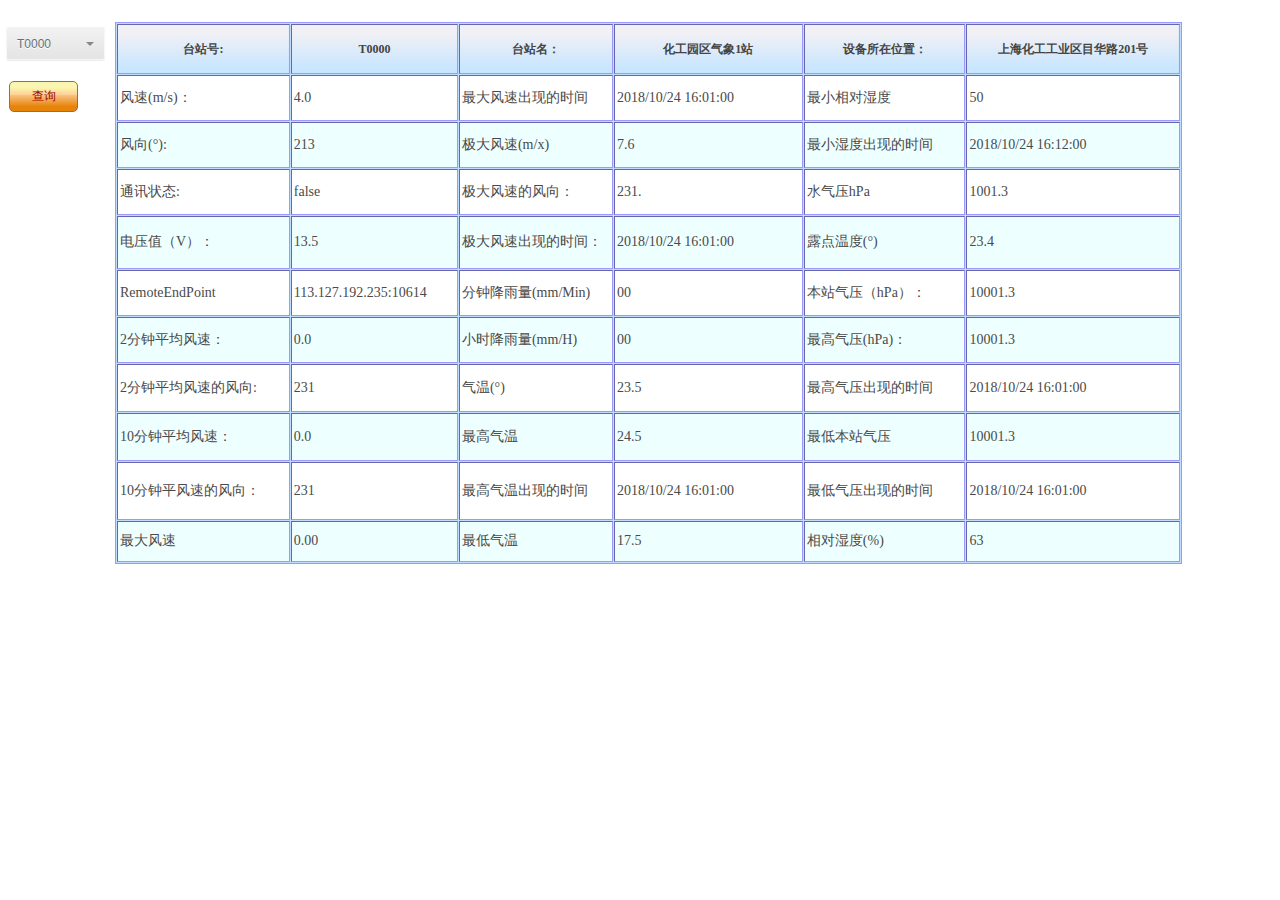
<file: 气象采集系统/PublishOutput/PublishOutput/dataMonitor2/page1.html>
﻿<!DOCTYPE HTML PUBLIC "-//W3C//DTD HTML 4.01 Transitional//EN" "http://www.w3.org/TR/html4/loose.dtd">
<html>
<head>
	<meta http-equiv="Content-Type" content="text/html; charset=utf-8">
	<title>新页面1</title>
	<link href="css/jqueryui.css" rel="stylesheet" type="text/css" />
	<link href="css/vjpublic.css" rel="stylesheet" type="text/css" />
	<link href="css/vjpage.css" rel="stylesheet" type="text/css" />
	<link href="css/config.css" rel="stylesheet" type="text/css" />
	<script type="text/javascript" src="js/public.js"></script>
	<script type="text/javascript" src="js/jquery-1.10.2.js"></script>
	<script type="text/javascript" src="js/jquery-ui.min.js"></script>
</head>
<body data-curpagename="page1" class="body_style1">
<div class="combobox" id="page1_jComboBox1">
	<select name="page1_jComboBox1_select" size="1" id="page1_jComboBox1_select" style="width:inherit">
		<option value="T0000" selected="selected" id="page1_jComboBox1_option1">T0000</option>
		<option value="T0001" id="page1_jComboBox1_option2">T0001</option>
		<option value="T0002" id="page1_jComboBox1_option3">T0002</option>
	</select>
</div>
<table class="table_style2 tablebox" id="page1_jTable1" border="1" cellpadding="0" cellspacing="1">
	<tr>
		<th width="170" height="40">台站号:</th>
		<th width="160">T0000</th>
		<th width="153">台站名：</th>
		<th width="191">化工园区气象1站</th>
		<th width="161">设备所在位置：</th>
		<th width="218">上海化工工业区目华路201号</th>
	</tr>
	<tr>
		<td height="40">风速(m/s)：</td>
		<td>4.0</td>
		<td>最大风速出现的时间</td>
		<td>2018/10/24 16:01:00</td>
		<td>最小相对湿度</td>
		<td>50</td>
	</tr>
	<tr>
		<td height="40">风向(°):</td>
		<td>213</td>
		<td>极大风速(m/x)</td>
		<td>7.6</td>
		<td>最小湿度出现的时间</td>
		<td>2018/10/24 16:12:00</td>
	</tr>
	<tr>
		<td height="40">通讯状态:</td>
		<td>false</td>
		<td>极大风速的风向：</td>
		<td>231.</td>
		<td>水气压hPa</td>
		<td>1001.3</td>
	</tr>
	<tr>
		<td height="47">电压值（V）：</td>
		<td>13.5</td>
		<td>极大风速出现的时间：</td>
		<td>2018/10/24 16:01:00<br></td>
		<td>露点温度(°)</td>
		<td>23.4</td>
	</tr>
	<tr>
		<td height="40">RemoteEndPoint</td>
		<td>113.127.192.235:10614</td>
		<td>分钟降雨量(mm/Min)</td>
		<td>00</td>
		<td>本站气压（hPa）：</td>
		<td>10001.3</td>
	</tr>
	<tr>
		<td height="40">2分钟平均风速：</td>
		<td>0.0</td>
		<td>小时降雨量(mm/H)</td>
		<td>00</td>
		<td>最高气压(hPa)：</td>
		<td>10001.3</td>
	</tr>
	<tr>
		<td height="42">2分钟平均风速的风向:</td>
		<td>231</td>
		<td>气温(°)</td>
		<td>23.5</td>
		<td>最高气压出现的时间</td>
		<td>2018/10/24 16:01:00</td>
	</tr>
	<tr>
		<td height="42">10分钟平均风速：</td>
		<td>0.0</td>
		<td>最高气温</td>
		<td>24.5</td>
		<td>最低本站气压</td>
		<td>10001.3</td>
	</tr>
	<tr>
		<td height="52">10分钟平风速的风向：</td>
		<td>231</td>
		<td>最高气温出现的时间</td>
		<td>2018/10/24 16:01:00<br></td>
		<td>最低气压出现的时间</td>
		<td>2018/10/24 16:01:00<br></td>
	</tr>
	<tr>
		<td height="35">最大风速</td>
		<td>0.00</td>
		<td>最低气温</td>
		<td>17.5</td>
		<td>相对湿度(%)</td>
		<td>63</td>
	</tr>
</table>
<div id="page1_jButton1" class="vjbutton border_radius_5 color_y vjbutton_c_style3"><div class="vjbutton_txtR">查询</div></div>

</body>
</html>
</file>
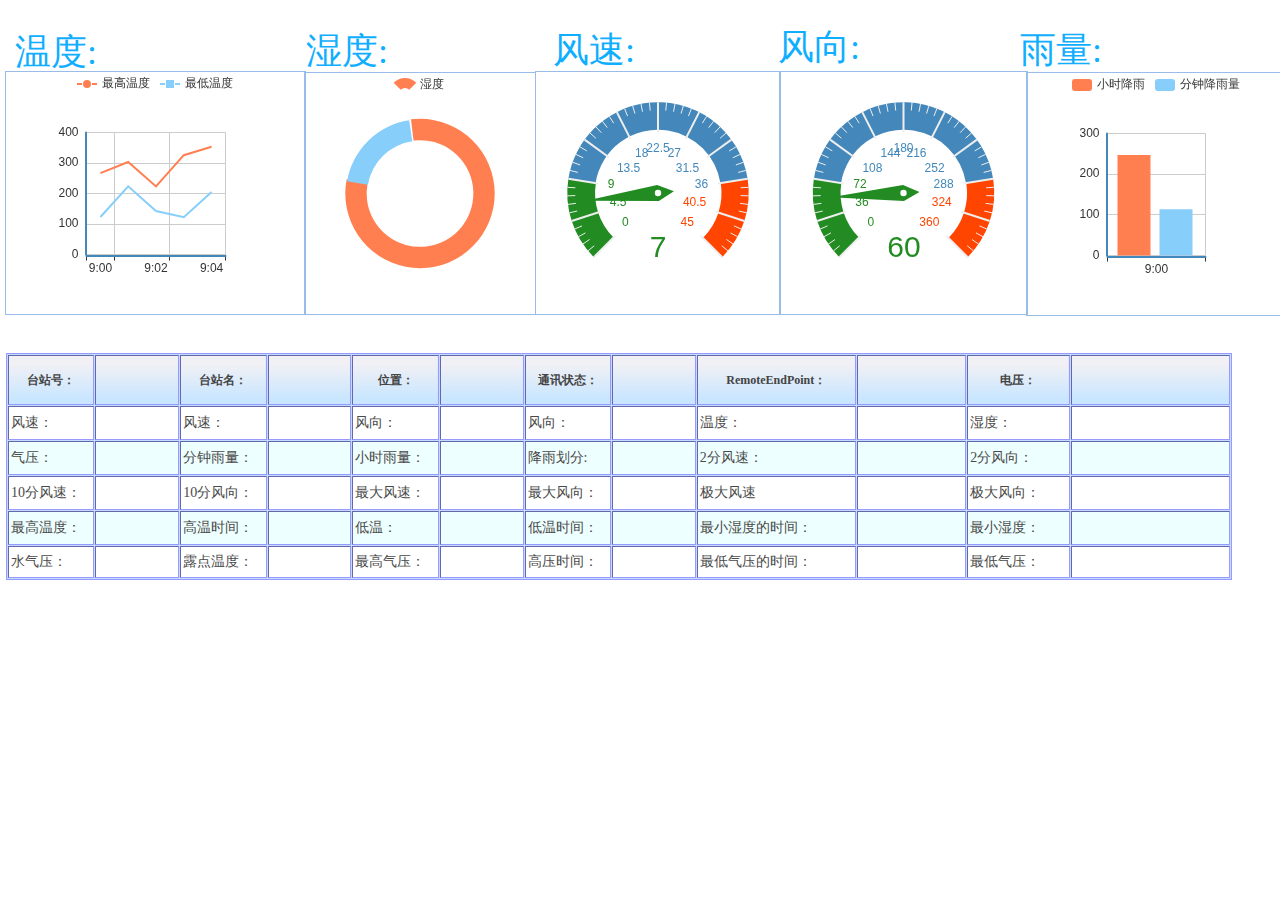
<file: 气象采集系统/PublishOutput/PublishOutput/MainPage4/page12.htm>
﻿<!DOCTYPE HTML PUBLIC "-//W3C//DTD HTML 4.01 Transitional//EN" "http://www.w3.org/TR/html4/loose.dtd">
<html>
<head>
	<meta http-equiv="Content-Type" content="text/html; charset=utf-8">
	<title>新页面11</title>
	<link href="css/jqueryui.css" rel="stylesheet" type="text/css" />
	<link href="css/vjpublic.css" rel="stylesheet" type="text/css" />
	<link href="css/chart.css" rel="stylesheet" type="text/css" />
	<link href="css/vjpage.css" rel="stylesheet" type="text/css" />
	<link href="css/config.css" rel="stylesheet" type="text/css" />
	<script type="text/javascript" src="js/public.js"></script>
	<script type="text/javascript" src="js/jquery-1.10.2.js"></script>
	<script type="text/javascript" src="js/jquery-ui.min.js"></script>
	<script type="text/javascript" >
        $(document).ready(function () {

            var page12_jChart1_chart = echarts.init(document.getElementById('page12_jChart1'));
            page12_jChart1_chart.setOption({
                tooltip: {
                    trigger: 'axis'
                },
                legend: {
                    data: ['最高温度', '最低温度']
                },
                xAxis: [
                    {
                        type: 'category',
                        data: ['9:00', '9:01', '9:02', '9:03', '9:04']
                    }
                ],
                yAxis: [
                    {
                        type: 'value'
                    }
                ],
                series: [
                    {
                        name: '最高温度',
                        type: 'line',
                        data: [267, 306, 220, 330, 360]
                    },
                    {
                        name: '最低温度',
                        type: 'line',
                        data: [123, 231, 144, 122, 211]
                    }
                ]
            });

            var page12_jChart5_chart = echarts.init(document.getElementById('page12_jChart5'));
            page12_jChart5_chart.setOption({
                tooltip: {
                    trigger: 'item',
                    formatter: "{a} <br/>{b} : {c} ({d}%)"
                },
                legend: {
                    data: ['湿度', '']
                },
                series: [
                    {
                        type: 'pie',
                        radius: ['50%', '70%'],
                        itemStyle: {
                            normal: {
                                label: {
                                    show: false,
                                    formatter: '{b} \n {c} ({d}%)'
                                },
                                labelLine: {
                                    show: false
                                }
                            },
                            emphasis: {
                                label: {
                                    show: true,
                                    position: 'center',
                                    textStyle: {
                                        fontSize: '30',
                                        fontWeight: 'bold'
                                    }
                                }
                            }
                        },
                        data: [{ value: 80, name: '湿度' },
                        { value: 20, name: '' }
                        ]
                    }
                ]
            });

            var page12_jChart3_chart = echarts.init(document.getElementById('page12_jChart3'));
            page12_jChart3_chart.setOption({
                legend: {
                    data: ['']
                },
                series: [
                    {
                        type: 'gauge',
                        min: 0,
                        max: 45,
                        data: [{ value: 7, name: '' }]
                    }

                ]
            });

            var page12_jChart2_chart = echarts.init(document.getElementById('page12_jChart2'));
            page12_jChart2_chart.setOption({
                legend: {
                    data: ['']
                },
                series: [
                    {
                        type: 'gauge',
                        min: 0,
                        max: 360,
                        data: [{ value: 60, name: '' }]
                    }

                ]
            });

            var page12_jChart4_chart = echarts.init(document.getElementById('page12_jChart4'));
            page12_jChart4_chart.setOption({
                tooltip: {
                    trigger: 'axis'
                },
                legend: {
                    data: ['小时降雨', '分钟降雨量']
                },
                xAxis: [
                    {
                        type: 'category',
                        data: ['9:00']
                    }
                ],
                yAxis: [
                    {
                        type: 'value'
                    }
                ],
                series: [
                    {
                        name: '小时降雨',
                        type: 'bar',
                        data: [267]
                    },
                    {
                        name: '分钟降雨量',
                        type: 'bar',
                        data: [123]
                    }
                ]
            });
        });

    </script>
</head>
<body data-curpagename="page12" class="body_style1">
<div id="page12_jLabel1" class="text">温度:</div>
<div id="page12_jLabel2" class="text">湿度:</div>
<div id="page12_jLabel4" class="text">风速:</div>
<div id="page12_jLabel3" class="text">风向:</div>
<div id="page12_jLabel5" class="text">雨量:</div>
<div id="page12_jChart1" class="TJChart"></div>
<div id="page12_jChart5" class="TJChart"></div>
<div id="page12_jChart3" class="TJChart"></div>
<div id="page12_jChart2" class="TJChart"></div>
<div id="page12_jChart4" class="TJChart"></div>
<table class="table_style2 tablebox" id="page12_jTable1" border="1" cellpadding="0" cellspacing="1">
	<tr>
		<th width="83" height="40">台站号：</th>
		<th width="83"></th>
		<th width="83">台站名：</th>
		<th width="83"></th>
		<th width="83">位置：</th>
		<th width="83"></th>
		<th width="83">通讯状态：</th>
		<th width="83"></th>
		<th width="155">RemoteEndPoint：</th>
		<th width="112"></th>
		<th width="101">电压：</th>
		<th width="168"></th>
	</tr>
	<tr>
		<td height="28">风速：</td>
		<td>&nbsp;</td>
		<td>风速：</td>
		<td>&nbsp;</td>
		<td>风向：</td>
		<td>&nbsp;</td>
		<td>风向：</td>
		<td>&nbsp;</td>
		<td>温度：</td>
		<td>&nbsp;</td>
		<td>湿度：</td>
		<td>&nbsp;</td>
	</tr>
	<tr>
		<td height="28">气压：</td>
		<td>&nbsp;</td>
		<td>分钟雨量：</td>
		<td>&nbsp;</td>
		<td>小时雨量：</td>
		<td>&nbsp;</td>
		<td>降雨划分:</td>
		<td>&nbsp;</td>
		<td>2分风速：</td>
		<td>&nbsp;</td>
		<td>2分风向：</td>
		<td>&nbsp;</td>
	</tr>
	<tr>
		<td height="28">10分风速：</td>
		<td>&nbsp;</td>
		<td>10分风向：</td>
		<td>&nbsp;</td>
		<td>最大风速：</td>
		<td>&nbsp;</td>
		<td>最大风向：</td>
		<td>&nbsp;</td>
		<td>极大风速</td>
		<td>&nbsp;</td>
		<td>极大风向：</td>
		<td>&nbsp;</td>
	</tr>
	<tr>
		<td height="28">最高温度：</td>
		<td>&nbsp;</td>
		<td>高温时间：</td>
		<td>&nbsp;</td>
		<td>低温：</td>
		<td>&nbsp;</td>
		<td>低温时间：</td>
		<td>&nbsp;</td>
		<td>最小湿度的时间：</td>
		<td>&nbsp;</td>
		<td>最小湿度：</td>
		<td>&nbsp;</td>
	</tr>
	<tr>
		<td height="26">水气压：</td>
		<td>&nbsp;</td>
		<td>露点温度：</td>
		<td>&nbsp;</td>
		<td>最高气压：</td>
		<td>&nbsp;</td>
		<td>高压时间：</td>
		<td>&nbsp;</td>
		<td>最低气压的时间：</td>
		<td>&nbsp;</td>
		<td>最低气压：</td>
		<td>&nbsp;</td>
	</tr>
</table>

<script src="js/echarts-all.js"></script>
</body>
</html>
</file>
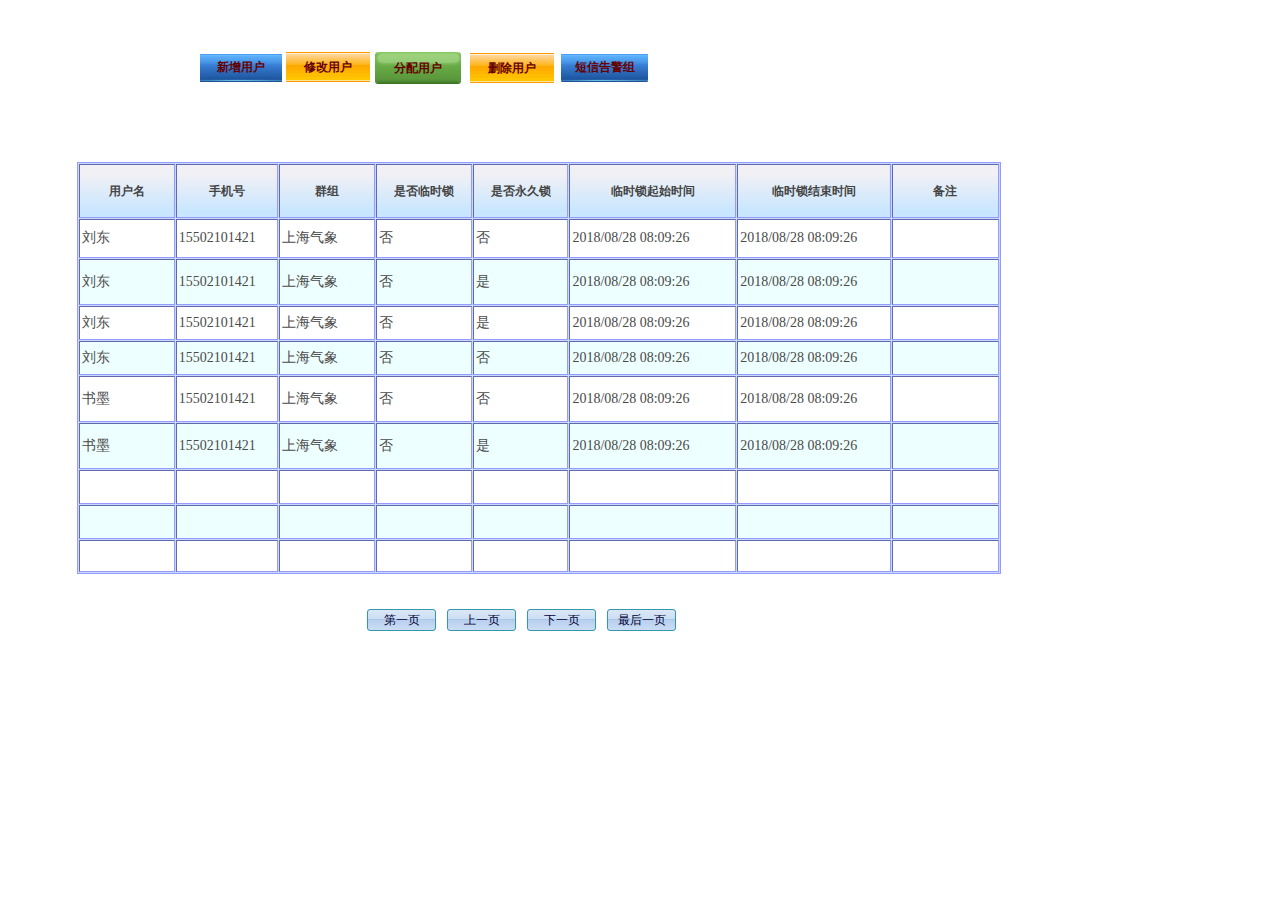
<file: 气象采集系统/PublishOutput/PublishOutput/smsUserInfo/page1.html>
﻿<!DOCTYPE HTML PUBLIC "-//W3C//DTD HTML 4.01 Transitional//EN" "http://www.w3.org/TR/html4/loose.dtd">
<html>
<head>
	<meta http-equiv="Content-Type" content="text/html; charset=utf-8">
	<title>新页面1</title>
	<link href="css/jqueryui.css" rel="stylesheet" type="text/css" />
	<link href="css/vjpublic.css" rel="stylesheet" type="text/css" />
	<link href="css/vjpage.css" rel="stylesheet" type="text/css" />
	<link href="css/config.css" rel="stylesheet" type="text/css" />
	<script type="text/javascript" src="js/public.js"></script>
	<script type="text/javascript" src="js/jquery-1.10.2.js"></script>
	<script type="text/javascript" src="js/jquery-ui.min.js"></script>
	<script type="text/javascript" >

        $(function () {
            $("#page1_jDateTimePicker1_edit").datepicker({
                changeMonth: true,
                changeYear: true,
                dateFormat: "yy-mm-dd"
            });
        });

        $(function () {
            $("#page1_jDateTimePicker2_edit").datepicker({
                changeMonth: true,
                changeYear: true,
                dateFormat: "yy-mm-dd"
            });
        });

        $(function () {
            $("#page1_jDateTimePicker3_edit").datepicker({
                changeMonth: true,
                changeYear: true,
                dateFormat: "yy-mm-dd"
            });
        });

        $(function () {
            $("#page1_jDateTimePicker4_edit").datepicker({
                changeMonth: true,
                changeYear: true,
                dateFormat: "yy-mm-dd"
            });
        });

        $(function () {
            $("#page1_jDialog1").dialog({
                autoOpen: false
                , height: 339
                , width: 403
                , modal: true
            });
        });

        $(function () {
            $("#page1_jDialog3").dialog({
                autoOpen: false
                , height: 366
                , width: 651
                , modal: true
            });
        });

        $(function () {
            $("#page1_jDialog4").dialog({
                autoOpen: false
                , height: 332
                , width: 308
                , modal: true
            });
        });

        $(function () {
            $("#page1_jDialog2").dialog({
                autoOpen: false
                , height: 366
                , width: 651
                , modal: true
            });
        });

        $(function () {
            $("#page1_jDialog5").dialog({
                autoOpen: false
                , height: 347
                , width: 424
                , modal: true
            });
        });

        $(function () {
            $("#page1_jImageButton1").click(function () {
                $("#page1_jDialog2").dialog("open");
            });

            $("#page1_jImageButton2").click(function () {
                $("#page1_jDialog3").dialog("open");
            });

            $("#page1_jImageButton4").click(function () {
                $("#page1_jDialog4").dialog("open");
            });

            $("#page1_jImageButton3").click(function () {
                $("#page1_jDialog5").dialog("open");
            });

            $("#page1_jImageButton5").click(function () {
                $("#page1_jDialog1").dialog("open");
            });
        });


    </script>
</head>
<body data-curpagename="page1" class="body_style1">
<div id="page1_jImageButton1" class="imgbutton border_radius_3 imgbutton_bgcc imgbutton_txtc btntxt_color2 button_border3"><div class="button_txtR">新增用户</div><div class="valigh-fix"></div></div>
<div id="page1_jImageButton2" class="imgbutton border_radius_3 imgbutton_bgcc imgbutton_txtc btntxt_color2 button_border3"><div class="button_txtR">修改用户</div><div class="valigh-fix"></div></div>
<div id="page1_jImageButton4" class="imgbutton border_radius_3 imgbutton_bgcc imgbutton_txtc btntxt_color2 button_border3"><div class="button_txtR">分配用户</div><div class="valigh-fix"></div></div>
<div id="page1_jImageButton3" class="imgbutton border_radius_3 imgbutton_bgcc imgbutton_txtc btntxt_color2 button_border3"><div class="button_txtR">删除用户</div><div class="valigh-fix"></div></div>
<div id="page1_jImageButton5" class="imgbutton border_radius_3 imgbutton_bgcc imgbutton_txtc btntxt_color2 button_border3"><div class="button_txtR">短信告警组</div><div class="valigh-fix"></div></div>
<table class="table_style2 tablebox" id="page1_jTable1" border="1" cellpadding="0" cellspacing="1">
	<tr>
		<th width="95" height="44">用户名</th>
		<th width="95">手机号</th>
		<th width="95">群组</th>
		<th width="95">是否临时锁</th>
		<th width="95">是否永久锁</th>
		<th width="169">临时锁起始时间</th>
		<th width="154">临时锁结束时间</th>
		<th width="108">备注</th>
	</tr>
	<tr>
		<td height="33">刘东</td>
		<td>15502101421</td>
		<td>上海气象</td>
		<td>否</td>
		<td>否</td>
		<td>2018/08/28 08:09:26</td>
		<td>2018/08/28 08:09:26</td>
		<td>&nbsp;</td>
	</tr>
	<tr>
        <td height="40">刘东</td>
		<td>15502101421</td>
		<td>上海气象</td>
		<td>否</td>
		<td>是</td>
		<td>2018/08/28 08:09:26<br></td>
		<td>2018/08/28 08:09:26</td>
		<td>&nbsp;</td>
	</tr>
	<tr>
		<td height="28">刘东</td>
		<td>15502101421</td>
		<td>上海气象</td>
		<td>否</td>
		<td>是</td>
		<td>2018/08/28 08:09:26</td>
		<td>2018/08/28 08:09:26</td>
		<td>&nbsp;</td>
	</tr>
	<tr>
		<td height="28">刘东</td>
		<td>15502101421</td>
		<td>上海气象</td>
		<td>否</td>
		<td>否</td>
		<td>2018/08/28 08:09:26</td>
		<td>2018/08/28 08:09:26</td>
		<td>&nbsp;</td>
	</tr>
	<tr>
		<td height="40">书墨</td>
		<td>15502101421</td>
		<td>上海气象</td>
		<td>否</td>
		<td>否</td>
		<td>2018/08/28 08:09:26</td>
		<td>2018/08/28 08:09:26<br></td>
		<td>&nbsp;</td>
	</tr>
	<tr>
        <td height="40">书墨</td>
		<td>15502101421</td>
		<td>上海气象</td>
		<td>否</td>
		<td>是</td>
		<td>2018/08/28 08:09:26<br></td>
		<td>2018/08/28 08:09:26<br></td>
		<td>&nbsp;</td>
	</tr>
	<tr>
		<td height="28">&nbsp;</td>
		<td>&nbsp;</td>
		<td>&nbsp;</td>
		<td>&nbsp;</td>
		<td>&nbsp;</td>
		<td>&nbsp;</td>
		<td>&nbsp;</td>
		<td>&nbsp;</td>
	</tr>
	<tr>
		<td height="28">&nbsp;</td>
		<td>&nbsp;</td>
		<td>&nbsp;</td>
		<td>&nbsp;</td>
		<td>&nbsp;</td>
		<td>&nbsp;</td>
		<td>&nbsp;</td>
		<td>&nbsp;</td>
	</tr>
	<tr>
		<td height="26">&nbsp;</td>
		<td>&nbsp;</td>
		<td>&nbsp;</td>
		<td>&nbsp;</td>
		<td>&nbsp;</td>
		<td>&nbsp;</td>
		<td>&nbsp;</td>
		<td>&nbsp;</td>
	</tr>
</table>
<div id="page1_jButton9" class="vjbutton vjbutton_c_style1 border_radius_3"><div class="vjbutton_txtR">第一页</div></div>
<div id="page1_jButton10" class="vjbutton vjbutton_c_style1 border_radius_3"><div class="vjbutton_txtR">上一页</div></div>
<div id="page1_jButton11" class="vjbutton vjbutton_c_style1 border_radius_3"><div class="vjbutton_txtR">下一页</div></div>
<div id="page1_jButton12" class="vjbutton vjbutton_c_style1 border_radius_3"><div class="vjbutton_txtR">最后一页</div></div>
<div id="page1_jDialog1" title="窗口">
	<div id="page1_jButton3" class="vjbutton vjbutton_c_style1 border_radius_3"><div class="vjbutton_txtR">确定</div></div>
	<div id="page1_jButton4" class="vjbutton vjbutton_c_style1 border_radius_3"><div class="vjbutton_txtR">取消</div></div>
	<div id="page1_jButton5" class="vjbutton vjbutton_c_style1 border_radius_3"><div class="vjbutton_txtR">&gt;</div></div>
	<div id="page1_jButton6" class="vjbutton vjbutton_c_style1 border_radius_3"><div class="vjbutton_txtR">&lt;</div></div>
	<div id="page1_jButton7" class="vjbutton vjbutton_c_style1 border_radius_3"><div class="vjbutton_txtR">&gt;&gt;</div></div>
	<div id="page1_jButton8" class="vjbutton vjbutton_c_style1 border_radius_3"><div class="vjbutton_txtR">&lt;&lt;</div></div>
	<div id="page1_jListBox1" class="datalist">
		<select name="page1_jListBox1_select" size="13" id="page1_jListBox1_select" style="width:inherit">
			<option value="" selected="selected" id="page1_jListBox1_option0">列表1</option>
			<option value="" id="page1_jListBox1_option1">列表5</option>
		</select>
	</div>
	<div id="page1_jLabel1" class="text">全部：</div>
	<div id="page1_jListBox2" class="datalist">
		<select name="page1_jListBox2_select" size="13" id="page1_jListBox2_select" style="width:inherit">
			<option value="" selected="selected" id="page1_jListBox2_option0">列表2</option>
			<option value="" id="page1_jListBox2_option1">列表3</option>
			<option value="" id="page1_jListBox2_option2">列表4</option>
			<option value="" id="page1_jListBox2_option3">列表6</option>
		</select>
	</div>
	<div id="page1_jLabel2" class="text">全部：</div></div>
<div id="page1_jDialog3" title="窗口">
	<div id="page1_jLabel11" class="text"></div>
	<div class="datepicker dpicker01" id="page1_jDateTimePicker3"><input name="page1_jDateTimePicker3" type="text" id="page1_jDateTimePicker3_edit"></div>
	<div id="page1_jLabel12" class="text">永久：</div>
	<div class="combobox" id="page1_jComboBox3">
		<select name="page1_jComboBox3_select" size="1" id="page1_jComboBox3_select" style="width:inherit">
			<option value="0" selected="selected" id="page1_jComboBox3_option1">不锁</option>
			<option value="1" id="page1_jComboBox3_option2">锁</option>
		</select>
	</div>
	<div id="page1_jLabel14" class="text">起始时间：</div>
	<div id="page1_jLabel15" class="text">结束时间：</div>
	<div class="datepicker dpicker01" id="page1_jDateTimePicker4"><input name="page1_jDateTimePicker4" type="text" id="page1_jDateTimePicker4_edit"></div>
	<div id="page1_jLabel13" class="text">暂时：</div>
	<div class="combobox" id="page1_jComboBox4">
		<select name="page1_jComboBox4_select" size="1" id="page1_jComboBox4_select" style="width:inherit">
			<option value="0" selected="selected" id="page1_jComboBox4_option1">不锁</option>
			<option value="1" id="page1_jComboBox4_option2">锁</option>
		</select>
	</div>
	<div id="page1_jButton13" class="vjbutton vjbutton_c_style1 border_radius_3"><div class="vjbutton_txtR">确定</div></div>
	<div id="page1_jButton14" class="vjbutton vjbutton_c_style1 border_radius_3"><div class="vjbutton_txtR">取消</div></div>
	<div id="page1_jLabel16" class="text">用户：</div>
	<input name="page1_jEdit4" type="text" class="Edit Edit_style1" value="" id="page1_jEdit4"/>
	<div id="page1_jLabel17" class="text">电话：</div>
	<input name="page1_jEdit5" type="text" class="Edit Edit_style1" value="" id="page1_jEdit5"/>
	<div id="page1_jLabel18" class="text">群组：</div>
	<input name="page1_jEdit6" type="text" class="Edit Edit_style1" value="" id="page1_jEdit6"/></div>
<div id="page1_jDialog4" title="窗口">
	<div id="page1_jListBox3" class="datalist">
		<select name="page1_jListBox3_select" size="15" id="page1_jListBox3_select" style="width:inherit">
			<option value="" selected="selected" id="page1_jListBox3_option0">列表</option>
			<option value="" id="page1_jListBox3_option1">列表</option>
			<option value="" id="page1_jListBox3_option2">列表</option>
			<option value="" id="page1_jListBox3_option3">列表</option>
		</select>
	</div>
	<div id="page1_jButton15" class="vjbutton vjbutton_c_style1 border_radius_3"><div class="vjbutton_txtR">确定</div></div>
	<div id="page1_jButton16" class="vjbutton vjbutton_c_style1 border_radius_3"><div class="vjbutton_txtR">取消</div></div></div>
<div id="page1_jDialog2" title="窗口">
	<div id="page1_jLabel6" class="text"></div>
	<div id="page1_jLabel7" class="text">永久：</div>
	<div class="combobox" id="page1_jComboBox1">
		<select name="page1_jComboBox1_select" size="1" id="page1_jComboBox1_select" style="width:inherit">
			<option value="0" selected="selected" id="page1_jComboBox1_option1">不锁</option>
			<option value="1" id="page1_jComboBox1_option2">锁</option>
		</select>
	</div>
	<div id="page1_jLabel9" class="text">起始时间：</div>
	<div class="datepicker dpicker01" id="page1_jDateTimePicker1"><input name="page1_jDateTimePicker1" type="text" id="page1_jDateTimePicker1_edit"></div>
	<div id="page1_jLabel8" class="text">暂时：</div>
	<div class="combobox" id="page1_jComboBox2">
		<select name="page1_jComboBox2_select" size="1" id="page1_jComboBox2_select" style="width:inherit">
			<option value="0" selected="selected" id="page1_jComboBox2_option1">不锁</option>
			<option value="1" id="page1_jComboBox2_option2">锁</option>
		</select>
	</div>
	<div id="page1_jLabel10" class="text">结束时间：</div>
	<div class="datepicker dpicker01" id="page1_jDateTimePicker2"><input name="page1_jDateTimePicker2" type="text" id="page1_jDateTimePicker2_edit"></div>
	<div id="page1_jButton1" class="vjbutton vjbutton_c_style1 border_radius_3"><div class="vjbutton_txtR">确定</div></div>
	<div id="page1_jButton2" class="vjbutton vjbutton_c_style1 border_radius_3"><div class="vjbutton_txtR">取消</div></div>
	<div id="page1_jLabel3" class="text">用户：</div>
	<input name="page1_jEdit1" type="text" class="Edit Edit_style1" value="" id="page1_jEdit1"/>
	<div id="page1_jLabel4" class="text">电话：</div>
	<input name="page1_jEdit2" type="text" class="Edit Edit_style1" value="" id="page1_jEdit2"/>
	<div id="page1_jLabel5" class="text">群组：</div>
	<input name="page1_jEdit3" type="text" class="Edit Edit_style1" value="" id="page1_jEdit3"/></div>
<div id="page1_jDialog5" title="窗口">
	<div id="page1_jLabel19" class="text Text_topic">确定删除此用户</div>
	<div id="page1_jButton17" class="vjbutton vjbutton_c_style1 border_radius_3"><div class="vjbutton_txtR">确定</div></div>
	<div id="page1_jButton18" class="vjbutton vjbutton_c_style1 border_radius_3"><div class="vjbutton_txtR">取消</div></div></div>

</body>
</html>
</file>
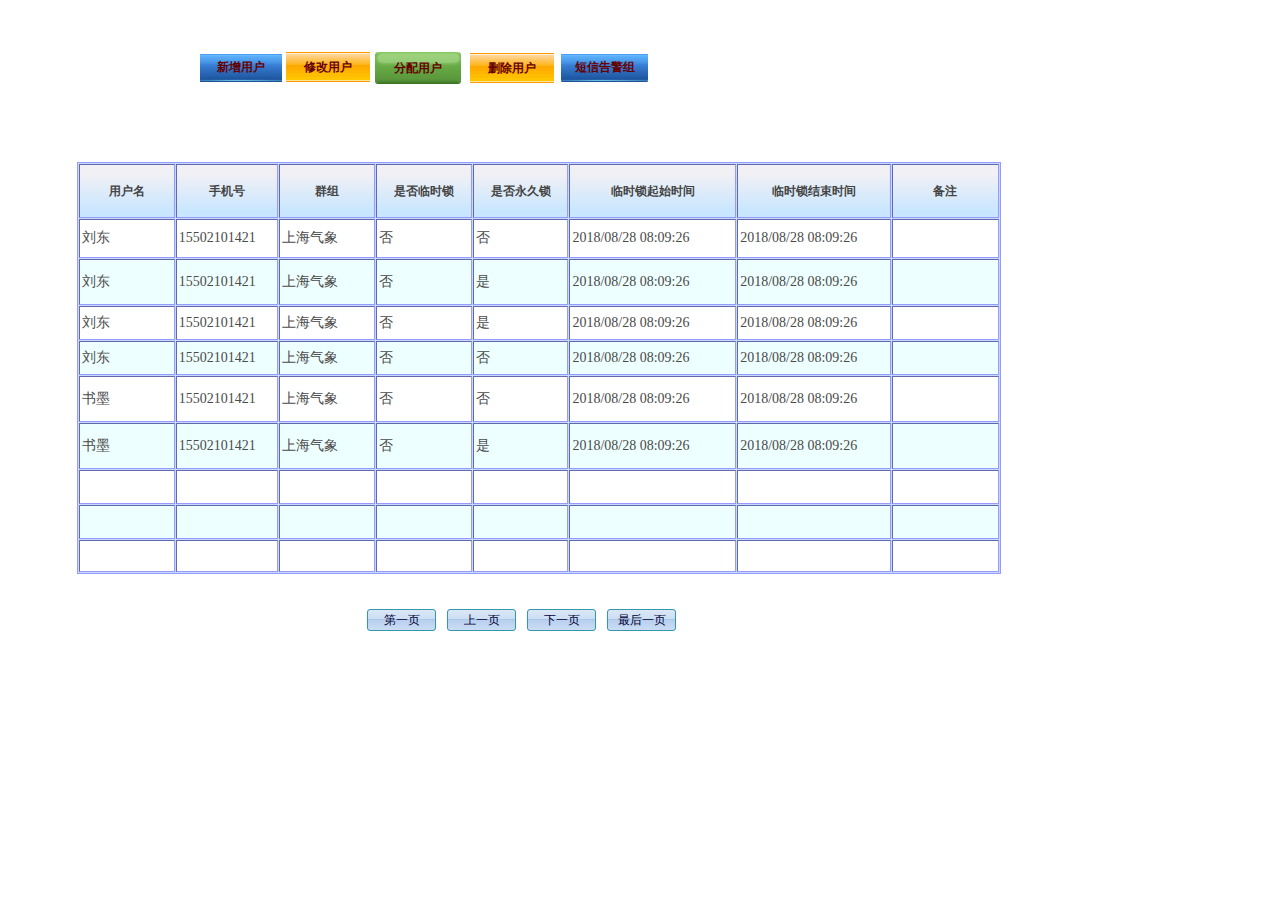
<file: 气象采集系统/PublishOutput/PublishOutput/smsUserInfo/page2.html>
﻿<!DOCTYPE HTML PUBLIC "-//W3C//DTD HTML 4.01 Transitional//EN" "http://www.w3.org/TR/html4/loose.dtd">
<html>
<head>
    <meta http-equiv="Content-Type" content="text/html; charset=utf-8">
    <title>新页面1</title>
    <link href="css/jqueryui.css" rel="stylesheet" type="text/css" />
    <link href="css/vjpublic.css" rel="stylesheet" type="text/css" />
    <link href="css/vjpage.css" rel="stylesheet" type="text/css" />
    <link href="css/config.css" rel="stylesheet" type="text/css" />
    <script type="text/javascript" src="js/public.js"></script>
    <script type="text/javascript" src="js/jquery-1.10.2.js"></script>
    <script type="text/javascript" src="js/jquery-ui.min.js"></script>
    <script type="text/javascript">

        $(function () {
            $("#page1_jDateTimePicker1_edit").datepicker({
                changeMonth: true,
                changeYear: true,
                dateFormat: "yy-mm-dd"
            });
        });

        $(function () {
            $("#page1_jDateTimePicker2_edit").datepicker({
                changeMonth: true,
                changeYear: true,
                dateFormat: "yy-mm-dd"
            });
        });

        $(function () {
            $("#page1_jDateTimePicker3_edit").datepicker({
                changeMonth: true,
                changeYear: true,
                dateFormat: "yy-mm-dd"
            });
        });

        $(function () {
            $("#page1_jDateTimePicker4_edit").datepicker({
                changeMonth: true,
                changeYear: true,
                dateFormat: "yy-mm-dd"
            });
        });

        $(function () {
            $("#page1_jDialog1").dialog({
                autoOpen: false
                , height: 339
                , width: 403
                , modal: true
            });
        });

        $(function () {
            $("#page1_jDialog3").dialog({
                autoOpen: false
                , height: 366
                , width: 651
                , modal: true
            });
        });

        $(function () {
            $("#page1_jDialog4").dialog({
                autoOpen: false
                , height: 332
                , width: 308
                , modal: true
            });
        });

        $(function () {
            $("#page1_jDialog2").dialog({
                autoOpen: false
                , height: 366
                , width: 651
                , modal: true
            });
        });

        $(function () {
            $("#page1_jDialog5").dialog({
                autoOpen: false
                , height: 347
                , width: 424
                , modal: true
            });
        });

        $(function () {
            $("#page1_jImageButton1").click(function () {
                $("#page1_jDialog2").dialog("open");
            });

            $("#page1_jImageButton2").click(function () {
                $("#page1_jDialog3").dialog("open");
            });

            $("#page1_jImageButton4").click(function () {
                $("#page1_jDialog4").dialog("open");
            });

            $("#page1_jImageButton3").click(function () {
                $("#page1_jDialog5").dialog("open");
            });

            $("#page1_jImageButton5").click(function () {
                $("#page1_jDialog1").dialog("open");
            });
        });


    </script>
</head>
<body data-curpagename="page1" class="body_style1">
    <div id="page1_jImageButton1" class="imgbutton border_radius_3 imgbutton_bgcc imgbutton_txtc btntxt_color2 button_border3"><div class="button_txtR">新增用户</div><div class="valigh-fix"></div></div>
    <div id="page1_jImageButton2" class="imgbutton border_radius_3 imgbutton_bgcc imgbutton_txtc btntxt_color2 button_border3"><div class="button_txtR">修改用户</div><div class="valigh-fix"></div></div>
    <div id="page1_jImageButton4" class="imgbutton border_radius_3 imgbutton_bgcc imgbutton_txtc btntxt_color2 button_border3"><div class="button_txtR">分配用户</div><div class="valigh-fix"></div></div>
    <div id="page1_jImageButton3" class="imgbutton border_radius_3 imgbutton_bgcc imgbutton_txtc btntxt_color2 button_border3"><div class="button_txtR">删除用户</div><div class="valigh-fix"></div></div>
    <div id="page1_jImageButton5" class="imgbutton border_radius_3 imgbutton_bgcc imgbutton_txtc btntxt_color2 button_border3"><div class="button_txtR">短信告警组</div><div class="valigh-fix"></div></div>
    <table class="table_style2 tablebox" id="page1_jTable1" border="1" cellpadding="0" cellspacing="1">
        <tr>
            <th width="95" height="44">用户名</th>
            <th width="95">手机号</th>
            <th width="95">群组</th>
            <th width="95">是否临时锁</th>
            <th width="95">是否永久锁</th>
            <th width="169">临时锁起始时间</th>
            <th width="154">临时锁结束时间</th>
            <th width="108">备注</th>
        </tr>
        <tr>
            <td height="33">刘东</td>
            <td>15502101421</td>
            <td>上海气象</td>
            <td>否</td>
            <td>否</td>
            <td>2018/08/28 08:09:26</td>
            <td>2018/08/28 08:09:26</td>
            <td>&nbsp;</td>
        </tr>
        <tr>
            <td height="40">刘东</td>
            <td>15502101421</td>
            <td>上海气象</td>
            <td>否</td>
            <td>是</td>
            <td>2018/08/28 08:09:26<br></td>
            <td>2018/08/28 08:09:26</td>
            <td>&nbsp;</td>
        </tr>
        <tr>
            <td height="28">刘东</td>
            <td>15502101421</td>
            <td>上海气象</td>
            <td>否</td>
            <td>是</td>
            <td>2018/08/28 08:09:26</td>
            <td>2018/08/28 08:09:26</td>
            <td>&nbsp;</td>
        </tr>
        <tr>
            <td height="28">刘东</td>
            <td>15502101421</td>
            <td>上海气象</td>
            <td>否</td>
            <td>否</td>
            <td>2018/08/28 08:09:26</td>
            <td>2018/08/28 08:09:26</td>
            <td>&nbsp;</td>
        </tr>
        <tr>
            <td height="40">书墨</td>
            <td>15502101421</td>
            <td>上海气象</td>
            <td>否</td>
            <td>否</td>
            <td>2018/08/28 08:09:26</td>
            <td>2018/08/28 08:09:26<br></td>
            <td>&nbsp;</td>
        </tr>
        <tr>
            <td height="40">书墨</td>
            <td>15502101421</td>
            <td>上海气象</td>
            <td>否</td>
            <td>是</td>
            <td>2018/08/28 08:09:26<br></td>
            <td>2018/08/28 08:09:26<br></td>
            <td>&nbsp;</td>
        </tr>
        <tr>
            <td height="28">&nbsp;</td>
            <td>&nbsp;</td>
            <td>&nbsp;</td>
            <td>&nbsp;</td>
            <td>&nbsp;</td>
            <td>&nbsp;</td>
            <td>&nbsp;</td>
            <td>&nbsp;</td>
        </tr>
        <tr>
            <td height="28">&nbsp;</td>
            <td>&nbsp;</td>
            <td>&nbsp;</td>
            <td>&nbsp;</td>
            <td>&nbsp;</td>
            <td>&nbsp;</td>
            <td>&nbsp;</td>
            <td>&nbsp;</td>
        </tr>
        <tr>
            <td height="26">&nbsp;</td>
            <td>&nbsp;</td>
            <td>&nbsp;</td>
            <td>&nbsp;</td>
            <td>&nbsp;</td>
            <td>&nbsp;</td>
            <td>&nbsp;</td>
            <td>&nbsp;</td>
        </tr>
    </table>
    <div id="page1_jButton9" class="vjbutton vjbutton_c_style1 border_radius_3"><div class="vjbutton_txtR">第一页</div></div>
    <div id="page1_jButton10" class="vjbutton vjbutton_c_style1 border_radius_3"><div class="vjbutton_txtR">上一页</div></div>
    <div id="page1_jButton11" class="vjbutton vjbutton_c_style1 border_radius_3"><div class="vjbutton_txtR">下一页</div></div>
    <div id="page1_jButton12" class="vjbutton vjbutton_c_style1 border_radius_3"><div class="vjbutton_txtR">最后一页</div></div>
    <div id="page1_jDialog1" title="窗口">
        <div id="page1_jButton3" class="vjbutton vjbutton_c_style1 border_radius_3"><div class="vjbutton_txtR">确定</div></div>
        <div id="page1_jButton4" class="vjbutton vjbutton_c_style1 border_radius_3"><div class="vjbutton_txtR">取消</div></div>
        <div id="page1_jButton5" class="vjbutton vjbutton_c_style1 border_radius_3"><div class="vjbutton_txtR">&gt;</div></div>
        <div id="page1_jButton6" class="vjbutton vjbutton_c_style1 border_radius_3"><div class="vjbutton_txtR">&lt;</div></div>
        <div id="page1_jButton7" class="vjbutton vjbutton_c_style1 border_radius_3"><div class="vjbutton_txtR">&gt;&gt;</div></div>
        <div id="page1_jButton8" class="vjbutton vjbutton_c_style1 border_radius_3"><div class="vjbutton_txtR">&lt;&lt;</div></div>
        <div id="page1_jListBox1" class="datalist">
            <select name="page1_jListBox1_select" size="13" id="page1_jListBox1_select" style="width:inherit">
                <option value="" selected="selected" id="page1_jListBox1_option0">列表1</option>
                <option value="" id="page1_jListBox1_option1">列表5</option>
            </select>
        </div>
        <div id="page1_jLabel1" class="text">全部：</div>
        <div id="page1_jListBox2" class="datalist">
            <select name="page1_jListBox2_select" size="13" id="page1_jListBox2_select" style="width:inherit">
                <option value="" selected="selected" id="page1_jListBox2_option0">列表2</option>
                <option value="" id="page1_jListBox2_option1">列表3</option>
                <option value="" id="page1_jListBox2_option2">列表4</option>
                <option value="" id="page1_jListBox2_option3">列表6</option>
            </select>
        </div>
        <div id="page1_jLabel2" class="text">全部：</div>
    </div>
    <div id="page1_jDialog3" title="窗口">
        <div id="page1_jLabel11" class="text"></div>
        <div class="datepicker dpicker01" id="page1_jDateTimePicker3"><input name="page1_jDateTimePicker3" type="text" id="page1_jDateTimePicker3_edit"></div>
        <div id="page1_jLabel12" class="text">永久：</div>
        <div class="combobox" id="page1_jComboBox3">
            <select name="page1_jComboBox3_select" size="1" id="page1_jComboBox3_select" style="width:inherit">
                <option value="0" selected="selected" id="page1_jComboBox3_option1">不锁</option>
                <option value="1" id="page1_jComboBox3_option2">锁</option>
            </select>
        </div>
        <div id="page1_jLabel14" class="text">起始时间：</div>
        <div id="page1_jLabel15" class="text">结束时间：</div>
        <div class="datepicker dpicker01" id="page1_jDateTimePicker4"><input name="page1_jDateTimePicker4" type="text" id="page1_jDateTimePicker4_edit"></div>
        <div id="page1_jLabel13" class="text">暂时：</div>
        <div class="combobox" id="page1_jComboBox4">
            <select name="page1_jComboBox4_select" size="1" id="page1_jComboBox4_select" style="width:inherit">
                <option value="0" selected="selected" id="page1_jComboBox4_option1">不锁</option>
                <option value="1" id="page1_jComboBox4_option2">锁</option>
            </select>
        </div>
        <div id="page1_jButton13" class="vjbutton vjbutton_c_style1 border_radius_3"><div class="vjbutton_txtR">确定</div></div>
        <div id="page1_jButton14" class="vjbutton vjbutton_c_style1 border_radius_3"><div class="vjbutton_txtR">取消</div></div>
        <div id="page1_jLabel16" class="text">用户：</div>
        <input name="page1_jEdit4" type="text" class="Edit Edit_style1" value="" id="page1_jEdit4" />
        <div id="page1_jLabel17" class="text">电话：</div>
        <input name="page1_jEdit5" type="text" class="Edit Edit_style1" value="" id="page1_jEdit5" />
        <div id="page1_jLabel18" class="text">群组：</div>
        <input name="page1_jEdit6" type="text" class="Edit Edit_style1" value="" id="page1_jEdit6" />
    </div>
    <div id="page1_jDialog4" title="窗口">
        <div id="page1_jListBox3" class="datalist">
            <select name="page1_jListBox3_select" size="15" id="page1_jListBox3_select" style="width:inherit">
                <option value="" selected="selected" id="page1_jListBox3_option0">列表</option>
                <option value="" id="page1_jListBox3_option1">列表</option>
                <option value="" id="page1_jListBox3_option2">列表</option>
                <option value="" id="page1_jListBox3_option3">列表</option>
            </select>
        </div>
        <div id="page1_jButton15" class="vjbutton vjbutton_c_style1 border_radius_3"><div class="vjbutton_txtR">确定</div></div>
        <div id="page1_jButton16" class="vjbutton vjbutton_c_style1 border_radius_3"><div class="vjbutton_txtR">取消</div></div>
    </div>
    <div id="page1_jDialog2" title="窗口">
        <div id="page1_jLabel6" class="text"></div>
        <div id="page1_jLabel7" class="text">永久：</div>
        <div class="combobox" id="page1_jComboBox1">
            <select name="page1_jComboBox1_select" size="1" id="page1_jComboBox1_select" style="width:inherit">
                <option value="0" selected="selected" id="page1_jComboBox1_option1">不锁</option>
                <option value="1" id="page1_jComboBox1_option2">锁</option>
            </select>
        </div>
        <div id="page1_jLabel9" class="text">起始时间：</div>
        <div class="datepicker dpicker01" id="page1_jDateTimePicker1"><input name="page1_jDateTimePicker1" type="text" id="page1_jDateTimePicker1_edit"></div>
        <div id="page1_jLabel8" class="text">暂时：</div>
        <div class="combobox" id="page1_jComboBox2">
            <select name="page1_jComboBox2_select" size="1" id="page1_jComboBox2_select" style="width:inherit">
                <option value="0" selected="selected" id="page1_jComboBox2_option1">不锁</option>
                <option value="1" id="page1_jComboBox2_option2">锁</option>
            </select>
        </div>
        <div id="page1_jLabel10" class="text">结束时间：</div>
        <div class="datepicker dpicker01" id="page1_jDateTimePicker2"><input name="page1_jDateTimePicker2" type="text" id="page1_jDateTimePicker2_edit"></div>
        <div id="page1_jButton1" class="vjbutton vjbutton_c_style1 border_radius_3"><div class="vjbutton_txtR">确定</div></div>
        <div id="page1_jButton2" class="vjbutton vjbutton_c_style1 border_radius_3"><div class="vjbutton_txtR">取消</div></div>
        <div id="page1_jLabel3" class="text">用户：</div>
        <input name="page1_jEdit1" type="text" class="Edit Edit_style1" value="" id="page1_jEdit1" />
        <div id="page1_jLabel4" class="text">电话：</div>
        <input name="page1_jEdit2" type="text" class="Edit Edit_style1" value="" id="page1_jEdit2" />
        <div id="page1_jLabel5" class="text">群组：</div>
        <input name="page1_jEdit3" type="text" class="Edit Edit_style1" value="" id="page1_jEdit3" />
    </div>
    <div id="page1_jDialog5" title="窗口">
        <div id="page1_jLabel19" class="text Text_topic">确定删除此用户</div>
        <div id="page1_jButton17" class="vjbutton vjbutton_c_style1 border_radius_3"><div class="vjbutton_txtR">确定</div></div>
        <div id="page1_jButton18" class="vjbutton vjbutton_c_style1 border_radius_3"><div class="vjbutton_txtR">取消</div></div>
    </div>

</body>
</html>
</file>
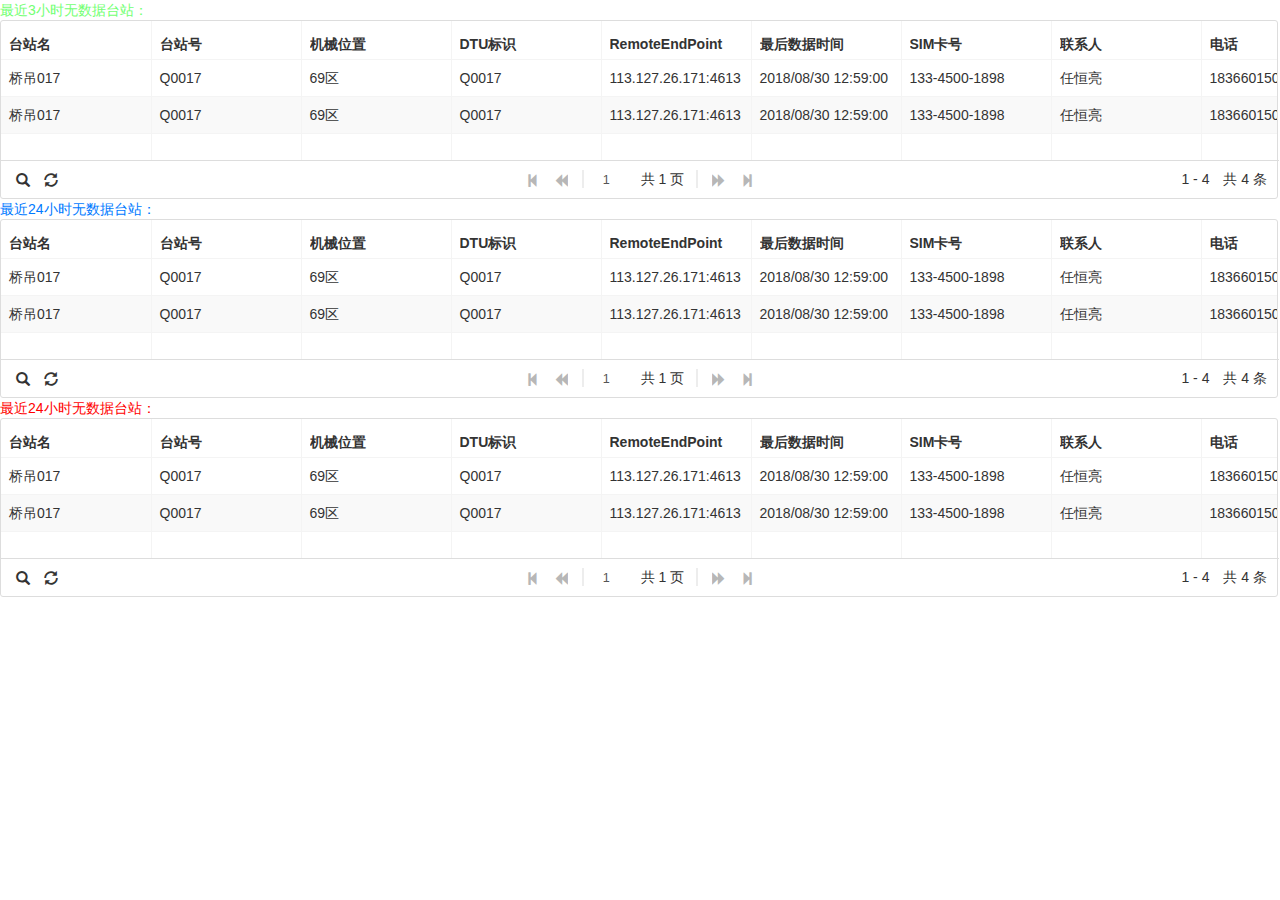
<file: 气象采集系统/PublishOutput/PublishOutput/stationMage1/page4.html>
﻿<!DOCTYPE html>
<html>
<head>
	<meta charset="utf-8">
	<meta http-equiv="X-UA-Compatible" content="IE=edge">
	<meta content="width=device-width, initial-scale=1, maximum-scale=1, user-scalable=no" name="viewport">
	<title>新页面4</title>
	<link href="css/bootstrap.min.css" rel="stylesheet" type="text/css" />
	<link href="css/AdminLTE.min.css" rel="stylesheet" type="text/css" />
	<link href="css/font-awesome.min.css" rel="stylesheet" type="text/css" />
	<link href="css/skins/_all-skins.min.css" rel="stylesheet" type="text/css" />
	<link href="css/ui.jqgrid-bootstrap.css" rel="stylesheet" type="text/css" />
	<link href="css/vjpage.css" rel="stylesheet" type="text/css" />
	<link href="css/config.css" rel="stylesheet" type="text/css" />
</head>
<body data-curpagename="page4" class="skin-blue">
<div id="page4_jLabel1">最近3小时无数据台站：</div>
<table id="page4_jDataGrid1"></table><div id="page4_jDataGrid1_pager"></div>
<div id="page4_jLabel2">最近24小时无数据台站：</div>
<table id="page4_jDataGrid2"></table><div id="page4_jDataGrid2_pager"></div>
<div id="page4_jLabel3">最近24小时无数据台站：</div>
<table id="page4_jDataGrid3"></table><div id="page4_jDataGrid3_pager"></div>


</body>

<script type="text/javascript" src="js/jquery-3.3.1.min.js"></script>
<script type="text/javascript" src="js/bootstrap.min.js"></script>
<script type="text/javascript" src="js/adminlte.min.js"></script>
<script type="text/javascript" src="js/grid.locale-cn.js"></script>
<script type="text/javascript" src="js/jquery.jqGrid.min.js"></script>
<script type="text/javascript" >

    $(function () {
        $('[data-toggle="popover"]').popover();
        $('[data-toggle="tooltip"]').tooltip();
    })

    jQuery().ready(function () {
        $.jgrid.defaults.styleUI = 'Bootstrap';
        $.jgrid.defaults.responsive = true;
        jQuery('#page4_jDataGrid1').jqGrid({
            datatype: 'local',
            autowidth: true,
            cellEdit: false,
            gridview: true,
            altRows: true,
            viewrecords: true,
            colNames: ['台站名', '台站号', '机械位置', 'DTU标识', 'RemoteEndPoint', '最后数据时间', 'SIM卡号', '联系人', '电话'],
            colModel: [
                { name: 'A0', index: 'A0' },
                { name: 'A1', index: 'A1' },
                { name: 'A2', index: 'A2' },
                { name: 'A3', index: 'A3' },
                { name: 'A4', index: 'A4' },
                { name: 'A5', index: 'A5' },
                { name: 'A6', index: 'A6' },
                { name: 'A7', index: 'A7' },
                { name: 'A8', index: 'A8' }
            ],
            height: 100,
            shrinkToFit: false,
            rowNum: 10,
            pager: jQuery('#page4_jDataGrid1_pager')
        }).navGrid('#page4_jDataGrid1_pager', { edit: false, add: false, del: false });
        var page4_jDataGrid1data = [
            { A0: '桥吊017', A1: 'Q0017', A2: '69区', A3: 'Q0017', A4: '113.127.26.171:4613', A5: '2018/08/30 12:59:00', A6: '133-4500-1898', A7: '任恒亮', A8: '18366015085' },
            { A0: '桥吊017', A1: 'Q0017', A2: '69区', A3: 'Q0017', A4: '113.127.26.171:4613', A5: '2018/08/30 12:59:00', A6: '133-4500-1898', A7: '任恒亮', A8: '18366015085' },
            { A0: '', A1: '', A2: '', A3: '', A4: '', A5: '', A6: '', A7: '', A8: '' },
            { A0: '', A1: '', A2: '', A3: '', A4: '', A5: '', A6: '', A7: '', A8: '' },
        ]
        for (i in page4_jDataGrid1data) {
            $('#page4_jDataGrid1').jqGrid('addRowData', i + 1, page4_jDataGrid1data[i]);
        }
        $('#page4_jDataGrid1').closest('.ui-jqgrid-bdiv').css({ 'overflow-y': 'auto' });
        $('#page4_jDataGrid1').trigger('reloadGrid');
    })

    jQuery().ready(function () {
        $.jgrid.defaults.styleUI = 'Bootstrap';
        $.jgrid.defaults.responsive = true;
        jQuery('#page4_jDataGrid2').jqGrid({
            datatype: 'local',
            autowidth: true,
            cellEdit: false,
            gridview: true,
            altRows: true,
            viewrecords: true,
            rownumWidth: 50,
            colNames: ['台站名', '台站号', '机械位置', 'DTU标识', 'RemoteEndPoint', '最后数据时间', 'SIM卡号', '联系人', '电话'],
            colModel: [
                { name: 'A0', index: 'A0' },
                { name: 'A1', index: 'A1' },
                { name: 'A2', index: 'A2' },
                { name: 'A3', index: 'A3' },
                { name: 'A4', index: 'A4' },
                { name: 'A5', index: 'A5' },
                { name: 'A6', index: 'A6' },
                { name: 'A7', index: 'A7' },
                { name: 'A8', index: 'A8' }
            ],
            height: 100,
            shrinkToFit: false,
            rowNum: 10,
            pager: jQuery('#page4_jDataGrid2_pager')
        }).navGrid('#page4_jDataGrid2_pager', { edit: false, add: false, del: false });
        var page4_jDataGrid2data = [
            { A0: '桥吊017', A1: 'Q0017', A2: '69区', A3: 'Q0017', A4: '113.127.26.171:4613', A5: '2018/08/30 12:59:00', A6: '133-4500-1898', A7: '任恒亮', A8: '18366015085' },
            { A0: '桥吊017', A1: 'Q0017', A2: '69区', A3: 'Q0017', A4: '113.127.26.171:4613', A5: '2018/08/30 12:59:00', A6: '133-4500-1898', A7: '任恒亮', A8: '18366015085' },
            { A0: '', A1: '', A2: '', A3: '', A4: '', A5: '', A6: '', A7: '', A8: '' },
            { A0: '', A1: '', A2: '', A3: '', A4: '', A5: '', A6: '', A7: '', A8: '' },
        ]
        for (i in page4_jDataGrid2data) {
            $('#page4_jDataGrid2').jqGrid('addRowData', i + 1, page4_jDataGrid2data[i]);
        }
        $('#page4_jDataGrid2').closest('.ui-jqgrid-bdiv').css({ 'overflow-y': 'auto' });
        $('#page4_jDataGrid2').trigger('reloadGrid');
    })

    jQuery().ready(function () {
        $.jgrid.defaults.styleUI = 'Bootstrap';
        $.jgrid.defaults.responsive = true;
        jQuery('#page4_jDataGrid3').jqGrid({
            datatype: 'local',
            autowidth: true,
            cellEdit: false,
            gridview: true,
            altRows: true,
            viewrecords: true,

            colNames: ['台站名', '台站号', '机械位置', 'DTU标识', 'RemoteEndPoint', '最后数据时间', 'SIM卡号', '联系人', '电话'],
            colModel: [
                { name: 'A0', index: 'A0' },
                { name: 'A1', index: 'A1' },
                { name: 'A2', index: 'A2' },
                { name: 'A3', index: 'A3' },
                { name: 'A4', index: 'A4' },
                { name: 'A5', index: 'A5' },
                { name: 'A6', index: 'A6' },
                { name: 'A7', index: 'A7' },
                { name: 'A8', index: 'A8' }
            ],
            height: 100,
            shrinkToFit: false,
            rowNum: 10,
            pager: jQuery('#page4_jDataGrid3_pager')
        }).navGrid('#page4_jDataGrid3_pager', { edit: false, add: false, del: false });
        var page4_jDataGrid3data = [
            { A0: '桥吊017', A1: 'Q0017', A2: '69区', A3: 'Q0017', A4: '113.127.26.171:4613', A5: '2018/08/30 12:59:00', A6: '133-4500-1898', A7: '任恒亮', A8: '18366015085' },
            { A0: '桥吊017', A1: 'Q0017', A2: '69区', A3: 'Q0017', A4: '113.127.26.171:4613', A5: '2018/08/30 12:59:00', A6: '133-4500-1898', A7: '任恒亮', A8: '18366015085' },
            { A0: '', A1: '', A2: '', A3: '', A4: '', A5: '', A6: '', A7: '', A8: '' },
            { A0: '', A1: '', A2: '', A3: '', A4: '', A5: '', A6: '', A7: '', A8: '' },
        ]
        for (i in page4_jDataGrid3data) {
            $('#page4_jDataGrid3').jqGrid('addRowData', i + 1, page4_jDataGrid3data[i]);
        }
        $('#page4_jDataGrid3').closest('.ui-jqgrid-bdiv').css({ 'overflow-y': 'auto' });
        $('#page4_jDataGrid3').trigger('reloadGrid');
    })

</script>
<script type="text/javascript">
</script>
</html>
</file>
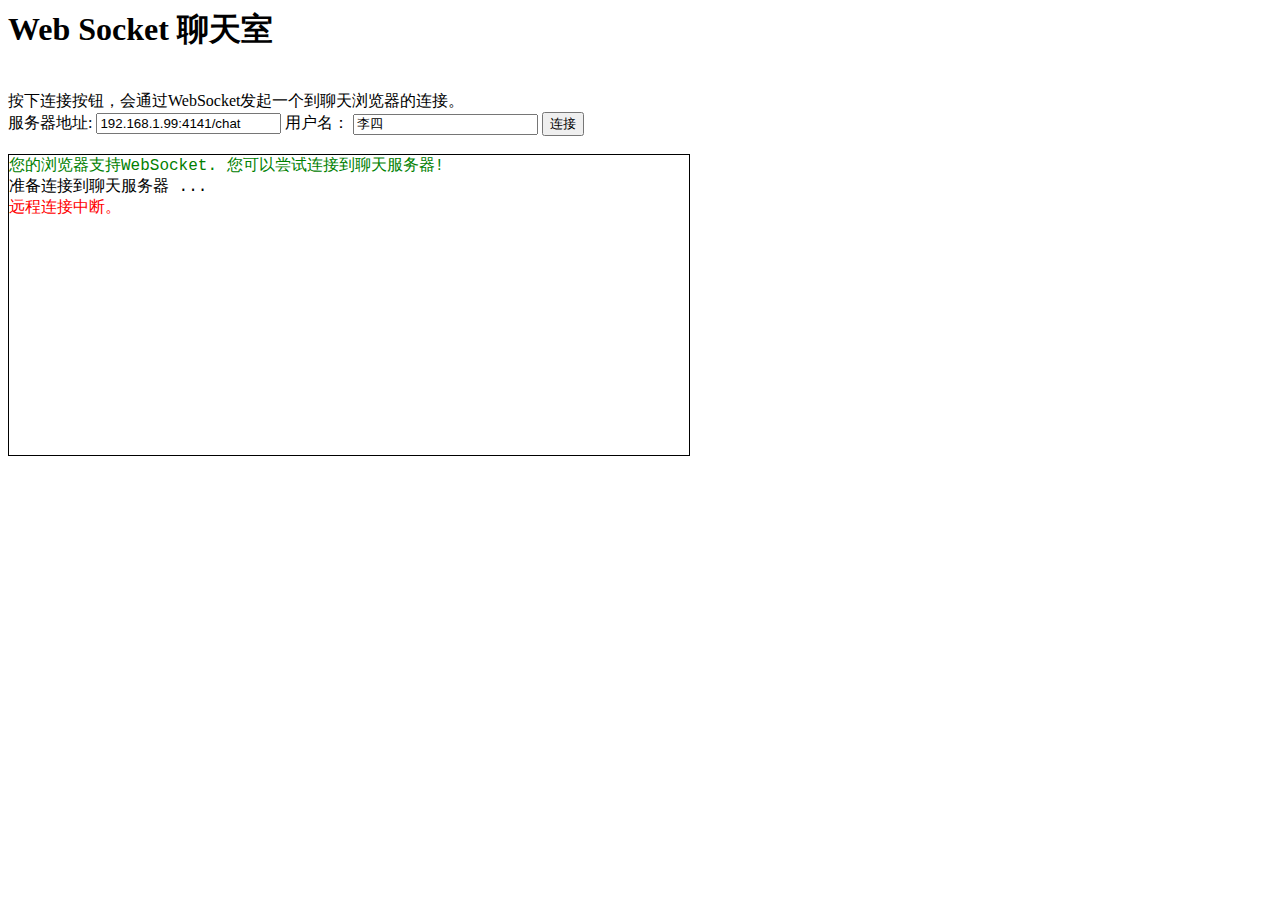
<file: 气象采集系统/PublishOutput/PublishOutput/WebSocket1/WebSocketTest3.html>
<html>
<head>
    <meta http-equiv="Content-Type" content="text/html;charset=gb2312">
    <title>Web sockets test</title>
 <style type="text/css">
     .container
     {
         font-family: "Courier New";
         width: 680px;
         height: 300px;
         overflow: auto;
         border: 1px solid black;
     }

     .LockOff {
         display: none; 
         visibility: hidden; 
      } 

      .LockOn { 
         display: block; 
         visibility: visible; 
         position: absolute; 
         z-index: 999; 
         top: 0px; 
         left: 0px; 
         width: 1024%; 
         height: 768%; 
         background-color: #ccc; 
         text-align: center; 
         padding-top: 20%; 
         filter: alpha(opacity=75); 
         opacity: 0.75; 
      } 
   </style> 

    <script src="js/jquery-min.js" type="text/javascript"></script>
    <script type="text/javascript">
      var ws;
      var SocketCreated = false;
      var isUserloggedout = false;
      function lockOn(str) 
      { 
         var lock = document.getElementById('skm_LockPane'); 
         if (lock) 
            lock.className = 'LockOn'; 
         lock.innerHTML = str; 
      } 

      function lockOff()
      {
         var lock = document.getElementById('skm_LockPane'); 
         lock.className = 'LockOff';
      }

      function ToggleConnectionClicked() {
          //����״̬��0-����δ������1-�����ѽ��������Խ���ͨ�š�2-�������ڽ��йرա�3-�����ѹرջ��ܴ�
            if (SocketCreated && (ws.readyState == 0 || ws.readyState == 1)) {
                lockOn("�뿪������...");  
                SocketCreated = false;
                isUserloggedout = true;
                //�ر�����
                ws.close();
            } else {
                lockOn("����������...");  
                Log("׼�����ӵ���������� ...");
                try {
                    if ("WebSocket" in window) {
                        ws = new WebSocket("ws://" + document.getElementById("Connection").value);
                    }
                    else if("MozWebSocket" in window) {
                    	ws = new MozWebSocket("ws://" + document.getElementById("Connection").value);
                    }
                    
                    SocketCreated = true;
                    isUserloggedout = false;
                } catch (ex) {
                    Log(ex, "ERROR");
                    return;
                }
                document.getElementById("ToggleConnection").innerHTML = "�Ͽ�";
                //���ӽ���ʱ����
                ws.onopen = WSonOpen;
                //�ͻ��˽��շ��������ʱ����
                ws.onmessage = WSonMessage;
                //���ӹر�ʱ����
                ws.onclose = WSonClose;
                //ͨ�ŷ�������ʱ����
                ws.onerror = WSonError;
            }
        };


        function WSonOpen() {
            lockOff();
            Log("�����Ѿ�������", "OK");
            $("#SendDataContainer").show();
   			    ws.send("login:" + document.getElementById("txtName").value);
        };

        function WSonMessage(event) {
            Log(event.data);            
        };

        function WSonClose() {
            lockOff();
            if (isUserloggedout)
                Log("��"+document.getElementById("txtName").value+"���뿪�������ң�");
            document.getElementById("ToggleConnection").innerHTML = "����";
            $("#SendDataContainer").hide();
        };

        function WSonError() {
            lockOff();
            Log("Զ�������жϡ�", "ERROR");
        };


        function SendDataClicked() {
            if (document.getElementById("DataToSend").value.trim() != "") {
                //ʹ�����ӷ�������
                ws.send(document.getElementById("txtName").value + "˵ :\"" + document.getElementById("DataToSend").value + "\"");
                document.getElementById("DataToSend").value = "";
            }
        };

        function SendUserClicked() {
            if (document.getElementById("PrivateUser").value.trim() != "" && document.getElementById("PrivateChat").value.trim() != "") {
                //ʹ�����ӷ�������
                ws.send("User:" + document.getElementById("PrivateUser").value + "Content:" + document.getElementById("txtName").value + "˵ :\"" + document.getElementById("PrivateChat").value + "\"");
                Log("˽��-" + document.getElementById("PrivateUser").value + ":" + document.getElementById("PrivateChat").value);
                document.getElementById("PrivateChat").value = "";
            }
        };


        function Log(Text, MessageType) {
            if (MessageType == "OK") Text = "<span style='color: green;'>" + Text + "</span>";
            if (MessageType == "ERROR") Text = "<span style='color: red;'>" + Text + "</span>";
            document.getElementById("LogContainer").innerHTML = document.getElementById("LogContainer").innerHTML + Text + "<br />";
            var LogContainer = document.getElementById("LogContainer");
            LogContainer.scrollTop = LogContainer.scrollHeight;
        };


        $(document).ready(function () {
            $("#SendDataContainer").hide();
            var WebSocketsExist = true;
            try {
                var dummy = new WebSocket("ws://localhost:8989/test");
            } catch (ex) {
                try
                {
                	webSocket = new MozWebSocket("ws://localhost:8989/test");
                }
                catch(ex)
                {
                	WebSocketsExist = false;
                }
            }

            if (WebSocketsExist) {
                Log("���������֧��WebSocket. �����Գ������ӵ����������!", "OK");
                document.getElementById("Connection").value = "192.168.1.99:4141/chat";
            } else {
                Log("�����������֧��WebSocket����ѡ��������������ٳ������ӷ�������", "ERROR");
                document.getElementById("ToggleConnection").disabled = true;
            }

            lockOn("����������...");
            Log("׼�����ӵ���������� ...");
            try {
                if ("WebSocket" in window) {
                    ws = new WebSocket("ws://" + document.getElementById("Connection").value);
                }
                else if ("MozWebSocket" in window) {
                    ws = new MozWebSocket("ws://" + document.getElementById("Connection").value);
                }

                SocketCreated = true;
                isUserloggedout = false;
            } catch (ex) {
                Log(ex, "ERROR");
                return;
            }
            document.getElementById("ToggleConnection").innerHTML = "�Ͽ�";
            ws.onopen = WSonOpen;
            ws.onmessage = WSonMessage;
            ws.onclose = WSonClose;
            ws.onerror = WSonError;

            
            $("#DataToSend").keypress(function(evt)
            {
            		if (evt.keyCode == 13)
            		{
                        $("#page10_jButton4").click();
            				evt.preventDefault();
            		}
            })        
        });

    </script>
</head>
<body>
    <div id="skm_LockPane" class="LockOff"></div>
    <form id="form1" runat="server">
        <h1>Web Socket ������</h1>
        <br />
        <div>
            �������Ӱ�ť����ͨ��WebSocket����һ������������������ӡ�
        </div>
        ��������ַ: <input type="text" id="Connection" /> �û����� <input type="text" id="txtName" value="����"/>
        <button id='ToggleConnection' type="button" onclick='ToggleConnectionClicked();'>����</button>
        <br />
        <br />
        <div id='LogContainer' class='container'></div>
        <br />
        <div id='SendDataContainer'>
            <label>Ⱥ����</label>
        <input type="text" id="DataToSend" size="88" />
          <button id='SendData' type="button" onclick='SendDataClicked();'>����</button><br /><br />
          <label>˽�ģ�</label><input type="text" id="PrivateUser" placeholder="��д˽�Ķ���" size="11" /> <label>���ݣ�</label> <input type="text" id="PrivateChat" size="62" />
            <button id='SendUser' type="button" onclick='SendUserClicked();'>����</button><br />
        </div>
        <br />
    </form>
</body>
</html>
</file>
<file: 气象采集系统/PublishOutput/PublishOutput/dataMonitor2/css/vjpublic.css>
@charset "utf-8";

/*---------------------css.css------------------*/
/* CSS Document */
html{height:100%;margin:0; padding:0}
body{height:100%;margin:0; padding:0}
.tnoborder { border:none}
.tnopadd { padding:0}
body{ margin:0 ; padding:0}
.jqicon_black{background:url(images/ui-icons_222222_256x240.png) no-repeat; width:16px; height:16px;}
.jqicon_red{background: url(images/ui-icons_cd0a0a_256x240.png) no-repeat; width:16px; height:16px;}
.jqicon-at{ background-position:-146px -144px;}
.jqicon-key{background-position:-112px -128px;}
p{margin:20px}
.hide{display:none}
.showPanel{  text-align:center; margin-left:50%; width:400px; left:-200px; position:absolute;}
.left_10{left:10%}
.left_10px{left:10px}
.left_20{left:20%}
.left_20px{left:20px}
.left_30{left:30%}
.left_30px{left:30px}
.left_40{left:40%}
.left_40px{left:40px}
.left_50{left:50%}
.left_50px{left:50px}
.left_60{left:60%}
.left_60px{left:60px}
.background-norepeat{background-repeat: no-repeat;}
.background-repeatx{background-repeat:repeat-x;}
.background-repeaty{background-repeat:repeat-y;}
.background-repeat{background-repeat:repeat; }
.background-positionlt{background-position:left top;}
.background-positionlm{background-position:left center;}
.background-positionlb{background-position:left bottom;}
.background-positionct{background-position:center top;}
.background-positioncm{background-position:center center;}
.background-positioncb{background-position:center bottom;}
.background-positionrt{background-position:right top;}
.background-positionrm{background-position:right center;}
.background-positionrb{background-position:right bottom;}
.text-alignl{ text-align:left}
.text-alignc{ text-align:center}
.text-alignr{ text-align:right}
/*常规边框*/
.border_grain01 {
	border-top-width: 1px;
	border-right-width: 1px;
	border-bottom-width: 1px;
	border-left-width: 1px;
	border-top-style: solid;
	border-right-style: solid;
	border-bottom-style: solid;
	border-left-style: solid;
	border-top-color: #99bce8;
	border-right-color: #99bce8;
	border-bottom-color: #99bce8;
	border-left-color: #99bce8;
	
}
.border_grain02 {
 border:dashed 1px #999999;	
}
.border_grain03 {
 border:solid 1px #999999;	
}
/*常规背景*/
/*常规字号*/
.text_font12{font-size:12px; line-height: 18px;}
.text_font14{font-size:14px;line-height: 20px;}
.text_font16{font-size:16px; line-height: 24px;}
.text_font18{font-size:18px; line-height: 28px;}
.text_font24{font-size:24px; line-height: 36px;}
/*按钮字号*/
.btn_font1{font-size:12px; line-height: 16px;}
.btn_font2{font-size:14px;line-height: 18px;}
.btn_font3{font-size:16px; line-height: 22px;}
.btn_font4{font-size:20px; line-height: 28px;}
/*按钮文字颜色*/
.btntxt_color1{color:#fcc}
.btntxt_color1:hover{color:#ffF}
.btntxt_color2{color:#600}
.btntxt_color2:hover{color:#a30}

/*---------------------movie.css------------------*/
/* CSS Document */
/*动画movie1*/
.css_movie1 {
	background-size: 60px 60px;
    background-color: hsla(20,80%,60%,1);
    background-image: -webkit-repeating-radial-gradient( rgba(124, 51, 255, 0.74) 0px, hsla(120,100%,60%,0) 60%),                         
						-webkit-repeating-radial-gradient( hsla(230,100%,40%,1) 12%, hsla(220,80%,60%,1) 24px);
    background-image:        -moz-repeating-radial-gradient( hsla(220,100%,60%,.6) 0px, hsla(120,100%,60%,0) 60%),
                           -moz-repeating-radial-gradient( hsla(230,100%,40%,1) 12%, hsla(220,80%,60%,1) 24px);
    background-image:         -ms-repeating-radial-gradient( hsla(220,100%,60%,.6) 0px, hsla(120,100%,60%,0) 60%),
                            -ms-repeating-radial-gradient( hsla(230,100%,40%,1) 12%, hsla(220,80%,60%,1) 24px);
    background-image:          -o-repeating-radial-gradient( hsla(220,100%,60%,.6) 0px, hsla(120,100%,60%,0) 60%),
                             -o-repeating-radial-gradient( hsla(230,100%,40%,1) 12%, hsla(220,80%,60%,1) 24px);
    background-image:             repeating-radial-gradient( hsla(220,100%,60%,.6) 0px, hsla(120,100%,60%,0) 60%),
                                repeating-radial-gradient( hsla(230,100%,40%,1) 12%, hsla(220,80%,60%,1) 24px);
}
.css_movie1:hover {
	 background-size: 60px 60px;
      -webkit-animation: movie1_jj 1.4s cubic-bezier(.1,.4,.9,.6) infinite;
       -moz-animation: movie1_jj 1.4s cubic-bezier(.1,.4,.9,.6) infinite;
        -ms-animation: movie1_jj 1.4s cubic-bezier(.1,.4,.9,.6) infinite;
         -o-animation: movie1_jj 1.4s cubic-bezier(.1,.4,.9,.6) infinite;
            animation: movie1_jj 1.4s cubic-bezier(.1,.4,.9,.6) infinite;
}

@-webkit-keyframes movie1_jj {
    from { background-size:  60px  60px,  24px  24px; }
    50%  { background-size: 120px 120px, 100px 100px; }
    to   { background-size:  24px  24px, 140px 140px; }
}
@-moz-keyframes movie1_jj {
    from { background-size:  60px  60px,  24px  24px; }
    50%  { background-size: 120px 120px, 100px 100px; }
    to   { background-size:  24px  24px, 140px 140px; }
}
@-webkit-keyframes movie1_jj {
    from { background-size:  60px  60px,  24px  24px; }
    50%  { background-size: 120px 120px, 100px 100px; }
    to   { background-size:  24px  24px, 140px 140px; }
}
@-webkit-keyframes movie1_jj {
    from { background-size:  60px  60px,  24px  24px; }
    50%  { background-size: 120px 120px, 100px 100px; }
    to   { background-size:  24px  24px, 140px 140px; }
}
@-webkit-keyframes movie1_jj {
    from { background-size:  60px  60px,  24px  24px; }
    50%  { background-size: 120px 120px, 100px 100px; }
    to   { background-size:  24px  24px, 140px 140px; }
}
/*动画movie1结束*/

/*动画movie2*/
.css_movie2 {
    background-size: 66px 66px;
    background-color: hsl(200,100%,50%);

    background-image:     -webkit-repeating-radial-gradient( hsla(200,100%,80%,.8) 0px, hsla(200,100%,80%,.5) 4px, hsla(200,100%,80%,0) 50px),
                        -webkit-repeating-radial-gradient( hsla(260,100%, 0%, 0) 0px, hsla(260,100%,50%,.1) 2px, hsla(260,100%, 0%,0) 10px);
    background-image:        -moz-repeating-radial-gradient( hsla(200,100%,80%,.8) 0px, hsla(200,100%,80%,.5) 4px, hsla(200,100%,80%,0) 50px),
                           -moz-repeating-radial-gradient( hsla(260,100%, 0%, 0) 0px, hsla(260,100%,50%,.1) 2px, hsla(260,100%, 0%,0) 10px);
    background-image:         -ms-repeating-radial-gradient( hsla(200,100%,80%,.8) 0px, hsla(200,100%,80%,.5) 4px, hsla(200,100%,80%,0) 50px),
                            -ms-repeating-radial-gradient( hsla(260,100%, 0%, 0) 0px, hsla(260,100%,50%,.1) 2px, hsla(260,100%, 0%,0) 10px);
    background-image:          -o-repeating-radial-gradient( hsla(200,100%,80%,.8) 0px, hsla(200,100%,80%,.5) 4px, hsla(200,100%,80%,0) 50px),
                             -o-repeating-radial-gradient( hsla(260,100%, 0%, 0) 0px, hsla(260,100%,50%,.1) 2px, hsla(260,100%, 0%,0) 10px);
    background-image:             repeating-radial-gradient( hsla(200,100%,80%,.8) 0px, hsla(200,100%,80%,.5) 4px, hsla(200,100%,80%,0) 50px),
                                repeating-radial-gradient( hsla(260,100%, 0%, 0) 0px, hsla(260,100%,50%,.1) 2px, hsla(260,100%, 0%,0) 10px);
}
.css_movie2:hover {
    -webkit-animation:     movie2_jj   6s cubic-bezier(.4,0,.2,1) infinite,
                        movie2-size     .75s cubic-bezier(.4,0,.2,1) infinite alternate;
       -moz-animation:     movie2_jj   6s cubic-bezier(.4,0,.2,1) infinite,
                        movie2-size     .75s cubic-bezier(.4,0,.2,1) infinite alternate;
        -ms-animation:     movie2_jj   6s cubic-bezier(.4,0,.2,1) infinite,
                        movie2-size     .75s cubic-bezier(.4,0,.2,1) infinite alternate;
         -o-animation:     movie2_jj   6s cubic-bezier(.4,0,.2,1) infinite,
                        movie2-size     .75s cubic-bezier(.4,0,.2,1) infinite alternate;
            animation:     movie2_jj   6s cubic-bezier(.4,0,.2,1) infinite,
                        movie2-size     .75s cubic-bezier(.4,0,.2,1) infinite alternate;
}

@-webkit-keyframes movie2_jj {
      0% { background-position: left  top,      left  top; }
     25% { background-position: right top,         left  bottom; }
     50% { background-position: right bottom,     right bottom; }
     75% { background-position: left  bottom,    right top; }
    100% { background-position: left  top,        left  top; }
}
@-moz-keyframes movie2_jj {
      0% { background-position: left  top,      left  top; }
     25% { background-position: right top,         left  bottom; }
     50% { background-position: right bottom,     right bottom; }
     75% { background-position: left  bottom,    right top; }
    100% { background-position: left  top,        left  top; }
}
@-ms-keyframes movie2_jj {
      0% { background-position: left  top,      left  top; }
     25% { background-position: right top,         left  bottom; }
     50% { background-position: right bottom,     right bottom; }
     75% { background-position: left  bottom,    right top; }
    100% { background-position: left  top,        left  top; }
}
@-o-keyframes movie2_jj {
      0% { background-position: left  top,      left  top; }
     25% { background-position: right top,         left  bottom; }
     50% { background-position: right bottom,     right bottom; }
     75% { background-position: left  bottom,    right top; }
    100% { background-position: left  top,        left  top; }
}
@keyframes movie2_jj {
      0% { background-position: left  top,      left  top; }
     25% { background-position: right top,         left  bottom; }
     50% { background-position: right bottom,     right bottom; }
     75% { background-position: left  bottom,    right top; }
    100% { background-position: left  top,        left  top; }
}

@-webkit-keyframes movie2-size { from { background-size: 200px 150px, 200px 150px; } to { background-size:  66px  44px, 66px 66px; } }
   @-moz-keyframes movie2-size { from { background-size: 200px 150px, 200px 150px; } to { background-size:  66px  44px, 66px 66px; } }
    @-ms-keyframes movie2-size { from { background-size: 200px 150px, 200px 150px; } to { background-size:  66px  44px, 66px 66px; } }
     @-o-keyframes movie2-size { from { background-size: 200px 150px, 200px 150px; } to { background-size:  66px  66px, 66px 66px; } }
        @keyframes movie2-size { from { background-size: 200px 150px, 200px 150px; } to { background-size:  66px  44px, 66px 66px; } }

/*动画movie2*结束*/

/*---------------------css3.css------------------*/
/* CSS Document */
/* 圆角样式  */
.border_radius_3{
	border-radius:3px;
	-moz-border-radius:3px; /* Old Firefox */
}
.border_radius_5{
	border-radius:5px;
	-moz-border-radius:5px; /* Old Firefox */
}
.border_radius_8{
	border-radius:8px;
	-moz-border-radius:8px; /* Old Firefox */
}
.border_radius_yuan{
	border-radius:50%;
	-moz-border-radius:50%; /* Old Firefox */
}
.border_radius_fang{
	border-radius:10%;
	-moz-border-radius:10%; /* Old Firefox */
}
/* 圆角样式结束  */
/* 影子样式  */
.border_shadow_3{
box-shadow: 3px 3px 5px #888888;
}
.border_shadow_5{
box-shadow: 5px 5px 8px #888888;
}
.border_shadow_10{
box-shadow: 10px 10px 15px rgba(0,0,0,0.5);
}
.border_insetshadow_3{
box-shadow: 2px 2px 5px 1px #666 inset;
}
.border_insetshadow_1{
box-shadow: 1px 1px 3px  #666 inset;
box-shadow:inset 0 1px 0 rgba(255,255,255,0.2),0 1px 2px rgba(0,0,0,0.15)

}
.border_insetshadow_1_qian{
box-shadow: 1px 1px 0px #e0e0e0 inset;
}
/* 影子样式结束  */
/* 发光样式  */
.border_light_3{
box-shadow: 0px 0px 5px #fff;
}
.border_light_5{
box-shadow: 0px 0px 8px #fff;
}
.border_light_10{
box-shadow: 0px 0px 15px rgba(255,255,255,0.9);
}

.border_insetlight_1{
box-shadow: 0px 0px 3px  #fff inset;
}
.border_insetlight_3{
box-shadow: 0px 0px 5px  #fff inset;
}
.border_insetlight_5{
box-shadow: 0px 0px 8px  #fff inset;
}
/* 发光样式结束  */
/*定义颜色*/
/*button类颜色*/
.color_y{
background-image: linear-gradient(bottom, rgb(230,131,9) 15%, rgb(250,246,175) 81%, rgb(250,194,130) 55%, rgb(255,208,150) 56%);
background-image: -o-linear-gradient(bottom, rgb(230,131,9) 15%, rgb(250,246,175) 81%, rgb(250,194,130) 55%, rgb(255,208,150) 56%);
background-image: -moz-linear-gradient(bottom, rgb(230,131,9) 15%, rgb(250,246,175) 81%, rgb(250,194,130) 55%, rgb(255,208,150) 56%);
background-image: -webkit-linear-gradient(bottom, rgb(230,131,9) 15%, rgb(250,246,175) 81%, rgb(250,194,130) 55%, rgb(255,208,150) 56%);
background-image: -ms-linear-gradient(bottom, rgb(230,131,9) 15%, rgb(250,246,175) 81%, rgb(250,194,130) 55%, rgb(255,208,150) 56%);
background-image: -webkit-gradient(
	linear,
	left bottom,
	left top,
	color-stop(0.15, rgb(230,131,9)),
	color-stop(0.81, rgb(250,246,175)),
	color-stop(0.55, rgb(250,194,130)),
	color-stop(0.56, rgb(255,208,150))
);
background:url(../images/vj_colory.png) repeat-x center center\9;
}
.color_y:hover{
background-image: linear-gradient(bottom, rgb(230,105,9) 15%, rgb(255,251,194) 81%, rgb(252,183,104) 50%, rgb(250,195,127) 51%);
background-image: -o-linear-gradient(bottom, rgb(230,105,9) 15%, rgb(255,251,194) 81%, rgb(252,183,104) 50%, rgb(250,195,127) 51%);
background-image: -moz-linear-gradient(bottom, rgb(230,105,9) 15%, rgb(255,251,194) 81%, rgb(252,183,104) 50%, rgb(250,195,127) 51%);
background-image: -webkit-linear-gradient(bottom, rgb(230,105,9) 15%, rgb(255,251,194) 81%, rgb(252,183,104) 50%, rgb(250,195,127) 51%);
background-image: -ms-linear-gradient(bottom, rgb(230,105,9) 15%, rgb(255,251,194) 81%, rgb(252,183,104) 50%, rgb(250,195,127) 51%);

background-image: -webkit-gradient(
	linear,
	left bottom,
	left top,
	color-stop(0.15, rgb(230,105,9)),
	color-stop(0.81, rgb(255,251,194)),
	color-stop(0.5, rgb(252,183,104)),
	color-stop(0.51, rgb(250,195,127))
);
background:url(../images/vj_coloryhover.png) repeat-x center center\9; 
}
/*button类颜色结束*/
/*区域颜色*/
.colorp_y{
background-image: linear-gradient(bottom, rgb(250,194,130) 15%, rgb(255,208,150) 81%);
background-image: -o-linear-gradient(bottom, rgb(250,194,130) 15%, rgb(255,208,150) 81%);
background-image: -moz-linear-gradient(bottom, rgb(250,194,130) 15%, rgb(255,208,150) 81%);
background-image: -webkit-linear-gradient(bottom, rgb(250,194,130) 15%, rgb(255,208,150) 81%);
background-image: -ms-linear-gradient(bottom, rgb(250,194,130) 15%, rgb(255,208,150) 81%);
background-image: -webkit-gradient(
	linear,
	left bottom,
	left top,
	color-stop(0.15, rgb(250,246,175)),
	color-stop(0.85, rgb(250,194,130))
	); 
}
.colorp_grain1{
background-image: linear-gradient(bottom, rgb(250,250,250) 95%, rgb(240,240,240) 21%,rgb(220,220,220),5%);
background-image: -o-linear-gradient(bottom, rgb(250,250,250) 95%, rgb(240,240,240) 21%,rgb(220,220,220),5%);
background-image: -moz-linear-gradient(bottom, rgb(250,250,250) 95%, rgb(240,240,240) 21%,rgb(220,220,220),5%);
background-image: -webkit-linear-gradient(bottom, rgb(250,250,250) 95%, rgb(240,240,240) 21%,rgb(220,220,220),5%);
background-image: -ms-linear-gradient(bottom, rgb(250,250,250) 95%, rgb(240,240,240) 21%,rgb(220,220,220),5%);
background-image: -webkit-gradient(
	linear,
	left bottom,
	left top,
	color-stop(0.95, rgb(250,250,250)),
	color-stop(0.51, rgb(240,240,240)),
	color-stop(0.05, rgb(220,220,220))
	);

}
.colorp_grain2{
background-image: none;
 background-image: -webkit-gradient(linear,  #ffffff 0%,#e7f0fc 50%,#c0ddf0 51%,#d9e7f8 100%);
  background-image: -webkit-linear-gradient(top, #ffffff 0%,#d7e0fc 50%,#c0ddf0 51%,#d9e7f8 100%);
  background-image: -moz-linear-gradient(top,  #ffffff 0%,#d7e0fc 50%,#c0ddf0 51%,#d9e7f8 100%);
  background-image: -o-linear-gradient(top,  #ffffff 0%,#d7e0fc 50%,#c0ddf0 51%,#d9e7f8 100%);
  background-image: linear-gradient(top,  #ffffff 0%,#d7d0fc 50%,#c0ddf0 51%,#d9e7f8 100%);
background-color: #d9e7f8;
}
.colorp_grain3{
background: #f7f7f7;
  background: -moz-linear-gradient(#f7f7f7 0%, #f0f0f0 100%);
  background: -webkit-gradient(linear, left top, left bottom, color-stop(0%, #f7f7f7), color-stop(100%, #f0f0f0));
  background: -webkit-linear-gradient(#f7f7f7 0%, #f0f0f0 100%);
  background: linear-gradient(#f7f7f7 0%, #f0f0f0 100%);
}
.colorp_grain3 text,.colorp_grain3 a{color:#eee}
.colorp_grain3 a:hover{color:#fff}
.colorp_grain4 {
background-image: linear-gradient(bottom, rgb(230,230,230) 95%,rgb(220,220,220),5%);
background-image: -o-linear-gradient(bottom, rgb(230,230,230) 95%,rgb(220,220,220),5%);
background-image: -moz-linear-gradient(bottom, rgb(230,230,230) 95%,rgb(220,220,220),5%);
background-image: -webkit-linear-gradient(bottom, rgb(230,230,230) 95%,rgb(220,220,220),5%);
background-image: -ms-linear-gradient(bottom, rgb(230,230,230) 95%,rgb(220,220,220),5%);
background-image: -webkit-gradient(
	linear,
	left bottom,
	left top,
	color-stop(0.95, rgb(230,230,230)),
	color-stop(0.05, rgb(200,200,200))
	);
}
.colorp_grain5 {/*渐变透明区*/
background-image: linear-gradient(left, rgba(250,255,255,0) 1,rgba(250,255,255,0.8) 90%,rgba(250,255,255,0.8) 10%,rgba(250,255,255,0) 0%);
background-image: -o-linear-gradient(left, rgba(250,255,255,0) 1,rgba(250,255,255,0.8) 90%,rgba(250,255,255,0.8) 10%,rgba(250,255,255,0) 0%);
background-image: -moz-linear-gradient(left, rgba(250,255,255,0) 1,rgba(250,255,255,0.8) 90%,rgba(250,255,255,0.8) 10%,rgba(250,255,255,0) 0%);
background-image: -webkit-linear-gradient(left, rgba(250,255,255,0) 1,rgba(250,255,255,0.8) 90%,rgba(250,255,255,0.8) 10%,rgba(250,255,255,0) 0%);
background-image: -ms-linear-gradient(left, rgba(250,255,255,0) 1,rgba(250,255,255,0.8) 90%,rgba(250,255,255,0.8) 10%,rgba(250,255,255,0) 0%);
background-image: -webkit-gradient(
	linear,
	left bottom,
	right bottom,
	color-stop(1, rgba(250,250,250,0)),
	color-stop(0, rgba(250,250,250,0))
	);
}
/*区域类颜色结束*/
</file>
<file: 气象采集系统/PublishOutput/PublishOutput/dataMonitor2/css/vjpage.css>
@charset "utf-8";

/*---------------------link.css------------------*/
/* CSS Document 图片样式1-双窄边*/
/* 块定义---------------------------------------------------------------------------------------------------------- */
.linkbox{ position:absolute;}
.link a{}

/* 下面是不同的样式-普通链接*/
.link_01 a{
	font-weight:normal;
	text-decoration: none;
	color:#333;	
}
.link_01 a:hover {
	color: #336699;	/*hovercolor*/
	text-decoration: none;
	margin-top:-1px;
}
/* 下面是不同的样式-导航链接*/
.link_02 a{
	font-weight:normal;
	text-decoration: none;
	color:#123;
	font-size:14px;
	line-height:20px;
}
.link_02 a:hover {
	color:#36a;	/*hovercolor*/
	text-decoration: none;
}
/* 下面是不同的样式-信息区链接*/
.link_03 a{
	font-weight:normal;
	text-decoration: none;
	color:#345;
	font-size:12px;
	line-height:20px;
}
.link_03 a:hover {
	color:#678;	/*hovercolor*/
	text-decoration: none;
}
/* 下面是不同的样式-底部链接*/
.link_04 a{
	font-weight:normal;
	text-decoration:underline;
	color:#333;
	font-size:12px;
	line-height:20px;
}
.link_04 a:hover {
	color:#666;	/*hovercolor*/
	text-decoration: none;
}
/* 下面是不同的样式-列表标题链接*/
.link_05 a{
	display: block;
	color:#666;
	padding-left: 25px;
	background-image:;
	background-repeat: no-repeat;
	background-image: url(../images/linkbg001.gif);
	background-position:left center
}
.link_05 a:hover{color:#0066CC;}
/* 下面是不同的样式-更多跳转*/
.link_06{ font-size:12px;color:#333;text-shadow: 1px 1px 1px #aaa;}
.link_06 a{
	color:#333;	text-decoration: none;
}
.link_06 a:hover{color:#0066CC;}
/* 下面是不同的样式-注释链接*/
.link_07{color:#999;}
.link_07 a{color:#faa;	text-decoration: none;}
.link_07 a:hover{color:#f66;}
/* 下面是不同的样式-凸显链接*/
.link_08 a{
	font-weight:normal;
	color:#333;
	font-weight:bold;
	text-decoration: none;
	text-shadow: -1px -1px 0px #FFF;
}
.link_08 a:hover {
	color: #fff;
	text-decoration: none;
	text-shadow: 1px 1px 0px #aaa;
}
/* 上面是不同的样式-颜色变化 */
/* 下面是不同的样式-颜色变化*/


/* 上面是不同的样式-颜色变化 */

/*---------------------panel.css------------------*/
/* CSS Document */
/* 块定义---------------------------------------------------------------------------------------------------------- */
.Panel{
	position: absolute;overflow:hidden;
}
/* 以上部分是公共引用区域，下面部分是根据config.xml引用----------------------------------------------------------------- */


/* 下面是不同的样式-大中个头 */
.Panel_Null{padding:0}
.Panel_m{	
	padding:3px;
}
.Panel_pad15{	
	padding:15px;
}
.Panel_s{
	padding:1px;
}
.Panel_b{
	padding:6px;
}
/* 下面是不同的样式-兰 */
.Panel_blue {
	background-color: #00eeFF;
	border-top-width: 1px;
	border-right-width: 1px;
	border-bottom-width: 1px;
	border-left-width: 1px;
	border-top-style: solid;
	border-right-style: solid;
	border-bottom-style: solid;
	border-left-style: solid;
	border-top-color: #003399;
	border-right-color: #000066;
	border-bottom-color: #000033;
	border-left-color: #000066;
	
}

.Panel_blue_hover {
	background-color: #66FFFF;
	border-top-width: 1px;
	border-right-width: 1px;
	border-bottom-width: 1px;
	border-left-width: 1px;
	border-top-style: solid;
	border-right-style: solid;
	border-bottom-style: solid;
	border-left-style: solid;
	border-top-color: #0066ff;
	border-right-color: #0000ff;
	border-bottom-color: #003366;
	border-left-color: #0000ff;
	text-align: center;
}
/* 上面是一组样式 */

/* 下面是不同的样式-灰 */

.Panel_grain1 {
	background-color: #888;
	border-top-width: 1px;
	border-right-width: 1px;
	border-bottom-width: 1px;
	border-left-width: 1px;
	border-top-style: solid;
	border-right-style: solid;
	border-bottom-style: solid;
	border-left-style: solid;
	border-top-color: #777;
	border-right-color: #666;
	border-bottom-color: #666;
	border-left-color: #666;
}
/* 下面是不同的样式-浅灰*/
.Panel_grain2 {
	background-color: #eee;
	border-top-width: 1px;
	border-right-width: 1px;
	border-bottom-width: 1px;
	border-left-width: 1px;
	border-top-style: solid;
	border-right-style: solid;
	border-bottom-style: solid;
	border-left-style: solid;
	border-top-color: #e0e0e0;
	border-right-color: #ddd;
	border-bottom-color: #ddd;
	border-left-color: #d0d0d0;
}
.Panel_seach01{ padding:10px; background:#def; border: solid 6px #cde}

/* 上面是一组样式 */

/* 下面是不同的样式-黄渐变 */

.Panel_yr {
	font-family: "微软雅黑", "黑体", "宋体";
	font-weight: normal;
	background-color:#FFCC00;
	border: 1px solid #FF6600;
}
.colorp_grain_n1{ background-color:#333;}
.colorp_grain_n1,.colorp_grain_n1 a{color:#eee}
.colorp_grain_n1 a:hover{color:#fff}

.Panel_grain1 {color:#e0e0e0;}
.Panel_grain1 a{color:#c0e0ff;}
.Panel_grain1 a:hover{color:#fff;}

.Paneltool hr{margin:5px 0px 0px 0px; height:0px;border:none;border-top:1px solid #aab;border-bottom:1px solid #fff;}
.Panel_imageconten{width:100%; height:100%}

/*---------------------extpanel.css------------------*/
/* CSS Document */
/* 块定义---------------------------------------------------------------------------------------------------------- */
.Panelbar{
	position: absolute;overflow:hidden;
	padding:0 !important;
	overflow:hidden; 
}
.PanelBarCaption{
	position:absolute;
	left:-1px;
	top:-1px;
	font-weight:bold;
	font-size:12px;		
	color:#04408c;
	width:100%;
	background:url(../images/vj_ep_cbg_t1.png) repeat-x center top;
}
.PanelContent{
	margin:0px;
	height:auto;
	bottom:0px;width:100%;
	position: absolute!important; 
	top:27px!important; 
	height:auto!important; 	
	position: relative; 
	top:-27px; 
	height:100%;
}

.PanelBarCaptionbox ,.PanelBarCaption{line-height:27px; height:27px;}
.PanelBarCaptionbox{top:0;}
.PanelBarCaptionbox span{display:block; float:left; }
.PanelBarCaptionbox{ position:relative;}
.j_morelink a{ position:absolute; right:0px; font-size:12px;padding-right:5px;color:#356; text-decoration:none;}
.j_morelink a:hover{color:#3af;}
.PanelContent p{margin-top:0px;}
/* 以上部分是公共引用区域，下面部分是根据config.xml引用----------------------------------------------------------------- */
/* 可变色的caption*/
.Panelbar_Chover:hover .PanelBarCaption{ 
box-shadow: 0px 0px 3px  #fff inset;
color:#000}
/* 下面是不同的样式-大中个头 */
.Panelbar_TT12 .PanelBarCaption span{ font-size:12px; padding-left:5px;border-top-color: #f3f7fb;}
.Panelbar_TT14 .PanelBarCaption span{ font-size:12px; padding-left:5px;}

/* 下面是不同的样式-透明*/
.Panelbar_Tr {
	border:1px solid;
	border-top-color: #99bce8;
	border-right-color: #99bce8;
	border-bottom-color: #99bce8;
	border-left-color: #99bce8;
}
.Panelbar_Tr:hover{ background-color:#FFF;}
/* 下面是不同的样式-浅灰*/
.Panelbar_grain {
	background-color: #fefefe;
	border-top-width: 1px;
	border-right-width: 1px;
	border-bottom-width: 1px;
	border-left-width: 1px;
	border-top-style: solid;
	border-right-style: solid;
	border-bottom-style: solid;
	border-left-style: solid;
	border-top-color: #99bce8;
	border-left-color: #99bce8;
	border-right-color: #99bce8;
	border-bottom-color: #99bce8;
}

/*---------------------formset.css------------------*/
/* CSS Document*/
/* ---*/
.fieldsetbox{ position:absolute}
.fieldset_padding{
	display:none;
	width:10%;
}
.fieldset_01 fieldset {
	border: 1px solid #99bce8;
	margin-top: 0px;
	padding: 15px;
	padding:0 15px 15px 15px\9;
}
.fieldset_01 .fieldset_padding{
	height:0px;
	height:15px\9; display:block\9;
}
.fieldset_01 legend {
	font: 12px 宋体,Arial;
	color: #00008B;
	background-color:#eee\9;
	
}
.fieldset_02 fieldset {
	border: 1px solid #61B5CF;
	border-radius:8px;
	-moz-border-radius:8px; /* Old Firefox */
	margin-top: 16px;
	padding: 15px;
	background-color:#aee;
	padding:0 15px 15px 15px\9;
}
.fieldset_02 legend {
	position:absolute;
	margin-left:40px;
	padding:5px;
	margin-top:-30px;
	font: bold 14px 宋体,Arial;border-radius:4px;
	-moz-border-radius:4px; /* Old Firefox */
	color: #00008B;background-color:#aee;
	
}

/*---------------------table.css------------------*/
.tablebox{position:absolute;}
.table_style1 {	
}/*空白表格辅助布局*/

.table_style3 {
	background-color: #ccc;
}
.table_style3 td{
	background-color: #fff;
	padding:2px;
	line-height:150%;
	font-size:12px;
}
.table_style3 tr:hover td{background-color: #ccc;}
.table_style3 th{
	background: #ccc;
	background:url(../images/vj_thgrain3.png) repeat-x center center;
	background: -moz-linear-gradient(top, #eee 0%, #ccc 50%, #bbb 51%, #aaa 100%);
  color:#000;
  background: -webkit-linear-gradient(top, #eee 0%, #ccc 50%, #bbb 51%, #999 100%);
  background: -o-linear-gradient(top, #eee 0%, #ccc 50%, #bbb 51%, #999 100%);
  background: -ms-linear-gradient(top, #eee 0%, #ccc 50%, #bbb 51%, #999 100%);
  background: linear-gradient(to bottom, #eee 0%, #ccc 50%, #bbb 51%, #999 100%);
	padding:2px 4px 2px 4px;
}

.table_style2 {
	background-color: #c0ddff;
	border:#99f solid 1px;
}
.table_style2 td{
	padding:2px;
	line-height:120%;
	font-size:14px;
	background-color: #fff;
	color:#4a4a4a;
}
.table_style2 tbody tr:nth-child(even) td{background-color:#FFFFFF;}
.table_style2 tbody tr:nth-child(odd) td{background-color:#EEFFFF;}
.table_style2 tbody tr:hover td{
	background-color: #ddf;
}
.table_style2 th{
	background-color: #e0eeff;
background:url(../images/vj_thgrain2.png) repeat-x center top;
	background-image: linear-gradient(bottom, rgb(200,230,250) 15%, rgb(240,240,245) 81%);
	background-image: -o-linear-gradient(bottom, rgb(200,230,250) 15%, rgb(240,240,245) 81%);
	background-image: -moz-linear-gradient(bottom, rgb(200,230,250) 15%, rgb(240,240,245) 81%);
	background-image: -webkit-linear-gradient(bottom, rgb(200,230,255) 10%, rgb(240,240,245) 81%);
	background-image: -ms-linear-gradient(bottom, rgb(200,230,250) 15%, rgb(240,240,245) 81%);	
	background-image: -webkit-gradient(
		linear,
		left bottom,
		left top,
		color-stop(0.85, rgb(200,230,250)),
		color-stop(0.15, rgbrgb(240,240,245))
	);
	padding:4px;
	color:#444;
	text-shadow:-1px -1px 0px  #CCC inherit 
}
/*tr样式*/
.tr_bandw td{ background:#999; color:#FFFFFF;font-weight:bold;}
.tr_bandw:hover td{ background:#669; color:#FFFFFF;}
.tr_bold td{ background:#fd9;color:#983}
.tr_bold:hover td{ background:#ea6;color:#983}
.tr_blank td{}
/*td样式*/
.td_title{ font-weight:bold;}
.td_info{ color:#aaa;}

/*---------------------button.css------------------*/
/* CSS Document */
.vjbutton{
	cursor:pointer;
	position:absolute;	
	text-align: center;
	display:table;
}
.vjbutton_txtR{
	display:table-cell;
	vertical-align:middle
}
/* 下面是不同的样式-大中个头 */
.vjbutton_m{
	font-size: 12px;	
	padding:2px;
	line-height:16px;
}
.vjbutton_b{
	font-size: 14px;
	padding:3px; line-height:18px;
}
.vjbutton_lll{
	font-size: 16px;
	font-weight:bold;
	padding:25px 3px 5px 3px;
}
/*类型*/
.vjbutton_c_style1{
	color:#000033;
	background-color:#cbddf3;
background-image: -webkit-gradient(linear, 50% 0%, 50% 100%, color-stop(0%, #dae7f6), color-stop(45%, #cddef3), color-stop(46%, #abc7ec), color-stop(50%, #abc7ec), color-stop(51%, #b8cfee), color-stop(100%, #cbddf3));
background-image: -webkit-linear-gradient(top, #dae7f6, #cddef3 45%, #abc7ec 46%, #abc7ec 50%, #b8cfee 51%, #cbddf3);
background-image: -moz-linear-gradient(top, #dae7f6, #cddef3 45%, #abc7ec 46%, #abc7ec 50%, #b8cfee 51%, #cbddf3);
background-image: -o-linear-gradient(top, #dae7f6, #cddef3 45%, #abc7ec 46%, #abc7ec 50%, #b8cfee 51%, #cbddf3);
background-image: linear-gradient(top, #dae7f6, #cddef3 45%, #abc7ec 46%, #abc7ec 50%, #b8cfee 51%, #cbddf3);
	border:#3399aa 1px solid;
	background:url(../images/vj_btn1.png) repeat-x center center\9; 
}
.vjbutton_c_style1:hover{
	background-image: -webkit-gradient(
	linear,
	left top,
	left bottom,
	color-stop(0.95, rgb(110,150,180)),
	color-stop(0.51, rgb(160,200,220)),
	color-stop(0.50, rgb(180,220,240)),
	color-stop(0.05, rgb(220,230,250))
	);
	background:url(../images/vj_btn1hover.png) repeat-x center center\9; 
	border:#006699 1px solid;}
	
.vjbutton_c_style2{
	color:#669;margin:1px;
}
.vjbutton_c_style2:hover{color:#fff;background-image: -webkit-gradient(
	linear,
	left top,
	left bottom,
	color-stop(0.95, rgb(200,210,235)),
	color-stop(0.05, rgb(220,240,255))
	);
	background:url(../images/vj_btn2hover.png) repeat-x top center\9; 
	color:#003;
	margin:0px;
	border:#006699 1px solid;}
.vjbutton_c_style3{
	color:#900;border:#966 1px solid;
}
.vjbutton_c_style3:hover{border:#900 1px solid;color:#600;}
.vjbutton_c_style4:hover{border:#b0ccf2 1px solid;
	background-color:#e4f3ff;background-image:-webkit-gradient(linear,50% 0,50% 100%,color-stop(0%,#e4f3ff),color-stop(48%,#d9edff),color-stop(52%,#c2d8f2),color-stop(100%,#c6dcf6));background-image:-webkit-linear-gradient(top,#e4f3ff,#d9edff 48%,#c2d8f2 52%,#c6dcf6);background-image:-moz-linear-gradient(top,#e4f3ff,#d9edff 48%,#c2d8f2 52%,#c6dcf6);background-image:-o-linear-gradient(top,#e4f3ff,#d9edff 48%,#c2d8f2 52%,#c6dcf6);background-image:-ms-linear-gradient(top,#e4f3ff,#d9edff 48%,#c2d8f2 52%,#c6dcf6);background-image:linear-gradient(top,#e4f3ff,#d9edff 48%,#c2d8f2 52%,#c6dcf6);
	background:url(../images/vj_btn4hover.png) repeat-x center center\9; 
	}
	.vjbutton_c_style4:focus{border-color:#b0ccf2;background-image:none;background-color:#e4f3ff;background-image:-webkit-gradient(linear,50% 0,50% 100%,color-stop(0%,#e4f3ff),color-stop(48%,#d9edff),color-stop(52%,#c2d8f2),color-stop(100%,#c6dcf6));background-image:-webkit-linear-gradient(top,#e4f3ff,#d9edff 48%,#c2d8f2 52%,#c6dcf6);background-image:-moz-linear-gradient(top,#e4f3ff,#d9edff 48%,#c2d8f2 52%,#c6dcf6);background-image:-o-linear-gradient(top,#e4f3ff,#d9edff 48%,#c2d8f2 52%,#c6dcf6);background-image:-ms-linear-gradient(top,#e4f3ff,#d9edff 48%,#c2d8f2 52%,#c6dcf6);background-image:linear-gradient(top,#e4f3ff,#d9edff 48%,#c2d8f2 52%,#c6dcf6);
	 
	border:#006699 1px solid;}
.vjbutton_c_style4{
	color:#000033;	
	background-image:-webkit-gradient(linear,50% 0,50% 100%,color-stop(0%,#fff),color-stop(48%,#f9f9f9),color-stop(52%,#e2e2e2),color-stop(100%,#e7e7e7));/* background-image:-webkit-linear-gradient(top,#fff,#f9f9f9 48%,#e2e2e2 52%,#e7e7e7); */
	background-image:-moz-linear-gradient(top,#fff,#f9f9f9 48%,#e2e2e2 52%,#e7e7e7);
	background-image:-o-linear-gradient(top,#fff,#f9f9f9 48%,#e2e2e2 52%,#e7e7e7);
	background-image:-ms-linear-gradient(top,#fff,#f9f9f9 48%,#e2e2e2 52%,#e7e7e7);
	background-image:linear-gradient(top,#fff,#f9f9f9 48%,#e2e2e2 52%,#e7e7e7);
	background:url(../images/vj_btn4.png) repeat-x center center\9;
	border:1px solid #d1d1d1;	
}
/*按钮图标*/
.vjbutton .btnicon{
	background-image: url(../images/btn_icon1.png);
	background-repeat: no-repeat;
	height: 16px;
	cursor:pointer;
	width: 16px;
	position:absolute;
}
.vjbutton:hover .btnicon{
	background-image: url(../images/btn_icon2.png);
	background-repeat: no-repeat;
	
	cursor:pointer;
	width: 16px;
}
.btntxt{padding-left:20px;}
/*预设图标*/
.icon_seach{
	background-position: -32px 0px;
}
.icon-lookup {
  background-position: -80px -16px;}
.icon-print {
  background-position: -48px -16px;}
.icon-save {
  background-position: -16px -0px;}
 .icon-edit {
  background-position: -48px -0px;}
   .icon-del {
  background-position: -64px -0px;}
   .icon-attach {
  background-position: -80px -0px;}
   .icon-add {
  background-position: -96px -0px;}
   .icon-exit {
  background-position: -112px -0px;}
   .icon-user {
  background-position: -128px -0px;}
   .icon-back {
  background-position: -144px -0px;}
  
  .icon-reset {
  background-position: -0px -16px;}
  .icon-confirm {
  background-position: -0px -32px;}
  .icon-cancel {
  background-position: -0px -48px;}
  
.vjbutton .btniconcum1{
	height: 16px;
	width:16px;
	position:absolute;
	display:block;
	margin-left:2px;
}
.vjbutton .btniconcum2{
	display:none;
}
.vjbutton:hover .btniconcum1{
	display:none;
}
.vjbutton:hover .btniconcum2{
	height: 16px;
	width:16px;
	position:absolute;
	display:block;
	margin-left:2px;
}
.vjbutton:active{border-color:#9ebae1;background-image:none;background-color:#b6cbe4;background-image:-webkit-gradient(linear,50% 0,50% 100%,color-stop(0%,#b6cbe4),color-stop(48%,#bfd2e6),color-stop(52%,#8dc0f5),color-stop(100%,#98c5f5));background-image:-webkit-linear-gradient(top,#b6cbe4,#bfd2e6 48%,#8dc0f5 52%,#98c5f5);background-image:-moz-linear-gradient(top,#b6cbe4,#bfd2e6 48%,#8dc0f5 52%,#98c5f5);background-image:-o-linear-gradient(top,#b6cbe4,#bfd2e6 48%,#8dc0f5 52%,#98c5f5);background-image:-ms-linear-gradient(top,#b6cbe4,#bfd2e6 48%,#8dc0f5 52%,#98c5f5);background-image:linear-gradient(top,#b6cbe4,#bfd2e6 48%,#8dc0f5 52%,#98c5f5)}

/*---------------------imgbutton.css------------------*/
/* CSS Document */
.imgbutton{
	cursor:pointer;
	position:absolute;
	display:table;	
	background-repeat: no-repeat;
	font-weight:bold;
	box-sizing:content-box;
	-moz-box-sizing: content-box;
	-ms-box-sizing: content-box;
	-webkit-box-sizing: content-box;
}
.button_txtR{
	display:table-cell;
	vertical-align:middle;
}
.valigh-fix,.button_txtR{ 
	*display:inline-block;
}
.valigh-fix
{  	height: 100%;}
.valigh-fix, .button_txtR
{  *display: inline;}
.button_txtRB{
	display:block;	
}
/* 浅色背景时深边框 */
.button_border1{
	border:#3399aa 1px solid;
}
.button_border1:hover{
	border:#66aaff 1px solid;
	box-shadow: 1px 2px 3px  #666 inset;
	box-shadow:inset 0 1px 0 rgba(255,255,255,0.2),1px 2px 2px 1px rgba(0,0,0,0.15)
}
/* 深色背景时浅边框 */
.button_border2{
	border:#99eeff 1px solid;
}
.button_border2:hover{
	border:#cef 1px solid;
	box-shadow: 1px 2px 3px  #fff inset;
	box-shadow:inset 0 1px 0 rgba(64,64,64,0.2),2px 2px 2px 3px rgba(255,255,255,0.15)
}

/* 鼠标经过时有边框 */
.button_border3{border:none;
}
.button_border3:hover{
	border:#cef 1px solid;
	box-shadow: 1px 2px 3px  #fff inset;
	box-shadow:inset 0 1px 0 rgba(64,64,64,0.2),2px 2px 2px 3px rgba(255,255,255,0.15)
}

/* 无边框 */
.button_border4{border:none;}

/*背景图位置*/
.imgbutton_bgtl{	
	background-position: top left;
}
.imgbutton_bgtc{	
	background-position: top center;
}
.imgbutton_bgtr{	
	background-position: top right;
}
.imgbutton_bgcl{
	background-position: center left;
}
.imgbutton_bgcc{	
	background-position: center center;
}
.imgbutton_bgcr{	
	background-position: center right;
}
.imgbutton_bgbl{	
	background-position: bottom left;
}
.imgbutton_bgbc{	
	background-position: bottom center;
}
.imgbutton_bgbr{	
	background-position: bottom right;
}

/*文字位置*/
.imgbutton_txtl {text-align: left;padding:10px;}
.imgbutton_txtc {text-align: center;padding:10px;}
.imgbutton_txtr {text-align: right;padding:10px;}


/*---------------------Edit.css------------------*/
/* CSS Document */
.Edit{
	position:absolute;
}
/* 下面是不同的样式-大中个头 */

/*类型*/
.Edit_style1 {
	border: 1px solid #99bce8;
	font-size: 12px;
	line-height: 18px;
	color: #333;
	text-align: left;
	padding:2px;
}
.Edit_style1_s {
	border: 1px solid #8db3e3;
	font-size: 12px;
	line-height: 16px;
	color: #333;
	text-align: left;
	padding:4px;
}
.Edit_style2{
	border:none;
	font-size: 12px;
	line-height: 18px;
	color: #666;
	text-align: left;
	padding:2px;
	background-color:#f0f9ff;
}
.Edit_style3{
	font-size: 12px;
	line-height: 18px;
	color: #666;
	text-align: left;
	padding:0px 1px 2px 1px;
	border:none;
	border-bottom-width: 1px;
	border-bottom-style: solid;
	border-bottom-color: #8db3e3;
	background: transparent;
}
.Edit_style4{
	border: 1px solid #8db3e3;
	font-size: 12px;
	line-height: 18px;
	color: #333;
	text-align: left;
	padding:2px;
}

/*---------------------memo.css------------------*/
/* CSS Document */
.Memo{
	position:absolute;
}
/* 下面是不同的样式-大中个头 */

/*类型*/
.Memo_style1 {
	border: 1px solid #99bce8;
	font-size: 12px;
	line-height: 18px;
	color: #333;
	text-align: left;
	padding:2px;
}
.Memo_style1_s {
	border: 1px solid #8db3e3;
	font-size: 12px;
	line-height: 16px;
	color: #333;
	text-align: left;
	padding:4px;
}
.Memo_style2{
	border:none;
	font-size: 12px;
	line-height: 18px;
	color: #666;
	text-align: left;
	padding:2px;
	background-color:#f0f9ff;
}
.Memo_style3{
	font-size: 12px;
	line-height: 18px;
	color: #666;
	text-align: left;
	padding:0px 1px 2px 1px;
	border:none;
	border-bottom-width: 1px;
	border-bottom-style: solid;
	border-bottom-color: #8db3e3;
}
.Memo_style4{
	border: 1px solid #8db3e3;
	font-size: 12px;
	line-height: 18px;
	color: #333;
	text-align: left;
	padding:2px;
}
.textarea_style1{
	border: 1px solid #8db3e3;
	font-size: 12px;
	line-height: 20px;
	color: #333;
	text-align: left;
	padding:2px;
	overflow:auto;
}
.textarea_style2{
    margin-left: auto;
    margin-right: auto;
    padding: 3px;
    outline: 0;
    border: 1px solid #8db3e3;
    font-size: 12px;
    word-wrap: break-word;
	line-height: 20px;
    overflow-x: hidden;
    overflow-y: auto;
    _overflow-y: visible;

}

/*---------------------Text.css------------------*/
/* CSS Document */
/* 块定义---------------------------------------------------------------------------------------------------------- */
.text{
	position: absolute;
}
/* 以上部分是公共引用区域，下面部分是根据config.xml引用----------------------------------------------------------------- */


/* 下面是不同的样式-大中个头 */
.Text_topic{
	font-weight:bold;
	font-family: "宋体", "微软雅黑";	
	text-decoration: none;
	font-size:14px;
	text-align: center;
	padding:0px 2px 0px 2px;
}
.imagePanel .Text_topic{
	text-shadow: 2px 2px 5px #99ddff;
	color:#333333;font-size:24px;
	font-weight:bold;	
	font-family: "微软雅黑", "宋体";	
	text-decoration: none;
	text-align: center;
	padding:0px 2px 0px 2px;
}
.biaodan .Text_topic{
	font-weight:bold;
	font-size:14px;
	font-family: "宋体", "微软雅黑";	
	text-decoration: none;
	text-align: left;
	padding:0px 2px 0px 2px;
}

.biaodan .Text_th{
	font-weight:bold;
	font-size:12px;
	color:#666666;
	font-family: "宋体", "微软雅黑";	
	text-decoration: none;
	text-align: right;
	padding:0px 2px 0px 2px;
}

.text_content1,.text_content1 a{
	font-size:12px;
	line-height:22px;
	font-family: "宋体", "微软雅黑";	
	text-decoration: none;
	}
.text_content2,.text_content2 a{
	font-size:12px;
	line-height:22px;
	color:#666;
	font-family: "宋体", "微软雅黑";
	text-decoration: none;	
	}
.text_content2 a:hover{color:#333;}

/*---------------------Text.css------------------*/
/* CSS Document */
/* 块定义---------------------------------------------------------------------------------------------------------- */
.text{
	position: absolute;
}
/* 以上部分是公共引用区域，下面部分是根据config.xml引用----------------------------------------------------------------- */


/* 下面是不同的样式-大中个头 */
.Text_topic{
	font-weight:bold;
	font-family: "宋体", "微软雅黑";	
	text-decoration: none;
	font-size:14px;
	text-align: center;
	padding:0px 2px 0px 2px;
}
.imagePanel .Text_topic{
	text-shadow: 2px 2px 5px #99ddff;
	color:#333333;font-size:24px;
	font-weight:bold;	
	font-family: "微软雅黑", "宋体";	
	text-decoration: none;
	text-align: center;
	padding:0px 2px 0px 2px;
}
.biaodan .Text_topic{
	font-weight:bold;
	font-size:14px;
	font-family: "宋体", "微软雅黑";	
	text-decoration: none;
	text-align: left;
	padding:0px 2px 0px 2px;
}

.biaodan .Text_th{
	font-weight:bold;
	font-size:12px;
	color:#666666;
	font-family: "宋体", "微软雅黑";	
	text-decoration: none;
	text-align: right;
	padding:0px 2px 0px 2px;
}

.text_content1,.text_content1 a{
	font-size:12px;
	line-height:22px;
	font-family: "宋体", "微软雅黑";	
	text-decoration: none;
	}
.text_content2,.text_content2 a{
	font-size:12px;
	line-height:22px;
	color:#666;
	font-family: "宋体", "微软雅黑";
	text-decoration: none;	
	}
.text_content2 a:hover{color:#333;}

/*---------------------checkbox.css------------------*/
/* CSS Document */
.checkbox{
	position:absolute;
}
/* 下面是不同的样式-大中个头 */

/*类型*/
.checkbox_style1 {
	display: inline-block;
}
.checkbox_style1 label{display: inline-block; margin-left:5px;
}
.checkbox_style2 input{
	display:none
}
.checkbox_style2  input + div{
	cursor: pointer;
    display: inline-block;_zoom:1;
    border: 1px solid #959595;
    margin: 1px 3px 2px 3px;
    vertical-align: middle;
    overflow: hidden;
    position: relative;
  height: 12px;
  width: 30px;
  background:#ccc;
  background: rgba(0, 0, 0, 0.25);
  border-radius: 3px;
  -webkit-box-shadow: inset 0 1px 3px rgba(0, 0, 0, 0.3), 0 1px rgba(255, 255, 255, 0.1);
  box-shadow: inset 0 1px 3px rgba(0, 0, 0, 0.3), 0 1px rgba(255, 255, 255, 0.1);
}
.checkbox_style2  input + div{*display:inline;}
.checkbox_style2   .checkbox_label span{
    position: absolute;
    top: 0;
    left: 0;
    width: 50%;
    height: 100%; 
	background:#66bbee;
    background: -webkit-linear-gradient(top, #5071F5, #0E38E7);
    -webkit-transition: left 0.1s;
    border-radius: 2px;	
   	background-image: -webkit-linear-gradient(top, #66bbee, #11b0e0);
  	background-image: -moz-linear-gradient(top, #66bbee, #11b0e0);
  background-image: -o-linear-gradient(top, #66bbee, #11b0e0);
  background-image: linear-gradient(to bottom, #66bbee, #11b0e0);
  -webkit-box-shadow: inset 0 1px rgba(255, 255, 255, 0.5), 0 0 2px rgba(0, 0, 0, 0.2);
  box-shadow: inset 0 1px rgba(255, 255, 255, 0.5), 0 0 2px rgba(0, 0, 0, 0.2);
  -webkit-transition: left 0.15s ease-out;
  -moz-transition: left 0.15s ease-out;
  -o-transition: left 0.15s ease-out;
  transition: left 0.15s ease-out;
}
.checkbox_style2  .cate-1{
    display: inline-block;
	line-height:20px; padding-top:4px;
}
.checkbox_style2  .cate-2{
    display:none;line-height:24px;
}
.checkbox_style2  .cate-1{*display:inline;}
.checkbox_style2 input:checked  +div span{
    left: 50%;
    border-radius: 2px ;
}
.checkbox_style2 .checked{}
.checked .checkbox_label span{
    left: 50%;
	order-radius: 2px ;
}
.checkbox_style2 input:checked ~ .cate-2{
    display: inline-block;line-height:20px; padding-top:4px;
}
.checkbox_style2 input:checked ~ .cate-1{
    display: none;
}
.checked  div.cate-2{
    display: inline-block;
	line-height:20px; padding-top:4px;
}
.checked  div.cate-2{*display:inline;}
.checked  div.cate-1{
    display: none;
}
.checkbox_style3 input{
	display:none;
}
.checkbox_style3  .checkbox_label{
	cursor: pointer;
    display: inline-block;
    border: 1px solid #959595;
    margin: 1px 3px 2px 3px;
    vertical-align: middle;
    overflow: hidden;
    position: relative;
  height: 18px;
  width: 60px;
  background:#ccc;
  background: rgba(0, 0, 0, 0.25);
  border-radius: 3px;
  -webkit-box-shadow: inset 0 1px 3px rgba(0, 0, 0, 0.3), 0 1px rgba(255, 255, 255, 0.1);
  box-shadow: inset 0 1px 3px rgba(0, 0, 0, 0.3), 0 1px rgba(255, 255, 255, 0.1);
}
.checkbox_style3  .checkbox_label span{
    position: absolute;
    top: 0;
    left: 0;
    width: 50%;
    height: 100%; 
    background-color:#99a;
	color:#000;
    -webkit-transition: left 0.1s;
    border-radius: 2px;		
  -webkit-box-shadow: inset 0 1px rgba(255, 255, 255, 0.5), 0 0 2px rgba(0, 0, 0, 0.2);
  box-shadow: inset 0 1px rgba(255, 255, 255, 0.5), 0 0 2px rgba(0, 0, 0, 0.2);
  -webkit-transition: left 0.15s ease-out;
  -moz-transition: left 0.15s ease-out;
  -o-transition: left 0.15s ease-out;
  transition: left 0.15s ease-out;
}
.checkbox_style3 .checkbox_label .cate-1,.checkbox_style3 .checked  .cate-2{
	display:block;
    *display: inline-block;
	line-height:20px; padding:0 0 0 0px;
	margin-left:2px;
	color: rgba(255, 255, 255, 0.65);    
	text-shadow: 0 1px rgba(0, 0, 0, 0.25);
  -webkit-transition: 0.15s ease-out;
  -moz-transition: 0.15s ease-out;
  -o-transition: 0.15s ease-out;
  transition: 0.15s ease-out;
  text-align:center; font-size:12px;
}
.checkbox_style3 .checkbox_label .cate-2{
    line-height:20px;
}
.checkbox_style3 .checked span{
    left: 50%;
    border-radius: 2px ;
	background-color:#3070F0;
	color:#fff;
	background: -webkit-linear-gradient(top, #3070F0, #11b0e0);
   	background-image: -webkit-linear-gradient(top, #3070F0, #11b0e0);
  	background-image: -moz-linear-gradient(top, #3070F0, #11b0e0);
  background-image: -o-linear-gradient(top, #3070F0, #11b0e0);
  background-image: linear-gradient(to bottom, #3070F0, #11b0e0);
}

.checkbox_style3 .checked .cate-1{
    display: none;
}

/*---------------------RadioButton.css------------------*/
/* CSS Document */
.radio{
	position:absolute;
}
/* 下面是不同的样式-大中个头 */

/*类型*/
.radio_style1 {
	display: inline-block;
}
.radio_style1 label{display: inline-block; margin-left:5px;
}
.radio_style2 input{
	display:none1;	
	position:absolute; width:0px; height:0px;
}
@-moz-document url-prefix() { .radio_style2 input{
	display:none;
}}
.radio_style2  input + span{
	cursor: pointer;
    display: inline-block;
    border: 1px solid #ccc;
    margin: 2px;
	padding:0px 3px 2px 3px;
    vertical-align: middle;
    overflow: hidden;
    position: relative;
	font-size:12px;
  height: 14px;
  background-color:#aaaaaaa;
  background: rgba(0, 0, 0, 0.15);
  border-radius: 2px;
  
}
.radio_style2 .checked{}
.radio_style2 .checked input  +span{
    border: 1px solid #036;
	background-color:#aaaabb;
	background: rgba(150, 150, 180, 0.85);
	-webkit-box-shadow: inset 0 1px 3px rgba(0, 0, 100, 0.3), 0 1px rgba(235, 235, 255, 0.1);
  box-shadow: inset 0 1px 3px rgba(0, 0, 100, 0.3), 0 1px rgba(235, 235, 255, 0.1);
  color:#fff;
}


.radio_style3 input{
	display:none;
}
.radio_style3  label{
	cursor: pointer;
    display: inline-block;
    border: 1px solid #959595;
    margin: 1px 3px 2px 3px;
    vertical-align: middle;
    overflow: hidden;
    position: relative;
  height: 18px;
  width: 60px;
  background: rgba(0, 0, 0, 0.25);
  border-radius: 3px;
  -webkit-box-shadow: inset 0 1px 3px rgba(0, 0, 0, 0.3), 0 1px rgba(255, 255, 255, 0.1);
  box-shadow: inset 0 1px 3px rgba(0, 0, 0, 0.3), 0 1px rgba(255, 255, 255, 0.1);
}
.radio_style3  label span{
    position: absolute;
    top: 0;
    left: 0;
    width: 50%;
    height: 100%; 
    background: -webkit-linear-gradient(top, #5071F5, #0E38E7);
    -webkit-transition: left 0.1s;
    border-radius: 2px;	
   	background-image: -webkit-linear-gradient(top, #9dd993, #65bd63);
  	background-image: -moz-linear-gradient(top, #9dd993, #65bd63);
  background-image: -o-linear-gradient(top, #9dd993, #65bd63);
  background-image: linear-gradient(to bottom, #9dd993, #65bd63);
  -webkit-box-shadow: inset 0 1px rgba(255, 255, 255, 0.5), 0 0 2px rgba(0, 0, 0, 0.2);
  box-shadow: inset 0 1px rgba(255, 255, 255, 0.5), 0 0 2px rgba(0, 0, 0, 0.2);
  -webkit-transition: left 0.15s ease-out;
  -moz-transition: left 0.15s ease-out;
  -o-transition: left 0.15s ease-out;
  transition: left 0.15s ease-out;
}
.radio_style3 label .cate-1,.radio_style3 input:checked +label .cate-2{
    display: inline-block;
	line-height:20px; padding:0 0 0 0px;
	margin-left:8px;
	color: rgba(0, 0, 0, 0.65);
  text-shadow: 0 1px rgba(255, 255, 255, 0.25);
  -webkit-transition: 0.15s ease-out;
  -moz-transition: 0.15s ease-out;
  -o-transition: 0.15s ease-out;
  transition: 0.15s ease-out;
  text-align:center; font-size:12px;
}
.radio_style3 label .cate-2{
    display:none;line-height:24px;
}
.radio_style3 input:checked  +label span{
    left: 50%;
    border-radius: 2px ;
}

.radio_style3 input:checked +label .cate-1{
    display: none;
}

/*---------------------MenuH.css------------------*/
/* CSS Document */
/* 块定义---------------------------------------------------------------------------------------------------------- */
.MenuH{
	position: absolute;
}
.MenuH,.MenuH *{ box-sizing:content-box}
/* 以上部分是公共引用区域，下面部分是根据config.xml引用----------------------------------------------------------------- */

.menu_arrow{width:0px; height:0px; border:4px transparent solid; border-top:#06f 8px solid;margin-left:3px;padding: 0px;border-bottom-width: 0px;display: inline-block; }
.MenuH ul li ul li a,.MenuH ul li ul,.MenuH  ul ul li{transition:all 0.5s;-webkit-transition:all .5s;}
/* keyframes #animation1 */
@-webkit-keyframes animation1 {
    0% {
        left:100px;opacity:0;
    }
    100% {
        left:0px;
        opacity:1;
    }
}
@-moz-keyframes animation1 {
    0% {
        margin-left:100px;opacity:0;
    }
    100% {
        margin-left:0px;
        opacity:1;
    }
}
/* keyframes #animation2 */
@-webkit-keyframes animation2 {
    0% {
        top:-100px;opacity:0;
    }
    100% {
        top:0px;
        opacity:1;
    }
}
@-moz-keyframes animation2 {
   0% {
        top:-100px;opacity:0;
    }
    100% {
        top:0px;
        opacity:1;
    }
}
/* keyframes #animation3 */
@-webkit-keyframes animation3 {
    50% {
          -webkit-transform: scale(1);
    }
	80% {
          -webkit-transform: scale(1.1);
    }
    100% {
          -webkit-transform: scale(1);
    }
}
@-moz-keyframes animation3 {
	50% {
          -moz-transform: scale(1);
    }
	80% {
          -moz-transform: scale(1.1);
    }
    100% {
          -moz-transform: scale(1);
    }
}
/*-----------------------------------*/
.MenuH_style1 ul,
.MenuH_style1 li,
.MenuH_style1 span,
.MenuH_style1 a {
  margin: 0;
  padding: 0;
  position: relative;
}
.MenuH_style1:after,
.MenuH_style1 ul:after {
  content: '';
  display: block;
  clear: both;
}
.MenuH_style1 a {
  color: #04468c;
  display: inline-block;
  font-family: 'Lucida Grande', 'Lucida Sans Unicode', Helvetica, Arial, Verdana, sans-serif;
  font-size: 14px;
  min-width: 35px;
  text-align: center;
  text-decoration: none;
}
.MenuH_style1 ul {
  list-style: none;
}
.MenuH_style1 > ul > li {
  float: left;
}
.MenuH_style1 > ul > li.active a {

background-image: none;
background-color: #cbddf3;
  background-image: -webkit-gradient(linear, 50% 0%, 50% 100%, color-stop(0%, #e7f0fc), color-stop(100%, #c7ddf9));
  background-image: -webkit-linear-gradient(top, #e7f0fc, #c7ddf9);
  background-image: -moz-linear-gradient(top, #e7f0fc, #c7ddf9);
  background-image: -o-linear-gradient(top, #e7f0fc, #c7ddf9);
  background-image: linear-gradient(top, #e7f0fc, #c7ddf9);
  filter: none;
  box-shadow: inset 0  2px 3px #aaaaa0;
  -moz-box-shadow: inset 0  2px 3px #aaaaa0;
  -webkit-box-shadow: inset 0 2px  3px #aaaaa0;
  background:url(../images/jmenustyle1_1hover.png) repeat-x;
}

.MenuH_style1 > ul > li a {
   background-image: none;
  background-color: #d9e8fb;
  
background-image: -webkit-gradient(linear, 50% 0%, 50% 100%, color-stop(0%, #dae7f6), color-stop(45%, #cddef3), color-stop(46%, #abc7ec), color-stop(50%, #abc7ec), color-stop(51%, #b8cfee), color-stop(100%, #cbddf3));
background-image: -webkit-linear-gradient(top, #dae7f6, #cddef3 45%, #abc7ec 46%, #abc7ec 50%, #b8cfee 51%, #cbddf3);
background-image: -moz-linear-gradient(top, #dae7f6, #cddef3 45%, #abc7ec 46%, #abc7ec 50%, #b8cfee 51%, #cbddf3);
background-image: -o-linear-gradient(top, #dae7f6, #cddef3 45%, #abc7ec 46%, #abc7ec 50%, #b8cfee 51%, #cbddf3);
background-image: linear-gradient(top, #dae7f6, #cddef3 45%, #abc7ec 46%, #abc7ec 50%, #b8cfee 51%, #cbddf3);
  border-color: #a9cbf5;
  border-width: 1px;
  border-style: solid;
  line-height: 34px;
  padding: 0 25px;
  filter: none;
  background:url(../images/jmenustyle1_1.png) repeat-x;
}
.MenuH_style1 > ul > li ul  li a, .MenuH_style1 > ul > li.active  ul  li a{background: #f7f7f7;
  background: -moz-linear-gradient(#f7f7f7 0%, #ececec 100%);
  background: -webkit-gradient(linear, left top, left bottom, color-stop(0%, #f7f7f7), color-stop(100%, #ececec));
  background: -webkit-linear-gradient(#f7f7f7 0%, #ececec 100%);
  background: linear-gradient(#f7f7f7 0%, #ececec 100%);
  box-shadow: none;
  -moz-box-shadow: none;
  -webkit-box-shadow: none;
  background:url(../images/jmenustyle1_2.png) repeat-x;
  }
.MenuH_style1 > ul > li a:hover, .MenuH_style1 > ul > li.active  ul  li a:hover {
background-image: none;
background-color: #cbddf3;
	background-image: -webkit-gradient(linear, 50% 0%, 50% 100%, color-stop(0%, #e7f0fc), color-stop(100%, #c7ddf9));
  background-image: -webkit-linear-gradient(top, #e7f0fc, #c7ddf9);
  background-image: -moz-linear-gradient(top, #e7f0fc, #c7ddf9);
  background-image: -o-linear-gradient(top, #e7f0fc, #c7ddf9);
  background-image: linear-gradient(top, #e7f0fc, #c7ddf9);
  filter: none;
  background:url(../images/jmenustyle1_2hover.png) repeat-x;
}
.MenuH_style1 > ul > li:first-child a {
  border-radius: 3px 0 0 3px;
  -moz-border-radius: 3px 0 0 3px;
  -webkit-border-radius: 3px 0 0 3px;
  border-left: 1px solid #a9cbf5;
}
.MenuH_style1 > ul > li:last-child a {
  border-radius: 0 3px 3px 0;
  -moz-border-radius: 0 3px 3px 0;
  -webkit-border-radius: 0 3px 3px 0;
}
.MenuH_style1 > ul > li:first-child>ul>li a {
  border-radius:0;
  -moz-border-radius: 0;
  -webkit-border-radius:0;
  border-left: 1px solid #a9cbf5;
}
.MenuH_style1 > ul > li:last-child>ul>li a {
  border-radius: 0;
  -moz-border-radius:0;
  -webkit-border-radius: 0;
}
.MenuH_style1 li:hover > ul {
  display: block;
}
.MenuH_style1 ul ul {
  display: none;
  position: absolute;
  top: 36px;
  left: -1px;
  min-width: 100%;
  text-align: center;
  /* IE7 */

  *width: 100%;
}
.MenuH_style1 li ul {
  
   position: absolute;}
.MenuH_style1 .has-sub ul li {
  text-align: center;
}
.MenuH_style1 li li {
  display: block;
  float: none;
  padding: 0px;
  position: relative;
}
.MenuH_style1 .has-sub ul li a {
  border-top: 0 none;
  display: block;
  line-height: 120%;
  padding: 9px 5px;
  text-align: center;
}
.MenuH_style1 ul ul ul {
  left: 100%;position: absolute;display: none;
  top: 0;
}
/*上方菜单*/
.MenuH_style2 {
  border: none;
  background: #ced9e7;
}
.MenuH_style2 > ul {
  padding: 1px 0;
  margin: 0px;
  list-style: none;
  width: 100%;
  height: 21px;
  border-top: 1px solid #99bbe8;
  border-bottom: 1px solid #99bbe8;
  font: normal 12px verdana, arial, helvetica;
}
.MenuH_style2 > ul li {
  margin: 0;
  padding: 0 6px 0 6px;
  display: block;
  float: left;
  position: relative;
}
.MenuH_style2 > ul li a:link,
.MenuH_style2 > ul li a:visited {
  padding: 4px 9px 4px 9px;
  display: block;
  text-align: center;
  text-decoration: none;
  color: #04468c;
  height: 13px;
}
.MenuH_style2 > ul li:hover a,
.MenuH_style2 > ul li a:hover,
.MenuH_style2 > ul li a:active {
  padding: 4px 8px 4px 8px;
  display: block;
  text-align: center;
  text-decoration: none;
  background: #c0d9ee;
  color: #024;  
  height: 13px;
  border-left: 1px solid #99bbe8;
  border-right: 1px solid #99bbe8;
}
.MenuH_style2 > ul li ul {
  margin: 0;
  padding: 0px;
  list-style: none;
  display: none;
  position: absolute;
  top: 21px;
  left: 6px;
  border: none;
  border-top: none;
}
.MenuH_style2 > ul li:hover ul {
  display: block;}
.MenuH_style2 > ul li:hover ul ul,.MenuH_style2 > ul ul ul,.MenuH_style2 > ul ul li ul {
	display:none
}
.MenuH_style2 > ul ul li:hover ul{
	display:block;
  float:none;
  position: absolute;
  top: 0px;
  left: 100%;
  border: none;
  border-top: none;
}

.MenuH_style2 > ul li ul li {
  clear: left;
  width:100%;padding: 0px;

}
.MenuH_style2 > ul li ul li a:link,
.MenuH_style2 > ul li ul li a:visited {
  clear: left;
  background: #ced9e7;
  padding: 0px;
  border: none;
  border-bottom: 1px solid #ffffff;
  position: relative;
  z-index: 1000;
  display: block;
  height:22px;
  line-height:18px;
  width:100%;
  min-width:120px;
}
.MenuH_style2 > ul li ul li:hover a,
.MenuH_style2 > ul li ul li a:active,
.MenuH_style2 > ul li ul li a:hover {
  clear: left; display:block;
  width:100%;
  background: #c0d9ee;
  padding: 0;
  border: none;
  border-bottom: 1px solid #ffffff;
  position: relative;
  z-index: 1000;
}
.MenuH_style2 > ul li ul ul li:hover a,
.MenuH_style2 > ul li ul ul li a:active,
.MenuH_style2 > ul li ul ul li a:hover {
  clear: left; display:block;
  width:100%;
  background: #bbd0e0;
  padding: 0;
  border: none;
  border-bottom: 1px solid #ffffff;
  position: relative;
  z-index: 1000;
}
.MenuH_style2 > ul li ul li ul.navigation-3 {
  display: none;
  margin: 0;
  padding: 0;
  list-style: none;
  position: absolute;
  top: -2px;
  padding: 4px 0px 0px 0px;
  border: 1px solid #666;
  border-left: 1px solid #666;
  background: #ffffff;
  z-index: 900;
}
.MenuH_style2 > ul li ul li:hover ul.navigation-3 {
  display: block;
}
.MenuH_style2 > ul li ul li ul.navigation-3 li a:link,
.MenuH_style2 > ul li ul li ul.navigation-3 li a:visited {
  background: #666;
}
.MenuH_style2 > ul li ul li ul.navigation-3 li:hover a,
.MenuH_style2 > ul li ul li ul.navigation-3 li a:hover,
.MenuH_style2 > ul li ul li ul.navigation-3 li a:active {
  background: #999;
}
/*上方菜单无背景色*/
.MenuH_style3 .menu_arrow{width:0px; height:0px; border:3px transparent solid; border-left:#06f 6px solid;padding: 0px;border-right-width: 0px;display: inline-block;  }
.MenuH_style3 {
  border: none;
  background:none;
}
.MenuH_style3 > ul {
  padding: 1px 0;
  margin: 0px;
  list-style: none;
  width: 100%;
  height: 24px;
  border-top: 1px solid #99bbe8;
  border-bottom: 1px solid #99bbe8;
  font: normal 12px verdana, arial, helvetica;
}
.MenuH_style3 > ul li {
  margin: 0;
  padding: 0 6px 0 6px;
  display: block;
  float: left;
  position: relative;
}
.MenuH_style3 > ul li a:link,
.MenuH_style3 > ul li a:visited {
  padding: 4px 9px 8px 9px;
  display: block;
  text-align: center;
  text-decoration: none;
  color: #04468c;
  height: 13px;
}
.MenuH_style3 > ul li:hover a,
.MenuH_style3 > ul li a:hover,
.MenuH_style3 > ul li a:active {
  padding: 4px 9px 8px 9px;
  display: block;
  text-align: center;
  text-decoration: none;
  background: #ced9e7;
  color: #024;  
  height: 13px;
}
.MenuH_style3 > ul li ul {
  margin: 0;
  padding: 0px;
  list-style: none;
  display: none;
  position: absolute;
  top: 21px;
  left: 6px;
  border: none;
  border-top: none;
}
.MenuH_style3 > ul li:hover ul {
  display: block;}
.MenuH_style3 > ul li:hover ul ul,.MenuH_style2 > ul ul ul,.MenuH_style2 > ul ul li ul {
	display:none
}
.MenuH_style3 > ul ul li:hover ul{
	display:block;
  float:none;
  position: absolute;
  top: 0px;
  left: 100%;
  border: none;
  border-top: none;
}

.MenuH_style3 > ul li ul li {
  clear: left;
  width:100%;padding: 0px;

}
.MenuH_style3 > ul li ul li a:link,
.MenuH_style3 > ul li ul li a:visited {
  clear: left;
  background: #ced9e7;
  padding: 0px;
  border: none;
  border-bottom: 1px solid #ffffff;
  position: relative;
  z-index: 1000;
  display: block;
  height:22px;
  line-height:18px;
  width:100%;
  min-width:120px;
}
.MenuH_style3 > ul li ul li:hover a,
.MenuH_style3 > ul li ul li a:active,
.MenuH_style3 > ul li ul li a:hover {
  clear: left; display:block;
  width:100%;
  background: #c0d9ee;
  padding: 0;
  border: none;
  border-bottom: 1px solid #ffffff;
  position: relative;
  z-index: 1000;
}
.MenuH_style3 > ul li ul ul li:hover a,
.MenuH_style3 > ul li ul ul li a:active,
.MenuH_style3 > ul li ul ul li a:hover {
  clear: left; display:block;
  width:100%;
  background: #bbd0e0;
  padding: 0;
  border: none;
  border-bottom: 1px solid #ffffff;
  position: relative;
  z-index: 1000;
}
.MenuH_style3 > ul li ul li ul.navigation-3 {
  display: none;
  margin: 0;
  padding: 0;
  list-style: none;
  position: absolute;
  top: -2px;
  padding: 4px 0px 0px 0px;
  border: 1px solid #666;
  border-left: 1px solid #666;
  background: #ffffff;
  z-index: 900;
}
.MenuH_style3> ul li ul li:hover ul.navigation-3 {
  display: block;
}
.MenuH_style3 > ul li ul li ul.navigation-3 li a:link,
.MenuH_style3 > ul li ul li ul.navigation-3 li a:visited {
  background: #666;
}
.MenuH_style3 > ul li ul li ul.navigation-3 li:hover a,
.MenuH_style3 > ul li ul li ul.navigation-3 li a:hover,
.MenuH_style3> ul li ul li ul.navigation-3 li a:active {
  background: #999;
}

/*仿按钮菜单无背景色*/
.MenuH_style4 {
  border: none;
  background:none;
}
.MenuH_style4 > ul {
  padding: 1px 0;
  margin: 0px;
  list-style: none;
  width: 100%;
  height: 24px;
  font: normal 12px verdana, arial, helvetica;
}
.MenuH_style4 > ul li {
  margin: 0;
  padding: 0 6px 0 6px;
  display: block;
  float: left;
  position: relative;
}
.MenuH_style4 > ul li a:link,
.MenuH_style4 > ul li a:visited {
  padding: 4px 9px 8px 9px;
  display: block;
  text-align: center;
  text-decoration: none;
  color: #04468c;
  height: 13px;
}
.MenuH_style4 > ul li:hover a,
.MenuH_style4 > ul li a:hover,
.MenuH_style4 > ul li a:active {
  padding: 4px 8px 8px 8px;
  display: block;
  text-align: center;
  text-decoration: none;
  background: #ced9e7;
  color: #024;  
  height: 13px;background-image: -webkit-gradient(linear, 50% 0%, 50% 100%, color-stop(0%, #ffffff), color-stop(25%, #f5f9fe), color-stop(45%, #deecfd));
background-image: -webkit-linear-gradient(top, #ffffff, #f5f9fe 25%, #deecfd 45%);
background-image: -moz-linear-gradient(top, #ffffff, #f5f9fe 25%, #deecfd 45%);
background-image: -o-linear-gradient(top, #ffffff, #f5f9fe 25%, #deecfd 45%);
background-image: linear-gradient(top, #ffffff, #f5f9fe 25%, #deecfd 45%);

  border-radius: 3px;
  -moz-border-radius: 3px;
  -webkit-border-radius: 3px;
  border-color: #a9cbf5;
  border-width: 1px;
  border-style: solid;
  border-bottom:none;
}
.MenuH_style4 > ul li ul {
  margin: 0;
  padding: 0px;
  list-style: none;
  display: none;
  position: absolute;
  top: 25px;
  left: 6px;
  border: none;
  border-top: none;
}
.MenuH_style4 > ul li:hover ul {
	border:1px #a9cbf5 solid;
  display: block;}
.MenuH_style4 > ul li:hover ul ul,.MenuH_style2 > ul ul ul,.MenuH_style2 > ul ul li ul {
	display:none
}
.MenuH_style4 > ul ul li:hover ul{
	display:block;
  float:none;
  position: absolute;
  top: 0px;
  left: 100%;
  border: none;
  border-top: none;border-color: #a9cbf5;
  
}

.MenuH_style4 > ul li ul li {
  clear: left;
  width:100%;padding: 0px;

}
.MenuH_style4 > ul li ul li a:link,
.MenuH_style4 > ul li ul li a:visited {
  clear: left;
  background: #deecfd;
  padding: 0px;
  border: none;
  border-bottom: 1px solid #ffffff;
  position: relative;
  z-index: 1000;
  display: block;
  height:22px;
  line-height:18px;
  width:100%;
  min-width:120px;
  border-radius: 0px;
  -moz-border-radius: 0px;
  -webkit-border-radius: 0px;
}
.MenuH_style4 > ul li ul li:hover a,
.MenuH_style4 > ul li ul li a:active,
.MenuH_style4 > ul li ul li a:hover {
  clear: left; display:block;
  width:100%;
  background-color:#cce0ee;
  border-color: #deecfd;  
  padding:1px 0 0 0;
   border-bottom: 1px solid #ffffff;
  position: relative;
  z-index: 1000;
   border-radius: 0px;
  -moz-border-radius: 0px;
  -webkit-border-radius: 0px;
}
.MenuH_style4 > ul li ul ul li:hover a,
.MenuH_style4 > ul li ul ul li a:active,
.MenuH_style4 > ul li ul ul li a:hover {
  clear: left; display:block;
  width:100%;
  background: #bbd0e0;
  padding-top: 1px; 
  border-bottom: 1px solid #ffffff;
  position: relative;
  z-index: 1000;
}
.MenuH_style4 > ul li ul li ul.navigation-3 {
  display: none;
  margin: 0;
  padding: 0;
  list-style: none;
  position: absolute;
  top: -2px;
  padding: 4px 0px 0px 0px;
  border: 1px solid #666;
  border-left: 1px solid #666;
  background: #ffffff;
  z-index: 900;
}
.MenuH_style4> ul li ul li:hover ul.navigation-3 {
  display: block;
}
.MenuH_style4 > ul li ul li ul.navigation-3 li a:link,
.MenuH_style4 > ul li ul li ul.navigation-3 li a:visited {
  background: #666;
}
.MenuH_style4 > ul li ul li ul.navigation-3 li:hover a,
.MenuH_style4 > ul li ul li ul.navigation-3 li a:hover,
.MenuH_style4> ul li ul li ul.navigation-3 li a:active {
  background: #999;
}

/*tab式菜单无背景色*/
.MenuH_style5 {
  border: none;
  background:none;
}
.MenuH_style5 > ul {
  padding: 1px 0;
  margin: 0px;
  list-style: none;
  width: 100%;
  height: 24px;
  font: normal 12px verdana, arial, helvetica;
  border-bottom:solid 4px #006699;
}
.MenuH_style5 > ul li {
  margin: 0;
  padding: 0 6px 0 6px;
  display: block;
  float: left;
  position: relative;
}
.MenuH_style5 a{ font-size:14px;}
.MenuH_style5 > ul li a:link,
.MenuH_style5 > ul li a:visited {
  padding: 4px 9px 8px 9px;
  display: block;
  text-align: center;
  text-decoration: none;
  color: #04468c;
  height: 20px;
}
.MenuH_style5 > ul li:hover a,
.MenuH_style5 > ul li a:hover,
.MenuH_style5 > ul li a:active,
.MenuH_style5 > ul li a.active {
  padding: 4px 9px 8px 9px;
  display: block;
  text-align: center;
  text-decoration: none;
  background: #ced9e7;
  color: #024;  
  height: 16px;
  background-color:#006699;
 color:#fff;
  border-radius: 0px;
  -moz-border-radius: 0px;
  -webkit-border-radius: 0px;
  border-color: #a9cbf5;
  border-width: 1px;
  border-style: none;  
}
.MenuH_style5 > ul li:hover li a{ color:#04468c;}
.MenuH_style5 > ul li ul {
  margin: 0;
  padding: 0px;
  list-style: none;
  display: none;
  position: absolute;
  top: 28px;
  left: 6px;
  border: none;
  border-top: none;
}
.MenuH_style5 > ul li:hover ul {
  display: block;}
.MenuH_style5 > ul li:hover ul ul,.MenuH_style2 > ul ul ul,.MenuH_style2 > ul ul li ul {
	display:none
}
.MenuH_style5 > ul ul li:hover ul{
	display:block;
  float:none;
  position: absolute;
  top: 0px;
  left: 100%;
  border: none;
  border-top: none;border-color: #a9cbf5;
  
}

.MenuH_style5 > ul li ul li {
  clear: left;
  width:100%;padding: 0px;

}
.MenuH_style5 > ul li ul li a:link,
.MenuH_style5 > ul li ul li a:visited {
  clear: left;
  background: #deecfd;
  padding: 0px;
  border: none;
  border-bottom: 1px solid #ffffff;
  position: relative;
  z-index: 1000;
  display: block;
  height:26px;
  line-height:26px;
  width:100%;
  min-width:120px;
  border-radius: 0px;
  -moz-border-radius: 0px;
  -webkit-border-radius: 0px;
}
.MenuH_style5 > ul li ul li:hover a,
.MenuH_style5 > ul li ul li a:active,
.MenuH_style5 > ul li ul li a.active,
.MenuH_style5 > ul li ul li a:hover {
  clear: left; display:block;
  width:100%;
  background-color:#bbd0e0;
  border-color: #deecfd;
  
  padding:1px 0 0 0;
  border: none;
  position: relative;
  z-index: 1000;
   border-radius: 0px;
  -moz-border-radius: 0px;
  -webkit-border-radius: 0px;
}
.MenuH_style5 > ul li ul ul li:hover a,
.MenuH_style5 > ul li ul ul li a:active,
.MenuH_style5 > ul li ul ul li a:hover {
  clear: left; display:block;
  width:100%;
  background: #1177aa;
  padding: 0;
  border: none;
  border-bottom: 1px solid #ffffff;
  position: relative;
  z-index: 1000;
}
.MenuH_style5 > ul li ul li ul.navigation-3 {
  display: none;
  margin: 0;
  padding: 0;
  list-style: none;
  position: absolute;
  top: -2px;
  padding: 4px 0px 0px 0px;
  border: 1px solid #666;
  border-left: 1px solid #666;
  background: #bbd0e0;
  z-index: 900;
}
.MenuH_style5> ul li ul li:hover ul.navigation-3 {
  display: block;
}
.MenuH_style5 > ul li ul li ul.navigation-3 li a:link,
.MenuH_style5 > ul li ul li ul.navigation-3 li a:visited {
  background: #666;
}
.MenuH_style5 > ul li ul li ul.navigation-3 li:hover a,
.MenuH_style5 > ul li ul li ul.navigation-3 li a:hover,
.MenuH_style5> ul li ul li ul.navigation-3 li a:active {
  background: #999;
}

/*多级横向菜单*/
.MenuH_style6 {
  border: none;
  background:none;
}
.MenuH_style6 > ul {
  padding: 1px 0;
  margin: 0px;
  list-style: none;
  width: 100%;
  height: 24px;
  font: normal 12px verdana, arial, helvetica;
  border-bottom:solid 4px #006699;
}
.MenuH_style6 > ul li {
  margin: 0;
  padding: 0 6px 0 6px;
  display: block;
  float: left;
  position: relative;
}
.MenuH_style6 >ul a{ font-size:14px;}
.MenuH_style6 >ul ul a{ font-size:12px;}
.MenuH_style6 > ul li a:link,
.MenuH_style6 > ul li a:visited {
  padding: 4px 9px 8px 9px;
  display: block;
  text-align: center;
  text-decoration: none;
  color: #04468c;
  height: 20px;
}
.MenuH_style6 > ul li:hover a,
.MenuH_style6 > ul li a:hover,
.MenuH_style6 > ul li a:active,
.MenuH_style6 > ul li a.active {
  padding: 4px 9px 8px 9px;
  display: block;
  text-align: center;
  text-decoration: none;
  background: #ced9e7;
  color: #024;  
  height: 16px;
  background-color:#006699;
 color:#fff;
  border-radius: 0px;
  -moz-border-radius: 0px;
  -webkit-border-radius: 0px;
  border-color: #a9cbf5;
  border-width: 1px;
  border-style: none;  
}
.MenuH_style6 > ul li:hover li a{ color:#04468c;}
.MenuH_style6 > ul li ul {
  margin: 0;
  padding: 0px;
  list-style: none;
  display: none;
  position: absolute;
  top: 28px;
  left: 6px;
  border: none;
  border-top: none;
}
.MenuH_style6 > ul li:hover ul {  display: block;background: #deecfd;}
.MenuH_style6 > ul li:hover ul ul {  background:none;}
.MenuH_style6 > ul li:hover ul ul,.MenuH_style2 > ul ul ul,.MenuH_style2 > ul ul li ul {
	display:none
}
.MenuH_style6 > ul ul li:hover ul{
  display:block;  
  position: absolute;
  top: 100%;
  left: 0;
  border: none;
  border-top: none;border-color: #a9cbf5;
  min-width:20px;  
}
.MenuH_style6 > ul li:last-child ul {left:auto; right:0px;}
.MenuH_style6 > ul li:last-child ul li{ float:right}
.MenuH_style6 > ul li:last-child ul li:hover ul{right:0; left:auto;}
.MenuH_style6 > ul li ul li {  
  padding: 0px 5px 0px 5px;
}
.MenuH_style6 > ul li ul li a:link,
.MenuH_style6 > ul li ul li a:visited {
  background: none;  
  padding: 0px 5px 0 5px;
  border: none;
  position: relative;
  z-index: 1000;
  display: block;
  height:28px;
  line-height:28px;
  width:100%;
  min-width:60px;
  border-radius: 0px;
  -moz-border-radius: 0px;
  -webkit-border-radius: 0px;
}
.MenuH_style6 > ul li ul li:hover a,
.MenuH_style6 > ul li ul li a:active,
.MenuH_style6 > ul li ul li a.active,
.MenuH_style6 > ul li ul li a:hover {
  clear: left; display:block;
  width:100%;
  background-color:#bbd0e0;
  border-color: #deecfd;  
  padding: 1px 5px 0 5px;
  border: none;
  position: relative;
  z-index: 1000;
   border-radius: 0px;
  -moz-border-radius: 0px;
  -webkit-border-radius: 0px;
}
.MenuH_style6 > ul li ul ul li:hover a,
.MenuH_style6 > ul li ul ul li a:active,
.MenuH_style6 > ul li ul ul li a:hover {
   display:block;
  width:100%;
  background: #1177aa;
   padding: 0px 5px 0 5px;
  border: none;
  border-bottom: 1px solid #ffffff;
  position: relative;
  z-index: 1000;
}
.MenuH_style6 > ul li ul li ul.navigation-3 {
  display: none;
  margin: 0;
  padding: 0;
  list-style: none;
  position: absolute;
  top: -2px;
  padding: 4px 0px 0px 0px;
  border: 1px solid #666;
  border-left: 1px solid #666;
  background: #bbd0e0;
  z-index: 900;
}
.MenuH_style6> ul li ul li:hover ul.navigation-3 {
  display: block;
}
.MenuH_style6 > ul li ul li ul.navigation-3 li a:link,
.MenuH_style6 > ul li ul li ul.navigation-3 li a:visited {
  background: #666;
}
.MenuH_style6 > ul li ul li ul.navigation-3 li:hover a,
.MenuH_style6 > ul li ul li ul.navigation-3 li a:hover,
.MenuH_style6> ul li ul li ul.navigation-3 li a:active {
  background: #999;
}
.MenuH_style6 > ul li a:hover .menu_arrow,
.MenuH_style6 > ul li a.active .menu_arrow{border-top-color:#fff }
/*多级横向菜单*/
/*-----------------------------------*/
.MenuH_style7 ul,
.MenuH_style7 li,
.MenuH_style7 span,
.MenuH_style7 a {
  margin: 0;
  padding: 0;
  position: relative;
}
.MenuH_style7:after,
.MenuH_style7 ul:after {
  content: '';
  display: block;
  clear: both;
}
.MenuH_style7 a {
  color: #04468c;
  display: inline-block;
  font-family: 'Lucida Grande', 'Lucida Sans Unicode', Helvetica, Arial, Verdana, sans-serif;
  font-size: 14px;
  min-width: 35px;
  text-align: center;
  text-decoration: none;
}
.MenuH_style7 ul {
  list-style: none;
}
.MenuH_style7 > ul > li {
  float: left;
}


.MenuH_style7 > ul > li a {
   background-image: none;
  background-color: #d9e8fb;
  
background-image: -webkit-gradient(linear, 50% 0%, 50% 100%, color-stop(0%, #e7f0fc), color-stop(100%, #c7ddf9));
  background-image: -webkit-linear-gradient(top, #e7f0fc, #c7ddf9);
  background-image: -moz-linear-gradient(top, #e7f0fc, #c7ddf9);
  background-image: -o-linear-gradient(top, #e7f0fc, #c7ddf9);
  background-image: linear-gradient(top, #e7f0fc, #c7ddf9);
  border-color: #a9cbf5;
  border-width: 0px;
  border-style: solid;
  line-height: 34px;
  padding: 0 25px;
  filter: none;
  background:url(../images/jmenustyle7_1.png) repeat-x;
}
.MenuH_style7 > ul > li a.active {

background-image: none;
background-color: #cbddf3;
  background-image: -webkit-gradient(linear, 50% 0%, 50% 100%, color-stop(0%, #e7f0fc), color-stop(100%, #c7ddf9));
  background-image: -webkit-linear-gradient(top, #e7f0fc, #c7ddf9);
  background-image: -moz-linear-gradient(top, #e7f0fc, #c7ddf9);
  background-image: -o-linear-gradient(top, #e7f0fc, #c7ddf9);
  background-image: linear-gradient(top, #e7f0fc, #c7ddf9);
  filter: none;
  box-shadow: inset 0  2px 3px #666660;
  -moz-box-shadow: inset 0  2px 3px #666660;
  -webkit-box-shadow: inset 0 2px  3px #666660;
  background:url(../images/jmenustyle7_1hover.png) repeat-x;
}
.MenuH_style7 > ul > li:hover a, .MenuH_style7 > ul > li.active  ul  li:hover a {
background-image: none;
background-color: #cbddf3;
background-image: -webkit-gradient(linear, 50% 0%, 50% 100%, color-stop(0%, #e7f0fc), color-stop(100%, #c7ddf9));
  background-image: -webkit-linear-gradient(top, #e7f0fc 0%, #c7ddf9 2%,#f0f0f0 3%);
  background-image: -moz-linear-gradient(top, #e7f0fc, #c7ddf9);
  background-image: -o-linear-gradient(top, #e7f0fc, #c7ddf9);
  background-image: linear-gradient(top, #e7f0fc, #c7ddf9);
  filter: none;
  background:url(../images/jmenustyle7_2hover.png) repeat-x;
}
.MenuH_style7 > ul > li ul  li a, .MenuH_style7 > ul > li.active  ul  li a{background: #f7f7f7;
  background: -moz-linear-gradient(#f7f7f7 0%, #ececec 100%);
  background: -webkit-gradient(linear, left top, left bottom, color-stop(0%, #f7f7f7), color-stop(100%, #ececec));
  background: -webkit-linear-gradient(#f7f7f7 0%, #ececec 100%);
  background: linear-gradient(#f7f7f7 0%, #ececec 100%);
  box-shadow: none;
  -moz-box-shadow: none;
  -webkit-box-shadow: none;
  background:url(../images/jmenustyle7_2.png) repeat-x;
  }
.MenuH_style7 > ul > li ul  li a:hover, .MenuH_style7 > ul >li.active  ul  li a:hover{background-color: #ececec; background-image:none}
.MenuH_style7 > ul > li:first-child a {
  border-radius: 3px 0 0 3px;
  -moz-border-radius: 3px 0 0 3px;
  -webkit-border-radius: 3px 0 0 3px;
  border-left: 1px solid #a9cbf5;
}
.MenuH_style7 > ul > li:last-child a {
  border-radius: 0 3px 3px 0;
  -moz-border-radius: 0 3px 3px 0;
  -webkit-border-radius: 0 3px 3px 0;
  border-right: 1px solid #a9cbf5;
}
.MenuH_style7 > ul > li:last-child>ul>li a{ border-right:none}
.MenuH_style7 > ul > li:first-child>ul>li a {
  border-radius:0;
  -moz-border-radius: 0;
  -webkit-border-radius:0;
  border-left: 1px solid #a9cbf5;
}
.MenuH_style7 > ul > li:last-child>ul>li a {
  border-radius: 0;
  -moz-border-radius:0;
  -webkit-border-radius: 0;
}
.MenuH_style7 li:hover > ul {
  display: block;
}
.MenuH_style7 ul ul {
  display: none;
  position: absolute;
  top: 34px;
  left: -1px;
  min-width: 100%;
  text-align: center;
  /* IE7 */

  *width: 100%;
}
.MenuH_style7 li ul {
  
   position: absolute;}
.MenuH_style7 .has-sub ul li {
  text-align: center;
}
.MenuH_style7 li li {
  display: block;
  float: none;
  padding: 0px;
  position: relative;
}
.MenuH_style7 .has-sub ul li a {
  border-top: 0 none;
  display: block;
  line-height: 120%;
  padding: 9px 5px;
  text-align: center;
}
.MenuH_style7 ul ul ul {
  left: 100%;position: absolute;display: none;
  top: 0;
}

/*多级横向菜单*/
.MenuH_style9 {
  border: none;
  background:none;
}
.MenuH_style9 > ul {
  padding: 6px 0;
  margin: 0px;
  list-style: none;
  width: 100%;
  height: 24px;
  font: normal 12px verdana, arial, helvetica;
  border:none;
  background-image: none;
  background-color: #cbddf3;
  background-image: -webkit-gradient(linear, 50% 0%, 50% 100%, color-stop(0%, #e7f0fc), color-stop(100%, #c7ddf9));
  background-image: -webkit-linear-gradient(top, #e7f0fc, #c7ddf9);
  background-image: -moz-linear-gradient(top, #e7f0fc, #c7ddf9);
  background-image: -o-linear-gradient(top, #e7f0fc, #c7ddf9);
  background-image: linear-gradient(top, #e7f0fc, #c7ddf9);
   box-shadow:  0  2px 3px #aaaaa0;
  -moz-box-shadow:  0  2px 3px #aaaaa0;
  -webkit-box-shadow:  0 2px  3px #aaaaa0;
  background:url(../images/jmenustyle9_1.png) repeat-x;
}
.MenuH_style9 > ul li {
  margin: 0;
  padding: 0 6px 0 6px;
  display: block;
  float: left;
  position: relative;
}
.MenuH_style9 >ul a{ font-size:14px;}
.MenuH_style9 >ul ul a{ font-size:12px;}
.MenuH_style9 > ul li a:link,
.MenuH_style9 > ul li a:visited {
  padding: 4px 9px 8px 9px;
  display: block;
  text-align: center;
  text-decoration: none;
  color: #04468c;
  height: 20px;
}
.MenuH_style9 > ul li:hover a,
.MenuH_style9 > ul li a:hover,
.MenuH_style9 > ul li a:active,
.MenuH_style9 > ul li a.active {
  padding: 4px 8px 8px 8px;
  display: block;
  text-align: center;
  text-decoration: none;
  background: none;
  background-color:#333;
  
  color: #024;  
  height: 16px;
 color:#fff;
  border:solid 1px #001;
  border-radius:3px; 
}
.MenuH_style9 > ul li:hover li a{ color:#04468c;}
.MenuH_style9 > ul li ul {
  margin: 0;
  padding: 0px;
  list-style: none;
  display: none;
  position: absolute;
  top: 28px;
  left: 6px;
  border: none;
  border-top: none;
}
.MenuH_style9 > ul li:hover ul {  display: block;background: #333;}
.MenuH_style9 > ul li:hover ul ul {  background:none;}
.MenuH_style9 > ul li:hover ul ul,.MenuH_style2 > ul ul ul,.MenuH_style2 > ul ul li ul {
	display:none
}
.MenuH_style9 > ul ul li:hover ul{
  display:block;  
  position: absolute;
  top: 0;
  left: 100%;
  border: none;
  border-top: none;border-color: #a9cbf5;
  min-width:20px;  
}
.MenuH_style9 > ul li:last-child ul {left:auto; right:0px;}
.MenuH_style9 > ul li:last-child ul li{ float:right}
.MenuH_style9 > ul li:last-child ul li:hover ul{right:0; left:auto;}
.MenuH_style9 > ul li ul li {  
  padding: 0px;width:100%;
}
.MenuH_style9 > ul li ul li a:link,
.MenuH_style9 > ul li ul li a:visited {
  background: none;  
  padding: 5px;
  border: none;
  position: relative;
  z-index: 1000;
  display: block;
  height:28px;
  line-height:28px;

  min-width:60px;
  border-radius: 0px;
  -moz-border-radius: 0px;
  -webkit-border-radius: 0px;
  color:#eee;
  
}
.MenuH_style9 > ul li ul li:hover a,
.MenuH_style9 > ul li ul li a:active,
.MenuH_style9 > ul li ul li a.active,
.MenuH_style9 > ul li ul li a:hover {
  clear: left; display:block; 
  color:#fff;
  border-color: #deecfd;  
  background-color:#444;
  padding: 5px;
  border: none;
  position: relative;
  z-index: 1000;
   border-radius: 0px;
  -moz-border-radius: 0px;
  -webkit-border-radius: 0px;
}
.MenuH_style9 > ul li ul ul li:hover a,
.MenuH_style9 > ul li ul ul li a:active,
.MenuH_style9 > ul li ul ul li a:hover {
   display:block;
  background: #1177aa;
  border: none;
  position: relative;
  z-index: 1000;
}
.MenuH_style9 > ul li ul li ul.navigation-3 {
  display: none;
  margin: 0;
  padding: 0;
  list-style: none;
  position: absolute;
  top: -2px;
  padding: 4px 0px 0px 0px;
  border: 1px solid #666;
  border-left: 1px solid #666;
  background: #bbd0e0;
  z-index: 900;
}
.MenuH_style9> ul li ul li:hover ul.navigation-3 {
  display: block;
}
.MenuH_style9 > ul li ul li ul.navigation-3 li a:link,
.MenuH_style9 > ul li ul li ul.navigation-3 li a:visited {
  background: #666;
}
.MenuH_style9 > ul li ul li ul.navigation-3 li:hover a,
.MenuH_style9 > ul li ul li ul.navigation-3 li a:hover,
.MenuH_style9> ul li ul li ul.navigation-3 li a:active {
  background: #999;
}
.MenuH_style9 .menu_arrow,
.MenuH_style9 .menu_arrow{border-top:4px transparent solid;border-bottom:4px transparent solid; border-left:#066 8px solid; border-right-width:0px; }
.MenuH_style9 > ul li a:hover .menu_arrow{border-right:4px transparent solid;border-left:4px transparent solid; border-top:#066 8px solid; border-bottom-width:0px; }
.MenuH_style9 ul ul,.MenuH_style9 li:hover ul ul ul {
    /* css3 animation */
    -moz-animation-name: animation2;
    -moz-animation-duration: 0.3s;
    -moz-animation-timing-function: linear;
    -moz-animation-iteration-count: 2;
    -moz-animation-direction: normal;
    -moz-animation-delay: 0;
    -moz-animation-play-state: running;
    -moz-animation-fill-mode: forwards;

    -webkit-animation-name: animation2;
    -webkit-animation-duration: 0.3s;}
.MenuH_style9 li li:hover a  {
    /* css3 animation */
    -moz-animation-name: animation3;
    -moz-animation-duration: 0.3s;
    -moz-animation-timing-function: linear;
    -moz-animation-iteration-count: 1;
    -moz-animation-direction: normal;
    -moz-animation-delay: 0;
    -moz-animation-play-state: running;
    -moz-animation-fill-mode: forwards;

    -webkit-animation-name: animation3;
    -webkit-animation-duration: 0.3s;}
/*-----------------------------------*/
.MenuH_style8 ul,
.MenuH_style8 li,
.MenuH_style8 span,
.MenuH_style8 a {
  margin: 0;
  padding: 0;
  position: relative;
}
.MenuH_style8>ul>li a:after{
  content: '|'; position:absolute; right:4px;
  display:inline-block;
  clear: both;
}
.MenuH_style8>ul>li:first-child a:before{
  content: '|';display:inline-block;clear: both; color:#333; position:absolute;left:0px;
}
.MenuH_style8>ul>li>ul a:after{content:''}
.MenuH_style8 a {
  color: #04468c;
  display: inline-block;
  font-family: 'Lucida Grande', 'Lucida Sans Unicode', Helvetica, Arial, Verdana, sans-serif;
  font-size: 14px;
  min-width: 35px;
  text-align: center;
  text-decoration: none;
}
.MenuH_style8 ul {
  list-style: none;
}
.MenuH_style8 > ul > li {
  float: left;
}
.MenuH_style8 > ul > li.active a {
background-image: none;
background-color: #cbddf3;
  background-image: -webkit-gradient(linear, 50% 0%, 50% 100%, color-stop(0%, #e7f0fc), color-stop(100%, #c7ddf9));
  background-image: -webkit-linear-gradient(top, #e7f0fc, #c7ddf9);
  background-image: -moz-linear-gradient(top, #e7f0fc, #c7ddf9);
  background-image: -o-linear-gradient(top, #e7f0fc, #c7ddf9);
  background-image: linear-gradient(top, #e7f0fc, #c7ddf9);
  filter: none;
  box-shadow: inset 0  2px 3px #aaaaa0;
  -moz-box-shadow: inset 0  2px 3px #aaaaa0;
  -webkit-box-shadow: inset 0 2px  3px #aaaaa0;
  
}

.MenuH_style8 > ul > li a {
   background-image: none; 
  line-height: 34px;
  padding: 0 25px;
  filter: none;
}
.MenuH_style8 > ul > li ul  li a, .MenuH_style8 > ul > li.active  ul  li a{background: #f7f7f7;
  background: -moz-linear-gradient(#f7f7f7 0%, #ececec 100%);
  background: -webkit-gradient(linear, left top, left bottom, color-stop(0%, #f7f7f7), color-stop(100%, #ececec));
  background: -webkit-linear-gradient(#f7f7f7 0%, #ececec 100%);
  background: linear-gradient(#f7f7f7 0%, #ececec 100%);
  box-shadow: none;
  -moz-box-shadow: none;
  -webkit-box-shadow: none;
  
  }
.MenuH_style8 > ul > li a:hover, .MenuH_style8 > ul > li.active a {
	border:1px solid #69c;padding: 0 24px;
	border-radius:3px;
	background-image: none;
	background-color: #cbddf3;
	background-image: -webkit-gradient(linear, 50% 0%, 50% 100%, color-stop(0%, #dae7f6), color-stop(45%, #cddef3), color-stop(46%, #abc7ec), color-stop(50%, #abc7ec), color-stop(51%, #b8cfee), color-stop(100%, #cbddf3));
	background-image: -webkit-linear-gradient(top, #dae7f6, #cddef3 45%, #abc7ec 46%, #abc7ec 50%, #b8cfee 51%, #cbddf3);
	background-image: -moz-linear-gradient(top, #dae7f6, #cddef3 45%, #abc7ec 46%, #abc7ec 50%, #b8cfee 51%, #cbddf3);
	background-image: -o-linear-gradient(top, #dae7f6, #cddef3 45%, #abc7ec 46%, #abc7ec 50%, #b8cfee 51%, #cbddf3);
	background-image: linear-gradient(top, #dae7f6, #cddef3 45%, #abc7ec 46%, #abc7ec 50%, #b8cfee 51%, #cbddf3);
  filter: none;
}

.MenuH_style8 li:hover > ul {
  display: block;
}
.MenuH_style8 ul ul {
  display: none;
  position: absolute;
  top: 34px;
  left: -1px;
  min-width: 100%;
  text-align: center;
  /* IE7 */

  *width: 100%;
}
.MenuH_style8 li ul {
  
   position: absolute;}
.MenuH_style8 .has-sub ul li {
  text-align: center;
}
.MenuH_style8 li li {
  display: block;
  float: none;
  padding: 0px;
  position: relative;
}
.MenuH_style8 .has-sub ul li a {
  border-top: 0 none;
  display: block;
  line-height: 120%;
  padding: 9px 0px;
  text-align: center;
}
.MenuH_style8 ul ul ul {
  left: 100%;position: absolute;display: none;
  top: 0;
}
.MenuH_style8 li,.MenuH_style8 li:hover ul li {
    /* css3 animation */
    -moz-animation-name: animation1;
    -moz-animation-duration: 0.3s;
    -moz-animation-timing-function: linear;
    -moz-animation-iteration-count: 1;
    -moz-animation-direction: normal;
    -moz-animation-delay: 0;
    -moz-animation-play-state: running;
    -moz-animation-fill-mode: forwards;

    -webkit-animation-name: animation1;
    -webkit-animation-duration: 0.3s;
    -webkit-animation-timing-function: linear;
    -webkit-animation-iteration-count: 1;
    -webkit-animation-direction: normal;
    -webkit-animation-delay: 912;
    -webkit-animation-play-state: running;
    -webkit-animation-fill-mode: forwards;

    /*-webkit-transition:all 0.3s ease-in-out;
    -moz-transition:all 0.3s ease-in-out;
    -o-transition:all 0.3s ease-in-out;
    -ms-transition:all 0.3s ease-in-out;
    transition:all 0.3s ease-in-out;*/
}
/* animation delays */

/*通用类型，lefticon*/
.MenuH_style10 ul li{ float:left}
.MenuH_style10 a {
  color: #116699;
  display: inline-block;
  font-size: 14px;
  min-width: 60px;
  text-align: center;
  text-decoration: none;
  padding:5px;
  margin: 0px 10px 0px 0px;
}
.MenuH_style10 a:hover{color: #001122;}
.MenuH_style10 ul {
  list-style: none;
}
.MenuH_style10 ul ul {
  position:absolute;
  display:none;
}
.MenuH_style10 li:hover ul,.MenuH_style10 li:hover ul li {  
  display:block;
}
.MenuH_style10 li:hover ul {  
 left:0px;
 width:100%
}
.MenuH_style10 li:hover ul li {padding:0 5px 0 5px;}
.MenuH_style10 .menu_arrow,
.MenuH_style10 .menu_arrow{border-left:3px transparent solid;border-right:3px transparent solid; border-top:#999 6px solid; border-bottom-width:0px; }

/*---------------------MenuV.css------------------*/
/* CSS Document */
/* 块定义---------------------------------------------------------------------------------------------------------- */
.MenuV{
	position: absolute;
}


/* Base Styles */
.MenuV_style1,
.MenuV_style1 ul,
.MenuV_style1 li,
.MenuV_style1 a {
  margin: 0;
  padding: 0;
  border: 0;
  list-style: none;
  font-weight: normal;
  text-decoration: none;
  line-height: 1;
  font-family: 'Open Sans', sans-serif;
  font-size: 14px;
  position: relative;
}
.MenuV_style1 {
  border-bottom: 4px solid #99bbe8;
  -webkit-border-radius: 3px;
  -moz-border-radius: 3px;
  border-radius: 3px;
}
.MenuV_style1 a {
  line-height: 1.3;
}
.MenuV_style1 > ul > li:first-child {
  background: #c0d0e0; 
  border: 1px solid #99bbe8;
  -webkit-border-radius: 3px 3px 0 0;
  -moz-border-radius: 3px 3px 0 0;
  border-radius: 3px 3px 0 0;
}
.MenuV_style1 > ul > li:first-child > a {
  padding: 10px 5px;
  border: none;
  border-top: 1px solid #aac0ee;
  -webkit-border-radius: 3px 3px 0 0;
  -moz-border-radius: 3px 3px 0 0;
  border-radius: 3px 3px 0 0;
  font-family: 'Ubuntu', sans-serif;
  text-align: center;
  font-size: 14px;
  font-weight: 300;
}
.MenuV_style1 > ul > li:first-child > a > span {
  padding: 0;
}

.MenuV_style1 > ul > li {
  background-image: none;
 
  
}
.MenuV_style1 > ul > li>a:hover {
  background-image: none;
background-color: #cbddf3;
background-image: -webkit-gradient(linear, 50% 0%, 50% 100%, color-stop(0%, #dae7f6), color-stop(45%, #cddef3), color-stop(46%, #abc7ec), color-stop(50%, #abc7ec), color-stop(51%, #b8cfee), color-stop(100%, #cbddf3));
background-image: -webkit-linear-gradient(top, #dae7f6, #cddef3 45%, #abc7ec 46%, #abc7ec 50%, #b8cfee 51%, #cbddf3);
background-image: -moz-linear-gradient(top, #dae7f6, #cddef3 45%, #abc7ec 46%, #abc7ec 50%, #b8cfee 51%, #cbddf3);
background-image: -o-linear-gradient(top, #dae7f6, #cddef3 45%, #abc7ec 46%, #abc7ec 50%, #b8cfee 51%, #cbddf3);
background-image: linear-gradient(top, #dae7f6, #cddef3 45%, #abc7ec 46%, #abc7ec 50%, #b8cfee 51%, #cbddf3);
background:url(../images/jmenuVstyle1_1hover.png) repeat-x;
}
.MenuV_style1 > ul > li::first-child:hover {
  background-image: none;
background-color: #cbddf3;
}
.MenuV_style1 > ul > li > a { background-color: #e7f0fc;
  background-image: -webkit-gradient(linear, 50% 0%, 50% 100%, color-stop(0%, #e7f0fc), color-stop(100%, #c7ddf9));
  background-image: -webkit-linear-gradient(top, #e7f0fc, #c7ddf9);
  background-image: -moz-linear-gradient(top, #e7f0fc, #c7ddf9);
  background-image: -o-linear-gradient(top, #e7f0fc, #c7ddf9);
  background-image: linear-gradient(top, #e7f0fc, #c7ddf9);
  display: block;
  color: #04468c;
  border: 1px solid #a9cbf5;
  border-top: none;
  font-size: 14px;
  background:url(../images/jmenuVstyle1_1.png) repeat-x;
}
.MenuV_style1 > ul > li > a > span {
  display: block;
  padding: 12px 10px;
  -webkit-border-radius: 4px;
  -moz-border-radius: 4px;
  border-radius: 4px;
}
.MenuV_style1 > ul > li > a:hover {
  text-decoration: none;
}
.MenuV_style1 > ul > li.active {
  border-bottom: none;
}
.MenuV_style1 > ul > li.has-sub > a span {
	background-image: url(../images/Jmenu_icon_plus.png);
	background-repeat: no-repeat;
	background-position: 96% center;
}
.MenuV_style1 > ul > li.has-sub.active > a span {
  background: url(../images/Jmenu_icon_minus.png) 96% center no-repeat;
}
/* Sub menu */
.MenuV_style1 ul ul {
  display: none;
  background: #fff;
  border-right: 1px solid #99bbe8;
  border-left: 1px solid #99bbe8;
}
.MenuV_style1 ul ul li {
  padding: 0;
  border-bottom: 1px solid #d4d4d4;
  border-top: none;
  background: #f7f7f7;
  background: -moz-linear-gradient(#f7f7f7 0%, #ececec 100%);
  background: -webkit-gradient(linear, left top, left bottom, color-stop(0%, #f7f7f7), color-stop(100%, #ececec));
  background: -webkit-linear-gradient(#f7f7f7 0%, #ececec 100%);
  background: linear-gradient(#f7f7f7 0%, #ececec 100%);
}
.MenuV_style1 ul ul li:hover {
  padding: 0;
  border-top: none;
  background: #dbedff;
}
.MenuV_style1 ul ul li:last-child {
  border-bottom: none;
}
.MenuV_style1 ul ul a {
  padding: 10px 10px 10px 25px;
  display: block;
  color: #676767;
  font-size: 12px;
  font-weight: normal;
}
.MenuV_style1 ul ul a:before {
  content: '»';
  position: absolute;
  left: 10px;
  color: #04468c;
}
.MenuV_style1 ul ul a:hover {
  color: #0022aa;
}
/*------------------------------------------------------*/
.MenuV_style2 {
  padding: 0;
  margin: 0;
  border: 0;
  border-top: 1px solid #5d5d5d;
}
.MenuV_style2 ul,
li {
  list-style: none;
  margin: 0;
  padding: 0;
}
.MenuV_style2 ul {
  position: relative;
  z-index: 597;
  float: left;
}
.MenuV_style2 ul li {
  float: left;
  min-height: 1px;
  line-height: 1em;
  vertical-align: middle;
  background:url(../images/jmenuVstyle2_1.png) repeat-x;
}
.MenuV_style2 ul li.hover,
.MenuV_style2 ul li:hover {
  position: relative;
  z-index: 599;
  cursor: default;
}
.MenuV_style2 ul ul {
  visibility: hidden;
  position: absolute;
  top: 100%;
  left: 0;
  z-index: 598;
  width: 100%;
}
.MenuV_style2 ul ul li {
  float: none;
}
.MenuV_style2 ul ul a:before {

  position: absolute;
  left: 6px;
  color: #04468c;
}
.MenuV_style2 > ul > li.has-sub > a span {
	background-repeat: no-repeat;  
	background-position: 96% center;
}

.MenuV_style2 ul li:hover > ul {
  visibility: visible;
}
.MenuV_style2 ul ul {
  top: 0;
  left: 100%;
}
.MenuV_style2 ul li {
  float: none;
}
/* Custom Stuff */
.MenuV_style2 span,
.MenuV_style2 a {
  display: inline-block;
  font-family: Arial, Helvetica, sans-serif;
  font-size: 14px;
  text-decoration: none;
}
.MenuV_style2 ul > li.has-sub > a:after {
  content: '>';
  position: absolute;
  right: 6px;
  color: #f0f6ff;
}
.MenuV_style2 ul > li > ul> li.has-sub > a:after {
  content: '>';
  position: absolute;
  right: 6px;
  color: #345;
}
.MenuV_style2 {
  -moz-border-radius: 5px;
  -webkit-border-radius: 5px;
  border-radius: 5px;
  -moz-background-clip: padding;
  -webkit-background-clip: padding-box;
  background-clip: padding-box;
  -moz-box-shadow: 0 0 2px 1px rgba(0, 0, 0, 0.15);
  -webkit-box-shadow: 0 0 2px 1px rgba(0, 0, 0, 0.15);
  box-shadow: 0 0 2px 1px rgba(0, 0, 0, 0.15);
  
}
.MenuV_style2:after,
.MenuV_style2 ul:after {
  content: '';
  display: block;
  clear: both;
}
.MenuV_style2 > ul > li:first-child {
  -moz-border-radius: 5px 5px 0 0;
  -webkit-border-radius: 5px 5px 0 0;
  border-radius: 5px 5px 0 0;
  -moz-background-clip: padding;
  -webkit-background-clip: padding-box;
  background-clip: padding-box;
}
.MenuV_style2 > ul > li:last-child {
  -moz-border-radius: 0 0 5px 5px;
  -webkit-border-radius: 0 0 5px 5px;
  border-radius: 0 0 5px 5px;
  -moz-background-clip: padding;
  -webkit-background-clip: padding-box;
  background-clip: padding-box;
}
.MenuV_style2 > ul > li ul ul li:first-child {
  -moz-border-radius: 0 5px 0 0;
  -webkit-border-radius: 0 5px 0 0;
  border-radius: 0 5px 0 0;
  -moz-background-clip: padding;
  -webkit-background-clip: padding-box;
  background-clip: padding-box;
}
.MenuV_style2 > ul > li ul ul li:last-child {
  -moz-border-radius: 0 0 5px 0;
  -webkit-border-radius: 0 0 5px 0;
  border-radius: 0 0 5px 0;
  -moz-background-clip: padding;
  -webkit-background-clip: padding-box;
  background-clip: padding-box;
}
.MenuV_style2 ul,
.MenuV_style2 li {
  width: 100%;
}
.MenuV_style2 li {
	 background-color: #e7f0fc;
  background-image: -webkit-gradient(linear, 50% 0%, 50% 100%, color-stop(0%, #e7f0fc), color-stop(100%, #c7ddf9));
  background-image: -webkit-linear-gradient(top, #e7f0fc, #c7ddf9);
  background-image: -moz-linear-gradient(top, #e7f0fc, #c7ddf9);
  background-image: -o-linear-gradient(top, #e7f0fc, #c7ddf9);
  background-image: linear-gradient(top, #e7f0fc, #c7ddf9); 
  color: #04468c;
  border: 1px solid #a9cbf5

}
.MenuV_style2 li:hover,
.MenuV_style2 li.active {
   background-color: #cbddf3;
background-image: -webkit-gradient(linear, 50% 0%, 50% 100%, color-stop(0%, #dae7f6), color-stop(45%, #cddef3), color-stop(46%, #abc7ec), color-stop(50%, #abc7ec), color-stop(51%, #b8cfee), color-stop(100%, #cbddf3));
background-image: -webkit-linear-gradient(top, #dae7f6, #cddef3 45%, #abc7ec 46%, #abc7ec 50%, #b8cfee 51%, #cbddf3);
background-image: -moz-linear-gradient(top, #dae7f6, #cddef3 45%, #abc7ec 46%, #abc7ec 50%, #b8cfee 51%, #cbddf3);
background-image: -o-linear-gradient(top, #dae7f6, #cddef3 45%, #abc7ec 46%, #abc7ec 50%, #b8cfee 51%, #cbddf3);
background-image: linear-gradient(top, #dae7f6, #cddef3 45%, #abc7ec 46%, #abc7ec 50%, #b8cfee 51%, #cbddf3);
background:url(../images/jmenuVstyle2_1hover.png) repeat-x;
}
.MenuV_style2 li:hover > a,
.MenuV_style2 li.active > a {
  color: #789;
}
.MenuV_style2 a {
  color: #04468c;
  padding: 12px 8px 12px 28px; 
}
.MenuV_style2 ul ul {
  -moz-box-shadow: 0 1px 2px rgba(0, 0, 0, 0.15);
  -webkit-box-shadow: 0 1px 2px rgba(0, 0, 0, 0.15);
  box-shadow: 0 1px 2px rgba(0, 0, 0, 0.15);
 
}
.MenuV_style2 ul ul li {
  background: #f7f7f7;
  background: -moz-linear-gradient(#f7f7f7 0%, #ececec 100%);
  background: -webkit-gradient(linear, left top, left bottom, color-stop(0%, #f7f7f7), color-stop(100%, #ececec));
  background: -webkit-linear-gradient(#f7f7f7 0%, #ececec 100%);
  background: linear-gradient(#f7f7f7 0%, #ececec 100%);
  border-bottom: 0px solid #59636F;
  background:url(../images/jmenuVstyle2_2.png) repeat-x;
}
.MenuV_style2 ul ul li:hover {
  background: #fcfcff;
  color:#679;
  background:url(../images/jmenuVstyle2_2hover.png) repeat-x;
}
.MenuV_style2 ul ul li a {
  color: #36a;
}
.MenuV_style2 ul ul a,
.MenuV_style2 ul ul a span {
  font-size: 12px;
}
/*------------------------------------------------------*/
/* 扁平化 Styles */
.MenuV_style3,
.MenuV_style3 ul,
.MenuV_style3 li,
.MenuV_style3 a {
  margin: 0;
  padding: 0;
  border: 0;
  list-style: none;
  font-weight: normal;
  text-decoration: none;
  line-height: 1;
  font-family: 'Open Sans', sans-serif;
  font-size: 14px;
  position: relative; -webkit-border-radius: 0px;
  -moz-border-radius:  0px;
  border-radius: 0px;
}
.MenuV_style3 li{border: 1px solid #c0e0f0; border-bottom-color:#bdcddd}

.MenuV_style3 a {
  line-height: 1.3;
}
.MenuV_style3 > ul > li:first-child {  
 
}
.MenuV_style3 > ul > li:first-child > a {
  padding: 10px 5px;
  border-top: 1px solid #97add9;
  background-color:#97add9;
  color:#fff;
  font-family: 'Ubuntu', sans-serif;
  text-align: center;
  font-size: 14px;
  line-height:1.5;
  font-weight: 300;
}
.MenuV_style3 > ul > li:first-child > a > span {
  padding: 0;
}

.MenuV_style3 > ul > li {
  background-image: none;  
}
.MenuV_style3 > ul > li>a:hover {
background-image: none;
background-color: #e7f0fc;

}
.MenuV_style3 > ul > li::first-child:hover {

}
.MenuV_style3 > ul > li > a { 
  background-color: #eef9ff; 
  display: block;
  color: #666666;
  border: 1px solid #eee;
  border-top: none;
  font-size: 14px;
}
.MenuV_style3 > ul > li > a > span {
  display: block;
  padding: 12px 10px;
}
.MenuV_style3 > ul > li > a:hover {
  text-decoration: none;
  color: #333333;
}
.MenuV_style3 > ul > li.active {
	border-color:#d0d0d0;
	border-top-color:#f0f0f0;	
}
.MenuV_style3 > ul > li.active a{
	background-color:#e9e9e9;
}
.MenuV_style3  ul  li.active ul a{
	background-color:transparent;
}
.MenuV_style3 > ul > li.has-sub > a span {
	background-image: url(../images/Jmenu_icon_plus03.png);
	background-repeat: no-repeat;
	background-position: 96% center;
}
.MenuV_style3 > ul > li.has-sub.active > a span {
  background: url(../images/Jmenu_icon_minus03.png) 96% center no-repeat;
}
/* Sub menu */
.MenuV_style3 ul ul {
  display: none;
  background: #fff;
}
.MenuV_style3 ul ul li {
  padding: 0;
  border-bottom: 1px solid #d4d4d4;
  border-top: none;
  background: #e7f0fc;

}
.MenuV_style3 ul ul li:hover {
  padding: 0;
  border-top: none;
  background: #dddddd;
}
.MenuV_style3 ul ul li:last-child {
  border-bottom: none;
}
.MenuV_style3 ul ul a {
  padding: 10px 10px 10px 25px;
  display: block;
  color: #676767;
  font-size: 14px;
  font-weight: normal;
}
.MenuV_style3 ul ul a:before {
  content: '>';
  position: absolute;
  left: 10px;
  color: #999999;
}
.MenuV_style3 ul ul a:hover {
  color: #000000;
}

/*---------------------timage.css------------------*/
/* CSS Document */
/* 块定义---------------------------------------------------------------------------------------------------------- */
.Timage{
	position:absolute;
}
.Panel_imageconten .Timage{
	position:relative;
}
.Timage_style1{
	border:none;	
}
.Timage_style2{
	border:solid 1px #999999;
}
.Timage_style3{border:solid 6px #ccc;
display:table-cell; vertical-align: middle;text-align: center;}
.Timage_style3 img{border:none;display:none; margin:auto }

/*---------------------Tlist.css------------------*/
/* CSS Document */
/* 块定义---------------------------------------------------------------------------------------------------------- */
.Listbox{
	position:absolute;
}
.Listbox_style1 ul{
	margin:0 0 0 0px;
	padding:0 0 0 25px;
}
.Listbox_style1 li,.Listbox_style1 a{ font-size:12px; text-decoration:none; color:#333333; line-height:20px;}
.Listbox_style2 ul{
	margin:0 0 0 0px;
	padding:0 0 0 5px;
	list-style-type: none;
}
.Listbox_style2 li span{display:inline;}
.Listbox_style2 li,.Listbox_style2 a { font-size:12px; text-decoration:none; color:#333333; line-height:20px;list-style:none;}
.Listbox_style2 li .ListNum {display:block;width:25px; float:left;}

.Listbox_style3 ul{
	margin:0;
	padding:0;
	list-style-type: none;
}
.Listbox_style3 li,.Listbox_style3 a { font-size:12px; text-decoration:none; color:#333333; line-height:25px;list-style:none;}
.Listbox_style3 li .ListIco {
	display:block;
	width:25px;
	float:left;
	background-repeat: no-repeat;
	background-position: left center;
}

.Listbox_style4 ul{
	margin:0;
	padding:0 0 0 5px;
	list-style-type: none;
}
.Listbox_style4 li,.Listbox_style4 a { font-size:14px; text-decoration:none; color:#333333; line-height:28px;list-style:none;}
.Listbox_style4 li .ListIco {
	display:block;
	width:28px;
	float:left;
	background-repeat: no-repeat;
	background-position: left center;
}
.ListCl_1 .ListCl{display:none}
.ListCl_2 .ListCl{display: block; float:right;}
.ListCl_3 .ListCl{display: block; float:right;}
.ListCl_4 .ListCl{display:none}

.ListCl_1 ul li:nth-child(odd){background:#e4e4e4;}
.ListCl_1 ul li:hover{background:#F4F4F4;}

.ListCl_2 ul li:nth-child(even){background:#f0F4Ff;}
.ListCl_2 ul li:hover {background:#ccF0Ff;}
.ListCl_2 ul li:nth-child(even){}

.ListCl_3 ul li:nth-child(even){}
.ListCl_3 ul li:hover {background:#ccF0Ff;}
.ListCl_3 ul li:nth-child(even){}

.ListCl_4 ul li:nth-child(odd){}
.ListCl_4 ul li:hover{background:#F4F4F4;}

/*---------------------datalist.css------------------*/
.datalist .ui-jqgrid tr.jqgrow td{border:none; height:24px; cursor:pointer}
.datalist .ui-jqgrid tr:hover{ background-image:none;}

/*---------------------combobox.css------------------*/


.combobox {
  display: inline-block;
  position: absolute;
  overflow: hidden;

  background: #f2f2f2;
  border: 1px solid;
  border-color: white #f7f7f7 whitesmoke;
  border-radius: 3px;
  background-image: -webkit-linear-gradient(top, transparent, rgba(0, 0, 0, 0.06));
  background-image: -moz-linear-gradient(top, transparent, rgba(0, 0, 0, 0.06));
  background-image: -o-linear-gradient(top, transparent, rgba(0, 0, 0, 0.06));
  background-image: linear-gradient(to bottom, transparent, rgba(0, 0, 0, 0.06));
  -webkit-box-shadow: 0 1px 1px rgba(0, 0, 0, 0.08);
  box-shadow: 0 1px 1px rgba(0, 0, 0, 0.08);
}
.combobox:after {
  content: '';
  position: absolute;
  z-index: 2;
  top: 5px;
  right: 10px;
  width: 0;
  height: 0;
  border: 4px dashed;
  border-color: #888888 transparent;
  pointer-events: none;
}
.combobox:before {
  border-bottom-style: solid;
  border-top: none;
}
.combobox:after {
  border-top-style: solid;
  border-bottom: none;
}

.combobox select{
  position: relative;
  cursor:pointer;  
  margin: 0;
  padding: 6px 8px 6px 10px;
	width:100%;
  line-height: 14px;
  font-size: 12px;
  color: #62717a;
  text-shadow: 0 1px white;
  /* Fallback for IE 8 */
  background: #f2f2f2;
  /* "transparent" doesn't work with Opera */
  background: rgba(0, 0, 0, 0) !important;
  border: 0;
  border-radius: 0;
  -webkit-appearance: none;
}
.combobox select:focus {
  z-index: 3;
  width: 100%;
  outline: 2px solid #49aff2;
  outline: 2px solid -webkit-focus-ring-color;
  outline-offset: -2px;
}
.combobox select > option {
  margin: 3px;
  padding: 6px 8px;
  text-shadow: none;
  background: #f2f2f2;
  border-radius: 3px;
  cursor: pointer;
}

/* Fix for IE 8 putting the arrows behind the select element. */
.lt-ie9 .combobox {
  z-index: 1;
}
.lt-ie9 .combobox select {
  z-index: -1;
}
.lt-ie9 .combobox select:focus {
  z-index: 3;
}

/* Dirty fix for Firefox adding padding where it shouldn't. */
@-moz-document url-prefix() {
  .combobox-select {
    padding-left: 6px;
  }
}

.combobox-dark {
  background: #444;
  border-color: #111111 #0a0a0a black;
  background-image: -webkit-linear-gradient(top, transparent, rgba(0, 0, 0, 0.4));
  background-image: -moz-linear-gradient(top, transparent, rgba(0, 0, 0, 0.4));
  background-image: -o-linear-gradient(top, transparent, rgba(0, 0, 0, 0.4));
  background-image: linear-gradient(to bottom, transparent, rgba(0, 0, 0, 0.4));
  -webkit-box-shadow: inset 0 1px rgba(255, 255, 255, 0.1), 0 1px 1px rgba(0, 0, 0, 0.2);
  box-shadow: inset 0 1px rgba(255, 255, 255, 0.1), 0 1px 1px rgba(0, 0, 0, 0.2);
}
.combobox-dark:before {
  border-bottom-color: #aaa;
}
.combobox-dark:after {
  border-top-color: #aaa;
}
.combobox-dark select {
  color: #aaa;
  text-shadow: 0 1px black;
  /* Fallback for IE 8 */
  background: #444;
}
.combobox-dark  select:focus {
  color: #ccc;
}
.combobox-dark  select> option {
  background: #444;
  text-shadow: 0 1px rgba(0, 0, 0, 0.4);
}
.combo-arrow {
  width: 24px;
  height: 20px;
  overflow: hidden;
  display: inline-block;
  vertical-align: top;
  cursor: pointer;
  opacity: 0.1;
  filter: alpha(opacity=60);  
  background:transparent;
}
.combo{
  background: #f2f2f2;  border: 0px solid;
  background-image: -webkit-linear-gradient(top, transparent, rgba(0, 0, 0, 0.06));
  background-image: -moz-linear-gradient(top, transparent, rgba(0, 0, 0, 0.06));
  background-image: -o-linear-gradient(top, transparent, rgba(0, 0, 0, 0.06));
  background-image: linear-gradient(to bottom, transparent, rgba(0, 0, 0, 0.06));
  -webkit-box-shadow: 0 1px 1px rgba(0, 0, 0, 0.08);
  box-shadow: 0 1px 1px rgba(0, 0, 0, 0.08);
}
.combo input{
  position: relative;
  cursor:pointer;  
  margin: 0;
  padding: 6px 8px 6px 10px;
	width:100%;
  line-height: 14px;
  font-size: 12px;
  color: #62717a;
  text-shadow: 0 1px white;
  /* Fallback for IE 8 */
  background: #f2f2f2;
  /* "transparent" doesn't work with Opera */
  background: rgba(0, 0, 0, 0) !important;
  border: 0;
  border-radius: 0;
  -webkit-appearance: none;
  border-radius: 3px;
  box-shadow: 0 1px 1px rgba(0, 0, 0, 0.08);
}

/*---------------------tabs.css------------------*/
/*选项卡*/
.ui-tabs
{ 
  padding: 0px;
  border-top-left-radius: 0px;
  border-top-right-radius: 0px;
  border-bottom-left-radius: 0px;
  border-bottom-right-radius: 0px;
}

.ui-tabs-nav
{ 
  border-top-left-radius: 0px;
  border-top-right-radius: 0px;
  border-bottom-left-radius: 0px;
  border-bottom-right-radius: 0px;
}

.ui-tabs-panel
{ 
  position:relative;
}

/*---------------------dialog.css------------------*/
.ui-dialog{
  padding: 0px;
  border-top-left-radius: 0px;
  border-top-right-radius: 0px;
  border-bottom-left-radius: 0px;
  border-bottom-right-radius: 0px;
}

.ui-dialog .ui-dialog-titlebar{
  border-top-left-radius: 0px;
  border-top-right-radius: 0px;
  border-bottom-left-radius: 0px;
  border-bottom-right-radius: 0px;
}

.ui-dialog-titlebar-close{
  border-top-left-radius: 0px;
  border-top-right-radius: 0px;
  border-bottom-left-radius: 0px;
  border-bottom-right-radius: 0px;
}

/*---------------------datepicker.css------------------*/
/* CSS Document */

body {
	font-family: "宋体", "微软雅黑";font-size: 62.5%;
}
.dpicker01 input[type=text]{cursor:pointer}
.datepicker input[type=text]{border:#8Cd 1px solid}
.datepicker{display:inline-block; position:absolute}
.datepicker input{display:inline-block;}
.dpicker03 .ui-datepicker-trigger{margin-left:-19px; padding-top:3px;}
.ui-datepicker-trigger{ cursor:pointer;}

/*---------------------toolbar.css------------------*/
.TJToolbar {
  border: 1px solid #99bce8;
  position:absolute;
  background: url(../images/jToolsbarH.png) repeat-x;
}

/*---------------------separator.css------------------*/
/* CSS Document */
/* 块定义---------------------------------------------------------------------------------------------------------- */
.TSeparator{
	position:absolute;
}
.TSeparator_style1{
	border:none;	
}

/*---------------------accordion.css------------------*/
.ui-accordion-content-active
{ 
  position:relative
}

.ui-accordion .ui-accordion-header {
  margin-top: 0px;

  border-top-left-radius: 0px;
  border-top-right-radius: 0px;
  border-bottom-left-radius: 0px;
  border-bottom-right-radius: 0px;
}

/*---------------------TFlash.css------------------*/
/* CSS Document */
/* 块定义---------------------------------------------------------------------------------------------------------- */
.TFlash{
	position: absolute;
}
/* 以上部分是公共引用区域，下面部分是根据config.xml引用----------------------------------------------------------------- */


/* 下面是不同的样式-大中个头 */
.Text_topic{
	font-weight:bold;
	font-family: "宋体", "微软雅黑";	
	text-decoration: none;
	font-size:14px;
	text-align: center;
	padding:0px 2px 0px 2px;
}
.imagePanel .Text_topic{
	text-shadow: 2px 2px 5px #99ddff;
	color:#333333;font-size:24px;
	font-weight:bold;	
	font-family: "微软雅黑", "宋体";	
	text-decoration: none;
	text-align: center;
	padding:0px 2px 0px 2px;
}
.biaodan .Text_topic{
	font-weight:bold;
	font-size:14px;
	font-family: "宋体", "微软雅黑";	
	text-decoration: none;
	text-align: left;
	padding:0px 2px 0px 2px;
}

.biaodan .Text_th{
	font-weight:bold;
	font-size:12px;
	color:#666666;
	font-family: "宋体", "微软雅黑";	
	text-decoration: none;
	text-align: right;
	padding:0px 2px 0px 2px;
}

.text_content1,.text_content1 a{
	font-size:12px;
	line-height:22px;
	font-family: "宋体", "微软雅黑";	
	text-decoration: none;
	}
.text_content2,.text_content2 a{
	font-size:12px;
	line-height:22px;
	color:#666;
	font-family: "宋体", "微软雅黑";
	text-decoration: none;	
	}
.text_content2 a:hover{color:#333;}

/*---------------------body.css------------------*/
/* CSS Document 跟tbody里的一样 */
.body_style1,.body_style1 a {
	font-family:"微软雅黑", "宋体";
	color:#111;
}
</file>
<file: 气象采集系统/PublishOutput/PublishOutput/dataMonitor2/css/config.css>
﻿body{font-size:12px;}

#page1_jComboBox1{
  left: 6px;
  top: 26px;
  height:32px;
  width:97px;
}

#page1_jComboBox1 select{
  height:  34px;
}

#page1_jComboBox1:after{
  margin-top:10px;
}

#page1_jTable1{
  left: 115px;
  top: 22px;
  height: 482px;
  width: 1067px;
}

#page1_jButton1{
  left: 9px;
  top: 81px;
  width:67px;
  height:29px;
}
</file>
<file: 气象采集系统/PublishOutput/PublishOutput/MainPage4/css/vjpublic.css>
@charset "utf-8";

/*---------------------css.css------------------*/
/* CSS Document */
html{height:100%;margin:0; padding:0}
body{height:100%;margin:0; padding:0}
.tnoborder { border:none}
.tnopadd { padding:0}
body{ margin:0 ; padding:0}
.jqicon_black{background:url(images/ui-icons_222222_256x240.png) no-repeat; width:16px; height:16px;}
.jqicon_red{background: url(images/ui-icons_cd0a0a_256x240.png) no-repeat; width:16px; height:16px;}
.jqicon-at{ background-position:-146px -144px;}
.jqicon-key{background-position:-112px -128px;}
p{margin:20px}
.hide{display:none}
.showPanel{  text-align:center; margin-left:50%; width:400px; left:-200px; position:absolute;}
.left_10{left:10%}
.left_10px{left:10px}
.left_20{left:20%}
.left_20px{left:20px}
.left_30{left:30%}
.left_30px{left:30px}
.left_40{left:40%}
.left_40px{left:40px}
.left_50{left:50%}
.left_50px{left:50px}
.left_60{left:60%}
.left_60px{left:60px}
.background-norepeat{background-repeat: no-repeat;}
.background-repeatx{background-repeat:repeat-x;}
.background-repeaty{background-repeat:repeat-y;}
.background-repeat{background-repeat:repeat; }
.background-positionlt{background-position:left top;}
.background-positionlm{background-position:left center;}
.background-positionlb{background-position:left bottom;}
.background-positionct{background-position:center top;}
.background-positioncm{background-position:center center;}
.background-positioncb{background-position:center bottom;}
.background-positionrt{background-position:right top;}
.background-positionrm{background-position:right center;}
.background-positionrb{background-position:right bottom;}
.text-alignl{ text-align:left}
.text-alignc{ text-align:center}
.text-alignr{ text-align:right}
/*常规边框*/
.border_grain01 {
	border-top-width: 1px;
	border-right-width: 1px;
	border-bottom-width: 1px;
	border-left-width: 1px;
	border-top-style: solid;
	border-right-style: solid;
	border-bottom-style: solid;
	border-left-style: solid;
	border-top-color: #99bce8;
	border-right-color: #99bce8;
	border-bottom-color: #99bce8;
	border-left-color: #99bce8;
	
}
.border_grain02 {
 border:dashed 1px #999999;	
}
.border_grain03 {
 border:solid 1px #999999;	
}
/*常规背景*/
/*常规字号*/
.text_font12{font-size:12px; line-height: 18px;}
.text_font14{font-size:14px;line-height: 20px;}
.text_font16{font-size:16px; line-height: 24px;}
.text_font18{font-size:18px; line-height: 28px;}
.text_font24{font-size:24px; line-height: 36px;}
/*按钮字号*/
.btn_font1{font-size:12px; line-height: 16px;}
.btn_font2{font-size:14px;line-height: 18px;}
.btn_font3{font-size:16px; line-height: 22px;}
.btn_font4{font-size:20px; line-height: 28px;}
/*按钮文字颜色*/
.btntxt_color1{color:#fcc}
.btntxt_color1:hover{color:#ffF}
.btntxt_color2{color:#600}
.btntxt_color2:hover{color:#a30}

/*---------------------movie.css------------------*/
/* CSS Document */
/*动画movie1*/
.css_movie1 {
	background-size: 60px 60px;
    background-color: hsla(20,80%,60%,1);
    background-image: -webkit-repeating-radial-gradient( rgba(124, 51, 255, 0.74) 0px, hsla(120,100%,60%,0) 60%),                         
						-webkit-repeating-radial-gradient( hsla(230,100%,40%,1) 12%, hsla(220,80%,60%,1) 24px);
    background-image:        -moz-repeating-radial-gradient( hsla(220,100%,60%,.6) 0px, hsla(120,100%,60%,0) 60%),
                           -moz-repeating-radial-gradient( hsla(230,100%,40%,1) 12%, hsla(220,80%,60%,1) 24px);
    background-image:         -ms-repeating-radial-gradient( hsla(220,100%,60%,.6) 0px, hsla(120,100%,60%,0) 60%),
                            -ms-repeating-radial-gradient( hsla(230,100%,40%,1) 12%, hsla(220,80%,60%,1) 24px);
    background-image:          -o-repeating-radial-gradient( hsla(220,100%,60%,.6) 0px, hsla(120,100%,60%,0) 60%),
                             -o-repeating-radial-gradient( hsla(230,100%,40%,1) 12%, hsla(220,80%,60%,1) 24px);
    background-image:             repeating-radial-gradient( hsla(220,100%,60%,.6) 0px, hsla(120,100%,60%,0) 60%),
                                repeating-radial-gradient( hsla(230,100%,40%,1) 12%, hsla(220,80%,60%,1) 24px);
}
.css_movie1:hover {
	 background-size: 60px 60px;
      -webkit-animation: movie1_jj 1.4s cubic-bezier(.1,.4,.9,.6) infinite;
       -moz-animation: movie1_jj 1.4s cubic-bezier(.1,.4,.9,.6) infinite;
        -ms-animation: movie1_jj 1.4s cubic-bezier(.1,.4,.9,.6) infinite;
         -o-animation: movie1_jj 1.4s cubic-bezier(.1,.4,.9,.6) infinite;
            animation: movie1_jj 1.4s cubic-bezier(.1,.4,.9,.6) infinite;
}

@-webkit-keyframes movie1_jj {
    from { background-size:  60px  60px,  24px  24px; }
    50%  { background-size: 120px 120px, 100px 100px; }
    to   { background-size:  24px  24px, 140px 140px; }
}
@-moz-keyframes movie1_jj {
    from { background-size:  60px  60px,  24px  24px; }
    50%  { background-size: 120px 120px, 100px 100px; }
    to   { background-size:  24px  24px, 140px 140px; }
}
@-webkit-keyframes movie1_jj {
    from { background-size:  60px  60px,  24px  24px; }
    50%  { background-size: 120px 120px, 100px 100px; }
    to   { background-size:  24px  24px, 140px 140px; }
}
@-webkit-keyframes movie1_jj {
    from { background-size:  60px  60px,  24px  24px; }
    50%  { background-size: 120px 120px, 100px 100px; }
    to   { background-size:  24px  24px, 140px 140px; }
}
@-webkit-keyframes movie1_jj {
    from { background-size:  60px  60px,  24px  24px; }
    50%  { background-size: 120px 120px, 100px 100px; }
    to   { background-size:  24px  24px, 140px 140px; }
}
/*动画movie1结束*/

/*动画movie2*/
.css_movie2 {
    background-size: 66px 66px;
    background-color: hsl(200,100%,50%);

    background-image:     -webkit-repeating-radial-gradient( hsla(200,100%,80%,.8) 0px, hsla(200,100%,80%,.5) 4px, hsla(200,100%,80%,0) 50px),
                        -webkit-repeating-radial-gradient( hsla(260,100%, 0%, 0) 0px, hsla(260,100%,50%,.1) 2px, hsla(260,100%, 0%,0) 10px);
    background-image:        -moz-repeating-radial-gradient( hsla(200,100%,80%,.8) 0px, hsla(200,100%,80%,.5) 4px, hsla(200,100%,80%,0) 50px),
                           -moz-repeating-radial-gradient( hsla(260,100%, 0%, 0) 0px, hsla(260,100%,50%,.1) 2px, hsla(260,100%, 0%,0) 10px);
    background-image:         -ms-repeating-radial-gradient( hsla(200,100%,80%,.8) 0px, hsla(200,100%,80%,.5) 4px, hsla(200,100%,80%,0) 50px),
                            -ms-repeating-radial-gradient( hsla(260,100%, 0%, 0) 0px, hsla(260,100%,50%,.1) 2px, hsla(260,100%, 0%,0) 10px);
    background-image:          -o-repeating-radial-gradient( hsla(200,100%,80%,.8) 0px, hsla(200,100%,80%,.5) 4px, hsla(200,100%,80%,0) 50px),
                             -o-repeating-radial-gradient( hsla(260,100%, 0%, 0) 0px, hsla(260,100%,50%,.1) 2px, hsla(260,100%, 0%,0) 10px);
    background-image:             repeating-radial-gradient( hsla(200,100%,80%,.8) 0px, hsla(200,100%,80%,.5) 4px, hsla(200,100%,80%,0) 50px),
                                repeating-radial-gradient( hsla(260,100%, 0%, 0) 0px, hsla(260,100%,50%,.1) 2px, hsla(260,100%, 0%,0) 10px);
}
.css_movie2:hover {
    -webkit-animation:     movie2_jj   6s cubic-bezier(.4,0,.2,1) infinite,
                        movie2-size     .75s cubic-bezier(.4,0,.2,1) infinite alternate;
       -moz-animation:     movie2_jj   6s cubic-bezier(.4,0,.2,1) infinite,
                        movie2-size     .75s cubic-bezier(.4,0,.2,1) infinite alternate;
        -ms-animation:     movie2_jj   6s cubic-bezier(.4,0,.2,1) infinite,
                        movie2-size     .75s cubic-bezier(.4,0,.2,1) infinite alternate;
         -o-animation:     movie2_jj   6s cubic-bezier(.4,0,.2,1) infinite,
                        movie2-size     .75s cubic-bezier(.4,0,.2,1) infinite alternate;
            animation:     movie2_jj   6s cubic-bezier(.4,0,.2,1) infinite,
                        movie2-size     .75s cubic-bezier(.4,0,.2,1) infinite alternate;
}

@-webkit-keyframes movie2_jj {
      0% { background-position: left  top,      left  top; }
     25% { background-position: right top,         left  bottom; }
     50% { background-position: right bottom,     right bottom; }
     75% { background-position: left  bottom,    right top; }
    100% { background-position: left  top,        left  top; }
}
@-moz-keyframes movie2_jj {
      0% { background-position: left  top,      left  top; }
     25% { background-position: right top,         left  bottom; }
     50% { background-position: right bottom,     right bottom; }
     75% { background-position: left  bottom,    right top; }
    100% { background-position: left  top,        left  top; }
}
@-ms-keyframes movie2_jj {
      0% { background-position: left  top,      left  top; }
     25% { background-position: right top,         left  bottom; }
     50% { background-position: right bottom,     right bottom; }
     75% { background-position: left  bottom,    right top; }
    100% { background-position: left  top,        left  top; }
}
@-o-keyframes movie2_jj {
      0% { background-position: left  top,      left  top; }
     25% { background-position: right top,         left  bottom; }
     50% { background-position: right bottom,     right bottom; }
     75% { background-position: left  bottom,    right top; }
    100% { background-position: left  top,        left  top; }
}
@keyframes movie2_jj {
      0% { background-position: left  top,      left  top; }
     25% { background-position: right top,         left  bottom; }
     50% { background-position: right bottom,     right bottom; }
     75% { background-position: left  bottom,    right top; }
    100% { background-position: left  top,        left  top; }
}

@-webkit-keyframes movie2-size { from { background-size: 200px 150px, 200px 150px; } to { background-size:  66px  44px, 66px 66px; } }
   @-moz-keyframes movie2-size { from { background-size: 200px 150px, 200px 150px; } to { background-size:  66px  44px, 66px 66px; } }
    @-ms-keyframes movie2-size { from { background-size: 200px 150px, 200px 150px; } to { background-size:  66px  44px, 66px 66px; } }
     @-o-keyframes movie2-size { from { background-size: 200px 150px, 200px 150px; } to { background-size:  66px  66px, 66px 66px; } }
        @keyframes movie2-size { from { background-size: 200px 150px, 200px 150px; } to { background-size:  66px  44px, 66px 66px; } }

/*动画movie2*结束*/

/*---------------------css3.css------------------*/
/* CSS Document */
/* 圆角样式  */
.border_radius_3{
	border-radius:3px;
	-moz-border-radius:3px; /* Old Firefox */
}
.border_radius_5{
	border-radius:5px;
	-moz-border-radius:5px; /* Old Firefox */
}
.border_radius_8{
	border-radius:8px;
	-moz-border-radius:8px; /* Old Firefox */
}
.border_radius_yuan{
	border-radius:50%;
	-moz-border-radius:50%; /* Old Firefox */
}
.border_radius_fang{
	border-radius:10%;
	-moz-border-radius:10%; /* Old Firefox */
}
/* 圆角样式结束  */
/* 影子样式  */
.border_shadow_3{
box-shadow: 3px 3px 5px #888888;
}
.border_shadow_5{
box-shadow: 5px 5px 8px #888888;
}
.border_shadow_10{
box-shadow: 10px 10px 15px rgba(0,0,0,0.5);
}
.border_insetshadow_3{
box-shadow: 2px 2px 5px 1px #666 inset;
}
.border_insetshadow_1{
box-shadow: 1px 1px 3px  #666 inset;
box-shadow:inset 0 1px 0 rgba(255,255,255,0.2),0 1px 2px rgba(0,0,0,0.15)

}
.border_insetshadow_1_qian{
box-shadow: 1px 1px 0px #e0e0e0 inset;
}
/* 影子样式结束  */
/* 发光样式  */
.border_light_3{
box-shadow: 0px 0px 5px #fff;
}
.border_light_5{
box-shadow: 0px 0px 8px #fff;
}
.border_light_10{
box-shadow: 0px 0px 15px rgba(255,255,255,0.9);
}

.border_insetlight_1{
box-shadow: 0px 0px 3px  #fff inset;
}
.border_insetlight_3{
box-shadow: 0px 0px 5px  #fff inset;
}
.border_insetlight_5{
box-shadow: 0px 0px 8px  #fff inset;
}
/* 发光样式结束  */
/*定义颜色*/
/*button类颜色*/
.color_y{
background-image: linear-gradient(bottom, rgb(230,131,9) 15%, rgb(250,246,175) 81%, rgb(250,194,130) 55%, rgb(255,208,150) 56%);
background-image: -o-linear-gradient(bottom, rgb(230,131,9) 15%, rgb(250,246,175) 81%, rgb(250,194,130) 55%, rgb(255,208,150) 56%);
background-image: -moz-linear-gradient(bottom, rgb(230,131,9) 15%, rgb(250,246,175) 81%, rgb(250,194,130) 55%, rgb(255,208,150) 56%);
background-image: -webkit-linear-gradient(bottom, rgb(230,131,9) 15%, rgb(250,246,175) 81%, rgb(250,194,130) 55%, rgb(255,208,150) 56%);
background-image: -ms-linear-gradient(bottom, rgb(230,131,9) 15%, rgb(250,246,175) 81%, rgb(250,194,130) 55%, rgb(255,208,150) 56%);
background-image: -webkit-gradient(
	linear,
	left bottom,
	left top,
	color-stop(0.15, rgb(230,131,9)),
	color-stop(0.81, rgb(250,246,175)),
	color-stop(0.55, rgb(250,194,130)),
	color-stop(0.56, rgb(255,208,150))
);
background:url(../images/vj_colory.png) repeat-x center center\9;
}
.color_y:hover{
background-image: linear-gradient(bottom, rgb(230,105,9) 15%, rgb(255,251,194) 81%, rgb(252,183,104) 50%, rgb(250,195,127) 51%);
background-image: -o-linear-gradient(bottom, rgb(230,105,9) 15%, rgb(255,251,194) 81%, rgb(252,183,104) 50%, rgb(250,195,127) 51%);
background-image: -moz-linear-gradient(bottom, rgb(230,105,9) 15%, rgb(255,251,194) 81%, rgb(252,183,104) 50%, rgb(250,195,127) 51%);
background-image: -webkit-linear-gradient(bottom, rgb(230,105,9) 15%, rgb(255,251,194) 81%, rgb(252,183,104) 50%, rgb(250,195,127) 51%);
background-image: -ms-linear-gradient(bottom, rgb(230,105,9) 15%, rgb(255,251,194) 81%, rgb(252,183,104) 50%, rgb(250,195,127) 51%);

background-image: -webkit-gradient(
	linear,
	left bottom,
	left top,
	color-stop(0.15, rgb(230,105,9)),
	color-stop(0.81, rgb(255,251,194)),
	color-stop(0.5, rgb(252,183,104)),
	color-stop(0.51, rgb(250,195,127))
);
background:url(../images/vj_coloryhover.png) repeat-x center center\9; 
}
/*button类颜色结束*/
/*区域颜色*/
.colorp_y{
background-image: linear-gradient(bottom, rgb(250,194,130) 15%, rgb(255,208,150) 81%);
background-image: -o-linear-gradient(bottom, rgb(250,194,130) 15%, rgb(255,208,150) 81%);
background-image: -moz-linear-gradient(bottom, rgb(250,194,130) 15%, rgb(255,208,150) 81%);
background-image: -webkit-linear-gradient(bottom, rgb(250,194,130) 15%, rgb(255,208,150) 81%);
background-image: -ms-linear-gradient(bottom, rgb(250,194,130) 15%, rgb(255,208,150) 81%);
background-image: -webkit-gradient(
	linear,
	left bottom,
	left top,
	color-stop(0.15, rgb(250,246,175)),
	color-stop(0.85, rgb(250,194,130))
	); 
}
.colorp_grain1{
background-image: linear-gradient(bottom, rgb(250,250,250) 95%, rgb(240,240,240) 21%,rgb(220,220,220),5%);
background-image: -o-linear-gradient(bottom, rgb(250,250,250) 95%, rgb(240,240,240) 21%,rgb(220,220,220),5%);
background-image: -moz-linear-gradient(bottom, rgb(250,250,250) 95%, rgb(240,240,240) 21%,rgb(220,220,220),5%);
background-image: -webkit-linear-gradient(bottom, rgb(250,250,250) 95%, rgb(240,240,240) 21%,rgb(220,220,220),5%);
background-image: -ms-linear-gradient(bottom, rgb(250,250,250) 95%, rgb(240,240,240) 21%,rgb(220,220,220),5%);
background-image: -webkit-gradient(
	linear,
	left bottom,
	left top,
	color-stop(0.95, rgb(250,250,250)),
	color-stop(0.51, rgb(240,240,240)),
	color-stop(0.05, rgb(220,220,220))
	);

}
.colorp_grain2{
background-image: none;
 background-image: -webkit-gradient(linear,  #ffffff 0%,#e7f0fc 50%,#c0ddf0 51%,#d9e7f8 100%);
  background-image: -webkit-linear-gradient(top, #ffffff 0%,#d7e0fc 50%,#c0ddf0 51%,#d9e7f8 100%);
  background-image: -moz-linear-gradient(top,  #ffffff 0%,#d7e0fc 50%,#c0ddf0 51%,#d9e7f8 100%);
  background-image: -o-linear-gradient(top,  #ffffff 0%,#d7e0fc 50%,#c0ddf0 51%,#d9e7f8 100%);
  background-image: linear-gradient(top,  #ffffff 0%,#d7d0fc 50%,#c0ddf0 51%,#d9e7f8 100%);
background-color: #d9e7f8;
}
.colorp_grain3{
background: #f7f7f7;
  background: -moz-linear-gradient(#f7f7f7 0%, #f0f0f0 100%);
  background: -webkit-gradient(linear, left top, left bottom, color-stop(0%, #f7f7f7), color-stop(100%, #f0f0f0));
  background: -webkit-linear-gradient(#f7f7f7 0%, #f0f0f0 100%);
  background: linear-gradient(#f7f7f7 0%, #f0f0f0 100%);
}
.colorp_grain3 text,.colorp_grain3 a{color:#eee}
.colorp_grain3 a:hover{color:#fff}
.colorp_grain4 {
background-image: linear-gradient(bottom, rgb(230,230,230) 95%,rgb(220,220,220),5%);
background-image: -o-linear-gradient(bottom, rgb(230,230,230) 95%,rgb(220,220,220),5%);
background-image: -moz-linear-gradient(bottom, rgb(230,230,230) 95%,rgb(220,220,220),5%);
background-image: -webkit-linear-gradient(bottom, rgb(230,230,230) 95%,rgb(220,220,220),5%);
background-image: -ms-linear-gradient(bottom, rgb(230,230,230) 95%,rgb(220,220,220),5%);
background-image: -webkit-gradient(
	linear,
	left bottom,
	left top,
	color-stop(0.95, rgb(230,230,230)),
	color-stop(0.05, rgb(200,200,200))
	);
}
.colorp_grain5 {/*渐变透明区*/
background-image: linear-gradient(left, rgba(250,255,255,0) 1,rgba(250,255,255,0.8) 90%,rgba(250,255,255,0.8) 10%,rgba(250,255,255,0) 0%);
background-image: -o-linear-gradient(left, rgba(250,255,255,0) 1,rgba(250,255,255,0.8) 90%,rgba(250,255,255,0.8) 10%,rgba(250,255,255,0) 0%);
background-image: -moz-linear-gradient(left, rgba(250,255,255,0) 1,rgba(250,255,255,0.8) 90%,rgba(250,255,255,0.8) 10%,rgba(250,255,255,0) 0%);
background-image: -webkit-linear-gradient(left, rgba(250,255,255,0) 1,rgba(250,255,255,0.8) 90%,rgba(250,255,255,0.8) 10%,rgba(250,255,255,0) 0%);
background-image: -ms-linear-gradient(left, rgba(250,255,255,0) 1,rgba(250,255,255,0.8) 90%,rgba(250,255,255,0.8) 10%,rgba(250,255,255,0) 0%);
background-image: -webkit-gradient(
	linear,
	left bottom,
	right bottom,
	color-stop(1, rgba(250,250,250,0)),
	color-stop(0, rgba(250,250,250,0))
	);
}
/*区域类颜色结束*/
</file>
<file: 气象采集系统/PublishOutput/PublishOutput/MainPage4/css/chart.css>
.TJChart {
	border-color: #99bce8;
	overflow:auto;
	position:absolute;
}
</file>
<file: 气象采集系统/PublishOutput/PublishOutput/MainPage4/css/vjpage.css>
@charset "utf-8";

/*---------------------link.css------------------*/
/* CSS Document 图片样式1-双窄边*/
/* 块定义---------------------------------------------------------------------------------------------------------- */
.linkbox{ position:absolute;}
.link a{}

/* 下面是不同的样式-普通链接*/
.link_01 a{
	font-weight:normal;
	text-decoration: none;
	color:#333;	
}
.link_01 a:hover {
	color: #336699;	/*hovercolor*/
	text-decoration: none;
	margin-top:-1px;
}
/* 下面是不同的样式-导航链接*/
.link_02 a{
	font-weight:normal;
	text-decoration: none;
	color:#123;
	font-size:14px;
	line-height:20px;
}
.link_02 a:hover {
	color:#36a;	/*hovercolor*/
	text-decoration: none;
}
/* 下面是不同的样式-信息区链接*/
.link_03 a{
	font-weight:normal;
	text-decoration: none;
	color:#345;
	font-size:12px;
	line-height:20px;
}
.link_03 a:hover {
	color:#678;	/*hovercolor*/
	text-decoration: none;
}
/* 下面是不同的样式-底部链接*/
.link_04 a{
	font-weight:normal;
	text-decoration:underline;
	color:#333;
	font-size:12px;
	line-height:20px;
}
.link_04 a:hover {
	color:#666;	/*hovercolor*/
	text-decoration: none;
}
/* 下面是不同的样式-列表标题链接*/
.link_05 a{
	display: block;
	color:#666;
	padding-left: 25px;
	background-image:;
	background-repeat: no-repeat;
	background-image: url(../images/linkbg001.gif);
	background-position:left center
}
.link_05 a:hover{color:#0066CC;}
/* 下面是不同的样式-更多跳转*/
.link_06{ font-size:12px;color:#333;text-shadow: 1px 1px 1px #aaa;}
.link_06 a{
	color:#333;	text-decoration: none;
}
.link_06 a:hover{color:#0066CC;}
/* 下面是不同的样式-注释链接*/
.link_07{color:#999;}
.link_07 a{color:#faa;	text-decoration: none;}
.link_07 a:hover{color:#f66;}
/* 下面是不同的样式-凸显链接*/
.link_08 a{
	font-weight:normal;
	color:#333;
	font-weight:bold;
	text-decoration: none;
	text-shadow: -1px -1px 0px #FFF;
}
.link_08 a:hover {
	color: #fff;
	text-decoration: none;
	text-shadow: 1px 1px 0px #aaa;
}
/* 上面是不同的样式-颜色变化 */
/* 下面是不同的样式-颜色变化*/


/* 上面是不同的样式-颜色变化 */

/*---------------------panel.css------------------*/
/* CSS Document */
/* 块定义---------------------------------------------------------------------------------------------------------- */
.Panel{
	position: absolute;overflow:hidden;
}
/* 以上部分是公共引用区域，下面部分是根据config.xml引用----------------------------------------------------------------- */


/* 下面是不同的样式-大中个头 */
.Panel_Null{padding:0}
.Panel_m{	
	padding:3px;
}
.Panel_pad15{	
	padding:15px;
}
.Panel_s{
	padding:1px;
}
.Panel_b{
	padding:6px;
}
/* 下面是不同的样式-兰 */
.Panel_blue {
	background-color: #00eeFF;
	border-top-width: 1px;
	border-right-width: 1px;
	border-bottom-width: 1px;
	border-left-width: 1px;
	border-top-style: solid;
	border-right-style: solid;
	border-bottom-style: solid;
	border-left-style: solid;
	border-top-color: #003399;
	border-right-color: #000066;
	border-bottom-color: #000033;
	border-left-color: #000066;
	
}

.Panel_blue_hover {
	background-color: #66FFFF;
	border-top-width: 1px;
	border-right-width: 1px;
	border-bottom-width: 1px;
	border-left-width: 1px;
	border-top-style: solid;
	border-right-style: solid;
	border-bottom-style: solid;
	border-left-style: solid;
	border-top-color: #0066ff;
	border-right-color: #0000ff;
	border-bottom-color: #003366;
	border-left-color: #0000ff;
	text-align: center;
}
/* 上面是一组样式 */

/* 下面是不同的样式-灰 */

.Panel_grain1 {
	background-color: #888;
	border-top-width: 1px;
	border-right-width: 1px;
	border-bottom-width: 1px;
	border-left-width: 1px;
	border-top-style: solid;
	border-right-style: solid;
	border-bottom-style: solid;
	border-left-style: solid;
	border-top-color: #777;
	border-right-color: #666;
	border-bottom-color: #666;
	border-left-color: #666;
}
/* 下面是不同的样式-浅灰*/
.Panel_grain2 {
	background-color: #eee;
	border-top-width: 1px;
	border-right-width: 1px;
	border-bottom-width: 1px;
	border-left-width: 1px;
	border-top-style: solid;
	border-right-style: solid;
	border-bottom-style: solid;
	border-left-style: solid;
	border-top-color: #e0e0e0;
	border-right-color: #ddd;
	border-bottom-color: #ddd;
	border-left-color: #d0d0d0;
}
.Panel_seach01{ padding:10px; background:#def; border: solid 6px #cde}

/* 上面是一组样式 */

/* 下面是不同的样式-黄渐变 */

.Panel_yr {
	font-family: "微软雅黑", "黑体", "宋体";
	font-weight: normal;
	background-color:#FFCC00;
	border: 1px solid #FF6600;
}
.colorp_grain_n1{ background-color:#333;}
.colorp_grain_n1,.colorp_grain_n1 a{color:#eee}
.colorp_grain_n1 a:hover{color:#fff}

.Panel_grain1 {color:#e0e0e0;}
.Panel_grain1 a{color:#c0e0ff;}
.Panel_grain1 a:hover{color:#fff;}

.Paneltool hr{margin:5px 0px 0px 0px; height:0px;border:none;border-top:1px solid #aab;border-bottom:1px solid #fff;}
.Panel_imageconten{width:100%; height:100%}

/*---------------------extpanel.css------------------*/
/* CSS Document */
/* 块定义---------------------------------------------------------------------------------------------------------- */
.Panelbar{
	position: absolute;overflow:hidden;
	padding:0 !important;
	overflow:hidden; 
}
.PanelBarCaption{
	position:absolute;
	left:-1px;
	top:-1px;
	font-weight:bold;
	font-size:12px;		
	color:#04408c;
	width:100%;
	background:url(../images/vj_ep_cbg_t1.png) repeat-x center top;
}
.PanelContent{
	margin:0px;
	height:auto;
	bottom:0px;width:100%;
	position: absolute!important; 
	top:27px!important; 
	height:auto!important; 	
	position: relative; 
	top:-27px; 
	height:100%;
}

.PanelBarCaptionbox ,.PanelBarCaption{line-height:27px; height:27px;}
.PanelBarCaptionbox{top:0;}
.PanelBarCaptionbox span{display:block; float:left; }
.PanelBarCaptionbox{ position:relative;}
.j_morelink a{ position:absolute; right:0px; font-size:12px;padding-right:5px;color:#356; text-decoration:none;}
.j_morelink a:hover{color:#3af;}
.PanelContent p{margin-top:0px;}
/* 以上部分是公共引用区域，下面部分是根据config.xml引用----------------------------------------------------------------- */
/* 可变色的caption*/
.Panelbar_Chover:hover .PanelBarCaption{ 
box-shadow: 0px 0px 3px  #fff inset;
color:#000}
/* 下面是不同的样式-大中个头 */
.Panelbar_TT12 .PanelBarCaption span{ font-size:12px; padding-left:5px;border-top-color: #f3f7fb;}
.Panelbar_TT14 .PanelBarCaption span{ font-size:12px; padding-left:5px;}

/* 下面是不同的样式-透明*/
.Panelbar_Tr {
	border:1px solid;
	border-top-color: #99bce8;
	border-right-color: #99bce8;
	border-bottom-color: #99bce8;
	border-left-color: #99bce8;
}
.Panelbar_Tr:hover{ background-color:#FFF;}
/* 下面是不同的样式-浅灰*/
.Panelbar_grain {
	background-color: #fefefe;
	border-top-width: 1px;
	border-right-width: 1px;
	border-bottom-width: 1px;
	border-left-width: 1px;
	border-top-style: solid;
	border-right-style: solid;
	border-bottom-style: solid;
	border-left-style: solid;
	border-top-color: #99bce8;
	border-left-color: #99bce8;
	border-right-color: #99bce8;
	border-bottom-color: #99bce8;
}

/*---------------------formset.css------------------*/
/* CSS Document*/
/* ---*/
.fieldsetbox{ position:absolute}
.fieldset_padding{
	display:none;
	width:10%;
}
.fieldset_01 fieldset {
	border: 1px solid #99bce8;
	margin-top: 0px;
	padding: 15px;
	padding:0 15px 15px 15px\9;
}
.fieldset_01 .fieldset_padding{
	height:0px;
	height:15px\9; display:block\9;
}
.fieldset_01 legend {
	font: 12px 宋体,Arial;
	color: #00008B;
	background-color:#eee\9;
	
}
.fieldset_02 fieldset {
	border: 1px solid #61B5CF;
	border-radius:8px;
	-moz-border-radius:8px; /* Old Firefox */
	margin-top: 16px;
	padding: 15px;
	background-color:#aee;
	padding:0 15px 15px 15px\9;
}
.fieldset_02 legend {
	position:absolute;
	margin-left:40px;
	padding:5px;
	margin-top:-30px;
	font: bold 14px 宋体,Arial;border-radius:4px;
	-moz-border-radius:4px; /* Old Firefox */
	color: #00008B;background-color:#aee;
	
}

/*---------------------table.css------------------*/
.tablebox{position:absolute;}
.table_style1 {	
}/*空白表格辅助布局*/

.table_style3 {
	background-color: #ccc;
}
.table_style3 td{
	background-color: #fff;
	padding:2px;
	line-height:150%;
	font-size:12px;
}
.table_style3 tr:hover td{background-color: #ccc;}
.table_style3 th{
	background: #ccc;
	background:url(../images/vj_thgrain3.png) repeat-x center center;
	background: -moz-linear-gradient(top, #eee 0%, #ccc 50%, #bbb 51%, #aaa 100%);
  color:#000;
  background: -webkit-linear-gradient(top, #eee 0%, #ccc 50%, #bbb 51%, #999 100%);
  background: -o-linear-gradient(top, #eee 0%, #ccc 50%, #bbb 51%, #999 100%);
  background: -ms-linear-gradient(top, #eee 0%, #ccc 50%, #bbb 51%, #999 100%);
  background: linear-gradient(to bottom, #eee 0%, #ccc 50%, #bbb 51%, #999 100%);
	padding:2px 4px 2px 4px;
}

.table_style2 {
	background-color: #c0ddff;
	border:#99f solid 1px;
}
.table_style2 td{
	padding:2px;
	line-height:120%;
	font-size:14px;
	background-color: #fff;
	color:#4a4a4a;
}
.table_style2 tbody tr:nth-child(even) td{background-color:#FFFFFF;}
.table_style2 tbody tr:nth-child(odd) td{background-color:#EEFFFF;}
.table_style2 tbody tr:hover td{
	background-color: #ddf;
}
.table_style2 th{
	background-color: #e0eeff;
background:url(../images/vj_thgrain2.png) repeat-x center top;
	background-image: linear-gradient(bottom, rgb(200,230,250) 15%, rgb(240,240,245) 81%);
	background-image: -o-linear-gradient(bottom, rgb(200,230,250) 15%, rgb(240,240,245) 81%);
	background-image: -moz-linear-gradient(bottom, rgb(200,230,250) 15%, rgb(240,240,245) 81%);
	background-image: -webkit-linear-gradient(bottom, rgb(200,230,255) 10%, rgb(240,240,245) 81%);
	background-image: -ms-linear-gradient(bottom, rgb(200,230,250) 15%, rgb(240,240,245) 81%);	
	background-image: -webkit-gradient(
		linear,
		left bottom,
		left top,
		color-stop(0.85, rgb(200,230,250)),
		color-stop(0.15, rgbrgb(240,240,245))
	);
	padding:4px;
	color:#444;
	text-shadow:-1px -1px 0px  #CCC inherit 
}
/*tr样式*/
.tr_bandw td{ background:#999; color:#FFFFFF;font-weight:bold;}
.tr_bandw:hover td{ background:#669; color:#FFFFFF;}
.tr_bold td{ background:#fd9;color:#983}
.tr_bold:hover td{ background:#ea6;color:#983}
.tr_blank td{}
/*td样式*/
.td_title{ font-weight:bold;}
.td_info{ color:#aaa;}

/*---------------------button.css------------------*/
/* CSS Document */
.vjbutton{
	cursor:pointer;
	position:absolute;	
	text-align: center;
	display:table;
}
.vjbutton_txtR{
	display:table-cell;
	vertical-align:middle
}
/* 下面是不同的样式-大中个头 */
.vjbutton_m{
	font-size: 12px;	
	padding:2px;
	line-height:16px;
}
.vjbutton_b{
	font-size: 14px;
	padding:3px; line-height:18px;
}
.vjbutton_lll{
	font-size: 16px;
	font-weight:bold;
	padding:25px 3px 5px 3px;
}
/*类型*/
.vjbutton_c_style1{
	color:#000033;
	background-color:#cbddf3;
background-image: -webkit-gradient(linear, 50% 0%, 50% 100%, color-stop(0%, #dae7f6), color-stop(45%, #cddef3), color-stop(46%, #abc7ec), color-stop(50%, #abc7ec), color-stop(51%, #b8cfee), color-stop(100%, #cbddf3));
background-image: -webkit-linear-gradient(top, #dae7f6, #cddef3 45%, #abc7ec 46%, #abc7ec 50%, #b8cfee 51%, #cbddf3);
background-image: -moz-linear-gradient(top, #dae7f6, #cddef3 45%, #abc7ec 46%, #abc7ec 50%, #b8cfee 51%, #cbddf3);
background-image: -o-linear-gradient(top, #dae7f6, #cddef3 45%, #abc7ec 46%, #abc7ec 50%, #b8cfee 51%, #cbddf3);
background-image: linear-gradient(top, #dae7f6, #cddef3 45%, #abc7ec 46%, #abc7ec 50%, #b8cfee 51%, #cbddf3);
	border:#3399aa 1px solid;
	background:url(../images/vj_btn1.png) repeat-x center center\9; 
}
.vjbutton_c_style1:hover{
	background-image: -webkit-gradient(
	linear,
	left top,
	left bottom,
	color-stop(0.95, rgb(110,150,180)),
	color-stop(0.51, rgb(160,200,220)),
	color-stop(0.50, rgb(180,220,240)),
	color-stop(0.05, rgb(220,230,250))
	);
	background:url(../images/vj_btn1hover.png) repeat-x center center\9; 
	border:#006699 1px solid;}
	
.vjbutton_c_style2{
	color:#669;margin:1px;
}
.vjbutton_c_style2:hover{color:#fff;background-image: -webkit-gradient(
	linear,
	left top,
	left bottom,
	color-stop(0.95, rgb(200,210,235)),
	color-stop(0.05, rgb(220,240,255))
	);
	background:url(../images/vj_btn2hover.png) repeat-x top center\9; 
	color:#003;
	margin:0px;
	border:#006699 1px solid;}
.vjbutton_c_style3{
	color:#900;border:#966 1px solid;
}
.vjbutton_c_style3:hover{border:#900 1px solid;color:#600;}
.vjbutton_c_style4:hover{border:#b0ccf2 1px solid;
	background-color:#e4f3ff;background-image:-webkit-gradient(linear,50% 0,50% 100%,color-stop(0%,#e4f3ff),color-stop(48%,#d9edff),color-stop(52%,#c2d8f2),color-stop(100%,#c6dcf6));background-image:-webkit-linear-gradient(top,#e4f3ff,#d9edff 48%,#c2d8f2 52%,#c6dcf6);background-image:-moz-linear-gradient(top,#e4f3ff,#d9edff 48%,#c2d8f2 52%,#c6dcf6);background-image:-o-linear-gradient(top,#e4f3ff,#d9edff 48%,#c2d8f2 52%,#c6dcf6);background-image:-ms-linear-gradient(top,#e4f3ff,#d9edff 48%,#c2d8f2 52%,#c6dcf6);background-image:linear-gradient(top,#e4f3ff,#d9edff 48%,#c2d8f2 52%,#c6dcf6);
	background:url(../images/vj_btn4hover.png) repeat-x center center\9; 
	}
	.vjbutton_c_style4:focus{border-color:#b0ccf2;background-image:none;background-color:#e4f3ff;background-image:-webkit-gradient(linear,50% 0,50% 100%,color-stop(0%,#e4f3ff),color-stop(48%,#d9edff),color-stop(52%,#c2d8f2),color-stop(100%,#c6dcf6));background-image:-webkit-linear-gradient(top,#e4f3ff,#d9edff 48%,#c2d8f2 52%,#c6dcf6);background-image:-moz-linear-gradient(top,#e4f3ff,#d9edff 48%,#c2d8f2 52%,#c6dcf6);background-image:-o-linear-gradient(top,#e4f3ff,#d9edff 48%,#c2d8f2 52%,#c6dcf6);background-image:-ms-linear-gradient(top,#e4f3ff,#d9edff 48%,#c2d8f2 52%,#c6dcf6);background-image:linear-gradient(top,#e4f3ff,#d9edff 48%,#c2d8f2 52%,#c6dcf6);
	 
	border:#006699 1px solid;}
.vjbutton_c_style4{
	color:#000033;	
	background-image:-webkit-gradient(linear,50% 0,50% 100%,color-stop(0%,#fff),color-stop(48%,#f9f9f9),color-stop(52%,#e2e2e2),color-stop(100%,#e7e7e7));/* background-image:-webkit-linear-gradient(top,#fff,#f9f9f9 48%,#e2e2e2 52%,#e7e7e7); */
	background-image:-moz-linear-gradient(top,#fff,#f9f9f9 48%,#e2e2e2 52%,#e7e7e7);
	background-image:-o-linear-gradient(top,#fff,#f9f9f9 48%,#e2e2e2 52%,#e7e7e7);
	background-image:-ms-linear-gradient(top,#fff,#f9f9f9 48%,#e2e2e2 52%,#e7e7e7);
	background-image:linear-gradient(top,#fff,#f9f9f9 48%,#e2e2e2 52%,#e7e7e7);
	background:url(../images/vj_btn4.png) repeat-x center center\9;
	border:1px solid #d1d1d1;	
}
/*按钮图标*/
.vjbutton .btnicon{
	background-image: url(../images/btn_icon1.png);
	background-repeat: no-repeat;
	height: 16px;
	cursor:pointer;
	width: 16px;
	position:absolute;
}
.vjbutton:hover .btnicon{
	background-image: url(../images/btn_icon2.png);
	background-repeat: no-repeat;
	
	cursor:pointer;
	width: 16px;
}
.btntxt{padding-left:20px;}
/*预设图标*/
.icon_seach{
	background-position: -32px 0px;
}
.icon-lookup {
  background-position: -80px -16px;}
.icon-print {
  background-position: -48px -16px;}
.icon-save {
  background-position: -16px -0px;}
 .icon-edit {
  background-position: -48px -0px;}
   .icon-del {
  background-position: -64px -0px;}
   .icon-attach {
  background-position: -80px -0px;}
   .icon-add {
  background-position: -96px -0px;}
   .icon-exit {
  background-position: -112px -0px;}
   .icon-user {
  background-position: -128px -0px;}
   .icon-back {
  background-position: -144px -0px;}
  
  .icon-reset {
  background-position: -0px -16px;}
  .icon-confirm {
  background-position: -0px -32px;}
  .icon-cancel {
  background-position: -0px -48px;}
  
.vjbutton .btniconcum1{
	height: 16px;
	width:16px;
	position:absolute;
	display:block;
	margin-left:2px;
}
.vjbutton .btniconcum2{
	display:none;
}
.vjbutton:hover .btniconcum1{
	display:none;
}
.vjbutton:hover .btniconcum2{
	height: 16px;
	width:16px;
	position:absolute;
	display:block;
	margin-left:2px;
}
.vjbutton:active{border-color:#9ebae1;background-image:none;background-color:#b6cbe4;background-image:-webkit-gradient(linear,50% 0,50% 100%,color-stop(0%,#b6cbe4),color-stop(48%,#bfd2e6),color-stop(52%,#8dc0f5),color-stop(100%,#98c5f5));background-image:-webkit-linear-gradient(top,#b6cbe4,#bfd2e6 48%,#8dc0f5 52%,#98c5f5);background-image:-moz-linear-gradient(top,#b6cbe4,#bfd2e6 48%,#8dc0f5 52%,#98c5f5);background-image:-o-linear-gradient(top,#b6cbe4,#bfd2e6 48%,#8dc0f5 52%,#98c5f5);background-image:-ms-linear-gradient(top,#b6cbe4,#bfd2e6 48%,#8dc0f5 52%,#98c5f5);background-image:linear-gradient(top,#b6cbe4,#bfd2e6 48%,#8dc0f5 52%,#98c5f5)}

/*---------------------imgbutton.css------------------*/
/* CSS Document */
.imgbutton{
	cursor:pointer;
	position:absolute;
	display:table;	
	background-repeat: no-repeat;
	font-weight:bold;
	box-sizing:content-box;
	-moz-box-sizing: content-box;
	-ms-box-sizing: content-box;
	-webkit-box-sizing: content-box;
}
.button_txtR{
	display:table-cell;
	vertical-align:middle;
}
.valigh-fix,.button_txtR{ 
	*display:inline-block;
}
.valigh-fix
{  	height: 100%;}
.valigh-fix, .button_txtR
{  *display: inline;}
.button_txtRB{
	display:block;	
}
/* 浅色背景时深边框 */
.button_border1{
	border:#3399aa 1px solid;
}
.button_border1:hover{
	border:#66aaff 1px solid;
	box-shadow: 1px 2px 3px  #666 inset;
	box-shadow:inset 0 1px 0 rgba(255,255,255,0.2),1px 2px 2px 1px rgba(0,0,0,0.15)
}
/* 深色背景时浅边框 */
.button_border2{
	border:#99eeff 1px solid;
}
.button_border2:hover{
	border:#cef 1px solid;
	box-shadow: 1px 2px 3px  #fff inset;
	box-shadow:inset 0 1px 0 rgba(64,64,64,0.2),2px 2px 2px 3px rgba(255,255,255,0.15)
}

/* 鼠标经过时有边框 */
.button_border3{border:none;
}
.button_border3:hover{
	border:#cef 1px solid;
	box-shadow: 1px 2px 3px  #fff inset;
	box-shadow:inset 0 1px 0 rgba(64,64,64,0.2),2px 2px 2px 3px rgba(255,255,255,0.15)
}

/* 无边框 */
.button_border4{border:none;}

/*背景图位置*/
.imgbutton_bgtl{	
	background-position: top left;
}
.imgbutton_bgtc{	
	background-position: top center;
}
.imgbutton_bgtr{	
	background-position: top right;
}
.imgbutton_bgcl{
	background-position: center left;
}
.imgbutton_bgcc{	
	background-position: center center;
}
.imgbutton_bgcr{	
	background-position: center right;
}
.imgbutton_bgbl{	
	background-position: bottom left;
}
.imgbutton_bgbc{	
	background-position: bottom center;
}
.imgbutton_bgbr{	
	background-position: bottom right;
}

/*文字位置*/
.imgbutton_txtl {text-align: left;padding:10px;}
.imgbutton_txtc {text-align: center;padding:10px;}
.imgbutton_txtr {text-align: right;padding:10px;}


/*---------------------Edit.css------------------*/
/* CSS Document */
.Edit{
	position:absolute;
}
/* 下面是不同的样式-大中个头 */

/*类型*/
.Edit_style1 {
	border: 1px solid #99bce8;
	font-size: 12px;
	line-height: 18px;
	color: #333;
	text-align: left;
	padding:2px;
}
.Edit_style1_s {
	border: 1px solid #8db3e3;
	font-size: 12px;
	line-height: 16px;
	color: #333;
	text-align: left;
	padding:4px;
}
.Edit_style2{
	border:none;
	font-size: 12px;
	line-height: 18px;
	color: #666;
	text-align: left;
	padding:2px;
	background-color:#f0f9ff;
}
.Edit_style3{
	font-size: 12px;
	line-height: 18px;
	color: #666;
	text-align: left;
	padding:0px 1px 2px 1px;
	border:none;
	border-bottom-width: 1px;
	border-bottom-style: solid;
	border-bottom-color: #8db3e3;
	background: transparent;
}
.Edit_style4{
	border: 1px solid #8db3e3;
	font-size: 12px;
	line-height: 18px;
	color: #333;
	text-align: left;
	padding:2px;
}

/*---------------------memo.css------------------*/
/* CSS Document */
.Memo{
	position:absolute;
}
/* 下面是不同的样式-大中个头 */

/*类型*/
.Memo_style1 {
	border: 1px solid #99bce8;
	font-size: 12px;
	line-height: 18px;
	color: #333;
	text-align: left;
	padding:2px;
}
.Memo_style1_s {
	border: 1px solid #8db3e3;
	font-size: 12px;
	line-height: 16px;
	color: #333;
	text-align: left;
	padding:4px;
}
.Memo_style2{
	border:none;
	font-size: 12px;
	line-height: 18px;
	color: #666;
	text-align: left;
	padding:2px;
	background-color:#f0f9ff;
}
.Memo_style3{
	font-size: 12px;
	line-height: 18px;
	color: #666;
	text-align: left;
	padding:0px 1px 2px 1px;
	border:none;
	border-bottom-width: 1px;
	border-bottom-style: solid;
	border-bottom-color: #8db3e3;
}
.Memo_style4{
	border: 1px solid #8db3e3;
	font-size: 12px;
	line-height: 18px;
	color: #333;
	text-align: left;
	padding:2px;
}
.textarea_style1{
	border: 1px solid #8db3e3;
	font-size: 12px;
	line-height: 20px;
	color: #333;
	text-align: left;
	padding:2px;
	overflow:auto;
}
.textarea_style2{
    margin-left: auto;
    margin-right: auto;
    padding: 3px;
    outline: 0;
    border: 1px solid #8db3e3;
    font-size: 12px;
    word-wrap: break-word;
	line-height: 20px;
    overflow-x: hidden;
    overflow-y: auto;
    _overflow-y: visible;

}

/*---------------------Text.css------------------*/
/* CSS Document */
/* 块定义---------------------------------------------------------------------------------------------------------- */
.text{
	position: absolute;
}
/* 以上部分是公共引用区域，下面部分是根据config.xml引用----------------------------------------------------------------- */


/* 下面是不同的样式-大中个头 */
.Text_topic{
	font-weight:bold;
	font-family: "宋体", "微软雅黑";	
	text-decoration: none;
	font-size:14px;
	text-align: center;
	padding:0px 2px 0px 2px;
}
.imagePanel .Text_topic{
	text-shadow: 2px 2px 5px #99ddff;
	color:#333333;font-size:24px;
	font-weight:bold;	
	font-family: "微软雅黑", "宋体";	
	text-decoration: none;
	text-align: center;
	padding:0px 2px 0px 2px;
}
.biaodan .Text_topic{
	font-weight:bold;
	font-size:14px;
	font-family: "宋体", "微软雅黑";	
	text-decoration: none;
	text-align: left;
	padding:0px 2px 0px 2px;
}

.biaodan .Text_th{
	font-weight:bold;
	font-size:12px;
	color:#666666;
	font-family: "宋体", "微软雅黑";	
	text-decoration: none;
	text-align: right;
	padding:0px 2px 0px 2px;
}

.text_content1,.text_content1 a{
	font-size:12px;
	line-height:22px;
	font-family: "宋体", "微软雅黑";	
	text-decoration: none;
	}
.text_content2,.text_content2 a{
	font-size:12px;
	line-height:22px;
	color:#666;
	font-family: "宋体", "微软雅黑";
	text-decoration: none;	
	}
.text_content2 a:hover{color:#333;}

/*---------------------Text.css------------------*/
/* CSS Document */
/* 块定义---------------------------------------------------------------------------------------------------------- */
.text{
	position: absolute;
}
/* 以上部分是公共引用区域，下面部分是根据config.xml引用----------------------------------------------------------------- */


/* 下面是不同的样式-大中个头 */
.Text_topic{
	font-weight:bold;
	font-family: "宋体", "微软雅黑";	
	text-decoration: none;
	font-size:14px;
	text-align: center;
	padding:0px 2px 0px 2px;
}
.imagePanel .Text_topic{
	text-shadow: 2px 2px 5px #99ddff;
	color:#333333;font-size:24px;
	font-weight:bold;	
	font-family: "微软雅黑", "宋体";	
	text-decoration: none;
	text-align: center;
	padding:0px 2px 0px 2px;
}
.biaodan .Text_topic{
	font-weight:bold;
	font-size:14px;
	font-family: "宋体", "微软雅黑";	
	text-decoration: none;
	text-align: left;
	padding:0px 2px 0px 2px;
}

.biaodan .Text_th{
	font-weight:bold;
	font-size:12px;
	color:#666666;
	font-family: "宋体", "微软雅黑";	
	text-decoration: none;
	text-align: right;
	padding:0px 2px 0px 2px;
}

.text_content1,.text_content1 a{
	font-size:12px;
	line-height:22px;
	font-family: "宋体", "微软雅黑";	
	text-decoration: none;
	}
.text_content2,.text_content2 a{
	font-size:12px;
	line-height:22px;
	color:#666;
	font-family: "宋体", "微软雅黑";
	text-decoration: none;	
	}
.text_content2 a:hover{color:#333;}

/*---------------------checkbox.css------------------*/
/* CSS Document */
.checkbox{
	position:absolute;
}
/* 下面是不同的样式-大中个头 */

/*类型*/
.checkbox_style1 {
	display: inline-block;
}
.checkbox_style1 label{display: inline-block; margin-left:5px;
}
.checkbox_style2 input{
	display:none
}
.checkbox_style2  input + div{
	cursor: pointer;
    display: inline-block;_zoom:1;
    border: 1px solid #959595;
    margin: 1px 3px 2px 3px;
    vertical-align: middle;
    overflow: hidden;
    position: relative;
  height: 12px;
  width: 30px;
  background:#ccc;
  background: rgba(0, 0, 0, 0.25);
  border-radius: 3px;
  -webkit-box-shadow: inset 0 1px 3px rgba(0, 0, 0, 0.3), 0 1px rgba(255, 255, 255, 0.1);
  box-shadow: inset 0 1px 3px rgba(0, 0, 0, 0.3), 0 1px rgba(255, 255, 255, 0.1);
}
.checkbox_style2  input + div{*display:inline;}
.checkbox_style2   .checkbox_label span{
    position: absolute;
    top: 0;
    left: 0;
    width: 50%;
    height: 100%; 
	background:#66bbee;
    background: -webkit-linear-gradient(top, #5071F5, #0E38E7);
    -webkit-transition: left 0.1s;
    border-radius: 2px;	
   	background-image: -webkit-linear-gradient(top, #66bbee, #11b0e0);
  	background-image: -moz-linear-gradient(top, #66bbee, #11b0e0);
  background-image: -o-linear-gradient(top, #66bbee, #11b0e0);
  background-image: linear-gradient(to bottom, #66bbee, #11b0e0);
  -webkit-box-shadow: inset 0 1px rgba(255, 255, 255, 0.5), 0 0 2px rgba(0, 0, 0, 0.2);
  box-shadow: inset 0 1px rgba(255, 255, 255, 0.5), 0 0 2px rgba(0, 0, 0, 0.2);
  -webkit-transition: left 0.15s ease-out;
  -moz-transition: left 0.15s ease-out;
  -o-transition: left 0.15s ease-out;
  transition: left 0.15s ease-out;
}
.checkbox_style2  .cate-1{
    display: inline-block;
	line-height:20px; padding-top:4px;
}
.checkbox_style2  .cate-2{
    display:none;line-height:24px;
}
.checkbox_style2  .cate-1{*display:inline;}
.checkbox_style2 input:checked  +div span{
    left: 50%;
    border-radius: 2px ;
}
.checkbox_style2 .checked{}
.checked .checkbox_label span{
    left: 50%;
	order-radius: 2px ;
}
.checkbox_style2 input:checked ~ .cate-2{
    display: inline-block;line-height:20px; padding-top:4px;
}
.checkbox_style2 input:checked ~ .cate-1{
    display: none;
}
.checked  div.cate-2{
    display: inline-block;
	line-height:20px; padding-top:4px;
}
.checked  div.cate-2{*display:inline;}
.checked  div.cate-1{
    display: none;
}
.checkbox_style3 input{
	display:none;
}
.checkbox_style3  .checkbox_label{
	cursor: pointer;
    display: inline-block;
    border: 1px solid #959595;
    margin: 1px 3px 2px 3px;
    vertical-align: middle;
    overflow: hidden;
    position: relative;
  height: 18px;
  width: 60px;
  background:#ccc;
  background: rgba(0, 0, 0, 0.25);
  border-radius: 3px;
  -webkit-box-shadow: inset 0 1px 3px rgba(0, 0, 0, 0.3), 0 1px rgba(255, 255, 255, 0.1);
  box-shadow: inset 0 1px 3px rgba(0, 0, 0, 0.3), 0 1px rgba(255, 255, 255, 0.1);
}
.checkbox_style3  .checkbox_label span{
    position: absolute;
    top: 0;
    left: 0;
    width: 50%;
    height: 100%; 
    background-color:#99a;
	color:#000;
    -webkit-transition: left 0.1s;
    border-radius: 2px;		
  -webkit-box-shadow: inset 0 1px rgba(255, 255, 255, 0.5), 0 0 2px rgba(0, 0, 0, 0.2);
  box-shadow: inset 0 1px rgba(255, 255, 255, 0.5), 0 0 2px rgba(0, 0, 0, 0.2);
  -webkit-transition: left 0.15s ease-out;
  -moz-transition: left 0.15s ease-out;
  -o-transition: left 0.15s ease-out;
  transition: left 0.15s ease-out;
}
.checkbox_style3 .checkbox_label .cate-1,.checkbox_style3 .checked  .cate-2{
	display:block;
    *display: inline-block;
	line-height:20px; padding:0 0 0 0px;
	margin-left:2px;
	color: rgba(255, 255, 255, 0.65);    
	text-shadow: 0 1px rgba(0, 0, 0, 0.25);
  -webkit-transition: 0.15s ease-out;
  -moz-transition: 0.15s ease-out;
  -o-transition: 0.15s ease-out;
  transition: 0.15s ease-out;
  text-align:center; font-size:12px;
}
.checkbox_style3 .checkbox_label .cate-2{
    line-height:20px;
}
.checkbox_style3 .checked span{
    left: 50%;
    border-radius: 2px ;
	background-color:#3070F0;
	color:#fff;
	background: -webkit-linear-gradient(top, #3070F0, #11b0e0);
   	background-image: -webkit-linear-gradient(top, #3070F0, #11b0e0);
  	background-image: -moz-linear-gradient(top, #3070F0, #11b0e0);
  background-image: -o-linear-gradient(top, #3070F0, #11b0e0);
  background-image: linear-gradient(to bottom, #3070F0, #11b0e0);
}

.checkbox_style3 .checked .cate-1{
    display: none;
}

/*---------------------RadioButton.css------------------*/
/* CSS Document */
.radio{
	position:absolute;
}
/* 下面是不同的样式-大中个头 */

/*类型*/
.radio_style1 {
	display: inline-block;
}
.radio_style1 label{display: inline-block; margin-left:5px;
}
.radio_style2 input{
	display:none1;	
	position:absolute; width:0px; height:0px;
}
@-moz-document url-prefix() { .radio_style2 input{
	display:none;
}}
.radio_style2  input + span{
	cursor: pointer;
    display: inline-block;
    border: 1px solid #ccc;
    margin: 2px;
	padding:0px 3px 2px 3px;
    vertical-align: middle;
    overflow: hidden;
    position: relative;
	font-size:12px;
  height: 14px;
  background-color:#aaaaaaa;
  background: rgba(0, 0, 0, 0.15);
  border-radius: 2px;
  
}
.radio_style2 .checked{}
.radio_style2 .checked input  +span{
    border: 1px solid #036;
	background-color:#aaaabb;
	background: rgba(150, 150, 180, 0.85);
	-webkit-box-shadow: inset 0 1px 3px rgba(0, 0, 100, 0.3), 0 1px rgba(235, 235, 255, 0.1);
  box-shadow: inset 0 1px 3px rgba(0, 0, 100, 0.3), 0 1px rgba(235, 235, 255, 0.1);
  color:#fff;
}


.radio_style3 input{
	display:none;
}
.radio_style3  label{
	cursor: pointer;
    display: inline-block;
    border: 1px solid #959595;
    margin: 1px 3px 2px 3px;
    vertical-align: middle;
    overflow: hidden;
    position: relative;
  height: 18px;
  width: 60px;
  background: rgba(0, 0, 0, 0.25);
  border-radius: 3px;
  -webkit-box-shadow: inset 0 1px 3px rgba(0, 0, 0, 0.3), 0 1px rgba(255, 255, 255, 0.1);
  box-shadow: inset 0 1px 3px rgba(0, 0, 0, 0.3), 0 1px rgba(255, 255, 255, 0.1);
}
.radio_style3  label span{
    position: absolute;
    top: 0;
    left: 0;
    width: 50%;
    height: 100%; 
    background: -webkit-linear-gradient(top, #5071F5, #0E38E7);
    -webkit-transition: left 0.1s;
    border-radius: 2px;	
   	background-image: -webkit-linear-gradient(top, #9dd993, #65bd63);
  	background-image: -moz-linear-gradient(top, #9dd993, #65bd63);
  background-image: -o-linear-gradient(top, #9dd993, #65bd63);
  background-image: linear-gradient(to bottom, #9dd993, #65bd63);
  -webkit-box-shadow: inset 0 1px rgba(255, 255, 255, 0.5), 0 0 2px rgba(0, 0, 0, 0.2);
  box-shadow: inset 0 1px rgba(255, 255, 255, 0.5), 0 0 2px rgba(0, 0, 0, 0.2);
  -webkit-transition: left 0.15s ease-out;
  -moz-transition: left 0.15s ease-out;
  -o-transition: left 0.15s ease-out;
  transition: left 0.15s ease-out;
}
.radio_style3 label .cate-1,.radio_style3 input:checked +label .cate-2{
    display: inline-block;
	line-height:20px; padding:0 0 0 0px;
	margin-left:8px;
	color: rgba(0, 0, 0, 0.65);
  text-shadow: 0 1px rgba(255, 255, 255, 0.25);
  -webkit-transition: 0.15s ease-out;
  -moz-transition: 0.15s ease-out;
  -o-transition: 0.15s ease-out;
  transition: 0.15s ease-out;
  text-align:center; font-size:12px;
}
.radio_style3 label .cate-2{
    display:none;line-height:24px;
}
.radio_style3 input:checked  +label span{
    left: 50%;
    border-radius: 2px ;
}

.radio_style3 input:checked +label .cate-1{
    display: none;
}

/*---------------------MenuH.css------------------*/
/* CSS Document */
/* 块定义---------------------------------------------------------------------------------------------------------- */
.MenuH{
	position: absolute;
}
.MenuH,.MenuH *{ box-sizing:content-box}
/* 以上部分是公共引用区域，下面部分是根据config.xml引用----------------------------------------------------------------- */

.menu_arrow{width:0px; height:0px; border:4px transparent solid; border-top:#06f 8px solid;margin-left:3px;padding: 0px;border-bottom-width: 0px;display: inline-block; }
.MenuH ul li ul li a,.MenuH ul li ul,.MenuH  ul ul li{transition:all 0.5s;-webkit-transition:all .5s;}
/* keyframes #animation1 */
@-webkit-keyframes animation1 {
    0% {
        left:100px;opacity:0;
    }
    100% {
        left:0px;
        opacity:1;
    }
}
@-moz-keyframes animation1 {
    0% {
        margin-left:100px;opacity:0;
    }
    100% {
        margin-left:0px;
        opacity:1;
    }
}
/* keyframes #animation2 */
@-webkit-keyframes animation2 {
    0% {
        top:-100px;opacity:0;
    }
    100% {
        top:0px;
        opacity:1;
    }
}
@-moz-keyframes animation2 {
   0% {
        top:-100px;opacity:0;
    }
    100% {
        top:0px;
        opacity:1;
    }
}
/* keyframes #animation3 */
@-webkit-keyframes animation3 {
    50% {
          -webkit-transform: scale(1);
    }
	80% {
          -webkit-transform: scale(1.1);
    }
    100% {
          -webkit-transform: scale(1);
    }
}
@-moz-keyframes animation3 {
	50% {
          -moz-transform: scale(1);
    }
	80% {
          -moz-transform: scale(1.1);
    }
    100% {
          -moz-transform: scale(1);
    }
}
/*-----------------------------------*/
.MenuH_style1 ul,
.MenuH_style1 li,
.MenuH_style1 span,
.MenuH_style1 a {
  margin: 0;
  padding: 0;
  position: relative;
}
.MenuH_style1:after,
.MenuH_style1 ul:after {
  content: '';
  display: block;
  clear: both;
}
.MenuH_style1 a {
  color: #04468c;
  display: inline-block;
  font-family: 'Lucida Grande', 'Lucida Sans Unicode', Helvetica, Arial, Verdana, sans-serif;
  font-size: 14px;
  min-width: 35px;
  text-align: center;
  text-decoration: none;
}
.MenuH_style1 ul {
  list-style: none;
}
.MenuH_style1 > ul > li {
  float: left;
}
.MenuH_style1 > ul > li.active a {

background-image: none;
background-color: #cbddf3;
  background-image: -webkit-gradient(linear, 50% 0%, 50% 100%, color-stop(0%, #e7f0fc), color-stop(100%, #c7ddf9));
  background-image: -webkit-linear-gradient(top, #e7f0fc, #c7ddf9);
  background-image: -moz-linear-gradient(top, #e7f0fc, #c7ddf9);
  background-image: -o-linear-gradient(top, #e7f0fc, #c7ddf9);
  background-image: linear-gradient(top, #e7f0fc, #c7ddf9);
  filter: none;
  box-shadow: inset 0  2px 3px #aaaaa0;
  -moz-box-shadow: inset 0  2px 3px #aaaaa0;
  -webkit-box-shadow: inset 0 2px  3px #aaaaa0;
  background:url(../images/jmenustyle1_1hover.png) repeat-x;
}

.MenuH_style1 > ul > li a {
   background-image: none;
  background-color: #d9e8fb;
  
background-image: -webkit-gradient(linear, 50% 0%, 50% 100%, color-stop(0%, #dae7f6), color-stop(45%, #cddef3), color-stop(46%, #abc7ec), color-stop(50%, #abc7ec), color-stop(51%, #b8cfee), color-stop(100%, #cbddf3));
background-image: -webkit-linear-gradient(top, #dae7f6, #cddef3 45%, #abc7ec 46%, #abc7ec 50%, #b8cfee 51%, #cbddf3);
background-image: -moz-linear-gradient(top, #dae7f6, #cddef3 45%, #abc7ec 46%, #abc7ec 50%, #b8cfee 51%, #cbddf3);
background-image: -o-linear-gradient(top, #dae7f6, #cddef3 45%, #abc7ec 46%, #abc7ec 50%, #b8cfee 51%, #cbddf3);
background-image: linear-gradient(top, #dae7f6, #cddef3 45%, #abc7ec 46%, #abc7ec 50%, #b8cfee 51%, #cbddf3);
  border-color: #a9cbf5;
  border-width: 1px;
  border-style: solid;
  line-height: 34px;
  padding: 0 25px;
  filter: none;
  background:url(../images/jmenustyle1_1.png) repeat-x;
}
.MenuH_style1 > ul > li ul  li a, .MenuH_style1 > ul > li.active  ul  li a{background: #f7f7f7;
  background: -moz-linear-gradient(#f7f7f7 0%, #ececec 100%);
  background: -webkit-gradient(linear, left top, left bottom, color-stop(0%, #f7f7f7), color-stop(100%, #ececec));
  background: -webkit-linear-gradient(#f7f7f7 0%, #ececec 100%);
  background: linear-gradient(#f7f7f7 0%, #ececec 100%);
  box-shadow: none;
  -moz-box-shadow: none;
  -webkit-box-shadow: none;
  background:url(../images/jmenustyle1_2.png) repeat-x;
  }
.MenuH_style1 > ul > li a:hover, .MenuH_style1 > ul > li.active  ul  li a:hover {
background-image: none;
background-color: #cbddf3;
	background-image: -webkit-gradient(linear, 50% 0%, 50% 100%, color-stop(0%, #e7f0fc), color-stop(100%, #c7ddf9));
  background-image: -webkit-linear-gradient(top, #e7f0fc, #c7ddf9);
  background-image: -moz-linear-gradient(top, #e7f0fc, #c7ddf9);
  background-image: -o-linear-gradient(top, #e7f0fc, #c7ddf9);
  background-image: linear-gradient(top, #e7f0fc, #c7ddf9);
  filter: none;
  background:url(../images/jmenustyle1_2hover.png) repeat-x;
}
.MenuH_style1 > ul > li:first-child a {
  border-radius: 3px 0 0 3px;
  -moz-border-radius: 3px 0 0 3px;
  -webkit-border-radius: 3px 0 0 3px;
  border-left: 1px solid #a9cbf5;
}
.MenuH_style1 > ul > li:last-child a {
  border-radius: 0 3px 3px 0;
  -moz-border-radius: 0 3px 3px 0;
  -webkit-border-radius: 0 3px 3px 0;
}
.MenuH_style1 > ul > li:first-child>ul>li a {
  border-radius:0;
  -moz-border-radius: 0;
  -webkit-border-radius:0;
  border-left: 1px solid #a9cbf5;
}
.MenuH_style1 > ul > li:last-child>ul>li a {
  border-radius: 0;
  -moz-border-radius:0;
  -webkit-border-radius: 0;
}
.MenuH_style1 li:hover > ul {
  display: block;
}
.MenuH_style1 ul ul {
  display: none;
  position: absolute;
  top: 36px;
  left: -1px;
  min-width: 100%;
  text-align: center;
  /* IE7 */

  *width: 100%;
}
.MenuH_style1 li ul {
  
   position: absolute;}
.MenuH_style1 .has-sub ul li {
  text-align: center;
}
.MenuH_style1 li li {
  display: block;
  float: none;
  padding: 0px;
  position: relative;
}
.MenuH_style1 .has-sub ul li a {
  border-top: 0 none;
  display: block;
  line-height: 120%;
  padding: 9px 5px;
  text-align: center;
}
.MenuH_style1 ul ul ul {
  left: 100%;position: absolute;display: none;
  top: 0;
}
/*上方菜单*/
.MenuH_style2 {
  border: none;
  background: #ced9e7;
}
.MenuH_style2 > ul {
  padding: 1px 0;
  margin: 0px;
  list-style: none;
  width: 100%;
  height: 21px;
  border-top: 1px solid #99bbe8;
  border-bottom: 1px solid #99bbe8;
  font: normal 12px verdana, arial, helvetica;
}
.MenuH_style2 > ul li {
  margin: 0;
  padding: 0 6px 0 6px;
  display: block;
  float: left;
  position: relative;
}
.MenuH_style2 > ul li a:link,
.MenuH_style2 > ul li a:visited {
  padding: 4px 9px 4px 9px;
  display: block;
  text-align: center;
  text-decoration: none;
  color: #04468c;
  height: 13px;
}
.MenuH_style2 > ul li:hover a,
.MenuH_style2 > ul li a:hover,
.MenuH_style2 > ul li a:active {
  padding: 4px 8px 4px 8px;
  display: block;
  text-align: center;
  text-decoration: none;
  background: #c0d9ee;
  color: #024;  
  height: 13px;
  border-left: 1px solid #99bbe8;
  border-right: 1px solid #99bbe8;
}
.MenuH_style2 > ul li ul {
  margin: 0;
  padding: 0px;
  list-style: none;
  display: none;
  position: absolute;
  top: 21px;
  left: 6px;
  border: none;
  border-top: none;
}
.MenuH_style2 > ul li:hover ul {
  display: block;}
.MenuH_style2 > ul li:hover ul ul,.MenuH_style2 > ul ul ul,.MenuH_style2 > ul ul li ul {
	display:none
}
.MenuH_style2 > ul ul li:hover ul{
	display:block;
  float:none;
  position: absolute;
  top: 0px;
  left: 100%;
  border: none;
  border-top: none;
}

.MenuH_style2 > ul li ul li {
  clear: left;
  width:100%;padding: 0px;

}
.MenuH_style2 > ul li ul li a:link,
.MenuH_style2 > ul li ul li a:visited {
  clear: left;
  background: #ced9e7;
  padding: 0px;
  border: none;
  border-bottom: 1px solid #ffffff;
  position: relative;
  z-index: 1000;
  display: block;
  height:22px;
  line-height:18px;
  width:100%;
  min-width:120px;
}
.MenuH_style2 > ul li ul li:hover a,
.MenuH_style2 > ul li ul li a:active,
.MenuH_style2 > ul li ul li a:hover {
  clear: left; display:block;
  width:100%;
  background: #c0d9ee;
  padding: 0;
  border: none;
  border-bottom: 1px solid #ffffff;
  position: relative;
  z-index: 1000;
}
.MenuH_style2 > ul li ul ul li:hover a,
.MenuH_style2 > ul li ul ul li a:active,
.MenuH_style2 > ul li ul ul li a:hover {
  clear: left; display:block;
  width:100%;
  background: #bbd0e0;
  padding: 0;
  border: none;
  border-bottom: 1px solid #ffffff;
  position: relative;
  z-index: 1000;
}
.MenuH_style2 > ul li ul li ul.navigation-3 {
  display: none;
  margin: 0;
  padding: 0;
  list-style: none;
  position: absolute;
  top: -2px;
  padding: 4px 0px 0px 0px;
  border: 1px solid #666;
  border-left: 1px solid #666;
  background: #ffffff;
  z-index: 900;
}
.MenuH_style2 > ul li ul li:hover ul.navigation-3 {
  display: block;
}
.MenuH_style2 > ul li ul li ul.navigation-3 li a:link,
.MenuH_style2 > ul li ul li ul.navigation-3 li a:visited {
  background: #666;
}
.MenuH_style2 > ul li ul li ul.navigation-3 li:hover a,
.MenuH_style2 > ul li ul li ul.navigation-3 li a:hover,
.MenuH_style2 > ul li ul li ul.navigation-3 li a:active {
  background: #999;
}
/*上方菜单无背景色*/
.MenuH_style3 .menu_arrow{width:0px; height:0px; border:3px transparent solid; border-left:#06f 6px solid;padding: 0px;border-right-width: 0px;display: inline-block;  }
.MenuH_style3 {
  border: none;
  background:none;
}
.MenuH_style3 > ul {
  padding: 1px 0;
  margin: 0px;
  list-style: none;
  width: 100%;
  height: 24px;
  border-top: 1px solid #99bbe8;
  border-bottom: 1px solid #99bbe8;
  font: normal 12px verdana, arial, helvetica;
}
.MenuH_style3 > ul li {
  margin: 0;
  padding: 0 6px 0 6px;
  display: block;
  float: left;
  position: relative;
}
.MenuH_style3 > ul li a:link,
.MenuH_style3 > ul li a:visited {
  padding: 4px 9px 8px 9px;
  display: block;
  text-align: center;
  text-decoration: none;
  color: #04468c;
  height: 13px;
}
.MenuH_style3 > ul li:hover a,
.MenuH_style3 > ul li a:hover,
.MenuH_style3 > ul li a:active {
  padding: 4px 9px 8px 9px;
  display: block;
  text-align: center;
  text-decoration: none;
  background: #ced9e7;
  color: #024;  
  height: 13px;
}
.MenuH_style3 > ul li ul {
  margin: 0;
  padding: 0px;
  list-style: none;
  display: none;
  position: absolute;
  top: 21px;
  left: 6px;
  border: none;
  border-top: none;
}
.MenuH_style3 > ul li:hover ul {
  display: block;}
.MenuH_style3 > ul li:hover ul ul,.MenuH_style2 > ul ul ul,.MenuH_style2 > ul ul li ul {
	display:none
}
.MenuH_style3 > ul ul li:hover ul{
	display:block;
  float:none;
  position: absolute;
  top: 0px;
  left: 100%;
  border: none;
  border-top: none;
}

.MenuH_style3 > ul li ul li {
  clear: left;
  width:100%;padding: 0px;

}
.MenuH_style3 > ul li ul li a:link,
.MenuH_style3 > ul li ul li a:visited {
  clear: left;
  background: #ced9e7;
  padding: 0px;
  border: none;
  border-bottom: 1px solid #ffffff;
  position: relative;
  z-index: 1000;
  display: block;
  height:22px;
  line-height:18px;
  width:100%;
  min-width:120px;
}
.MenuH_style3 > ul li ul li:hover a,
.MenuH_style3 > ul li ul li a:active,
.MenuH_style3 > ul li ul li a:hover {
  clear: left; display:block;
  width:100%;
  background: #c0d9ee;
  padding: 0;
  border: none;
  border-bottom: 1px solid #ffffff;
  position: relative;
  z-index: 1000;
}
.MenuH_style3 > ul li ul ul li:hover a,
.MenuH_style3 > ul li ul ul li a:active,
.MenuH_style3 > ul li ul ul li a:hover {
  clear: left; display:block;
  width:100%;
  background: #bbd0e0;
  padding: 0;
  border: none;
  border-bottom: 1px solid #ffffff;
  position: relative;
  z-index: 1000;
}
.MenuH_style3 > ul li ul li ul.navigation-3 {
  display: none;
  margin: 0;
  padding: 0;
  list-style: none;
  position: absolute;
  top: -2px;
  padding: 4px 0px 0px 0px;
  border: 1px solid #666;
  border-left: 1px solid #666;
  background: #ffffff;
  z-index: 900;
}
.MenuH_style3> ul li ul li:hover ul.navigation-3 {
  display: block;
}
.MenuH_style3 > ul li ul li ul.navigation-3 li a:link,
.MenuH_style3 > ul li ul li ul.navigation-3 li a:visited {
  background: #666;
}
.MenuH_style3 > ul li ul li ul.navigation-3 li:hover a,
.MenuH_style3 > ul li ul li ul.navigation-3 li a:hover,
.MenuH_style3> ul li ul li ul.navigation-3 li a:active {
  background: #999;
}

/*仿按钮菜单无背景色*/
.MenuH_style4 {
  border: none;
  background:none;
}
.MenuH_style4 > ul {
  padding: 1px 0;
  margin: 0px;
  list-style: none;
  width: 100%;
  height: 24px;
  font: normal 12px verdana, arial, helvetica;
}
.MenuH_style4 > ul li {
  margin: 0;
  padding: 0 6px 0 6px;
  display: block;
  float: left;
  position: relative;
}
.MenuH_style4 > ul li a:link,
.MenuH_style4 > ul li a:visited {
  padding: 4px 9px 8px 9px;
  display: block;
  text-align: center;
  text-decoration: none;
  color: #04468c;
  height: 13px;
}
.MenuH_style4 > ul li:hover a,
.MenuH_style4 > ul li a:hover,
.MenuH_style4 > ul li a:active {
  padding: 4px 8px 8px 8px;
  display: block;
  text-align: center;
  text-decoration: none;
  background: #ced9e7;
  color: #024;  
  height: 13px;background-image: -webkit-gradient(linear, 50% 0%, 50% 100%, color-stop(0%, #ffffff), color-stop(25%, #f5f9fe), color-stop(45%, #deecfd));
background-image: -webkit-linear-gradient(top, #ffffff, #f5f9fe 25%, #deecfd 45%);
background-image: -moz-linear-gradient(top, #ffffff, #f5f9fe 25%, #deecfd 45%);
background-image: -o-linear-gradient(top, #ffffff, #f5f9fe 25%, #deecfd 45%);
background-image: linear-gradient(top, #ffffff, #f5f9fe 25%, #deecfd 45%);

  border-radius: 3px;
  -moz-border-radius: 3px;
  -webkit-border-radius: 3px;
  border-color: #a9cbf5;
  border-width: 1px;
  border-style: solid;
  border-bottom:none;
}
.MenuH_style4 > ul li ul {
  margin: 0;
  padding: 0px;
  list-style: none;
  display: none;
  position: absolute;
  top: 25px;
  left: 6px;
  border: none;
  border-top: none;
}
.MenuH_style4 > ul li:hover ul {
	border:1px #a9cbf5 solid;
  display: block;}
.MenuH_style4 > ul li:hover ul ul,.MenuH_style2 > ul ul ul,.MenuH_style2 > ul ul li ul {
	display:none
}
.MenuH_style4 > ul ul li:hover ul{
	display:block;
  float:none;
  position: absolute;
  top: 0px;
  left: 100%;
  border: none;
  border-top: none;border-color: #a9cbf5;
  
}

.MenuH_style4 > ul li ul li {
  clear: left;
  width:100%;padding: 0px;

}
.MenuH_style4 > ul li ul li a:link,
.MenuH_style4 > ul li ul li a:visited {
  clear: left;
  background: #deecfd;
  padding: 0px;
  border: none;
  border-bottom: 1px solid #ffffff;
  position: relative;
  z-index: 1000;
  display: block;
  height:22px;
  line-height:18px;
  width:100%;
  min-width:120px;
  border-radius: 0px;
  -moz-border-radius: 0px;
  -webkit-border-radius: 0px;
}
.MenuH_style4 > ul li ul li:hover a,
.MenuH_style4 > ul li ul li a:active,
.MenuH_style4 > ul li ul li a:hover {
  clear: left; display:block;
  width:100%;
  background-color:#cce0ee;
  border-color: #deecfd;  
  padding:1px 0 0 0;
   border-bottom: 1px solid #ffffff;
  position: relative;
  z-index: 1000;
   border-radius: 0px;
  -moz-border-radius: 0px;
  -webkit-border-radius: 0px;
}
.MenuH_style4 > ul li ul ul li:hover a,
.MenuH_style4 > ul li ul ul li a:active,
.MenuH_style4 > ul li ul ul li a:hover {
  clear: left; display:block;
  width:100%;
  background: #bbd0e0;
  padding-top: 1px; 
  border-bottom: 1px solid #ffffff;
  position: relative;
  z-index: 1000;
}
.MenuH_style4 > ul li ul li ul.navigation-3 {
  display: none;
  margin: 0;
  padding: 0;
  list-style: none;
  position: absolute;
  top: -2px;
  padding: 4px 0px 0px 0px;
  border: 1px solid #666;
  border-left: 1px solid #666;
  background: #ffffff;
  z-index: 900;
}
.MenuH_style4> ul li ul li:hover ul.navigation-3 {
  display: block;
}
.MenuH_style4 > ul li ul li ul.navigation-3 li a:link,
.MenuH_style4 > ul li ul li ul.navigation-3 li a:visited {
  background: #666;
}
.MenuH_style4 > ul li ul li ul.navigation-3 li:hover a,
.MenuH_style4 > ul li ul li ul.navigation-3 li a:hover,
.MenuH_style4> ul li ul li ul.navigation-3 li a:active {
  background: #999;
}

/*tab式菜单无背景色*/
.MenuH_style5 {
  border: none;
  background:none;
}
.MenuH_style5 > ul {
  padding: 1px 0;
  margin: 0px;
  list-style: none;
  width: 100%;
  height: 24px;
  font: normal 12px verdana, arial, helvetica;
  border-bottom:solid 4px #006699;
}
.MenuH_style5 > ul li {
  margin: 0;
  padding: 0 6px 0 6px;
  display: block;
  float: left;
  position: relative;
}
.MenuH_style5 a{ font-size:14px;}
.MenuH_style5 > ul li a:link,
.MenuH_style5 > ul li a:visited {
  padding: 4px 9px 8px 9px;
  display: block;
  text-align: center;
  text-decoration: none;
  color: #04468c;
  height: 20px;
}
.MenuH_style5 > ul li:hover a,
.MenuH_style5 > ul li a:hover,
.MenuH_style5 > ul li a:active,
.MenuH_style5 > ul li a.active {
  padding: 4px 9px 8px 9px;
  display: block;
  text-align: center;
  text-decoration: none;
  background: #ced9e7;
  color: #024;  
  height: 16px;
  background-color:#006699;
 color:#fff;
  border-radius: 0px;
  -moz-border-radius: 0px;
  -webkit-border-radius: 0px;
  border-color: #a9cbf5;
  border-width: 1px;
  border-style: none;  
}
.MenuH_style5 > ul li:hover li a{ color:#04468c;}
.MenuH_style5 > ul li ul {
  margin: 0;
  padding: 0px;
  list-style: none;
  display: none;
  position: absolute;
  top: 28px;
  left: 6px;
  border: none;
  border-top: none;
}
.MenuH_style5 > ul li:hover ul {
  display: block;}
.MenuH_style5 > ul li:hover ul ul,.MenuH_style2 > ul ul ul,.MenuH_style2 > ul ul li ul {
	display:none
}
.MenuH_style5 > ul ul li:hover ul{
	display:block;
  float:none;
  position: absolute;
  top: 0px;
  left: 100%;
  border: none;
  border-top: none;border-color: #a9cbf5;
  
}

.MenuH_style5 > ul li ul li {
  clear: left;
  width:100%;padding: 0px;

}
.MenuH_style5 > ul li ul li a:link,
.MenuH_style5 > ul li ul li a:visited {
  clear: left;
  background: #deecfd;
  padding: 0px;
  border: none;
  border-bottom: 1px solid #ffffff;
  position: relative;
  z-index: 1000;
  display: block;
  height:26px;
  line-height:26px;
  width:100%;
  min-width:120px;
  border-radius: 0px;
  -moz-border-radius: 0px;
  -webkit-border-radius: 0px;
}
.MenuH_style5 > ul li ul li:hover a,
.MenuH_style5 > ul li ul li a:active,
.MenuH_style5 > ul li ul li a.active,
.MenuH_style5 > ul li ul li a:hover {
  clear: left; display:block;
  width:100%;
  background-color:#bbd0e0;
  border-color: #deecfd;
  
  padding:1px 0 0 0;
  border: none;
  position: relative;
  z-index: 1000;
   border-radius: 0px;
  -moz-border-radius: 0px;
  -webkit-border-radius: 0px;
}
.MenuH_style5 > ul li ul ul li:hover a,
.MenuH_style5 > ul li ul ul li a:active,
.MenuH_style5 > ul li ul ul li a:hover {
  clear: left; display:block;
  width:100%;
  background: #1177aa;
  padding: 0;
  border: none;
  border-bottom: 1px solid #ffffff;
  position: relative;
  z-index: 1000;
}
.MenuH_style5 > ul li ul li ul.navigation-3 {
  display: none;
  margin: 0;
  padding: 0;
  list-style: none;
  position: absolute;
  top: -2px;
  padding: 4px 0px 0px 0px;
  border: 1px solid #666;
  border-left: 1px solid #666;
  background: #bbd0e0;
  z-index: 900;
}
.MenuH_style5> ul li ul li:hover ul.navigation-3 {
  display: block;
}
.MenuH_style5 > ul li ul li ul.navigation-3 li a:link,
.MenuH_style5 > ul li ul li ul.navigation-3 li a:visited {
  background: #666;
}
.MenuH_style5 > ul li ul li ul.navigation-3 li:hover a,
.MenuH_style5 > ul li ul li ul.navigation-3 li a:hover,
.MenuH_style5> ul li ul li ul.navigation-3 li a:active {
  background: #999;
}

/*多级横向菜单*/
.MenuH_style6 {
  border: none;
  background:none;
}
.MenuH_style6 > ul {
  padding: 1px 0;
  margin: 0px;
  list-style: none;
  width: 100%;
  height: 24px;
  font: normal 12px verdana, arial, helvetica;
  border-bottom:solid 4px #006699;
}
.MenuH_style6 > ul li {
  margin: 0;
  padding: 0 6px 0 6px;
  display: block;
  float: left;
  position: relative;
}
.MenuH_style6 >ul a{ font-size:14px;}
.MenuH_style6 >ul ul a{ font-size:12px;}
.MenuH_style6 > ul li a:link,
.MenuH_style6 > ul li a:visited {
  padding: 4px 9px 8px 9px;
  display: block;
  text-align: center;
  text-decoration: none;
  color: #04468c;
  height: 20px;
}
.MenuH_style6 > ul li:hover a,
.MenuH_style6 > ul li a:hover,
.MenuH_style6 > ul li a:active,
.MenuH_style6 > ul li a.active {
  padding: 4px 9px 8px 9px;
  display: block;
  text-align: center;
  text-decoration: none;
  background: #ced9e7;
  color: #024;  
  height: 16px;
  background-color:#006699;
 color:#fff;
  border-radius: 0px;
  -moz-border-radius: 0px;
  -webkit-border-radius: 0px;
  border-color: #a9cbf5;
  border-width: 1px;
  border-style: none;  
}
.MenuH_style6 > ul li:hover li a{ color:#04468c;}
.MenuH_style6 > ul li ul {
  margin: 0;
  padding: 0px;
  list-style: none;
  display: none;
  position: absolute;
  top: 28px;
  left: 6px;
  border: none;
  border-top: none;
}
.MenuH_style6 > ul li:hover ul {  display: block;background: #deecfd;}
.MenuH_style6 > ul li:hover ul ul {  background:none;}
.MenuH_style6 > ul li:hover ul ul,.MenuH_style2 > ul ul ul,.MenuH_style2 > ul ul li ul {
	display:none
}
.MenuH_style6 > ul ul li:hover ul{
  display:block;  
  position: absolute;
  top: 100%;
  left: 0;
  border: none;
  border-top: none;border-color: #a9cbf5;
  min-width:20px;  
}
.MenuH_style6 > ul li:last-child ul {left:auto; right:0px;}
.MenuH_style6 > ul li:last-child ul li{ float:right}
.MenuH_style6 > ul li:last-child ul li:hover ul{right:0; left:auto;}
.MenuH_style6 > ul li ul li {  
  padding: 0px 5px 0px 5px;
}
.MenuH_style6 > ul li ul li a:link,
.MenuH_style6 > ul li ul li a:visited {
  background: none;  
  padding: 0px 5px 0 5px;
  border: none;
  position: relative;
  z-index: 1000;
  display: block;
  height:28px;
  line-height:28px;
  width:100%;
  min-width:60px;
  border-radius: 0px;
  -moz-border-radius: 0px;
  -webkit-border-radius: 0px;
}
.MenuH_style6 > ul li ul li:hover a,
.MenuH_style6 > ul li ul li a:active,
.MenuH_style6 > ul li ul li a.active,
.MenuH_style6 > ul li ul li a:hover {
  clear: left; display:block;
  width:100%;
  background-color:#bbd0e0;
  border-color: #deecfd;  
  padding: 1px 5px 0 5px;
  border: none;
  position: relative;
  z-index: 1000;
   border-radius: 0px;
  -moz-border-radius: 0px;
  -webkit-border-radius: 0px;
}
.MenuH_style6 > ul li ul ul li:hover a,
.MenuH_style6 > ul li ul ul li a:active,
.MenuH_style6 > ul li ul ul li a:hover {
   display:block;
  width:100%;
  background: #1177aa;
   padding: 0px 5px 0 5px;
  border: none;
  border-bottom: 1px solid #ffffff;
  position: relative;
  z-index: 1000;
}
.MenuH_style6 > ul li ul li ul.navigation-3 {
  display: none;
  margin: 0;
  padding: 0;
  list-style: none;
  position: absolute;
  top: -2px;
  padding: 4px 0px 0px 0px;
  border: 1px solid #666;
  border-left: 1px solid #666;
  background: #bbd0e0;
  z-index: 900;
}
.MenuH_style6> ul li ul li:hover ul.navigation-3 {
  display: block;
}
.MenuH_style6 > ul li ul li ul.navigation-3 li a:link,
.MenuH_style6 > ul li ul li ul.navigation-3 li a:visited {
  background: #666;
}
.MenuH_style6 > ul li ul li ul.navigation-3 li:hover a,
.MenuH_style6 > ul li ul li ul.navigation-3 li a:hover,
.MenuH_style6> ul li ul li ul.navigation-3 li a:active {
  background: #999;
}
.MenuH_style6 > ul li a:hover .menu_arrow,
.MenuH_style6 > ul li a.active .menu_arrow{border-top-color:#fff }
/*多级横向菜单*/
/*-----------------------------------*/
.MenuH_style7 ul,
.MenuH_style7 li,
.MenuH_style7 span,
.MenuH_style7 a {
  margin: 0;
  padding: 0;
  position: relative;
}
.MenuH_style7:after,
.MenuH_style7 ul:after {
  content: '';
  display: block;
  clear: both;
}
.MenuH_style7 a {
  color: #04468c;
  display: inline-block;
  font-family: 'Lucida Grande', 'Lucida Sans Unicode', Helvetica, Arial, Verdana, sans-serif;
  font-size: 14px;
  min-width: 35px;
  text-align: center;
  text-decoration: none;
}
.MenuH_style7 ul {
  list-style: none;
}
.MenuH_style7 > ul > li {
  float: left;
}


.MenuH_style7 > ul > li a {
   background-image: none;
  background-color: #d9e8fb;
  
background-image: -webkit-gradient(linear, 50% 0%, 50% 100%, color-stop(0%, #e7f0fc), color-stop(100%, #c7ddf9));
  background-image: -webkit-linear-gradient(top, #e7f0fc, #c7ddf9);
  background-image: -moz-linear-gradient(top, #e7f0fc, #c7ddf9);
  background-image: -o-linear-gradient(top, #e7f0fc, #c7ddf9);
  background-image: linear-gradient(top, #e7f0fc, #c7ddf9);
  border-color: #a9cbf5;
  border-width: 0px;
  border-style: solid;
  line-height: 34px;
  padding: 0 25px;
  filter: none;
  background:url(../images/jmenustyle7_1.png) repeat-x;
}
.MenuH_style7 > ul > li a.active {

background-image: none;
background-color: #cbddf3;
  background-image: -webkit-gradient(linear, 50% 0%, 50% 100%, color-stop(0%, #e7f0fc), color-stop(100%, #c7ddf9));
  background-image: -webkit-linear-gradient(top, #e7f0fc, #c7ddf9);
  background-image: -moz-linear-gradient(top, #e7f0fc, #c7ddf9);
  background-image: -o-linear-gradient(top, #e7f0fc, #c7ddf9);
  background-image: linear-gradient(top, #e7f0fc, #c7ddf9);
  filter: none;
  box-shadow: inset 0  2px 3px #666660;
  -moz-box-shadow: inset 0  2px 3px #666660;
  -webkit-box-shadow: inset 0 2px  3px #666660;
  background:url(../images/jmenustyle7_1hover.png) repeat-x;
}
.MenuH_style7 > ul > li:hover a, .MenuH_style7 > ul > li.active  ul  li:hover a {
background-image: none;
background-color: #cbddf3;
background-image: -webkit-gradient(linear, 50% 0%, 50% 100%, color-stop(0%, #e7f0fc), color-stop(100%, #c7ddf9));
  background-image: -webkit-linear-gradient(top, #e7f0fc 0%, #c7ddf9 2%,#f0f0f0 3%);
  background-image: -moz-linear-gradient(top, #e7f0fc, #c7ddf9);
  background-image: -o-linear-gradient(top, #e7f0fc, #c7ddf9);
  background-image: linear-gradient(top, #e7f0fc, #c7ddf9);
  filter: none;
  background:url(../images/jmenustyle7_2hover.png) repeat-x;
}
.MenuH_style7 > ul > li ul  li a, .MenuH_style7 > ul > li.active  ul  li a{background: #f7f7f7;
  background: -moz-linear-gradient(#f7f7f7 0%, #ececec 100%);
  background: -webkit-gradient(linear, left top, left bottom, color-stop(0%, #f7f7f7), color-stop(100%, #ececec));
  background: -webkit-linear-gradient(#f7f7f7 0%, #ececec 100%);
  background: linear-gradient(#f7f7f7 0%, #ececec 100%);
  box-shadow: none;
  -moz-box-shadow: none;
  -webkit-box-shadow: none;
  background:url(../images/jmenustyle7_2.png) repeat-x;
  }
.MenuH_style7 > ul > li ul  li a:hover, .MenuH_style7 > ul >li.active  ul  li a:hover{background-color: #ececec; background-image:none}
.MenuH_style7 > ul > li:first-child a {
  border-radius: 3px 0 0 3px;
  -moz-border-radius: 3px 0 0 3px;
  -webkit-border-radius: 3px 0 0 3px;
  border-left: 1px solid #a9cbf5;
}
.MenuH_style7 > ul > li:last-child a {
  border-radius: 0 3px 3px 0;
  -moz-border-radius: 0 3px 3px 0;
  -webkit-border-radius: 0 3px 3px 0;
  border-right: 1px solid #a9cbf5;
}
.MenuH_style7 > ul > li:last-child>ul>li a{ border-right:none}
.MenuH_style7 > ul > li:first-child>ul>li a {
  border-radius:0;
  -moz-border-radius: 0;
  -webkit-border-radius:0;
  border-left: 1px solid #a9cbf5;
}
.MenuH_style7 > ul > li:last-child>ul>li a {
  border-radius: 0;
  -moz-border-radius:0;
  -webkit-border-radius: 0;
}
.MenuH_style7 li:hover > ul {
  display: block;
}
.MenuH_style7 ul ul {
  display: none;
  position: absolute;
  top: 34px;
  left: -1px;
  min-width: 100%;
  text-align: center;
  /* IE7 */

  *width: 100%;
}
.MenuH_style7 li ul {
  
   position: absolute;}
.MenuH_style7 .has-sub ul li {
  text-align: center;
}
.MenuH_style7 li li {
  display: block;
  float: none;
  padding: 0px;
  position: relative;
}
.MenuH_style7 .has-sub ul li a {
  border-top: 0 none;
  display: block;
  line-height: 120%;
  padding: 9px 5px;
  text-align: center;
}
.MenuH_style7 ul ul ul {
  left: 100%;position: absolute;display: none;
  top: 0;
}

/*多级横向菜单*/
.MenuH_style9 {
  border: none;
  background:none;
}
.MenuH_style9 > ul {
  padding: 6px 0;
  margin: 0px;
  list-style: none;
  width: 100%;
  height: 24px;
  font: normal 12px verdana, arial, helvetica;
  border:none;
  background-image: none;
  background-color: #cbddf3;
  background-image: -webkit-gradient(linear, 50% 0%, 50% 100%, color-stop(0%, #e7f0fc), color-stop(100%, #c7ddf9));
  background-image: -webkit-linear-gradient(top, #e7f0fc, #c7ddf9);
  background-image: -moz-linear-gradient(top, #e7f0fc, #c7ddf9);
  background-image: -o-linear-gradient(top, #e7f0fc, #c7ddf9);
  background-image: linear-gradient(top, #e7f0fc, #c7ddf9);
   box-shadow:  0  2px 3px #aaaaa0;
  -moz-box-shadow:  0  2px 3px #aaaaa0;
  -webkit-box-shadow:  0 2px  3px #aaaaa0;
  background:url(../images/jmenustyle9_1.png) repeat-x;
}
.MenuH_style9 > ul li {
  margin: 0;
  padding: 0 6px 0 6px;
  display: block;
  float: left;
  position: relative;
}
.MenuH_style9 >ul a{ font-size:14px;}
.MenuH_style9 >ul ul a{ font-size:12px;}
.MenuH_style9 > ul li a:link,
.MenuH_style9 > ul li a:visited {
  padding: 4px 9px 8px 9px;
  display: block;
  text-align: center;
  text-decoration: none;
  color: #04468c;
  height: 20px;
}
.MenuH_style9 > ul li:hover a,
.MenuH_style9 > ul li a:hover,
.MenuH_style9 > ul li a:active,
.MenuH_style9 > ul li a.active {
  padding: 4px 8px 8px 8px;
  display: block;
  text-align: center;
  text-decoration: none;
  background: none;
  background-color:#333;
  
  color: #024;  
  height: 16px;
 color:#fff;
  border:solid 1px #001;
  border-radius:3px; 
}
.MenuH_style9 > ul li:hover li a{ color:#04468c;}
.MenuH_style9 > ul li ul {
  margin: 0;
  padding: 0px;
  list-style: none;
  display: none;
  position: absolute;
  top: 28px;
  left: 6px;
  border: none;
  border-top: none;
}
.MenuH_style9 > ul li:hover ul {  display: block;background: #333;}
.MenuH_style9 > ul li:hover ul ul {  background:none;}
.MenuH_style9 > ul li:hover ul ul,.MenuH_style2 > ul ul ul,.MenuH_style2 > ul ul li ul {
	display:none
}
.MenuH_style9 > ul ul li:hover ul{
  display:block;  
  position: absolute;
  top: 0;
  left: 100%;
  border: none;
  border-top: none;border-color: #a9cbf5;
  min-width:20px;  
}
.MenuH_style9 > ul li:last-child ul {left:auto; right:0px;}
.MenuH_style9 > ul li:last-child ul li{ float:right}
.MenuH_style9 > ul li:last-child ul li:hover ul{right:0; left:auto;}
.MenuH_style9 > ul li ul li {  
  padding: 0px;width:100%;
}
.MenuH_style9 > ul li ul li a:link,
.MenuH_style9 > ul li ul li a:visited {
  background: none;  
  padding: 5px;
  border: none;
  position: relative;
  z-index: 1000;
  display: block;
  height:28px;
  line-height:28px;

  min-width:60px;
  border-radius: 0px;
  -moz-border-radius: 0px;
  -webkit-border-radius: 0px;
  color:#eee;
  
}
.MenuH_style9 > ul li ul li:hover a,
.MenuH_style9 > ul li ul li a:active,
.MenuH_style9 > ul li ul li a.active,
.MenuH_style9 > ul li ul li a:hover {
  clear: left; display:block; 
  color:#fff;
  border-color: #deecfd;  
  background-color:#444;
  padding: 5px;
  border: none;
  position: relative;
  z-index: 1000;
   border-radius: 0px;
  -moz-border-radius: 0px;
  -webkit-border-radius: 0px;
}
.MenuH_style9 > ul li ul ul li:hover a,
.MenuH_style9 > ul li ul ul li a:active,
.MenuH_style9 > ul li ul ul li a:hover {
   display:block;
  background: #1177aa;
  border: none;
  position: relative;
  z-index: 1000;
}
.MenuH_style9 > ul li ul li ul.navigation-3 {
  display: none;
  margin: 0;
  padding: 0;
  list-style: none;
  position: absolute;
  top: -2px;
  padding: 4px 0px 0px 0px;
  border: 1px solid #666;
  border-left: 1px solid #666;
  background: #bbd0e0;
  z-index: 900;
}
.MenuH_style9> ul li ul li:hover ul.navigation-3 {
  display: block;
}
.MenuH_style9 > ul li ul li ul.navigation-3 li a:link,
.MenuH_style9 > ul li ul li ul.navigation-3 li a:visited {
  background: #666;
}
.MenuH_style9 > ul li ul li ul.navigation-3 li:hover a,
.MenuH_style9 > ul li ul li ul.navigation-3 li a:hover,
.MenuH_style9> ul li ul li ul.navigation-3 li a:active {
  background: #999;
}
.MenuH_style9 .menu_arrow,
.MenuH_style9 .menu_arrow{border-top:4px transparent solid;border-bottom:4px transparent solid; border-left:#066 8px solid; border-right-width:0px; }
.MenuH_style9 > ul li a:hover .menu_arrow{border-right:4px transparent solid;border-left:4px transparent solid; border-top:#066 8px solid; border-bottom-width:0px; }
.MenuH_style9 ul ul,.MenuH_style9 li:hover ul ul ul {
    /* css3 animation */
    -moz-animation-name: animation2;
    -moz-animation-duration: 0.3s;
    -moz-animation-timing-function: linear;
    -moz-animation-iteration-count: 2;
    -moz-animation-direction: normal;
    -moz-animation-delay: 0;
    -moz-animation-play-state: running;
    -moz-animation-fill-mode: forwards;

    -webkit-animation-name: animation2;
    -webkit-animation-duration: 0.3s;}
.MenuH_style9 li li:hover a  {
    /* css3 animation */
    -moz-animation-name: animation3;
    -moz-animation-duration: 0.3s;
    -moz-animation-timing-function: linear;
    -moz-animation-iteration-count: 1;
    -moz-animation-direction: normal;
    -moz-animation-delay: 0;
    -moz-animation-play-state: running;
    -moz-animation-fill-mode: forwards;

    -webkit-animation-name: animation3;
    -webkit-animation-duration: 0.3s;}
/*-----------------------------------*/
.MenuH_style8 ul,
.MenuH_style8 li,
.MenuH_style8 span,
.MenuH_style8 a {
  margin: 0;
  padding: 0;
  position: relative;
}
.MenuH_style8>ul>li a:after{
  content: '|'; position:absolute; right:4px;
  display:inline-block;
  clear: both;
}
.MenuH_style8>ul>li:first-child a:before{
  content: '|';display:inline-block;clear: both; color:#333; position:absolute;left:0px;
}
.MenuH_style8>ul>li>ul a:after{content:''}
.MenuH_style8 a {
  color: #04468c;
  display: inline-block;
  font-family: 'Lucida Grande', 'Lucida Sans Unicode', Helvetica, Arial, Verdana, sans-serif;
  font-size: 14px;
  min-width: 35px;
  text-align: center;
  text-decoration: none;
}
.MenuH_style8 ul {
  list-style: none;
}
.MenuH_style8 > ul > li {
  float: left;
}
.MenuH_style8 > ul > li.active a {
background-image: none;
background-color: #cbddf3;
  background-image: -webkit-gradient(linear, 50% 0%, 50% 100%, color-stop(0%, #e7f0fc), color-stop(100%, #c7ddf9));
  background-image: -webkit-linear-gradient(top, #e7f0fc, #c7ddf9);
  background-image: -moz-linear-gradient(top, #e7f0fc, #c7ddf9);
  background-image: -o-linear-gradient(top, #e7f0fc, #c7ddf9);
  background-image: linear-gradient(top, #e7f0fc, #c7ddf9);
  filter: none;
  box-shadow: inset 0  2px 3px #aaaaa0;
  -moz-box-shadow: inset 0  2px 3px #aaaaa0;
  -webkit-box-shadow: inset 0 2px  3px #aaaaa0;
  
}

.MenuH_style8 > ul > li a {
   background-image: none; 
  line-height: 34px;
  padding: 0 25px;
  filter: none;
}
.MenuH_style8 > ul > li ul  li a, .MenuH_style8 > ul > li.active  ul  li a{background: #f7f7f7;
  background: -moz-linear-gradient(#f7f7f7 0%, #ececec 100%);
  background: -webkit-gradient(linear, left top, left bottom, color-stop(0%, #f7f7f7), color-stop(100%, #ececec));
  background: -webkit-linear-gradient(#f7f7f7 0%, #ececec 100%);
  background: linear-gradient(#f7f7f7 0%, #ececec 100%);
  box-shadow: none;
  -moz-box-shadow: none;
  -webkit-box-shadow: none;
  
  }
.MenuH_style8 > ul > li a:hover, .MenuH_style8 > ul > li.active a {
	border:1px solid #69c;padding: 0 24px;
	border-radius:3px;
	background-image: none;
	background-color: #cbddf3;
	background-image: -webkit-gradient(linear, 50% 0%, 50% 100%, color-stop(0%, #dae7f6), color-stop(45%, #cddef3), color-stop(46%, #abc7ec), color-stop(50%, #abc7ec), color-stop(51%, #b8cfee), color-stop(100%, #cbddf3));
	background-image: -webkit-linear-gradient(top, #dae7f6, #cddef3 45%, #abc7ec 46%, #abc7ec 50%, #b8cfee 51%, #cbddf3);
	background-image: -moz-linear-gradient(top, #dae7f6, #cddef3 45%, #abc7ec 46%, #abc7ec 50%, #b8cfee 51%, #cbddf3);
	background-image: -o-linear-gradient(top, #dae7f6, #cddef3 45%, #abc7ec 46%, #abc7ec 50%, #b8cfee 51%, #cbddf3);
	background-image: linear-gradient(top, #dae7f6, #cddef3 45%, #abc7ec 46%, #abc7ec 50%, #b8cfee 51%, #cbddf3);
  filter: none;
}

.MenuH_style8 li:hover > ul {
  display: block;
}
.MenuH_style8 ul ul {
  display: none;
  position: absolute;
  top: 34px;
  left: -1px;
  min-width: 100%;
  text-align: center;
  /* IE7 */

  *width: 100%;
}
.MenuH_style8 li ul {
  
   position: absolute;}
.MenuH_style8 .has-sub ul li {
  text-align: center;
}
.MenuH_style8 li li {
  display: block;
  float: none;
  padding: 0px;
  position: relative;
}
.MenuH_style8 .has-sub ul li a {
  border-top: 0 none;
  display: block;
  line-height: 120%;
  padding: 9px 0px;
  text-align: center;
}
.MenuH_style8 ul ul ul {
  left: 100%;position: absolute;display: none;
  top: 0;
}
.MenuH_style8 li,.MenuH_style8 li:hover ul li {
    /* css3 animation */
    -moz-animation-name: animation1;
    -moz-animation-duration: 0.3s;
    -moz-animation-timing-function: linear;
    -moz-animation-iteration-count: 1;
    -moz-animation-direction: normal;
    -moz-animation-delay: 0;
    -moz-animation-play-state: running;
    -moz-animation-fill-mode: forwards;

    -webkit-animation-name: animation1;
    -webkit-animation-duration: 0.3s;
    -webkit-animation-timing-function: linear;
    -webkit-animation-iteration-count: 1;
    -webkit-animation-direction: normal;
    -webkit-animation-delay: 912;
    -webkit-animation-play-state: running;
    -webkit-animation-fill-mode: forwards;

    /*-webkit-transition:all 0.3s ease-in-out;
    -moz-transition:all 0.3s ease-in-out;
    -o-transition:all 0.3s ease-in-out;
    -ms-transition:all 0.3s ease-in-out;
    transition:all 0.3s ease-in-out;*/
}
/* animation delays */

/*通用类型，lefticon*/
.MenuH_style10 ul li{ float:left}
.MenuH_style10 a {
  color: #116699;
  display: inline-block;
  font-size: 14px;
  min-width: 60px;
  text-align: center;
  text-decoration: none;
  padding:5px;
  margin: 0px 10px 0px 0px;
}
.MenuH_style10 a:hover{color: #001122;}
.MenuH_style10 ul {
  list-style: none;
}
.MenuH_style10 ul ul {
  position:absolute;
  display:none;
}
.MenuH_style10 li:hover ul,.MenuH_style10 li:hover ul li {  
  display:block;
}
.MenuH_style10 li:hover ul {  
 left:0px;
 width:100%
}
.MenuH_style10 li:hover ul li {padding:0 5px 0 5px;}
.MenuH_style10 .menu_arrow,
.MenuH_style10 .menu_arrow{border-left:3px transparent solid;border-right:3px transparent solid; border-top:#999 6px solid; border-bottom-width:0px; }

/*---------------------MenuV.css------------------*/
/* CSS Document */
/* 块定义---------------------------------------------------------------------------------------------------------- */
.MenuV{
	position: absolute;
}


/* Base Styles */
.MenuV_style1,
.MenuV_style1 ul,
.MenuV_style1 li,
.MenuV_style1 a {
  margin: 0;
  padding: 0;
  border: 0;
  list-style: none;
  font-weight: normal;
  text-decoration: none;
  line-height: 1;
  font-family: 'Open Sans', sans-serif;
  font-size: 14px;
  position: relative;
}
.MenuV_style1 {
  border-bottom: 4px solid #99bbe8;
  -webkit-border-radius: 3px;
  -moz-border-radius: 3px;
  border-radius: 3px;
}
.MenuV_style1 a {
  line-height: 1.3;
}
.MenuV_style1 > ul > li:first-child {
  background: #c0d0e0; 
  border: 1px solid #99bbe8;
  -webkit-border-radius: 3px 3px 0 0;
  -moz-border-radius: 3px 3px 0 0;
  border-radius: 3px 3px 0 0;
}
.MenuV_style1 > ul > li:first-child > a {
  padding: 10px 5px;
  border: none;
  border-top: 1px solid #aac0ee;
  -webkit-border-radius: 3px 3px 0 0;
  -moz-border-radius: 3px 3px 0 0;
  border-radius: 3px 3px 0 0;
  font-family: 'Ubuntu', sans-serif;
  text-align: center;
  font-size: 14px;
  font-weight: 300;
}
.MenuV_style1 > ul > li:first-child > a > span {
  padding: 0;
}

.MenuV_style1 > ul > li {
  background-image: none;
 
  
}
.MenuV_style1 > ul > li>a:hover {
  background-image: none;
background-color: #cbddf3;
background-image: -webkit-gradient(linear, 50% 0%, 50% 100%, color-stop(0%, #dae7f6), color-stop(45%, #cddef3), color-stop(46%, #abc7ec), color-stop(50%, #abc7ec), color-stop(51%, #b8cfee), color-stop(100%, #cbddf3));
background-image: -webkit-linear-gradient(top, #dae7f6, #cddef3 45%, #abc7ec 46%, #abc7ec 50%, #b8cfee 51%, #cbddf3);
background-image: -moz-linear-gradient(top, #dae7f6, #cddef3 45%, #abc7ec 46%, #abc7ec 50%, #b8cfee 51%, #cbddf3);
background-image: -o-linear-gradient(top, #dae7f6, #cddef3 45%, #abc7ec 46%, #abc7ec 50%, #b8cfee 51%, #cbddf3);
background-image: linear-gradient(top, #dae7f6, #cddef3 45%, #abc7ec 46%, #abc7ec 50%, #b8cfee 51%, #cbddf3);
background:url(../images/jmenuVstyle1_1hover.png) repeat-x;
}
.MenuV_style1 > ul > li::first-child:hover {
  background-image: none;
background-color: #cbddf3;
}
.MenuV_style1 > ul > li > a { background-color: #e7f0fc;
  background-image: -webkit-gradient(linear, 50% 0%, 50% 100%, color-stop(0%, #e7f0fc), color-stop(100%, #c7ddf9));
  background-image: -webkit-linear-gradient(top, #e7f0fc, #c7ddf9);
  background-image: -moz-linear-gradient(top, #e7f0fc, #c7ddf9);
  background-image: -o-linear-gradient(top, #e7f0fc, #c7ddf9);
  background-image: linear-gradient(top, #e7f0fc, #c7ddf9);
  display: block;
  color: #04468c;
  border: 1px solid #a9cbf5;
  border-top: none;
  font-size: 14px;
  background:url(../images/jmenuVstyle1_1.png) repeat-x;
}
.MenuV_style1 > ul > li > a > span {
  display: block;
  padding: 12px 10px;
  -webkit-border-radius: 4px;
  -moz-border-radius: 4px;
  border-radius: 4px;
}
.MenuV_style1 > ul > li > a:hover {
  text-decoration: none;
}
.MenuV_style1 > ul > li.active {
  border-bottom: none;
}
.MenuV_style1 > ul > li.has-sub > a span {
	background-image: url(../images/Jmenu_icon_plus.png);
	background-repeat: no-repeat;
	background-position: 96% center;
}
.MenuV_style1 > ul > li.has-sub.active > a span {
  background: url(../images/Jmenu_icon_minus.png) 96% center no-repeat;
}
/* Sub menu */
.MenuV_style1 ul ul {
  display: none;
  background: #fff;
  border-right: 1px solid #99bbe8;
  border-left: 1px solid #99bbe8;
}
.MenuV_style1 ul ul li {
  padding: 0;
  border-bottom: 1px solid #d4d4d4;
  border-top: none;
  background: #f7f7f7;
  background: -moz-linear-gradient(#f7f7f7 0%, #ececec 100%);
  background: -webkit-gradient(linear, left top, left bottom, color-stop(0%, #f7f7f7), color-stop(100%, #ececec));
  background: -webkit-linear-gradient(#f7f7f7 0%, #ececec 100%);
  background: linear-gradient(#f7f7f7 0%, #ececec 100%);
}
.MenuV_style1 ul ul li:hover {
  padding: 0;
  border-top: none;
  background: #dbedff;
}
.MenuV_style1 ul ul li:last-child {
  border-bottom: none;
}
.MenuV_style1 ul ul a {
  padding: 10px 10px 10px 25px;
  display: block;
  color: #676767;
  font-size: 12px;
  font-weight: normal;
}
.MenuV_style1 ul ul a:before {
  content: '»';
  position: absolute;
  left: 10px;
  color: #04468c;
}
.MenuV_style1 ul ul a:hover {
  color: #0022aa;
}
/*------------------------------------------------------*/
.MenuV_style2 {
  padding: 0;
  margin: 0;
  border: 0;
  border-top: 1px solid #5d5d5d;
}
.MenuV_style2 ul,
li {
  list-style: none;
  margin: 0;
  padding: 0;
}
.MenuV_style2 ul {
  position: relative;
  z-index: 597;
  float: left;
}
.MenuV_style2 ul li {
  float: left;
  min-height: 1px;
  line-height: 1em;
  vertical-align: middle;
  background:url(../images/jmenuVstyle2_1.png) repeat-x;
}
.MenuV_style2 ul li.hover,
.MenuV_style2 ul li:hover {
  position: relative;
  z-index: 599;
  cursor: default;
}
.MenuV_style2 ul ul {
  visibility: hidden;
  position: absolute;
  top: 100%;
  left: 0;
  z-index: 598;
  width: 100%;
}
.MenuV_style2 ul ul li {
  float: none;
}
.MenuV_style2 ul ul a:before {

  position: absolute;
  left: 6px;
  color: #04468c;
}
.MenuV_style2 > ul > li.has-sub > a span {
	background-repeat: no-repeat;  
	background-position: 96% center;
}

.MenuV_style2 ul li:hover > ul {
  visibility: visible;
}
.MenuV_style2 ul ul {
  top: 0;
  left: 100%;
}
.MenuV_style2 ul li {
  float: none;
}
/* Custom Stuff */
.MenuV_style2 span,
.MenuV_style2 a {
  display: inline-block;
  font-family: Arial, Helvetica, sans-serif;
  font-size: 14px;
  text-decoration: none;
}
.MenuV_style2 ul > li.has-sub > a:after {
  content: '>';
  position: absolute;
  right: 6px;
  color: #f0f6ff;
}
.MenuV_style2 ul > li > ul> li.has-sub > a:after {
  content: '>';
  position: absolute;
  right: 6px;
  color: #345;
}
.MenuV_style2 {
  -moz-border-radius: 5px;
  -webkit-border-radius: 5px;
  border-radius: 5px;
  -moz-background-clip: padding;
  -webkit-background-clip: padding-box;
  background-clip: padding-box;
  -moz-box-shadow: 0 0 2px 1px rgba(0, 0, 0, 0.15);
  -webkit-box-shadow: 0 0 2px 1px rgba(0, 0, 0, 0.15);
  box-shadow: 0 0 2px 1px rgba(0, 0, 0, 0.15);
  
}
.MenuV_style2:after,
.MenuV_style2 ul:after {
  content: '';
  display: block;
  clear: both;
}
.MenuV_style2 > ul > li:first-child {
  -moz-border-radius: 5px 5px 0 0;
  -webkit-border-radius: 5px 5px 0 0;
  border-radius: 5px 5px 0 0;
  -moz-background-clip: padding;
  -webkit-background-clip: padding-box;
  background-clip: padding-box;
}
.MenuV_style2 > ul > li:last-child {
  -moz-border-radius: 0 0 5px 5px;
  -webkit-border-radius: 0 0 5px 5px;
  border-radius: 0 0 5px 5px;
  -moz-background-clip: padding;
  -webkit-background-clip: padding-box;
  background-clip: padding-box;
}
.MenuV_style2 > ul > li ul ul li:first-child {
  -moz-border-radius: 0 5px 0 0;
  -webkit-border-radius: 0 5px 0 0;
  border-radius: 0 5px 0 0;
  -moz-background-clip: padding;
  -webkit-background-clip: padding-box;
  background-clip: padding-box;
}
.MenuV_style2 > ul > li ul ul li:last-child {
  -moz-border-radius: 0 0 5px 0;
  -webkit-border-radius: 0 0 5px 0;
  border-radius: 0 0 5px 0;
  -moz-background-clip: padding;
  -webkit-background-clip: padding-box;
  background-clip: padding-box;
}
.MenuV_style2 ul,
.MenuV_style2 li {
  width: 100%;
}
.MenuV_style2 li {
	 background-color: #e7f0fc;
  background-image: -webkit-gradient(linear, 50% 0%, 50% 100%, color-stop(0%, #e7f0fc), color-stop(100%, #c7ddf9));
  background-image: -webkit-linear-gradient(top, #e7f0fc, #c7ddf9);
  background-image: -moz-linear-gradient(top, #e7f0fc, #c7ddf9);
  background-image: -o-linear-gradient(top, #e7f0fc, #c7ddf9);
  background-image: linear-gradient(top, #e7f0fc, #c7ddf9); 
  color: #04468c;
  border: 1px solid #a9cbf5

}
.MenuV_style2 li:hover,
.MenuV_style2 li.active {
   background-color: #cbddf3;
background-image: -webkit-gradient(linear, 50% 0%, 50% 100%, color-stop(0%, #dae7f6), color-stop(45%, #cddef3), color-stop(46%, #abc7ec), color-stop(50%, #abc7ec), color-stop(51%, #b8cfee), color-stop(100%, #cbddf3));
background-image: -webkit-linear-gradient(top, #dae7f6, #cddef3 45%, #abc7ec 46%, #abc7ec 50%, #b8cfee 51%, #cbddf3);
background-image: -moz-linear-gradient(top, #dae7f6, #cddef3 45%, #abc7ec 46%, #abc7ec 50%, #b8cfee 51%, #cbddf3);
background-image: -o-linear-gradient(top, #dae7f6, #cddef3 45%, #abc7ec 46%, #abc7ec 50%, #b8cfee 51%, #cbddf3);
background-image: linear-gradient(top, #dae7f6, #cddef3 45%, #abc7ec 46%, #abc7ec 50%, #b8cfee 51%, #cbddf3);
background:url(../images/jmenuVstyle2_1hover.png) repeat-x;
}
.MenuV_style2 li:hover > a,
.MenuV_style2 li.active > a {
  color: #789;
}
.MenuV_style2 a {
  color: #04468c;
  padding: 12px 8px 12px 28px; 
}
.MenuV_style2 ul ul {
  -moz-box-shadow: 0 1px 2px rgba(0, 0, 0, 0.15);
  -webkit-box-shadow: 0 1px 2px rgba(0, 0, 0, 0.15);
  box-shadow: 0 1px 2px rgba(0, 0, 0, 0.15);
 
}
.MenuV_style2 ul ul li {
  background: #f7f7f7;
  background: -moz-linear-gradient(#f7f7f7 0%, #ececec 100%);
  background: -webkit-gradient(linear, left top, left bottom, color-stop(0%, #f7f7f7), color-stop(100%, #ececec));
  background: -webkit-linear-gradient(#f7f7f7 0%, #ececec 100%);
  background: linear-gradient(#f7f7f7 0%, #ececec 100%);
  border-bottom: 0px solid #59636F;
  background:url(../images/jmenuVstyle2_2.png) repeat-x;
}
.MenuV_style2 ul ul li:hover {
  background: #fcfcff;
  color:#679;
  background:url(../images/jmenuVstyle2_2hover.png) repeat-x;
}
.MenuV_style2 ul ul li a {
  color: #36a;
}
.MenuV_style2 ul ul a,
.MenuV_style2 ul ul a span {
  font-size: 12px;
}
/*------------------------------------------------------*/
/* 扁平化 Styles */
.MenuV_style3,
.MenuV_style3 ul,
.MenuV_style3 li,
.MenuV_style3 a {
  margin: 0;
  padding: 0;
  border: 0;
  list-style: none;
  font-weight: normal;
  text-decoration: none;
  line-height: 1;
  font-family: 'Open Sans', sans-serif;
  font-size: 14px;
  position: relative; -webkit-border-radius: 0px;
  -moz-border-radius:  0px;
  border-radius: 0px;
}
.MenuV_style3 li{border: 1px solid #c0e0f0; border-bottom-color:#bdcddd}

.MenuV_style3 a {
  line-height: 1.3;
}
.MenuV_style3 > ul > li:first-child {  
 
}
.MenuV_style3 > ul > li:first-child > a {
  padding: 10px 5px;
  border-top: 1px solid #97add9;
  background-color:#97add9;
  color:#fff;
  font-family: 'Ubuntu', sans-serif;
  text-align: center;
  font-size: 14px;
  line-height:1.5;
  font-weight: 300;
}
.MenuV_style3 > ul > li:first-child > a > span {
  padding: 0;
}

.MenuV_style3 > ul > li {
  background-image: none;  
}
.MenuV_style3 > ul > li>a:hover {
background-image: none;
background-color: #e7f0fc;

}
.MenuV_style3 > ul > li::first-child:hover {

}
.MenuV_style3 > ul > li > a { 
  background-color: #eef9ff; 
  display: block;
  color: #666666;
  border: 1px solid #eee;
  border-top: none;
  font-size: 14px;
}
.MenuV_style3 > ul > li > a > span {
  display: block;
  padding: 12px 10px;
}
.MenuV_style3 > ul > li > a:hover {
  text-decoration: none;
  color: #333333;
}
.MenuV_style3 > ul > li.active {
	border-color:#d0d0d0;
	border-top-color:#f0f0f0;	
}
.MenuV_style3 > ul > li.active a{
	background-color:#e9e9e9;
}
.MenuV_style3  ul  li.active ul a{
	background-color:transparent;
}
.MenuV_style3 > ul > li.has-sub > a span {
	background-image: url(../images/Jmenu_icon_plus03.png);
	background-repeat: no-repeat;
	background-position: 96% center;
}
.MenuV_style3 > ul > li.has-sub.active > a span {
  background: url(../images/Jmenu_icon_minus03.png) 96% center no-repeat;
}
/* Sub menu */
.MenuV_style3 ul ul {
  display: none;
  background: #fff;
}
.MenuV_style3 ul ul li {
  padding: 0;
  border-bottom: 1px solid #d4d4d4;
  border-top: none;
  background: #e7f0fc;

}
.MenuV_style3 ul ul li:hover {
  padding: 0;
  border-top: none;
  background: #dddddd;
}
.MenuV_style3 ul ul li:last-child {
  border-bottom: none;
}
.MenuV_style3 ul ul a {
  padding: 10px 10px 10px 25px;
  display: block;
  color: #676767;
  font-size: 14px;
  font-weight: normal;
}
.MenuV_style3 ul ul a:before {
  content: '>';
  position: absolute;
  left: 10px;
  color: #999999;
}
.MenuV_style3 ul ul a:hover {
  color: #000000;
}

/*---------------------timage.css------------------*/
/* CSS Document */
/* 块定义---------------------------------------------------------------------------------------------------------- */
.Timage{
	position:absolute;
}
.Panel_imageconten .Timage{
	position:relative;
}
.Timage_style1{
	border:none;	
}
.Timage_style2{
	border:solid 1px #999999;
}
.Timage_style3{border:solid 6px #ccc;
display:table-cell; vertical-align: middle;text-align: center;}
.Timage_style3 img{border:none;display:none; margin:auto }

/*---------------------Tlist.css------------------*/
/* CSS Document */
/* 块定义---------------------------------------------------------------------------------------------------------- */
.Listbox{
	position:absolute;
}
.Listbox_style1 ul{
	margin:0 0 0 0px;
	padding:0 0 0 25px;
}
.Listbox_style1 li,.Listbox_style1 a{ font-size:12px; text-decoration:none; color:#333333; line-height:20px;}
.Listbox_style2 ul{
	margin:0 0 0 0px;
	padding:0 0 0 5px;
	list-style-type: none;
}
.Listbox_style2 li span{display:inline;}
.Listbox_style2 li,.Listbox_style2 a { font-size:12px; text-decoration:none; color:#333333; line-height:20px;list-style:none;}
.Listbox_style2 li .ListNum {display:block;width:25px; float:left;}

.Listbox_style3 ul{
	margin:0;
	padding:0;
	list-style-type: none;
}
.Listbox_style3 li,.Listbox_style3 a { font-size:12px; text-decoration:none; color:#333333; line-height:25px;list-style:none;}
.Listbox_style3 li .ListIco {
	display:block;
	width:25px;
	float:left;
	background-repeat: no-repeat;
	background-position: left center;
}

.Listbox_style4 ul{
	margin:0;
	padding:0 0 0 5px;
	list-style-type: none;
}
.Listbox_style4 li,.Listbox_style4 a { font-size:14px; text-decoration:none; color:#333333; line-height:28px;list-style:none;}
.Listbox_style4 li .ListIco {
	display:block;
	width:28px;
	float:left;
	background-repeat: no-repeat;
	background-position: left center;
}
.ListCl_1 .ListCl{display:none}
.ListCl_2 .ListCl{display: block; float:right;}
.ListCl_3 .ListCl{display: block; float:right;}
.ListCl_4 .ListCl{display:none}

.ListCl_1 ul li:nth-child(odd){background:#e4e4e4;}
.ListCl_1 ul li:hover{background:#F4F4F4;}

.ListCl_2 ul li:nth-child(even){background:#f0F4Ff;}
.ListCl_2 ul li:hover {background:#ccF0Ff;}
.ListCl_2 ul li:nth-child(even){}

.ListCl_3 ul li:nth-child(even){}
.ListCl_3 ul li:hover {background:#ccF0Ff;}
.ListCl_3 ul li:nth-child(even){}

.ListCl_4 ul li:nth-child(odd){}
.ListCl_4 ul li:hover{background:#F4F4F4;}

/*---------------------datalist.css------------------*/
.datalist .ui-jqgrid tr.jqgrow td{border:none; height:24px; cursor:pointer}
.datalist .ui-jqgrid tr:hover{ background-image:none;}

/*---------------------combobox.css------------------*/


.combobox {
  display: inline-block;
  position: absolute;
  overflow: hidden;

  background: #f2f2f2;
  border: 1px solid;
  border-color: white #f7f7f7 whitesmoke;
  border-radius: 3px;
  background-image: -webkit-linear-gradient(top, transparent, rgba(0, 0, 0, 0.06));
  background-image: -moz-linear-gradient(top, transparent, rgba(0, 0, 0, 0.06));
  background-image: -o-linear-gradient(top, transparent, rgba(0, 0, 0, 0.06));
  background-image: linear-gradient(to bottom, transparent, rgba(0, 0, 0, 0.06));
  -webkit-box-shadow: 0 1px 1px rgba(0, 0, 0, 0.08);
  box-shadow: 0 1px 1px rgba(0, 0, 0, 0.08);
}
.combobox:after {
  content: '';
  position: absolute;
  z-index: 2;
  top: 5px;
  right: 10px;
  width: 0;
  height: 0;
  border: 4px dashed;
  border-color: #888888 transparent;
  pointer-events: none;
}
.combobox:before {
  border-bottom-style: solid;
  border-top: none;
}
.combobox:after {
  border-top-style: solid;
  border-bottom: none;
}

.combobox select{
  position: relative;
  cursor:pointer;  
  margin: 0;
  padding: 6px 8px 6px 10px;
	width:100%;
  line-height: 14px;
  font-size: 12px;
  color: #62717a;
  text-shadow: 0 1px white;
  /* Fallback for IE 8 */
  background: #f2f2f2;
  /* "transparent" doesn't work with Opera */
  background: rgba(0, 0, 0, 0) !important;
  border: 0;
  border-radius: 0;
  -webkit-appearance: none;
}
.combobox select:focus {
  z-index: 3;
  width: 100%;
  outline: 2px solid #49aff2;
  outline: 2px solid -webkit-focus-ring-color;
  outline-offset: -2px;
}
.combobox select > option {
  margin: 3px;
  padding: 6px 8px;
  text-shadow: none;
  background: #f2f2f2;
  border-radius: 3px;
  cursor: pointer;
}

/* Fix for IE 8 putting the arrows behind the select element. */
.lt-ie9 .combobox {
  z-index: 1;
}
.lt-ie9 .combobox select {
  z-index: -1;
}
.lt-ie9 .combobox select:focus {
  z-index: 3;
}

/* Dirty fix for Firefox adding padding where it shouldn't. */
@-moz-document url-prefix() {
  .combobox-select {
    padding-left: 6px;
  }
}

.combobox-dark {
  background: #444;
  border-color: #111111 #0a0a0a black;
  background-image: -webkit-linear-gradient(top, transparent, rgba(0, 0, 0, 0.4));
  background-image: -moz-linear-gradient(top, transparent, rgba(0, 0, 0, 0.4));
  background-image: -o-linear-gradient(top, transparent, rgba(0, 0, 0, 0.4));
  background-image: linear-gradient(to bottom, transparent, rgba(0, 0, 0, 0.4));
  -webkit-box-shadow: inset 0 1px rgba(255, 255, 255, 0.1), 0 1px 1px rgba(0, 0, 0, 0.2);
  box-shadow: inset 0 1px rgba(255, 255, 255, 0.1), 0 1px 1px rgba(0, 0, 0, 0.2);
}
.combobox-dark:before {
  border-bottom-color: #aaa;
}
.combobox-dark:after {
  border-top-color: #aaa;
}
.combobox-dark select {
  color: #aaa;
  text-shadow: 0 1px black;
  /* Fallback for IE 8 */
  background: #444;
}
.combobox-dark  select:focus {
  color: #ccc;
}
.combobox-dark  select> option {
  background: #444;
  text-shadow: 0 1px rgba(0, 0, 0, 0.4);
}
.combo-arrow {
  width: 24px;
  height: 20px;
  overflow: hidden;
  display: inline-block;
  vertical-align: top;
  cursor: pointer;
  opacity: 0.1;
  filter: alpha(opacity=60);  
  background:transparent;
}
.combo{
  background: #f2f2f2;  border: 0px solid;
  background-image: -webkit-linear-gradient(top, transparent, rgba(0, 0, 0, 0.06));
  background-image: -moz-linear-gradient(top, transparent, rgba(0, 0, 0, 0.06));
  background-image: -o-linear-gradient(top, transparent, rgba(0, 0, 0, 0.06));
  background-image: linear-gradient(to bottom, transparent, rgba(0, 0, 0, 0.06));
  -webkit-box-shadow: 0 1px 1px rgba(0, 0, 0, 0.08);
  box-shadow: 0 1px 1px rgba(0, 0, 0, 0.08);
}
.combo input{
  position: relative;
  cursor:pointer;  
  margin: 0;
  padding: 6px 8px 6px 10px;
	width:100%;
  line-height: 14px;
  font-size: 12px;
  color: #62717a;
  text-shadow: 0 1px white;
  /* Fallback for IE 8 */
  background: #f2f2f2;
  /* "transparent" doesn't work with Opera */
  background: rgba(0, 0, 0, 0) !important;
  border: 0;
  border-radius: 0;
  -webkit-appearance: none;
  border-radius: 3px;
  box-shadow: 0 1px 1px rgba(0, 0, 0, 0.08);
}

/*---------------------tabs.css------------------*/
/*选项卡*/
.ui-tabs
{ 
  padding: 0px;
  border-top-left-radius: 0px;
  border-top-right-radius: 0px;
  border-bottom-left-radius: 0px;
  border-bottom-right-radius: 0px;
}

.ui-tabs-nav
{ 
  border-top-left-radius: 0px;
  border-top-right-radius: 0px;
  border-bottom-left-radius: 0px;
  border-bottom-right-radius: 0px;
}

.ui-tabs-panel
{ 
  position:relative;
}

/*---------------------dialog.css------------------*/
.ui-dialog{
  padding: 0px;
  border-top-left-radius: 0px;
  border-top-right-radius: 0px;
  border-bottom-left-radius: 0px;
  border-bottom-right-radius: 0px;
}

.ui-dialog .ui-dialog-titlebar{
  border-top-left-radius: 0px;
  border-top-right-radius: 0px;
  border-bottom-left-radius: 0px;
  border-bottom-right-radius: 0px;
}

.ui-dialog-titlebar-close{
  border-top-left-radius: 0px;
  border-top-right-radius: 0px;
  border-bottom-left-radius: 0px;
  border-bottom-right-radius: 0px;
}

/*---------------------datepicker.css------------------*/
/* CSS Document */

body {
	font-family: "宋体", "微软雅黑";font-size: 62.5%;
}
.dpicker01 input[type=text]{cursor:pointer}
.datepicker input[type=text]{border:#8Cd 1px solid}
.datepicker{display:inline-block; position:absolute}
.datepicker input{display:inline-block;}
.dpicker03 .ui-datepicker-trigger{margin-left:-19px; padding-top:3px;}
.ui-datepicker-trigger{ cursor:pointer;}

/*---------------------toolbar.css------------------*/
.TJToolbar {
  border: 1px solid #99bce8;
  position:absolute;
  background: url(../images/jToolsbarH.png) repeat-x;
}

/*---------------------separator.css------------------*/
/* CSS Document */
/* 块定义---------------------------------------------------------------------------------------------------------- */
.TSeparator{
	position:absolute;
}
.TSeparator_style1{
	border:none;	
}

/*---------------------accordion.css------------------*/
.ui-accordion-content-active
{ 
  position:relative
}

.ui-accordion .ui-accordion-header {
  margin-top: 0px;

  border-top-left-radius: 0px;
  border-top-right-radius: 0px;
  border-bottom-left-radius: 0px;
  border-bottom-right-radius: 0px;
}

/*---------------------TFlash.css------------------*/
/* CSS Document */
/* 块定义---------------------------------------------------------------------------------------------------------- */
.TFlash{
	position: absolute;
}
/* 以上部分是公共引用区域，下面部分是根据config.xml引用----------------------------------------------------------------- */


/* 下面是不同的样式-大中个头 */
.Text_topic{
	font-weight:bold;
	font-family: "宋体", "微软雅黑";	
	text-decoration: none;
	font-size:14px;
	text-align: center;
	padding:0px 2px 0px 2px;
}
.imagePanel .Text_topic{
	text-shadow: 2px 2px 5px #99ddff;
	color:#333333;font-size:24px;
	font-weight:bold;	
	font-family: "微软雅黑", "宋体";	
	text-decoration: none;
	text-align: center;
	padding:0px 2px 0px 2px;
}
.biaodan .Text_topic{
	font-weight:bold;
	font-size:14px;
	font-family: "宋体", "微软雅黑";	
	text-decoration: none;
	text-align: left;
	padding:0px 2px 0px 2px;
}

.biaodan .Text_th{
	font-weight:bold;
	font-size:12px;
	color:#666666;
	font-family: "宋体", "微软雅黑";	
	text-decoration: none;
	text-align: right;
	padding:0px 2px 0px 2px;
}

.text_content1,.text_content1 a{
	font-size:12px;
	line-height:22px;
	font-family: "宋体", "微软雅黑";	
	text-decoration: none;
	}
.text_content2,.text_content2 a{
	font-size:12px;
	line-height:22px;
	color:#666;
	font-family: "宋体", "微软雅黑";
	text-decoration: none;	
	}
.text_content2 a:hover{color:#333;}

/*---------------------body.css------------------*/
/* CSS Document 跟tbody里的一样 */
.body_style1,.body_style1 a {
	font-family:"微软雅黑", "宋体";
	color:#111;
}
</file>
<file: 气象采集系统/PublishOutput/PublishOutput/MainPage4/css/config.css>
﻿body{font-size:12px;}

#page12_jLabel1{
  left: 15px;
  top: 33px;
  font-size: 36px;
  font-family: "隶书";
  color: #10AEFF;
  line-height: 38px;
}

#page12_jLabel2{
  left: 306px;
  top: 32px;
  font-size: 36px;
  font-family: "隶书";
  color: #10AEFF;
  line-height: 38px;
}

#page12_jLabel4{
  left: 553px;
  top: 31px;
  font-size: 36px;
  font-family: "隶书";
  color: #10AEFF;
  line-height: 38px;
}

#page12_jLabel3{
  left: 778px;
  top: 28px;
  font-size: 36px;
  font-family: "隶书";
  color: #10AEFF;
  line-height: 38px;
}

#page12_jLabel5{
  left: 1020px;
  top: 31px;
  font-size: 36px;
  font-family: "隶书";
  color: #10AEFF;
  line-height: 38px;
}

#page12_jChart1{
  left: 5px;
  top: 71px;
  height: 242px;
  width: 299px;
  border-style:solid;
  border-width:1pt;
}

#page12_jChart5{
  left: 304px;
  top: 72px;
  height: 241px;
  width: 230px;
  border-style:solid;
  border-width:1pt;
}

#page12_jChart3{
  left: 535px;
  top: 71px;
  height: 242px;
  width: 244px;
  border-style:solid;
  border-width:1pt;
}

#page12_jChart2{
  left: 779px;
  top: 71px;
  height: 242px;
  width: 247px;
  border-style:solid;
  border-width:1pt;
}

#page12_jChart4{
  left: 1026px;
  top: 72px;
  height: 242px;
  width: 258px;
  border-style:solid;
  border-width:1pt;
}

#page12_jTable1{
  left: 6px;
  top: 353px;
  height: 192px;
  width: 1226px;
}
</file>
<file: 气象采集系统/PublishOutput/PublishOutput/smsUserInfo/css/vjpublic.css>
@charset "utf-8";

/*---------------------css.css------------------*/
/* CSS Document */
html{height:100%;margin:0; padding:0}
body{height:100%;margin:0; padding:0}
.tnoborder { border:none}
.tnopadd { padding:0}
body{ margin:0 ; padding:0}
.jqicon_black{background:url(images/ui-icons_222222_256x240.png) no-repeat; width:16px; height:16px;}
.jqicon_red{background: url(images/ui-icons_cd0a0a_256x240.png) no-repeat; width:16px; height:16px;}
.jqicon-at{ background-position:-146px -144px;}
.jqicon-key{background-position:-112px -128px;}
p{margin:20px}
.hide{display:none}
.showPanel{  text-align:center; margin-left:50%; width:400px; left:-200px; position:absolute;}
.left_10{left:10%}
.left_10px{left:10px}
.left_20{left:20%}
.left_20px{left:20px}
.left_30{left:30%}
.left_30px{left:30px}
.left_40{left:40%}
.left_40px{left:40px}
.left_50{left:50%}
.left_50px{left:50px}
.left_60{left:60%}
.left_60px{left:60px}
.background-norepeat{background-repeat: no-repeat;}
.background-repeatx{background-repeat:repeat-x;}
.background-repeaty{background-repeat:repeat-y;}
.background-repeat{background-repeat:repeat; }
.background-positionlt{background-position:left top;}
.background-positionlm{background-position:left center;}
.background-positionlb{background-position:left bottom;}
.background-positionct{background-position:center top;}
.background-positioncm{background-position:center center;}
.background-positioncb{background-position:center bottom;}
.background-positionrt{background-position:right top;}
.background-positionrm{background-position:right center;}
.background-positionrb{background-position:right bottom;}
.text-alignl{ text-align:left}
.text-alignc{ text-align:center}
.text-alignr{ text-align:right}
/*常规边框*/
.border_grain01 {
	border-top-width: 1px;
	border-right-width: 1px;
	border-bottom-width: 1px;
	border-left-width: 1px;
	border-top-style: solid;
	border-right-style: solid;
	border-bottom-style: solid;
	border-left-style: solid;
	border-top-color: #99bce8;
	border-right-color: #99bce8;
	border-bottom-color: #99bce8;
	border-left-color: #99bce8;
	
}
.border_grain02 {
 border:dashed 1px #999999;	
}
.border_grain03 {
 border:solid 1px #999999;	
}
/*常规背景*/
/*常规字号*/
.text_font12{font-size:12px; line-height: 18px;}
.text_font14{font-size:14px;line-height: 20px;}
.text_font16{font-size:16px; line-height: 24px;}
.text_font18{font-size:18px; line-height: 28px;}
.text_font24{font-size:24px; line-height: 36px;}
/*按钮字号*/
.btn_font1{font-size:12px; line-height: 16px;}
.btn_font2{font-size:14px;line-height: 18px;}
.btn_font3{font-size:16px; line-height: 22px;}
.btn_font4{font-size:20px; line-height: 28px;}
/*按钮文字颜色*/
.btntxt_color1{color:#fcc}
.btntxt_color1:hover{color:#ffF}
.btntxt_color2{color:#600}
.btntxt_color2:hover{color:#a30}

/*---------------------movie.css------------------*/
/* CSS Document */
/*动画movie1*/
.css_movie1 {
	background-size: 60px 60px;
    background-color: hsla(20,80%,60%,1);
    background-image: -webkit-repeating-radial-gradient( rgba(124, 51, 255, 0.74) 0px, hsla(120,100%,60%,0) 60%),                         
						-webkit-repeating-radial-gradient( hsla(230,100%,40%,1) 12%, hsla(220,80%,60%,1) 24px);
    background-image:        -moz-repeating-radial-gradient( hsla(220,100%,60%,.6) 0px, hsla(120,100%,60%,0) 60%),
                           -moz-repeating-radial-gradient( hsla(230,100%,40%,1) 12%, hsla(220,80%,60%,1) 24px);
    background-image:         -ms-repeating-radial-gradient( hsla(220,100%,60%,.6) 0px, hsla(120,100%,60%,0) 60%),
                            -ms-repeating-radial-gradient( hsla(230,100%,40%,1) 12%, hsla(220,80%,60%,1) 24px);
    background-image:          -o-repeating-radial-gradient( hsla(220,100%,60%,.6) 0px, hsla(120,100%,60%,0) 60%),
                             -o-repeating-radial-gradient( hsla(230,100%,40%,1) 12%, hsla(220,80%,60%,1) 24px);
    background-image:             repeating-radial-gradient( hsla(220,100%,60%,.6) 0px, hsla(120,100%,60%,0) 60%),
                                repeating-radial-gradient( hsla(230,100%,40%,1) 12%, hsla(220,80%,60%,1) 24px);
}
.css_movie1:hover {
	 background-size: 60px 60px;
      -webkit-animation: movie1_jj 1.4s cubic-bezier(.1,.4,.9,.6) infinite;
       -moz-animation: movie1_jj 1.4s cubic-bezier(.1,.4,.9,.6) infinite;
        -ms-animation: movie1_jj 1.4s cubic-bezier(.1,.4,.9,.6) infinite;
         -o-animation: movie1_jj 1.4s cubic-bezier(.1,.4,.9,.6) infinite;
            animation: movie1_jj 1.4s cubic-bezier(.1,.4,.9,.6) infinite;
}

@-webkit-keyframes movie1_jj {
    from { background-size:  60px  60px,  24px  24px; }
    50%  { background-size: 120px 120px, 100px 100px; }
    to   { background-size:  24px  24px, 140px 140px; }
}
@-moz-keyframes movie1_jj {
    from { background-size:  60px  60px,  24px  24px; }
    50%  { background-size: 120px 120px, 100px 100px; }
    to   { background-size:  24px  24px, 140px 140px; }
}
@-webkit-keyframes movie1_jj {
    from { background-size:  60px  60px,  24px  24px; }
    50%  { background-size: 120px 120px, 100px 100px; }
    to   { background-size:  24px  24px, 140px 140px; }
}
@-webkit-keyframes movie1_jj {
    from { background-size:  60px  60px,  24px  24px; }
    50%  { background-size: 120px 120px, 100px 100px; }
    to   { background-size:  24px  24px, 140px 140px; }
}
@-webkit-keyframes movie1_jj {
    from { background-size:  60px  60px,  24px  24px; }
    50%  { background-size: 120px 120px, 100px 100px; }
    to   { background-size:  24px  24px, 140px 140px; }
}
/*动画movie1结束*/

/*动画movie2*/
.css_movie2 {
    background-size: 66px 66px;
    background-color: hsl(200,100%,50%);

    background-image:     -webkit-repeating-radial-gradient( hsla(200,100%,80%,.8) 0px, hsla(200,100%,80%,.5) 4px, hsla(200,100%,80%,0) 50px),
                        -webkit-repeating-radial-gradient( hsla(260,100%, 0%, 0) 0px, hsla(260,100%,50%,.1) 2px, hsla(260,100%, 0%,0) 10px);
    background-image:        -moz-repeating-radial-gradient( hsla(200,100%,80%,.8) 0px, hsla(200,100%,80%,.5) 4px, hsla(200,100%,80%,0) 50px),
                           -moz-repeating-radial-gradient( hsla(260,100%, 0%, 0) 0px, hsla(260,100%,50%,.1) 2px, hsla(260,100%, 0%,0) 10px);
    background-image:         -ms-repeating-radial-gradient( hsla(200,100%,80%,.8) 0px, hsla(200,100%,80%,.5) 4px, hsla(200,100%,80%,0) 50px),
                            -ms-repeating-radial-gradient( hsla(260,100%, 0%, 0) 0px, hsla(260,100%,50%,.1) 2px, hsla(260,100%, 0%,0) 10px);
    background-image:          -o-repeating-radial-gradient( hsla(200,100%,80%,.8) 0px, hsla(200,100%,80%,.5) 4px, hsla(200,100%,80%,0) 50px),
                             -o-repeating-radial-gradient( hsla(260,100%, 0%, 0) 0px, hsla(260,100%,50%,.1) 2px, hsla(260,100%, 0%,0) 10px);
    background-image:             repeating-radial-gradient( hsla(200,100%,80%,.8) 0px, hsla(200,100%,80%,.5) 4px, hsla(200,100%,80%,0) 50px),
                                repeating-radial-gradient( hsla(260,100%, 0%, 0) 0px, hsla(260,100%,50%,.1) 2px, hsla(260,100%, 0%,0) 10px);
}
.css_movie2:hover {
    -webkit-animation:     movie2_jj   6s cubic-bezier(.4,0,.2,1) infinite,
                        movie2-size     .75s cubic-bezier(.4,0,.2,1) infinite alternate;
       -moz-animation:     movie2_jj   6s cubic-bezier(.4,0,.2,1) infinite,
                        movie2-size     .75s cubic-bezier(.4,0,.2,1) infinite alternate;
        -ms-animation:     movie2_jj   6s cubic-bezier(.4,0,.2,1) infinite,
                        movie2-size     .75s cubic-bezier(.4,0,.2,1) infinite alternate;
         -o-animation:     movie2_jj   6s cubic-bezier(.4,0,.2,1) infinite,
                        movie2-size     .75s cubic-bezier(.4,0,.2,1) infinite alternate;
            animation:     movie2_jj   6s cubic-bezier(.4,0,.2,1) infinite,
                        movie2-size     .75s cubic-bezier(.4,0,.2,1) infinite alternate;
}

@-webkit-keyframes movie2_jj {
      0% { background-position: left  top,      left  top; }
     25% { background-position: right top,         left  bottom; }
     50% { background-position: right bottom,     right bottom; }
     75% { background-position: left  bottom,    right top; }
    100% { background-position: left  top,        left  top; }
}
@-moz-keyframes movie2_jj {
      0% { background-position: left  top,      left  top; }
     25% { background-position: right top,         left  bottom; }
     50% { background-position: right bottom,     right bottom; }
     75% { background-position: left  bottom,    right top; }
    100% { background-position: left  top,        left  top; }
}
@-ms-keyframes movie2_jj {
      0% { background-position: left  top,      left  top; }
     25% { background-position: right top,         left  bottom; }
     50% { background-position: right bottom,     right bottom; }
     75% { background-position: left  bottom,    right top; }
    100% { background-position: left  top,        left  top; }
}
@-o-keyframes movie2_jj {
      0% { background-position: left  top,      left  top; }
     25% { background-position: right top,         left  bottom; }
     50% { background-position: right bottom,     right bottom; }
     75% { background-position: left  bottom,    right top; }
    100% { background-position: left  top,        left  top; }
}
@keyframes movie2_jj {
      0% { background-position: left  top,      left  top; }
     25% { background-position: right top,         left  bottom; }
     50% { background-position: right bottom,     right bottom; }
     75% { background-position: left  bottom,    right top; }
    100% { background-position: left  top,        left  top; }
}

@-webkit-keyframes movie2-size { from { background-size: 200px 150px, 200px 150px; } to { background-size:  66px  44px, 66px 66px; } }
   @-moz-keyframes movie2-size { from { background-size: 200px 150px, 200px 150px; } to { background-size:  66px  44px, 66px 66px; } }
    @-ms-keyframes movie2-size { from { background-size: 200px 150px, 200px 150px; } to { background-size:  66px  44px, 66px 66px; } }
     @-o-keyframes movie2-size { from { background-size: 200px 150px, 200px 150px; } to { background-size:  66px  66px, 66px 66px; } }
        @keyframes movie2-size { from { background-size: 200px 150px, 200px 150px; } to { background-size:  66px  44px, 66px 66px; } }

/*动画movie2*结束*/

/*---------------------css3.css------------------*/
/* CSS Document */
/* 圆角样式  */
.border_radius_3{
	border-radius:3px;
	-moz-border-radius:3px; /* Old Firefox */
}
.border_radius_5{
	border-radius:5px;
	-moz-border-radius:5px; /* Old Firefox */
}
.border_radius_8{
	border-radius:8px;
	-moz-border-radius:8px; /* Old Firefox */
}
.border_radius_yuan{
	border-radius:50%;
	-moz-border-radius:50%; /* Old Firefox */
}
.border_radius_fang{
	border-radius:10%;
	-moz-border-radius:10%; /* Old Firefox */
}
/* 圆角样式结束  */
/* 影子样式  */
.border_shadow_3{
box-shadow: 3px 3px 5px #888888;
}
.border_shadow_5{
box-shadow: 5px 5px 8px #888888;
}
.border_shadow_10{
box-shadow: 10px 10px 15px rgba(0,0,0,0.5);
}
.border_insetshadow_3{
box-shadow: 2px 2px 5px 1px #666 inset;
}
.border_insetshadow_1{
box-shadow: 1px 1px 3px  #666 inset;
box-shadow:inset 0 1px 0 rgba(255,255,255,0.2),0 1px 2px rgba(0,0,0,0.15)

}
.border_insetshadow_1_qian{
box-shadow: 1px 1px 0px #e0e0e0 inset;
}
/* 影子样式结束  */
/* 发光样式  */
.border_light_3{
box-shadow: 0px 0px 5px #fff;
}
.border_light_5{
box-shadow: 0px 0px 8px #fff;
}
.border_light_10{
box-shadow: 0px 0px 15px rgba(255,255,255,0.9);
}

.border_insetlight_1{
box-shadow: 0px 0px 3px  #fff inset;
}
.border_insetlight_3{
box-shadow: 0px 0px 5px  #fff inset;
}
.border_insetlight_5{
box-shadow: 0px 0px 8px  #fff inset;
}
/* 发光样式结束  */
/*定义颜色*/
/*button类颜色*/
.color_y{
background-image: linear-gradient(bottom, rgb(230,131,9) 15%, rgb(250,246,175) 81%, rgb(250,194,130) 55%, rgb(255,208,150) 56%);
background-image: -o-linear-gradient(bottom, rgb(230,131,9) 15%, rgb(250,246,175) 81%, rgb(250,194,130) 55%, rgb(255,208,150) 56%);
background-image: -moz-linear-gradient(bottom, rgb(230,131,9) 15%, rgb(250,246,175) 81%, rgb(250,194,130) 55%, rgb(255,208,150) 56%);
background-image: -webkit-linear-gradient(bottom, rgb(230,131,9) 15%, rgb(250,246,175) 81%, rgb(250,194,130) 55%, rgb(255,208,150) 56%);
background-image: -ms-linear-gradient(bottom, rgb(230,131,9) 15%, rgb(250,246,175) 81%, rgb(250,194,130) 55%, rgb(255,208,150) 56%);
background-image: -webkit-gradient(
	linear,
	left bottom,
	left top,
	color-stop(0.15, rgb(230,131,9)),
	color-stop(0.81, rgb(250,246,175)),
	color-stop(0.55, rgb(250,194,130)),
	color-stop(0.56, rgb(255,208,150))
);
background:url(../images/vj_colory.png) repeat-x center center\9;
}
.color_y:hover{
background-image: linear-gradient(bottom, rgb(230,105,9) 15%, rgb(255,251,194) 81%, rgb(252,183,104) 50%, rgb(250,195,127) 51%);
background-image: -o-linear-gradient(bottom, rgb(230,105,9) 15%, rgb(255,251,194) 81%, rgb(252,183,104) 50%, rgb(250,195,127) 51%);
background-image: -moz-linear-gradient(bottom, rgb(230,105,9) 15%, rgb(255,251,194) 81%, rgb(252,183,104) 50%, rgb(250,195,127) 51%);
background-image: -webkit-linear-gradient(bottom, rgb(230,105,9) 15%, rgb(255,251,194) 81%, rgb(252,183,104) 50%, rgb(250,195,127) 51%);
background-image: -ms-linear-gradient(bottom, rgb(230,105,9) 15%, rgb(255,251,194) 81%, rgb(252,183,104) 50%, rgb(250,195,127) 51%);

background-image: -webkit-gradient(
	linear,
	left bottom,
	left top,
	color-stop(0.15, rgb(230,105,9)),
	color-stop(0.81, rgb(255,251,194)),
	color-stop(0.5, rgb(252,183,104)),
	color-stop(0.51, rgb(250,195,127))
);
background:url(../images/vj_coloryhover.png) repeat-x center center\9; 
}
/*button类颜色结束*/
/*区域颜色*/
.colorp_y{
background-image: linear-gradient(bottom, rgb(250,194,130) 15%, rgb(255,208,150) 81%);
background-image: -o-linear-gradient(bottom, rgb(250,194,130) 15%, rgb(255,208,150) 81%);
background-image: -moz-linear-gradient(bottom, rgb(250,194,130) 15%, rgb(255,208,150) 81%);
background-image: -webkit-linear-gradient(bottom, rgb(250,194,130) 15%, rgb(255,208,150) 81%);
background-image: -ms-linear-gradient(bottom, rgb(250,194,130) 15%, rgb(255,208,150) 81%);
background-image: -webkit-gradient(
	linear,
	left bottom,
	left top,
	color-stop(0.15, rgb(250,246,175)),
	color-stop(0.85, rgb(250,194,130))
	); 
}
.colorp_grain1{
background-image: linear-gradient(bottom, rgb(250,250,250) 95%, rgb(240,240,240) 21%,rgb(220,220,220),5%);
background-image: -o-linear-gradient(bottom, rgb(250,250,250) 95%, rgb(240,240,240) 21%,rgb(220,220,220),5%);
background-image: -moz-linear-gradient(bottom, rgb(250,250,250) 95%, rgb(240,240,240) 21%,rgb(220,220,220),5%);
background-image: -webkit-linear-gradient(bottom, rgb(250,250,250) 95%, rgb(240,240,240) 21%,rgb(220,220,220),5%);
background-image: -ms-linear-gradient(bottom, rgb(250,250,250) 95%, rgb(240,240,240) 21%,rgb(220,220,220),5%);
background-image: -webkit-gradient(
	linear,
	left bottom,
	left top,
	color-stop(0.95, rgb(250,250,250)),
	color-stop(0.51, rgb(240,240,240)),
	color-stop(0.05, rgb(220,220,220))
	);

}
.colorp_grain2{
background-image: none;
 background-image: -webkit-gradient(linear,  #ffffff 0%,#e7f0fc 50%,#c0ddf0 51%,#d9e7f8 100%);
  background-image: -webkit-linear-gradient(top, #ffffff 0%,#d7e0fc 50%,#c0ddf0 51%,#d9e7f8 100%);
  background-image: -moz-linear-gradient(top,  #ffffff 0%,#d7e0fc 50%,#c0ddf0 51%,#d9e7f8 100%);
  background-image: -o-linear-gradient(top,  #ffffff 0%,#d7e0fc 50%,#c0ddf0 51%,#d9e7f8 100%);
  background-image: linear-gradient(top,  #ffffff 0%,#d7d0fc 50%,#c0ddf0 51%,#d9e7f8 100%);
background-color: #d9e7f8;
}
.colorp_grain3{
background: #f7f7f7;
  background: -moz-linear-gradient(#f7f7f7 0%, #f0f0f0 100%);
  background: -webkit-gradient(linear, left top, left bottom, color-stop(0%, #f7f7f7), color-stop(100%, #f0f0f0));
  background: -webkit-linear-gradient(#f7f7f7 0%, #f0f0f0 100%);
  background: linear-gradient(#f7f7f7 0%, #f0f0f0 100%);
}
.colorp_grain3 text,.colorp_grain3 a{color:#eee}
.colorp_grain3 a:hover{color:#fff}
.colorp_grain4 {
background-image: linear-gradient(bottom, rgb(230,230,230) 95%,rgb(220,220,220),5%);
background-image: -o-linear-gradient(bottom, rgb(230,230,230) 95%,rgb(220,220,220),5%);
background-image: -moz-linear-gradient(bottom, rgb(230,230,230) 95%,rgb(220,220,220),5%);
background-image: -webkit-linear-gradient(bottom, rgb(230,230,230) 95%,rgb(220,220,220),5%);
background-image: -ms-linear-gradient(bottom, rgb(230,230,230) 95%,rgb(220,220,220),5%);
background-image: -webkit-gradient(
	linear,
	left bottom,
	left top,
	color-stop(0.95, rgb(230,230,230)),
	color-stop(0.05, rgb(200,200,200))
	);
}
.colorp_grain5 {/*渐变透明区*/
background-image: linear-gradient(left, rgba(250,255,255,0) 1,rgba(250,255,255,0.8) 90%,rgba(250,255,255,0.8) 10%,rgba(250,255,255,0) 0%);
background-image: -o-linear-gradient(left, rgba(250,255,255,0) 1,rgba(250,255,255,0.8) 90%,rgba(250,255,255,0.8) 10%,rgba(250,255,255,0) 0%);
background-image: -moz-linear-gradient(left, rgba(250,255,255,0) 1,rgba(250,255,255,0.8) 90%,rgba(250,255,255,0.8) 10%,rgba(250,255,255,0) 0%);
background-image: -webkit-linear-gradient(left, rgba(250,255,255,0) 1,rgba(250,255,255,0.8) 90%,rgba(250,255,255,0.8) 10%,rgba(250,255,255,0) 0%);
background-image: -ms-linear-gradient(left, rgba(250,255,255,0) 1,rgba(250,255,255,0.8) 90%,rgba(250,255,255,0.8) 10%,rgba(250,255,255,0) 0%);
background-image: -webkit-gradient(
	linear,
	left bottom,
	right bottom,
	color-stop(1, rgba(250,250,250,0)),
	color-stop(0, rgba(250,250,250,0))
	);
}
/*区域类颜色结束*/
</file>
<file: 气象采集系统/PublishOutput/PublishOutput/smsUserInfo/css/vjpage.css>
@charset "utf-8";

/*---------------------link.css------------------*/
/* CSS Document 图片样式1-双窄边*/
/* 块定义---------------------------------------------------------------------------------------------------------- */
.linkbox{ position:absolute;}
.link a{}

/* 下面是不同的样式-普通链接*/
.link_01 a{
	font-weight:normal;
	text-decoration: none;
	color:#333;	
}
.link_01 a:hover {
	color: #336699;	/*hovercolor*/
	text-decoration: none;
	margin-top:-1px;
}
/* 下面是不同的样式-导航链接*/
.link_02 a{
	font-weight:normal;
	text-decoration: none;
	color:#123;
	font-size:14px;
	line-height:20px;
}
.link_02 a:hover {
	color:#36a;	/*hovercolor*/
	text-decoration: none;
}
/* 下面是不同的样式-信息区链接*/
.link_03 a{
	font-weight:normal;
	text-decoration: none;
	color:#345;
	font-size:12px;
	line-height:20px;
}
.link_03 a:hover {
	color:#678;	/*hovercolor*/
	text-decoration: none;
}
/* 下面是不同的样式-底部链接*/
.link_04 a{
	font-weight:normal;
	text-decoration:underline;
	color:#333;
	font-size:12px;
	line-height:20px;
}
.link_04 a:hover {
	color:#666;	/*hovercolor*/
	text-decoration: none;
}
/* 下面是不同的样式-列表标题链接*/
.link_05 a{
	display: block;
	color:#666;
	padding-left: 25px;
	background-image:;
	background-repeat: no-repeat;
	background-image: url(../images/linkbg001.gif);
	background-position:left center
}
.link_05 a:hover{color:#0066CC;}
/* 下面是不同的样式-更多跳转*/
.link_06{ font-size:12px;color:#333;text-shadow: 1px 1px 1px #aaa;}
.link_06 a{
	color:#333;	text-decoration: none;
}
.link_06 a:hover{color:#0066CC;}
/* 下面是不同的样式-注释链接*/
.link_07{color:#999;}
.link_07 a{color:#faa;	text-decoration: none;}
.link_07 a:hover{color:#f66;}
/* 下面是不同的样式-凸显链接*/
.link_08 a{
	font-weight:normal;
	color:#333;
	font-weight:bold;
	text-decoration: none;
	text-shadow: -1px -1px 0px #FFF;
}
.link_08 a:hover {
	color: #fff;
	text-decoration: none;
	text-shadow: 1px 1px 0px #aaa;
}
/* 上面是不同的样式-颜色变化 */
/* 下面是不同的样式-颜色变化*/


/* 上面是不同的样式-颜色变化 */

/*---------------------panel.css------------------*/
/* CSS Document */
/* 块定义---------------------------------------------------------------------------------------------------------- */
.Panel{
	position: absolute;overflow:hidden;
}
/* 以上部分是公共引用区域，下面部分是根据config.xml引用----------------------------------------------------------------- */


/* 下面是不同的样式-大中个头 */
.Panel_Null{padding:0}
.Panel_m{	
	padding:3px;
}
.Panel_pad15{	
	padding:15px;
}
.Panel_s{
	padding:1px;
}
.Panel_b{
	padding:6px;
}
/* 下面是不同的样式-兰 */
.Panel_blue {
	background-color: #00eeFF;
	border-top-width: 1px;
	border-right-width: 1px;
	border-bottom-width: 1px;
	border-left-width: 1px;
	border-top-style: solid;
	border-right-style: solid;
	border-bottom-style: solid;
	border-left-style: solid;
	border-top-color: #003399;
	border-right-color: #000066;
	border-bottom-color: #000033;
	border-left-color: #000066;
	
}

.Panel_blue_hover {
	background-color: #66FFFF;
	border-top-width: 1px;
	border-right-width: 1px;
	border-bottom-width: 1px;
	border-left-width: 1px;
	border-top-style: solid;
	border-right-style: solid;
	border-bottom-style: solid;
	border-left-style: solid;
	border-top-color: #0066ff;
	border-right-color: #0000ff;
	border-bottom-color: #003366;
	border-left-color: #0000ff;
	text-align: center;
}
/* 上面是一组样式 */

/* 下面是不同的样式-灰 */

.Panel_grain1 {
	background-color: #888;
	border-top-width: 1px;
	border-right-width: 1px;
	border-bottom-width: 1px;
	border-left-width: 1px;
	border-top-style: solid;
	border-right-style: solid;
	border-bottom-style: solid;
	border-left-style: solid;
	border-top-color: #777;
	border-right-color: #666;
	border-bottom-color: #666;
	border-left-color: #666;
}
/* 下面是不同的样式-浅灰*/
.Panel_grain2 {
	background-color: #eee;
	border-top-width: 1px;
	border-right-width: 1px;
	border-bottom-width: 1px;
	border-left-width: 1px;
	border-top-style: solid;
	border-right-style: solid;
	border-bottom-style: solid;
	border-left-style: solid;
	border-top-color: #e0e0e0;
	border-right-color: #ddd;
	border-bottom-color: #ddd;
	border-left-color: #d0d0d0;
}
.Panel_seach01{ padding:10px; background:#def; border: solid 6px #cde}

/* 上面是一组样式 */

/* 下面是不同的样式-黄渐变 */

.Panel_yr {
	font-family: "微软雅黑", "黑体", "宋体";
	font-weight: normal;
	background-color:#FFCC00;
	border: 1px solid #FF6600;
}
.colorp_grain_n1{ background-color:#333;}
.colorp_grain_n1,.colorp_grain_n1 a{color:#eee}
.colorp_grain_n1 a:hover{color:#fff}

.Panel_grain1 {color:#e0e0e0;}
.Panel_grain1 a{color:#c0e0ff;}
.Panel_grain1 a:hover{color:#fff;}

.Paneltool hr{margin:5px 0px 0px 0px; height:0px;border:none;border-top:1px solid #aab;border-bottom:1px solid #fff;}
.Panel_imageconten{width:100%; height:100%}

/*---------------------extpanel.css------------------*/
/* CSS Document */
/* 块定义---------------------------------------------------------------------------------------------------------- */
.Panelbar{
	position: absolute;overflow:hidden;
	padding:0 !important;
	overflow:hidden; 
}
.PanelBarCaption{
	position:absolute;
	left:-1px;
	top:-1px;
	font-weight:bold;
	font-size:12px;		
	color:#04408c;
	width:100%;
	background:url(../images/vj_ep_cbg_t1.png) repeat-x center top;
}
.PanelContent{
	margin:0px;
	height:auto;
	bottom:0px;width:100%;
	position: absolute!important; 
	top:27px!important; 
	height:auto!important; 	
	position: relative; 
	top:-27px; 
	height:100%;
}

.PanelBarCaptionbox ,.PanelBarCaption{line-height:27px; height:27px;}
.PanelBarCaptionbox{top:0;}
.PanelBarCaptionbox span{display:block; float:left; }
.PanelBarCaptionbox{ position:relative;}
.j_morelink a{ position:absolute; right:0px; font-size:12px;padding-right:5px;color:#356; text-decoration:none;}
.j_morelink a:hover{color:#3af;}
.PanelContent p{margin-top:0px;}
/* 以上部分是公共引用区域，下面部分是根据config.xml引用----------------------------------------------------------------- */
/* 可变色的caption*/
.Panelbar_Chover:hover .PanelBarCaption{ 
box-shadow: 0px 0px 3px  #fff inset;
color:#000}
/* 下面是不同的样式-大中个头 */
.Panelbar_TT12 .PanelBarCaption span{ font-size:12px; padding-left:5px;border-top-color: #f3f7fb;}
.Panelbar_TT14 .PanelBarCaption span{ font-size:12px; padding-left:5px;}

/* 下面是不同的样式-透明*/
.Panelbar_Tr {
	border:1px solid;
	border-top-color: #99bce8;
	border-right-color: #99bce8;
	border-bottom-color: #99bce8;
	border-left-color: #99bce8;
}
.Panelbar_Tr:hover{ background-color:#FFF;}
/* 下面是不同的样式-浅灰*/
.Panelbar_grain {
	background-color: #fefefe;
	border-top-width: 1px;
	border-right-width: 1px;
	border-bottom-width: 1px;
	border-left-width: 1px;
	border-top-style: solid;
	border-right-style: solid;
	border-bottom-style: solid;
	border-left-style: solid;
	border-top-color: #99bce8;
	border-left-color: #99bce8;
	border-right-color: #99bce8;
	border-bottom-color: #99bce8;
}

/*---------------------formset.css------------------*/
/* CSS Document*/
/* ---*/
.fieldsetbox{ position:absolute}
.fieldset_padding{
	display:none;
	width:10%;
}
.fieldset_01 fieldset {
	border: 1px solid #99bce8;
	margin-top: 0px;
	padding: 15px;
	padding:0 15px 15px 15px\9;
}
.fieldset_01 .fieldset_padding{
	height:0px;
	height:15px\9; display:block\9;
}
.fieldset_01 legend {
	font: 12px 宋体,Arial;
	color: #00008B;
	background-color:#eee\9;
	
}
.fieldset_02 fieldset {
	border: 1px solid #61B5CF;
	border-radius:8px;
	-moz-border-radius:8px; /* Old Firefox */
	margin-top: 16px;
	padding: 15px;
	background-color:#aee;
	padding:0 15px 15px 15px\9;
}
.fieldset_02 legend {
	position:absolute;
	margin-left:40px;
	padding:5px;
	margin-top:-30px;
	font: bold 14px 宋体,Arial;border-radius:4px;
	-moz-border-radius:4px; /* Old Firefox */
	color: #00008B;background-color:#aee;
	
}

/*---------------------table.css------------------*/
.tablebox{position:absolute;}
.table_style1 {	
}/*空白表格辅助布局*/

.table_style3 {
	background-color: #ccc;
}
.table_style3 td{
	background-color: #fff;
	padding:2px;
	line-height:150%;
	font-size:12px;
}
.table_style3 tr:hover td{background-color: #ccc;}
.table_style3 th{
	background: #ccc;
	background:url(../images/vj_thgrain3.png) repeat-x center center;
	background: -moz-linear-gradient(top, #eee 0%, #ccc 50%, #bbb 51%, #aaa 100%);
  color:#000;
  background: -webkit-linear-gradient(top, #eee 0%, #ccc 50%, #bbb 51%, #999 100%);
  background: -o-linear-gradient(top, #eee 0%, #ccc 50%, #bbb 51%, #999 100%);
  background: -ms-linear-gradient(top, #eee 0%, #ccc 50%, #bbb 51%, #999 100%);
  background: linear-gradient(to bottom, #eee 0%, #ccc 50%, #bbb 51%, #999 100%);
	padding:2px 4px 2px 4px;
}

.table_style2 {
	background-color: #c0ddff;
	border:#99f solid 1px;
}
.table_style2 td{
	padding:2px;
	line-height:120%;
	font-size:14px;
	background-color: #fff;
	color:#4a4a4a;
}
.table_style2 tbody tr:nth-child(even) td{background-color:#FFFFFF;}
.table_style2 tbody tr:nth-child(odd) td{background-color:#EEFFFF;}
.table_style2 tbody tr:hover td{
	background-color: #ddf;
}
.table_style2 th{
	background-color: #e0eeff;
background:url(../images/vj_thgrain2.png) repeat-x center top;
	background-image: linear-gradient(bottom, rgb(200,230,250) 15%, rgb(240,240,245) 81%);
	background-image: -o-linear-gradient(bottom, rgb(200,230,250) 15%, rgb(240,240,245) 81%);
	background-image: -moz-linear-gradient(bottom, rgb(200,230,250) 15%, rgb(240,240,245) 81%);
	background-image: -webkit-linear-gradient(bottom, rgb(200,230,255) 10%, rgb(240,240,245) 81%);
	background-image: -ms-linear-gradient(bottom, rgb(200,230,250) 15%, rgb(240,240,245) 81%);	
	background-image: -webkit-gradient(
		linear,
		left bottom,
		left top,
		color-stop(0.85, rgb(200,230,250)),
		color-stop(0.15, rgbrgb(240,240,245))
	);
	padding:4px;
	color:#444;
	text-shadow:-1px -1px 0px  #CCC inherit 
}
/*tr样式*/
.tr_bandw td{ background:#999; color:#FFFFFF;font-weight:bold;}
.tr_bandw:hover td{ background:#669; color:#FFFFFF;}
.tr_bold td{ background:#fd9;color:#983}
.tr_bold:hover td{ background:#ea6;color:#983}
.tr_blank td{}
/*td样式*/
.td_title{ font-weight:bold;}
.td_info{ color:#aaa;}

/*---------------------button.css------------------*/
/* CSS Document */
.vjbutton{
	cursor:pointer;
	position:absolute;	
	text-align: center;
	display:table;
}
.vjbutton_txtR{
	display:table-cell;
	vertical-align:middle
}
/* 下面是不同的样式-大中个头 */
.vjbutton_m{
	font-size: 12px;	
	padding:2px;
	line-height:16px;
}
.vjbutton_b{
	font-size: 14px;
	padding:3px; line-height:18px;
}
.vjbutton_lll{
	font-size: 16px;
	font-weight:bold;
	padding:25px 3px 5px 3px;
}
/*类型*/
.vjbutton_c_style1{
	color:#000033;
	background-color:#cbddf3;
background-image: -webkit-gradient(linear, 50% 0%, 50% 100%, color-stop(0%, #dae7f6), color-stop(45%, #cddef3), color-stop(46%, #abc7ec), color-stop(50%, #abc7ec), color-stop(51%, #b8cfee), color-stop(100%, #cbddf3));
background-image: -webkit-linear-gradient(top, #dae7f6, #cddef3 45%, #abc7ec 46%, #abc7ec 50%, #b8cfee 51%, #cbddf3);
background-image: -moz-linear-gradient(top, #dae7f6, #cddef3 45%, #abc7ec 46%, #abc7ec 50%, #b8cfee 51%, #cbddf3);
background-image: -o-linear-gradient(top, #dae7f6, #cddef3 45%, #abc7ec 46%, #abc7ec 50%, #b8cfee 51%, #cbddf3);
background-image: linear-gradient(top, #dae7f6, #cddef3 45%, #abc7ec 46%, #abc7ec 50%, #b8cfee 51%, #cbddf3);
	border:#3399aa 1px solid;
	background:url(../images/vj_btn1.png) repeat-x center center\9; 
}
.vjbutton_c_style1:hover{
	background-image: -webkit-gradient(
	linear,
	left top,
	left bottom,
	color-stop(0.95, rgb(110,150,180)),
	color-stop(0.51, rgb(160,200,220)),
	color-stop(0.50, rgb(180,220,240)),
	color-stop(0.05, rgb(220,230,250))
	);
	background:url(../images/vj_btn1hover.png) repeat-x center center\9; 
	border:#006699 1px solid;}
	
.vjbutton_c_style2{
	color:#669;margin:1px;
}
.vjbutton_c_style2:hover{color:#fff;background-image: -webkit-gradient(
	linear,
	left top,
	left bottom,
	color-stop(0.95, rgb(200,210,235)),
	color-stop(0.05, rgb(220,240,255))
	);
	background:url(../images/vj_btn2hover.png) repeat-x top center\9; 
	color:#003;
	margin:0px;
	border:#006699 1px solid;}
.vjbutton_c_style3{
	color:#900;border:#966 1px solid;
}
.vjbutton_c_style3:hover{border:#900 1px solid;color:#600;}
.vjbutton_c_style4:hover{border:#b0ccf2 1px solid;
	background-color:#e4f3ff;background-image:-webkit-gradient(linear,50% 0,50% 100%,color-stop(0%,#e4f3ff),color-stop(48%,#d9edff),color-stop(52%,#c2d8f2),color-stop(100%,#c6dcf6));background-image:-webkit-linear-gradient(top,#e4f3ff,#d9edff 48%,#c2d8f2 52%,#c6dcf6);background-image:-moz-linear-gradient(top,#e4f3ff,#d9edff 48%,#c2d8f2 52%,#c6dcf6);background-image:-o-linear-gradient(top,#e4f3ff,#d9edff 48%,#c2d8f2 52%,#c6dcf6);background-image:-ms-linear-gradient(top,#e4f3ff,#d9edff 48%,#c2d8f2 52%,#c6dcf6);background-image:linear-gradient(top,#e4f3ff,#d9edff 48%,#c2d8f2 52%,#c6dcf6);
	background:url(../images/vj_btn4hover.png) repeat-x center center\9; 
	}
	.vjbutton_c_style4:focus{border-color:#b0ccf2;background-image:none;background-color:#e4f3ff;background-image:-webkit-gradient(linear,50% 0,50% 100%,color-stop(0%,#e4f3ff),color-stop(48%,#d9edff),color-stop(52%,#c2d8f2),color-stop(100%,#c6dcf6));background-image:-webkit-linear-gradient(top,#e4f3ff,#d9edff 48%,#c2d8f2 52%,#c6dcf6);background-image:-moz-linear-gradient(top,#e4f3ff,#d9edff 48%,#c2d8f2 52%,#c6dcf6);background-image:-o-linear-gradient(top,#e4f3ff,#d9edff 48%,#c2d8f2 52%,#c6dcf6);background-image:-ms-linear-gradient(top,#e4f3ff,#d9edff 48%,#c2d8f2 52%,#c6dcf6);background-image:linear-gradient(top,#e4f3ff,#d9edff 48%,#c2d8f2 52%,#c6dcf6);
	 
	border:#006699 1px solid;}
.vjbutton_c_style4{
	color:#000033;	
	background-image:-webkit-gradient(linear,50% 0,50% 100%,color-stop(0%,#fff),color-stop(48%,#f9f9f9),color-stop(52%,#e2e2e2),color-stop(100%,#e7e7e7));/* background-image:-webkit-linear-gradient(top,#fff,#f9f9f9 48%,#e2e2e2 52%,#e7e7e7); */
	background-image:-moz-linear-gradient(top,#fff,#f9f9f9 48%,#e2e2e2 52%,#e7e7e7);
	background-image:-o-linear-gradient(top,#fff,#f9f9f9 48%,#e2e2e2 52%,#e7e7e7);
	background-image:-ms-linear-gradient(top,#fff,#f9f9f9 48%,#e2e2e2 52%,#e7e7e7);
	background-image:linear-gradient(top,#fff,#f9f9f9 48%,#e2e2e2 52%,#e7e7e7);
	background:url(../images/vj_btn4.png) repeat-x center center\9;
	border:1px solid #d1d1d1;	
}
/*按钮图标*/
.vjbutton .btnicon{
	background-image: url(../images/btn_icon1.png);
	background-repeat: no-repeat;
	height: 16px;
	cursor:pointer;
	width: 16px;
	position:absolute;
}
.vjbutton:hover .btnicon{
	background-image: url(../images/btn_icon2.png);
	background-repeat: no-repeat;
	
	cursor:pointer;
	width: 16px;
}
.btntxt{padding-left:20px;}
/*预设图标*/
.icon_seach{
	background-position: -32px 0px;
}
.icon-lookup {
  background-position: -80px -16px;}
.icon-print {
  background-position: -48px -16px;}
.icon-save {
  background-position: -16px -0px;}
 .icon-edit {
  background-position: -48px -0px;}
   .icon-del {
  background-position: -64px -0px;}
   .icon-attach {
  background-position: -80px -0px;}
   .icon-add {
  background-position: -96px -0px;}
   .icon-exit {
  background-position: -112px -0px;}
   .icon-user {
  background-position: -128px -0px;}
   .icon-back {
  background-position: -144px -0px;}
  
  .icon-reset {
  background-position: -0px -16px;}
  .icon-confirm {
  background-position: -0px -32px;}
  .icon-cancel {
  background-position: -0px -48px;}
  
.vjbutton .btniconcum1{
	height: 16px;
	width:16px;
	position:absolute;
	display:block;
	margin-left:2px;
}
.vjbutton .btniconcum2{
	display:none;
}
.vjbutton:hover .btniconcum1{
	display:none;
}
.vjbutton:hover .btniconcum2{
	height: 16px;
	width:16px;
	position:absolute;
	display:block;
	margin-left:2px;
}
.vjbutton:active{border-color:#9ebae1;background-image:none;background-color:#b6cbe4;background-image:-webkit-gradient(linear,50% 0,50% 100%,color-stop(0%,#b6cbe4),color-stop(48%,#bfd2e6),color-stop(52%,#8dc0f5),color-stop(100%,#98c5f5));background-image:-webkit-linear-gradient(top,#b6cbe4,#bfd2e6 48%,#8dc0f5 52%,#98c5f5);background-image:-moz-linear-gradient(top,#b6cbe4,#bfd2e6 48%,#8dc0f5 52%,#98c5f5);background-image:-o-linear-gradient(top,#b6cbe4,#bfd2e6 48%,#8dc0f5 52%,#98c5f5);background-image:-ms-linear-gradient(top,#b6cbe4,#bfd2e6 48%,#8dc0f5 52%,#98c5f5);background-image:linear-gradient(top,#b6cbe4,#bfd2e6 48%,#8dc0f5 52%,#98c5f5)}

/*---------------------imgbutton.css------------------*/
/* CSS Document */
.imgbutton{
	cursor:pointer;
	position:absolute;
	display:table;	
	background-repeat: no-repeat;
	font-weight:bold;
	box-sizing:content-box;
	-moz-box-sizing: content-box;
	-ms-box-sizing: content-box;
	-webkit-box-sizing: content-box;
}
.button_txtR{
	display:table-cell;
	vertical-align:middle;
}
.valigh-fix,.button_txtR{ 
	*display:inline-block;
}
.valigh-fix
{  	height: 100%;}
.valigh-fix, .button_txtR
{  *display: inline;}
.button_txtRB{
	display:block;	
}
/* 浅色背景时深边框 */
.button_border1{
	border:#3399aa 1px solid;
}
.button_border1:hover{
	border:#66aaff 1px solid;
	box-shadow: 1px 2px 3px  #666 inset;
	box-shadow:inset 0 1px 0 rgba(255,255,255,0.2),1px 2px 2px 1px rgba(0,0,0,0.15)
}
/* 深色背景时浅边框 */
.button_border2{
	border:#99eeff 1px solid;
}
.button_border2:hover{
	border:#cef 1px solid;
	box-shadow: 1px 2px 3px  #fff inset;
	box-shadow:inset 0 1px 0 rgba(64,64,64,0.2),2px 2px 2px 3px rgba(255,255,255,0.15)
}

/* 鼠标经过时有边框 */
.button_border3{border:none;
}
.button_border3:hover{
	border:#cef 1px solid;
	box-shadow: 1px 2px 3px  #fff inset;
	box-shadow:inset 0 1px 0 rgba(64,64,64,0.2),2px 2px 2px 3px rgba(255,255,255,0.15)
}

/* 无边框 */
.button_border4{border:none;}

/*背景图位置*/
.imgbutton_bgtl{	
	background-position: top left;
}
.imgbutton_bgtc{	
	background-position: top center;
}
.imgbutton_bgtr{	
	background-position: top right;
}
.imgbutton_bgcl{
	background-position: center left;
}
.imgbutton_bgcc{	
	background-position: center center;
}
.imgbutton_bgcr{	
	background-position: center right;
}
.imgbutton_bgbl{	
	background-position: bottom left;
}
.imgbutton_bgbc{	
	background-position: bottom center;
}
.imgbutton_bgbr{	
	background-position: bottom right;
}

/*文字位置*/
.imgbutton_txtl {text-align: left;padding:10px;}
.imgbutton_txtc {text-align: center;padding:10px;}
.imgbutton_txtr {text-align: right;padding:10px;}


/*---------------------Edit.css------------------*/
/* CSS Document */
.Edit{
	position:absolute;
}
/* 下面是不同的样式-大中个头 */

/*类型*/
.Edit_style1 {
	border: 1px solid #99bce8;
	font-size: 12px;
	line-height: 18px;
	color: #333;
	text-align: left;
	padding:2px;
}
.Edit_style1_s {
	border: 1px solid #8db3e3;
	font-size: 12px;
	line-height: 16px;
	color: #333;
	text-align: left;
	padding:4px;
}
.Edit_style2{
	border:none;
	font-size: 12px;
	line-height: 18px;
	color: #666;
	text-align: left;
	padding:2px;
	background-color:#f0f9ff;
}
.Edit_style3{
	font-size: 12px;
	line-height: 18px;
	color: #666;
	text-align: left;
	padding:0px 1px 2px 1px;
	border:none;
	border-bottom-width: 1px;
	border-bottom-style: solid;
	border-bottom-color: #8db3e3;
	background: transparent;
}
.Edit_style4{
	border: 1px solid #8db3e3;
	font-size: 12px;
	line-height: 18px;
	color: #333;
	text-align: left;
	padding:2px;
}

/*---------------------memo.css------------------*/
/* CSS Document */
.Memo{
	position:absolute;
}
/* 下面是不同的样式-大中个头 */

/*类型*/
.Memo_style1 {
	border: 1px solid #99bce8;
	font-size: 12px;
	line-height: 18px;
	color: #333;
	text-align: left;
	padding:2px;
}
.Memo_style1_s {
	border: 1px solid #8db3e3;
	font-size: 12px;
	line-height: 16px;
	color: #333;
	text-align: left;
	padding:4px;
}
.Memo_style2{
	border:none;
	font-size: 12px;
	line-height: 18px;
	color: #666;
	text-align: left;
	padding:2px;
	background-color:#f0f9ff;
}
.Memo_style3{
	font-size: 12px;
	line-height: 18px;
	color: #666;
	text-align: left;
	padding:0px 1px 2px 1px;
	border:none;
	border-bottom-width: 1px;
	border-bottom-style: solid;
	border-bottom-color: #8db3e3;
}
.Memo_style4{
	border: 1px solid #8db3e3;
	font-size: 12px;
	line-height: 18px;
	color: #333;
	text-align: left;
	padding:2px;
}
.textarea_style1{
	border: 1px solid #8db3e3;
	font-size: 12px;
	line-height: 20px;
	color: #333;
	text-align: left;
	padding:2px;
	overflow:auto;
}
.textarea_style2{
    margin-left: auto;
    margin-right: auto;
    padding: 3px;
    outline: 0;
    border: 1px solid #8db3e3;
    font-size: 12px;
    word-wrap: break-word;
	line-height: 20px;
    overflow-x: hidden;
    overflow-y: auto;
    _overflow-y: visible;

}

/*---------------------Text.css------------------*/
/* CSS Document */
/* 块定义---------------------------------------------------------------------------------------------------------- */
.text{
	position: absolute;
}
/* 以上部分是公共引用区域，下面部分是根据config.xml引用----------------------------------------------------------------- */


/* 下面是不同的样式-大中个头 */
.Text_topic{
	font-weight:bold;
	font-family: "宋体", "微软雅黑";	
	text-decoration: none;
	font-size:14px;
	text-align: center;
	padding:0px 2px 0px 2px;
}
.imagePanel .Text_topic{
	text-shadow: 2px 2px 5px #99ddff;
	color:#333333;font-size:24px;
	font-weight:bold;	
	font-family: "微软雅黑", "宋体";	
	text-decoration: none;
	text-align: center;
	padding:0px 2px 0px 2px;
}
.biaodan .Text_topic{
	font-weight:bold;
	font-size:14px;
	font-family: "宋体", "微软雅黑";	
	text-decoration: none;
	text-align: left;
	padding:0px 2px 0px 2px;
}

.biaodan .Text_th{
	font-weight:bold;
	font-size:12px;
	color:#666666;
	font-family: "宋体", "微软雅黑";	
	text-decoration: none;
	text-align: right;
	padding:0px 2px 0px 2px;
}

.text_content1,.text_content1 a{
	font-size:12px;
	line-height:22px;
	font-family: "宋体", "微软雅黑";	
	text-decoration: none;
	}
.text_content2,.text_content2 a{
	font-size:12px;
	line-height:22px;
	color:#666;
	font-family: "宋体", "微软雅黑";
	text-decoration: none;	
	}
.text_content2 a:hover{color:#333;}

/*---------------------Text.css------------------*/
/* CSS Document */
/* 块定义---------------------------------------------------------------------------------------------------------- */
.text{
	position: absolute;
}
/* 以上部分是公共引用区域，下面部分是根据config.xml引用----------------------------------------------------------------- */


/* 下面是不同的样式-大中个头 */
.Text_topic{
	font-weight:bold;
	font-family: "宋体", "微软雅黑";	
	text-decoration: none;
	font-size:14px;
	text-align: center;
	padding:0px 2px 0px 2px;
}
.imagePanel .Text_topic{
	text-shadow: 2px 2px 5px #99ddff;
	color:#333333;font-size:24px;
	font-weight:bold;	
	font-family: "微软雅黑", "宋体";	
	text-decoration: none;
	text-align: center;
	padding:0px 2px 0px 2px;
}
.biaodan .Text_topic{
	font-weight:bold;
	font-size:14px;
	font-family: "宋体", "微软雅黑";	
	text-decoration: none;
	text-align: left;
	padding:0px 2px 0px 2px;
}

.biaodan .Text_th{
	font-weight:bold;
	font-size:12px;
	color:#666666;
	font-family: "宋体", "微软雅黑";	
	text-decoration: none;
	text-align: right;
	padding:0px 2px 0px 2px;
}

.text_content1,.text_content1 a{
	font-size:12px;
	line-height:22px;
	font-family: "宋体", "微软雅黑";	
	text-decoration: none;
	}
.text_content2,.text_content2 a{
	font-size:12px;
	line-height:22px;
	color:#666;
	font-family: "宋体", "微软雅黑";
	text-decoration: none;	
	}
.text_content2 a:hover{color:#333;}

/*---------------------checkbox.css------------------*/
/* CSS Document */
.checkbox{
	position:absolute;
}
/* 下面是不同的样式-大中个头 */

/*类型*/
.checkbox_style1 {
	display: inline-block;
}
.checkbox_style1 label{display: inline-block; margin-left:5px;
}
.checkbox_style2 input{
	display:none
}
.checkbox_style2  input + div{
	cursor: pointer;
    display: inline-block;_zoom:1;
    border: 1px solid #959595;
    margin: 1px 3px 2px 3px;
    vertical-align: middle;
    overflow: hidden;
    position: relative;
  height: 12px;
  width: 30px;
  background:#ccc;
  background: rgba(0, 0, 0, 0.25);
  border-radius: 3px;
  -webkit-box-shadow: inset 0 1px 3px rgba(0, 0, 0, 0.3), 0 1px rgba(255, 255, 255, 0.1);
  box-shadow: inset 0 1px 3px rgba(0, 0, 0, 0.3), 0 1px rgba(255, 255, 255, 0.1);
}
.checkbox_style2  input + div{*display:inline;}
.checkbox_style2   .checkbox_label span{
    position: absolute;
    top: 0;
    left: 0;
    width: 50%;
    height: 100%; 
	background:#66bbee;
    background: -webkit-linear-gradient(top, #5071F5, #0E38E7);
    -webkit-transition: left 0.1s;
    border-radius: 2px;	
   	background-image: -webkit-linear-gradient(top, #66bbee, #11b0e0);
  	background-image: -moz-linear-gradient(top, #66bbee, #11b0e0);
  background-image: -o-linear-gradient(top, #66bbee, #11b0e0);
  background-image: linear-gradient(to bottom, #66bbee, #11b0e0);
  -webkit-box-shadow: inset 0 1px rgba(255, 255, 255, 0.5), 0 0 2px rgba(0, 0, 0, 0.2);
  box-shadow: inset 0 1px rgba(255, 255, 255, 0.5), 0 0 2px rgba(0, 0, 0, 0.2);
  -webkit-transition: left 0.15s ease-out;
  -moz-transition: left 0.15s ease-out;
  -o-transition: left 0.15s ease-out;
  transition: left 0.15s ease-out;
}
.checkbox_style2  .cate-1{
    display: inline-block;
	line-height:20px; padding-top:4px;
}
.checkbox_style2  .cate-2{
    display:none;line-height:24px;
}
.checkbox_style2  .cate-1{*display:inline;}
.checkbox_style2 input:checked  +div span{
    left: 50%;
    border-radius: 2px ;
}
.checkbox_style2 .checked{}
.checked .checkbox_label span{
    left: 50%;
	order-radius: 2px ;
}
.checkbox_style2 input:checked ~ .cate-2{
    display: inline-block;line-height:20px; padding-top:4px;
}
.checkbox_style2 input:checked ~ .cate-1{
    display: none;
}
.checked  div.cate-2{
    display: inline-block;
	line-height:20px; padding-top:4px;
}
.checked  div.cate-2{*display:inline;}
.checked  div.cate-1{
    display: none;
}
.checkbox_style3 input{
	display:none;
}
.checkbox_style3  .checkbox_label{
	cursor: pointer;
    display: inline-block;
    border: 1px solid #959595;
    margin: 1px 3px 2px 3px;
    vertical-align: middle;
    overflow: hidden;
    position: relative;
  height: 18px;
  width: 60px;
  background:#ccc;
  background: rgba(0, 0, 0, 0.25);
  border-radius: 3px;
  -webkit-box-shadow: inset 0 1px 3px rgba(0, 0, 0, 0.3), 0 1px rgba(255, 255, 255, 0.1);
  box-shadow: inset 0 1px 3px rgba(0, 0, 0, 0.3), 0 1px rgba(255, 255, 255, 0.1);
}
.checkbox_style3  .checkbox_label span{
    position: absolute;
    top: 0;
    left: 0;
    width: 50%;
    height: 100%; 
    background-color:#99a;
	color:#000;
    -webkit-transition: left 0.1s;
    border-radius: 2px;		
  -webkit-box-shadow: inset 0 1px rgba(255, 255, 255, 0.5), 0 0 2px rgba(0, 0, 0, 0.2);
  box-shadow: inset 0 1px rgba(255, 255, 255, 0.5), 0 0 2px rgba(0, 0, 0, 0.2);
  -webkit-transition: left 0.15s ease-out;
  -moz-transition: left 0.15s ease-out;
  -o-transition: left 0.15s ease-out;
  transition: left 0.15s ease-out;
}
.checkbox_style3 .checkbox_label .cate-1,.checkbox_style3 .checked  .cate-2{
	display:block;
    *display: inline-block;
	line-height:20px; padding:0 0 0 0px;
	margin-left:2px;
	color: rgba(255, 255, 255, 0.65);    
	text-shadow: 0 1px rgba(0, 0, 0, 0.25);
  -webkit-transition: 0.15s ease-out;
  -moz-transition: 0.15s ease-out;
  -o-transition: 0.15s ease-out;
  transition: 0.15s ease-out;
  text-align:center; font-size:12px;
}
.checkbox_style3 .checkbox_label .cate-2{
    line-height:20px;
}
.checkbox_style3 .checked span{
    left: 50%;
    border-radius: 2px ;
	background-color:#3070F0;
	color:#fff;
	background: -webkit-linear-gradient(top, #3070F0, #11b0e0);
   	background-image: -webkit-linear-gradient(top, #3070F0, #11b0e0);
  	background-image: -moz-linear-gradient(top, #3070F0, #11b0e0);
  background-image: -o-linear-gradient(top, #3070F0, #11b0e0);
  background-image: linear-gradient(to bottom, #3070F0, #11b0e0);
}

.checkbox_style3 .checked .cate-1{
    display: none;
}

/*---------------------RadioButton.css------------------*/
/* CSS Document */
.radio{
	position:absolute;
}
/* 下面是不同的样式-大中个头 */

/*类型*/
.radio_style1 {
	display: inline-block;
}
.radio_style1 label{display: inline-block; margin-left:5px;
}
.radio_style2 input{
	display:none1;	
	position:absolute; width:0px; height:0px;
}
@-moz-document url-prefix() { .radio_style2 input{
	display:none;
}}
.radio_style2  input + span{
	cursor: pointer;
    display: inline-block;
    border: 1px solid #ccc;
    margin: 2px;
	padding:0px 3px 2px 3px;
    vertical-align: middle;
    overflow: hidden;
    position: relative;
	font-size:12px;
  height: 14px;
  background-color:#aaaaaaa;
  background: rgba(0, 0, 0, 0.15);
  border-radius: 2px;
  
}
.radio_style2 .checked{}
.radio_style2 .checked input  +span{
    border: 1px solid #036;
	background-color:#aaaabb;
	background: rgba(150, 150, 180, 0.85);
	-webkit-box-shadow: inset 0 1px 3px rgba(0, 0, 100, 0.3), 0 1px rgba(235, 235, 255, 0.1);
  box-shadow: inset 0 1px 3px rgba(0, 0, 100, 0.3), 0 1px rgba(235, 235, 255, 0.1);
  color:#fff;
}


.radio_style3 input{
	display:none;
}
.radio_style3  label{
	cursor: pointer;
    display: inline-block;
    border: 1px solid #959595;
    margin: 1px 3px 2px 3px;
    vertical-align: middle;
    overflow: hidden;
    position: relative;
  height: 18px;
  width: 60px;
  background: rgba(0, 0, 0, 0.25);
  border-radius: 3px;
  -webkit-box-shadow: inset 0 1px 3px rgba(0, 0, 0, 0.3), 0 1px rgba(255, 255, 255, 0.1);
  box-shadow: inset 0 1px 3px rgba(0, 0, 0, 0.3), 0 1px rgba(255, 255, 255, 0.1);
}
.radio_style3  label span{
    position: absolute;
    top: 0;
    left: 0;
    width: 50%;
    height: 100%; 
    background: -webkit-linear-gradient(top, #5071F5, #0E38E7);
    -webkit-transition: left 0.1s;
    border-radius: 2px;	
   	background-image: -webkit-linear-gradient(top, #9dd993, #65bd63);
  	background-image: -moz-linear-gradient(top, #9dd993, #65bd63);
  background-image: -o-linear-gradient(top, #9dd993, #65bd63);
  background-image: linear-gradient(to bottom, #9dd993, #65bd63);
  -webkit-box-shadow: inset 0 1px rgba(255, 255, 255, 0.5), 0 0 2px rgba(0, 0, 0, 0.2);
  box-shadow: inset 0 1px rgba(255, 255, 255, 0.5), 0 0 2px rgba(0, 0, 0, 0.2);
  -webkit-transition: left 0.15s ease-out;
  -moz-transition: left 0.15s ease-out;
  -o-transition: left 0.15s ease-out;
  transition: left 0.15s ease-out;
}
.radio_style3 label .cate-1,.radio_style3 input:checked +label .cate-2{
    display: inline-block;
	line-height:20px; padding:0 0 0 0px;
	margin-left:8px;
	color: rgba(0, 0, 0, 0.65);
  text-shadow: 0 1px rgba(255, 255, 255, 0.25);
  -webkit-transition: 0.15s ease-out;
  -moz-transition: 0.15s ease-out;
  -o-transition: 0.15s ease-out;
  transition: 0.15s ease-out;
  text-align:center; font-size:12px;
}
.radio_style3 label .cate-2{
    display:none;line-height:24px;
}
.radio_style3 input:checked  +label span{
    left: 50%;
    border-radius: 2px ;
}

.radio_style3 input:checked +label .cate-1{
    display: none;
}

/*---------------------MenuH.css------------------*/
/* CSS Document */
/* 块定义---------------------------------------------------------------------------------------------------------- */
.MenuH{
	position: absolute;
}
.MenuH,.MenuH *{ box-sizing:content-box}
/* 以上部分是公共引用区域，下面部分是根据config.xml引用----------------------------------------------------------------- */

.menu_arrow{width:0px; height:0px; border:4px transparent solid; border-top:#06f 8px solid;margin-left:3px;padding: 0px;border-bottom-width: 0px;display: inline-block; }
.MenuH ul li ul li a,.MenuH ul li ul,.MenuH  ul ul li{transition:all 0.5s;-webkit-transition:all .5s;}
/* keyframes #animation1 */
@-webkit-keyframes animation1 {
    0% {
        left:100px;opacity:0;
    }
    100% {
        left:0px;
        opacity:1;
    }
}
@-moz-keyframes animation1 {
    0% {
        margin-left:100px;opacity:0;
    }
    100% {
        margin-left:0px;
        opacity:1;
    }
}
/* keyframes #animation2 */
@-webkit-keyframes animation2 {
    0% {
        top:-100px;opacity:0;
    }
    100% {
        top:0px;
        opacity:1;
    }
}
@-moz-keyframes animation2 {
   0% {
        top:-100px;opacity:0;
    }
    100% {
        top:0px;
        opacity:1;
    }
}
/* keyframes #animation3 */
@-webkit-keyframes animation3 {
    50% {
          -webkit-transform: scale(1);
    }
	80% {
          -webkit-transform: scale(1.1);
    }
    100% {
          -webkit-transform: scale(1);
    }
}
@-moz-keyframes animation3 {
	50% {
          -moz-transform: scale(1);
    }
	80% {
          -moz-transform: scale(1.1);
    }
    100% {
          -moz-transform: scale(1);
    }
}
/*-----------------------------------*/
.MenuH_style1 ul,
.MenuH_style1 li,
.MenuH_style1 span,
.MenuH_style1 a {
  margin: 0;
  padding: 0;
  position: relative;
}
.MenuH_style1:after,
.MenuH_style1 ul:after {
  content: '';
  display: block;
  clear: both;
}
.MenuH_style1 a {
  color: #04468c;
  display: inline-block;
  font-family: 'Lucida Grande', 'Lucida Sans Unicode', Helvetica, Arial, Verdana, sans-serif;
  font-size: 14px;
  min-width: 35px;
  text-align: center;
  text-decoration: none;
}
.MenuH_style1 ul {
  list-style: none;
}
.MenuH_style1 > ul > li {
  float: left;
}
.MenuH_style1 > ul > li.active a {

background-image: none;
background-color: #cbddf3;
  background-image: -webkit-gradient(linear, 50% 0%, 50% 100%, color-stop(0%, #e7f0fc), color-stop(100%, #c7ddf9));
  background-image: -webkit-linear-gradient(top, #e7f0fc, #c7ddf9);
  background-image: -moz-linear-gradient(top, #e7f0fc, #c7ddf9);
  background-image: -o-linear-gradient(top, #e7f0fc, #c7ddf9);
  background-image: linear-gradient(top, #e7f0fc, #c7ddf9);
  filter: none;
  box-shadow: inset 0  2px 3px #aaaaa0;
  -moz-box-shadow: inset 0  2px 3px #aaaaa0;
  -webkit-box-shadow: inset 0 2px  3px #aaaaa0;
  background:url(../images/jmenustyle1_1hover.png) repeat-x;
}

.MenuH_style1 > ul > li a {
   background-image: none;
  background-color: #d9e8fb;
  
background-image: -webkit-gradient(linear, 50% 0%, 50% 100%, color-stop(0%, #dae7f6), color-stop(45%, #cddef3), color-stop(46%, #abc7ec), color-stop(50%, #abc7ec), color-stop(51%, #b8cfee), color-stop(100%, #cbddf3));
background-image: -webkit-linear-gradient(top, #dae7f6, #cddef3 45%, #abc7ec 46%, #abc7ec 50%, #b8cfee 51%, #cbddf3);
background-image: -moz-linear-gradient(top, #dae7f6, #cddef3 45%, #abc7ec 46%, #abc7ec 50%, #b8cfee 51%, #cbddf3);
background-image: -o-linear-gradient(top, #dae7f6, #cddef3 45%, #abc7ec 46%, #abc7ec 50%, #b8cfee 51%, #cbddf3);
background-image: linear-gradient(top, #dae7f6, #cddef3 45%, #abc7ec 46%, #abc7ec 50%, #b8cfee 51%, #cbddf3);
  border-color: #a9cbf5;
  border-width: 1px;
  border-style: solid;
  line-height: 34px;
  padding: 0 25px;
  filter: none;
  background:url(../images/jmenustyle1_1.png) repeat-x;
}
.MenuH_style1 > ul > li ul  li a, .MenuH_style1 > ul > li.active  ul  li a{background: #f7f7f7;
  background: -moz-linear-gradient(#f7f7f7 0%, #ececec 100%);
  background: -webkit-gradient(linear, left top, left bottom, color-stop(0%, #f7f7f7), color-stop(100%, #ececec));
  background: -webkit-linear-gradient(#f7f7f7 0%, #ececec 100%);
  background: linear-gradient(#f7f7f7 0%, #ececec 100%);
  box-shadow: none;
  -moz-box-shadow: none;
  -webkit-box-shadow: none;
  background:url(../images/jmenustyle1_2.png) repeat-x;
  }
.MenuH_style1 > ul > li a:hover, .MenuH_style1 > ul > li.active  ul  li a:hover {
background-image: none;
background-color: #cbddf3;
	background-image: -webkit-gradient(linear, 50% 0%, 50% 100%, color-stop(0%, #e7f0fc), color-stop(100%, #c7ddf9));
  background-image: -webkit-linear-gradient(top, #e7f0fc, #c7ddf9);
  background-image: -moz-linear-gradient(top, #e7f0fc, #c7ddf9);
  background-image: -o-linear-gradient(top, #e7f0fc, #c7ddf9);
  background-image: linear-gradient(top, #e7f0fc, #c7ddf9);
  filter: none;
  background:url(../images/jmenustyle1_2hover.png) repeat-x;
}
.MenuH_style1 > ul > li:first-child a {
  border-radius: 3px 0 0 3px;
  -moz-border-radius: 3px 0 0 3px;
  -webkit-border-radius: 3px 0 0 3px;
  border-left: 1px solid #a9cbf5;
}
.MenuH_style1 > ul > li:last-child a {
  border-radius: 0 3px 3px 0;
  -moz-border-radius: 0 3px 3px 0;
  -webkit-border-radius: 0 3px 3px 0;
}
.MenuH_style1 > ul > li:first-child>ul>li a {
  border-radius:0;
  -moz-border-radius: 0;
  -webkit-border-radius:0;
  border-left: 1px solid #a9cbf5;
}
.MenuH_style1 > ul > li:last-child>ul>li a {
  border-radius: 0;
  -moz-border-radius:0;
  -webkit-border-radius: 0;
}
.MenuH_style1 li:hover > ul {
  display: block;
}
.MenuH_style1 ul ul {
  display: none;
  position: absolute;
  top: 36px;
  left: -1px;
  min-width: 100%;
  text-align: center;
  /* IE7 */

  *width: 100%;
}
.MenuH_style1 li ul {
  
   position: absolute;}
.MenuH_style1 .has-sub ul li {
  text-align: center;
}
.MenuH_style1 li li {
  display: block;
  float: none;
  padding: 0px;
  position: relative;
}
.MenuH_style1 .has-sub ul li a {
  border-top: 0 none;
  display: block;
  line-height: 120%;
  padding: 9px 5px;
  text-align: center;
}
.MenuH_style1 ul ul ul {
  left: 100%;position: absolute;display: none;
  top: 0;
}
/*上方菜单*/
.MenuH_style2 {
  border: none;
  background: #ced9e7;
}
.MenuH_style2 > ul {
  padding: 1px 0;
  margin: 0px;
  list-style: none;
  width: 100%;
  height: 21px;
  border-top: 1px solid #99bbe8;
  border-bottom: 1px solid #99bbe8;
  font: normal 12px verdana, arial, helvetica;
}
.MenuH_style2 > ul li {
  margin: 0;
  padding: 0 6px 0 6px;
  display: block;
  float: left;
  position: relative;
}
.MenuH_style2 > ul li a:link,
.MenuH_style2 > ul li a:visited {
  padding: 4px 9px 4px 9px;
  display: block;
  text-align: center;
  text-decoration: none;
  color: #04468c;
  height: 13px;
}
.MenuH_style2 > ul li:hover a,
.MenuH_style2 > ul li a:hover,
.MenuH_style2 > ul li a:active {
  padding: 4px 8px 4px 8px;
  display: block;
  text-align: center;
  text-decoration: none;
  background: #c0d9ee;
  color: #024;  
  height: 13px;
  border-left: 1px solid #99bbe8;
  border-right: 1px solid #99bbe8;
}
.MenuH_style2 > ul li ul {
  margin: 0;
  padding: 0px;
  list-style: none;
  display: none;
  position: absolute;
  top: 21px;
  left: 6px;
  border: none;
  border-top: none;
}
.MenuH_style2 > ul li:hover ul {
  display: block;}
.MenuH_style2 > ul li:hover ul ul,.MenuH_style2 > ul ul ul,.MenuH_style2 > ul ul li ul {
	display:none
}
.MenuH_style2 > ul ul li:hover ul{
	display:block;
  float:none;
  position: absolute;
  top: 0px;
  left: 100%;
  border: none;
  border-top: none;
}

.MenuH_style2 > ul li ul li {
  clear: left;
  width:100%;padding: 0px;

}
.MenuH_style2 > ul li ul li a:link,
.MenuH_style2 > ul li ul li a:visited {
  clear: left;
  background: #ced9e7;
  padding: 0px;
  border: none;
  border-bottom: 1px solid #ffffff;
  position: relative;
  z-index: 1000;
  display: block;
  height:22px;
  line-height:18px;
  width:100%;
  min-width:120px;
}
.MenuH_style2 > ul li ul li:hover a,
.MenuH_style2 > ul li ul li a:active,
.MenuH_style2 > ul li ul li a:hover {
  clear: left; display:block;
  width:100%;
  background: #c0d9ee;
  padding: 0;
  border: none;
  border-bottom: 1px solid #ffffff;
  position: relative;
  z-index: 1000;
}
.MenuH_style2 > ul li ul ul li:hover a,
.MenuH_style2 > ul li ul ul li a:active,
.MenuH_style2 > ul li ul ul li a:hover {
  clear: left; display:block;
  width:100%;
  background: #bbd0e0;
  padding: 0;
  border: none;
  border-bottom: 1px solid #ffffff;
  position: relative;
  z-index: 1000;
}
.MenuH_style2 > ul li ul li ul.navigation-3 {
  display: none;
  margin: 0;
  padding: 0;
  list-style: none;
  position: absolute;
  top: -2px;
  padding: 4px 0px 0px 0px;
  border: 1px solid #666;
  border-left: 1px solid #666;
  background: #ffffff;
  z-index: 900;
}
.MenuH_style2 > ul li ul li:hover ul.navigation-3 {
  display: block;
}
.MenuH_style2 > ul li ul li ul.navigation-3 li a:link,
.MenuH_style2 > ul li ul li ul.navigation-3 li a:visited {
  background: #666;
}
.MenuH_style2 > ul li ul li ul.navigation-3 li:hover a,
.MenuH_style2 > ul li ul li ul.navigation-3 li a:hover,
.MenuH_style2 > ul li ul li ul.navigation-3 li a:active {
  background: #999;
}
/*上方菜单无背景色*/
.MenuH_style3 .menu_arrow{width:0px; height:0px; border:3px transparent solid; border-left:#06f 6px solid;padding: 0px;border-right-width: 0px;display: inline-block;  }
.MenuH_style3 {
  border: none;
  background:none;
}
.MenuH_style3 > ul {
  padding: 1px 0;
  margin: 0px;
  list-style: none;
  width: 100%;
  height: 24px;
  border-top: 1px solid #99bbe8;
  border-bottom: 1px solid #99bbe8;
  font: normal 12px verdana, arial, helvetica;
}
.MenuH_style3 > ul li {
  margin: 0;
  padding: 0 6px 0 6px;
  display: block;
  float: left;
  position: relative;
}
.MenuH_style3 > ul li a:link,
.MenuH_style3 > ul li a:visited {
  padding: 4px 9px 8px 9px;
  display: block;
  text-align: center;
  text-decoration: none;
  color: #04468c;
  height: 13px;
}
.MenuH_style3 > ul li:hover a,
.MenuH_style3 > ul li a:hover,
.MenuH_style3 > ul li a:active {
  padding: 4px 9px 8px 9px;
  display: block;
  text-align: center;
  text-decoration: none;
  background: #ced9e7;
  color: #024;  
  height: 13px;
}
.MenuH_style3 > ul li ul {
  margin: 0;
  padding: 0px;
  list-style: none;
  display: none;
  position: absolute;
  top: 21px;
  left: 6px;
  border: none;
  border-top: none;
}
.MenuH_style3 > ul li:hover ul {
  display: block;}
.MenuH_style3 > ul li:hover ul ul,.MenuH_style2 > ul ul ul,.MenuH_style2 > ul ul li ul {
	display:none
}
.MenuH_style3 > ul ul li:hover ul{
	display:block;
  float:none;
  position: absolute;
  top: 0px;
  left: 100%;
  border: none;
  border-top: none;
}

.MenuH_style3 > ul li ul li {
  clear: left;
  width:100%;padding: 0px;

}
.MenuH_style3 > ul li ul li a:link,
.MenuH_style3 > ul li ul li a:visited {
  clear: left;
  background: #ced9e7;
  padding: 0px;
  border: none;
  border-bottom: 1px solid #ffffff;
  position: relative;
  z-index: 1000;
  display: block;
  height:22px;
  line-height:18px;
  width:100%;
  min-width:120px;
}
.MenuH_style3 > ul li ul li:hover a,
.MenuH_style3 > ul li ul li a:active,
.MenuH_style3 > ul li ul li a:hover {
  clear: left; display:block;
  width:100%;
  background: #c0d9ee;
  padding: 0;
  border: none;
  border-bottom: 1px solid #ffffff;
  position: relative;
  z-index: 1000;
}
.MenuH_style3 > ul li ul ul li:hover a,
.MenuH_style3 > ul li ul ul li a:active,
.MenuH_style3 > ul li ul ul li a:hover {
  clear: left; display:block;
  width:100%;
  background: #bbd0e0;
  padding: 0;
  border: none;
  border-bottom: 1px solid #ffffff;
  position: relative;
  z-index: 1000;
}
.MenuH_style3 > ul li ul li ul.navigation-3 {
  display: none;
  margin: 0;
  padding: 0;
  list-style: none;
  position: absolute;
  top: -2px;
  padding: 4px 0px 0px 0px;
  border: 1px solid #666;
  border-left: 1px solid #666;
  background: #ffffff;
  z-index: 900;
}
.MenuH_style3> ul li ul li:hover ul.navigation-3 {
  display: block;
}
.MenuH_style3 > ul li ul li ul.navigation-3 li a:link,
.MenuH_style3 > ul li ul li ul.navigation-3 li a:visited {
  background: #666;
}
.MenuH_style3 > ul li ul li ul.navigation-3 li:hover a,
.MenuH_style3 > ul li ul li ul.navigation-3 li a:hover,
.MenuH_style3> ul li ul li ul.navigation-3 li a:active {
  background: #999;
}

/*仿按钮菜单无背景色*/
.MenuH_style4 {
  border: none;
  background:none;
}
.MenuH_style4 > ul {
  padding: 1px 0;
  margin: 0px;
  list-style: none;
  width: 100%;
  height: 24px;
  font: normal 12px verdana, arial, helvetica;
}
.MenuH_style4 > ul li {
  margin: 0;
  padding: 0 6px 0 6px;
  display: block;
  float: left;
  position: relative;
}
.MenuH_style4 > ul li a:link,
.MenuH_style4 > ul li a:visited {
  padding: 4px 9px 8px 9px;
  display: block;
  text-align: center;
  text-decoration: none;
  color: #04468c;
  height: 13px;
}
.MenuH_style4 > ul li:hover a,
.MenuH_style4 > ul li a:hover,
.MenuH_style4 > ul li a:active {
  padding: 4px 8px 8px 8px;
  display: block;
  text-align: center;
  text-decoration: none;
  background: #ced9e7;
  color: #024;  
  height: 13px;background-image: -webkit-gradient(linear, 50% 0%, 50% 100%, color-stop(0%, #ffffff), color-stop(25%, #f5f9fe), color-stop(45%, #deecfd));
background-image: -webkit-linear-gradient(top, #ffffff, #f5f9fe 25%, #deecfd 45%);
background-image: -moz-linear-gradient(top, #ffffff, #f5f9fe 25%, #deecfd 45%);
background-image: -o-linear-gradient(top, #ffffff, #f5f9fe 25%, #deecfd 45%);
background-image: linear-gradient(top, #ffffff, #f5f9fe 25%, #deecfd 45%);

  border-radius: 3px;
  -moz-border-radius: 3px;
  -webkit-border-radius: 3px;
  border-color: #a9cbf5;
  border-width: 1px;
  border-style: solid;
  border-bottom:none;
}
.MenuH_style4 > ul li ul {
  margin: 0;
  padding: 0px;
  list-style: none;
  display: none;
  position: absolute;
  top: 25px;
  left: 6px;
  border: none;
  border-top: none;
}
.MenuH_style4 > ul li:hover ul {
	border:1px #a9cbf5 solid;
  display: block;}
.MenuH_style4 > ul li:hover ul ul,.MenuH_style2 > ul ul ul,.MenuH_style2 > ul ul li ul {
	display:none
}
.MenuH_style4 > ul ul li:hover ul{
	display:block;
  float:none;
  position: absolute;
  top: 0px;
  left: 100%;
  border: none;
  border-top: none;border-color: #a9cbf5;
  
}

.MenuH_style4 > ul li ul li {
  clear: left;
  width:100%;padding: 0px;

}
.MenuH_style4 > ul li ul li a:link,
.MenuH_style4 > ul li ul li a:visited {
  clear: left;
  background: #deecfd;
  padding: 0px;
  border: none;
  border-bottom: 1px solid #ffffff;
  position: relative;
  z-index: 1000;
  display: block;
  height:22px;
  line-height:18px;
  width:100%;
  min-width:120px;
  border-radius: 0px;
  -moz-border-radius: 0px;
  -webkit-border-radius: 0px;
}
.MenuH_style4 > ul li ul li:hover a,
.MenuH_style4 > ul li ul li a:active,
.MenuH_style4 > ul li ul li a:hover {
  clear: left; display:block;
  width:100%;
  background-color:#cce0ee;
  border-color: #deecfd;  
  padding:1px 0 0 0;
   border-bottom: 1px solid #ffffff;
  position: relative;
  z-index: 1000;
   border-radius: 0px;
  -moz-border-radius: 0px;
  -webkit-border-radius: 0px;
}
.MenuH_style4 > ul li ul ul li:hover a,
.MenuH_style4 > ul li ul ul li a:active,
.MenuH_style4 > ul li ul ul li a:hover {
  clear: left; display:block;
  width:100%;
  background: #bbd0e0;
  padding-top: 1px; 
  border-bottom: 1px solid #ffffff;
  position: relative;
  z-index: 1000;
}
.MenuH_style4 > ul li ul li ul.navigation-3 {
  display: none;
  margin: 0;
  padding: 0;
  list-style: none;
  position: absolute;
  top: -2px;
  padding: 4px 0px 0px 0px;
  border: 1px solid #666;
  border-left: 1px solid #666;
  background: #ffffff;
  z-index: 900;
}
.MenuH_style4> ul li ul li:hover ul.navigation-3 {
  display: block;
}
.MenuH_style4 > ul li ul li ul.navigation-3 li a:link,
.MenuH_style4 > ul li ul li ul.navigation-3 li a:visited {
  background: #666;
}
.MenuH_style4 > ul li ul li ul.navigation-3 li:hover a,
.MenuH_style4 > ul li ul li ul.navigation-3 li a:hover,
.MenuH_style4> ul li ul li ul.navigation-3 li a:active {
  background: #999;
}

/*tab式菜单无背景色*/
.MenuH_style5 {
  border: none;
  background:none;
}
.MenuH_style5 > ul {
  padding: 1px 0;
  margin: 0px;
  list-style: none;
  width: 100%;
  height: 24px;
  font: normal 12px verdana, arial, helvetica;
  border-bottom:solid 4px #006699;
}
.MenuH_style5 > ul li {
  margin: 0;
  padding: 0 6px 0 6px;
  display: block;
  float: left;
  position: relative;
}
.MenuH_style5 a{ font-size:14px;}
.MenuH_style5 > ul li a:link,
.MenuH_style5 > ul li a:visited {
  padding: 4px 9px 8px 9px;
  display: block;
  text-align: center;
  text-decoration: none;
  color: #04468c;
  height: 20px;
}
.MenuH_style5 > ul li:hover a,
.MenuH_style5 > ul li a:hover,
.MenuH_style5 > ul li a:active,
.MenuH_style5 > ul li a.active {
  padding: 4px 9px 8px 9px;
  display: block;
  text-align: center;
  text-decoration: none;
  background: #ced9e7;
  color: #024;  
  height: 16px;
  background-color:#006699;
 color:#fff;
  border-radius: 0px;
  -moz-border-radius: 0px;
  -webkit-border-radius: 0px;
  border-color: #a9cbf5;
  border-width: 1px;
  border-style: none;  
}
.MenuH_style5 > ul li:hover li a{ color:#04468c;}
.MenuH_style5 > ul li ul {
  margin: 0;
  padding: 0px;
  list-style: none;
  display: none;
  position: absolute;
  top: 28px;
  left: 6px;
  border: none;
  border-top: none;
}
.MenuH_style5 > ul li:hover ul {
  display: block;}
.MenuH_style5 > ul li:hover ul ul,.MenuH_style2 > ul ul ul,.MenuH_style2 > ul ul li ul {
	display:none
}
.MenuH_style5 > ul ul li:hover ul{
	display:block;
  float:none;
  position: absolute;
  top: 0px;
  left: 100%;
  border: none;
  border-top: none;border-color: #a9cbf5;
  
}

.MenuH_style5 > ul li ul li {
  clear: left;
  width:100%;padding: 0px;

}
.MenuH_style5 > ul li ul li a:link,
.MenuH_style5 > ul li ul li a:visited {
  clear: left;
  background: #deecfd;
  padding: 0px;
  border: none;
  border-bottom: 1px solid #ffffff;
  position: relative;
  z-index: 1000;
  display: block;
  height:26px;
  line-height:26px;
  width:100%;
  min-width:120px;
  border-radius: 0px;
  -moz-border-radius: 0px;
  -webkit-border-radius: 0px;
}
.MenuH_style5 > ul li ul li:hover a,
.MenuH_style5 > ul li ul li a:active,
.MenuH_style5 > ul li ul li a.active,
.MenuH_style5 > ul li ul li a:hover {
  clear: left; display:block;
  width:100%;
  background-color:#bbd0e0;
  border-color: #deecfd;
  
  padding:1px 0 0 0;
  border: none;
  position: relative;
  z-index: 1000;
   border-radius: 0px;
  -moz-border-radius: 0px;
  -webkit-border-radius: 0px;
}
.MenuH_style5 > ul li ul ul li:hover a,
.MenuH_style5 > ul li ul ul li a:active,
.MenuH_style5 > ul li ul ul li a:hover {
  clear: left; display:block;
  width:100%;
  background: #1177aa;
  padding: 0;
  border: none;
  border-bottom: 1px solid #ffffff;
  position: relative;
  z-index: 1000;
}
.MenuH_style5 > ul li ul li ul.navigation-3 {
  display: none;
  margin: 0;
  padding: 0;
  list-style: none;
  position: absolute;
  top: -2px;
  padding: 4px 0px 0px 0px;
  border: 1px solid #666;
  border-left: 1px solid #666;
  background: #bbd0e0;
  z-index: 900;
}
.MenuH_style5> ul li ul li:hover ul.navigation-3 {
  display: block;
}
.MenuH_style5 > ul li ul li ul.navigation-3 li a:link,
.MenuH_style5 > ul li ul li ul.navigation-3 li a:visited {
  background: #666;
}
.MenuH_style5 > ul li ul li ul.navigation-3 li:hover a,
.MenuH_style5 > ul li ul li ul.navigation-3 li a:hover,
.MenuH_style5> ul li ul li ul.navigation-3 li a:active {
  background: #999;
}

/*多级横向菜单*/
.MenuH_style6 {
  border: none;
  background:none;
}
.MenuH_style6 > ul {
  padding: 1px 0;
  margin: 0px;
  list-style: none;
  width: 100%;
  height: 24px;
  font: normal 12px verdana, arial, helvetica;
  border-bottom:solid 4px #006699;
}
.MenuH_style6 > ul li {
  margin: 0;
  padding: 0 6px 0 6px;
  display: block;
  float: left;
  position: relative;
}
.MenuH_style6 >ul a{ font-size:14px;}
.MenuH_style6 >ul ul a{ font-size:12px;}
.MenuH_style6 > ul li a:link,
.MenuH_style6 > ul li a:visited {
  padding: 4px 9px 8px 9px;
  display: block;
  text-align: center;
  text-decoration: none;
  color: #04468c;
  height: 20px;
}
.MenuH_style6 > ul li:hover a,
.MenuH_style6 > ul li a:hover,
.MenuH_style6 > ul li a:active,
.MenuH_style6 > ul li a.active {
  padding: 4px 9px 8px 9px;
  display: block;
  text-align: center;
  text-decoration: none;
  background: #ced9e7;
  color: #024;  
  height: 16px;
  background-color:#006699;
 color:#fff;
  border-radius: 0px;
  -moz-border-radius: 0px;
  -webkit-border-radius: 0px;
  border-color: #a9cbf5;
  border-width: 1px;
  border-style: none;  
}
.MenuH_style6 > ul li:hover li a{ color:#04468c;}
.MenuH_style6 > ul li ul {
  margin: 0;
  padding: 0px;
  list-style: none;
  display: none;
  position: absolute;
  top: 28px;
  left: 6px;
  border: none;
  border-top: none;
}
.MenuH_style6 > ul li:hover ul {  display: block;background: #deecfd;}
.MenuH_style6 > ul li:hover ul ul {  background:none;}
.MenuH_style6 > ul li:hover ul ul,.MenuH_style2 > ul ul ul,.MenuH_style2 > ul ul li ul {
	display:none
}
.MenuH_style6 > ul ul li:hover ul{
  display:block;  
  position: absolute;
  top: 100%;
  left: 0;
  border: none;
  border-top: none;border-color: #a9cbf5;
  min-width:20px;  
}
.MenuH_style6 > ul li:last-child ul {left:auto; right:0px;}
.MenuH_style6 > ul li:last-child ul li{ float:right}
.MenuH_style6 > ul li:last-child ul li:hover ul{right:0; left:auto;}
.MenuH_style6 > ul li ul li {  
  padding: 0px 5px 0px 5px;
}
.MenuH_style6 > ul li ul li a:link,
.MenuH_style6 > ul li ul li a:visited {
  background: none;  
  padding: 0px 5px 0 5px;
  border: none;
  position: relative;
  z-index: 1000;
  display: block;
  height:28px;
  line-height:28px;
  width:100%;
  min-width:60px;
  border-radius: 0px;
  -moz-border-radius: 0px;
  -webkit-border-radius: 0px;
}
.MenuH_style6 > ul li ul li:hover a,
.MenuH_style6 > ul li ul li a:active,
.MenuH_style6 > ul li ul li a.active,
.MenuH_style6 > ul li ul li a:hover {
  clear: left; display:block;
  width:100%;
  background-color:#bbd0e0;
  border-color: #deecfd;  
  padding: 1px 5px 0 5px;
  border: none;
  position: relative;
  z-index: 1000;
   border-radius: 0px;
  -moz-border-radius: 0px;
  -webkit-border-radius: 0px;
}
.MenuH_style6 > ul li ul ul li:hover a,
.MenuH_style6 > ul li ul ul li a:active,
.MenuH_style6 > ul li ul ul li a:hover {
   display:block;
  width:100%;
  background: #1177aa;
   padding: 0px 5px 0 5px;
  border: none;
  border-bottom: 1px solid #ffffff;
  position: relative;
  z-index: 1000;
}
.MenuH_style6 > ul li ul li ul.navigation-3 {
  display: none;
  margin: 0;
  padding: 0;
  list-style: none;
  position: absolute;
  top: -2px;
  padding: 4px 0px 0px 0px;
  border: 1px solid #666;
  border-left: 1px solid #666;
  background: #bbd0e0;
  z-index: 900;
}
.MenuH_style6> ul li ul li:hover ul.navigation-3 {
  display: block;
}
.MenuH_style6 > ul li ul li ul.navigation-3 li a:link,
.MenuH_style6 > ul li ul li ul.navigation-3 li a:visited {
  background: #666;
}
.MenuH_style6 > ul li ul li ul.navigation-3 li:hover a,
.MenuH_style6 > ul li ul li ul.navigation-3 li a:hover,
.MenuH_style6> ul li ul li ul.navigation-3 li a:active {
  background: #999;
}
.MenuH_style6 > ul li a:hover .menu_arrow,
.MenuH_style6 > ul li a.active .menu_arrow{border-top-color:#fff }
/*多级横向菜单*/
/*-----------------------------------*/
.MenuH_style7 ul,
.MenuH_style7 li,
.MenuH_style7 span,
.MenuH_style7 a {
  margin: 0;
  padding: 0;
  position: relative;
}
.MenuH_style7:after,
.MenuH_style7 ul:after {
  content: '';
  display: block;
  clear: both;
}
.MenuH_style7 a {
  color: #04468c;
  display: inline-block;
  font-family: 'Lucida Grande', 'Lucida Sans Unicode', Helvetica, Arial, Verdana, sans-serif;
  font-size: 14px;
  min-width: 35px;
  text-align: center;
  text-decoration: none;
}
.MenuH_style7 ul {
  list-style: none;
}
.MenuH_style7 > ul > li {
  float: left;
}


.MenuH_style7 > ul > li a {
   background-image: none;
  background-color: #d9e8fb;
  
background-image: -webkit-gradient(linear, 50% 0%, 50% 100%, color-stop(0%, #e7f0fc), color-stop(100%, #c7ddf9));
  background-image: -webkit-linear-gradient(top, #e7f0fc, #c7ddf9);
  background-image: -moz-linear-gradient(top, #e7f0fc, #c7ddf9);
  background-image: -o-linear-gradient(top, #e7f0fc, #c7ddf9);
  background-image: linear-gradient(top, #e7f0fc, #c7ddf9);
  border-color: #a9cbf5;
  border-width: 0px;
  border-style: solid;
  line-height: 34px;
  padding: 0 25px;
  filter: none;
  background:url(../images/jmenustyle7_1.png) repeat-x;
}
.MenuH_style7 > ul > li a.active {

background-image: none;
background-color: #cbddf3;
  background-image: -webkit-gradient(linear, 50% 0%, 50% 100%, color-stop(0%, #e7f0fc), color-stop(100%, #c7ddf9));
  background-image: -webkit-linear-gradient(top, #e7f0fc, #c7ddf9);
  background-image: -moz-linear-gradient(top, #e7f0fc, #c7ddf9);
  background-image: -o-linear-gradient(top, #e7f0fc, #c7ddf9);
  background-image: linear-gradient(top, #e7f0fc, #c7ddf9);
  filter: none;
  box-shadow: inset 0  2px 3px #666660;
  -moz-box-shadow: inset 0  2px 3px #666660;
  -webkit-box-shadow: inset 0 2px  3px #666660;
  background:url(../images/jmenustyle7_1hover.png) repeat-x;
}
.MenuH_style7 > ul > li:hover a, .MenuH_style7 > ul > li.active  ul  li:hover a {
background-image: none;
background-color: #cbddf3;
background-image: -webkit-gradient(linear, 50% 0%, 50% 100%, color-stop(0%, #e7f0fc), color-stop(100%, #c7ddf9));
  background-image: -webkit-linear-gradient(top, #e7f0fc 0%, #c7ddf9 2%,#f0f0f0 3%);
  background-image: -moz-linear-gradient(top, #e7f0fc, #c7ddf9);
  background-image: -o-linear-gradient(top, #e7f0fc, #c7ddf9);
  background-image: linear-gradient(top, #e7f0fc, #c7ddf9);
  filter: none;
  background:url(../images/jmenustyle7_2hover.png) repeat-x;
}
.MenuH_style7 > ul > li ul  li a, .MenuH_style7 > ul > li.active  ul  li a{background: #f7f7f7;
  background: -moz-linear-gradient(#f7f7f7 0%, #ececec 100%);
  background: -webkit-gradient(linear, left top, left bottom, color-stop(0%, #f7f7f7), color-stop(100%, #ececec));
  background: -webkit-linear-gradient(#f7f7f7 0%, #ececec 100%);
  background: linear-gradient(#f7f7f7 0%, #ececec 100%);
  box-shadow: none;
  -moz-box-shadow: none;
  -webkit-box-shadow: none;
  background:url(../images/jmenustyle7_2.png) repeat-x;
  }
.MenuH_style7 > ul > li ul  li a:hover, .MenuH_style7 > ul >li.active  ul  li a:hover{background-color: #ececec; background-image:none}
.MenuH_style7 > ul > li:first-child a {
  border-radius: 3px 0 0 3px;
  -moz-border-radius: 3px 0 0 3px;
  -webkit-border-radius: 3px 0 0 3px;
  border-left: 1px solid #a9cbf5;
}
.MenuH_style7 > ul > li:last-child a {
  border-radius: 0 3px 3px 0;
  -moz-border-radius: 0 3px 3px 0;
  -webkit-border-radius: 0 3px 3px 0;
  border-right: 1px solid #a9cbf5;
}
.MenuH_style7 > ul > li:last-child>ul>li a{ border-right:none}
.MenuH_style7 > ul > li:first-child>ul>li a {
  border-radius:0;
  -moz-border-radius: 0;
  -webkit-border-radius:0;
  border-left: 1px solid #a9cbf5;
}
.MenuH_style7 > ul > li:last-child>ul>li a {
  border-radius: 0;
  -moz-border-radius:0;
  -webkit-border-radius: 0;
}
.MenuH_style7 li:hover > ul {
  display: block;
}
.MenuH_style7 ul ul {
  display: none;
  position: absolute;
  top: 34px;
  left: -1px;
  min-width: 100%;
  text-align: center;
  /* IE7 */

  *width: 100%;
}
.MenuH_style7 li ul {
  
   position: absolute;}
.MenuH_style7 .has-sub ul li {
  text-align: center;
}
.MenuH_style7 li li {
  display: block;
  float: none;
  padding: 0px;
  position: relative;
}
.MenuH_style7 .has-sub ul li a {
  border-top: 0 none;
  display: block;
  line-height: 120%;
  padding: 9px 5px;
  text-align: center;
}
.MenuH_style7 ul ul ul {
  left: 100%;position: absolute;display: none;
  top: 0;
}

/*多级横向菜单*/
.MenuH_style9 {
  border: none;
  background:none;
}
.MenuH_style9 > ul {
  padding: 6px 0;
  margin: 0px;
  list-style: none;
  width: 100%;
  height: 24px;
  font: normal 12px verdana, arial, helvetica;
  border:none;
  background-image: none;
  background-color: #cbddf3;
  background-image: -webkit-gradient(linear, 50% 0%, 50% 100%, color-stop(0%, #e7f0fc), color-stop(100%, #c7ddf9));
  background-image: -webkit-linear-gradient(top, #e7f0fc, #c7ddf9);
  background-image: -moz-linear-gradient(top, #e7f0fc, #c7ddf9);
  background-image: -o-linear-gradient(top, #e7f0fc, #c7ddf9);
  background-image: linear-gradient(top, #e7f0fc, #c7ddf9);
   box-shadow:  0  2px 3px #aaaaa0;
  -moz-box-shadow:  0  2px 3px #aaaaa0;
  -webkit-box-shadow:  0 2px  3px #aaaaa0;
  background:url(../images/jmenustyle9_1.png) repeat-x;
}
.MenuH_style9 > ul li {
  margin: 0;
  padding: 0 6px 0 6px;
  display: block;
  float: left;
  position: relative;
}
.MenuH_style9 >ul a{ font-size:14px;}
.MenuH_style9 >ul ul a{ font-size:12px;}
.MenuH_style9 > ul li a:link,
.MenuH_style9 > ul li a:visited {
  padding: 4px 9px 8px 9px;
  display: block;
  text-align: center;
  text-decoration: none;
  color: #04468c;
  height: 20px;
}
.MenuH_style9 > ul li:hover a,
.MenuH_style9 > ul li a:hover,
.MenuH_style9 > ul li a:active,
.MenuH_style9 > ul li a.active {
  padding: 4px 8px 8px 8px;
  display: block;
  text-align: center;
  text-decoration: none;
  background: none;
  background-color:#333;
  
  color: #024;  
  height: 16px;
 color:#fff;
  border:solid 1px #001;
  border-radius:3px; 
}
.MenuH_style9 > ul li:hover li a{ color:#04468c;}
.MenuH_style9 > ul li ul {
  margin: 0;
  padding: 0px;
  list-style: none;
  display: none;
  position: absolute;
  top: 28px;
  left: 6px;
  border: none;
  border-top: none;
}
.MenuH_style9 > ul li:hover ul {  display: block;background: #333;}
.MenuH_style9 > ul li:hover ul ul {  background:none;}
.MenuH_style9 > ul li:hover ul ul,.MenuH_style2 > ul ul ul,.MenuH_style2 > ul ul li ul {
	display:none
}
.MenuH_style9 > ul ul li:hover ul{
  display:block;  
  position: absolute;
  top: 0;
  left: 100%;
  border: none;
  border-top: none;border-color: #a9cbf5;
  min-width:20px;  
}
.MenuH_style9 > ul li:last-child ul {left:auto; right:0px;}
.MenuH_style9 > ul li:last-child ul li{ float:right}
.MenuH_style9 > ul li:last-child ul li:hover ul{right:0; left:auto;}
.MenuH_style9 > ul li ul li {  
  padding: 0px;width:100%;
}
.MenuH_style9 > ul li ul li a:link,
.MenuH_style9 > ul li ul li a:visited {
  background: none;  
  padding: 5px;
  border: none;
  position: relative;
  z-index: 1000;
  display: block;
  height:28px;
  line-height:28px;

  min-width:60px;
  border-radius: 0px;
  -moz-border-radius: 0px;
  -webkit-border-radius: 0px;
  color:#eee;
  
}
.MenuH_style9 > ul li ul li:hover a,
.MenuH_style9 > ul li ul li a:active,
.MenuH_style9 > ul li ul li a.active,
.MenuH_style9 > ul li ul li a:hover {
  clear: left; display:block; 
  color:#fff;
  border-color: #deecfd;  
  background-color:#444;
  padding: 5px;
  border: none;
  position: relative;
  z-index: 1000;
   border-radius: 0px;
  -moz-border-radius: 0px;
  -webkit-border-radius: 0px;
}
.MenuH_style9 > ul li ul ul li:hover a,
.MenuH_style9 > ul li ul ul li a:active,
.MenuH_style9 > ul li ul ul li a:hover {
   display:block;
  background: #1177aa;
  border: none;
  position: relative;
  z-index: 1000;
}
.MenuH_style9 > ul li ul li ul.navigation-3 {
  display: none;
  margin: 0;
  padding: 0;
  list-style: none;
  position: absolute;
  top: -2px;
  padding: 4px 0px 0px 0px;
  border: 1px solid #666;
  border-left: 1px solid #666;
  background: #bbd0e0;
  z-index: 900;
}
.MenuH_style9> ul li ul li:hover ul.navigation-3 {
  display: block;
}
.MenuH_style9 > ul li ul li ul.navigation-3 li a:link,
.MenuH_style9 > ul li ul li ul.navigation-3 li a:visited {
  background: #666;
}
.MenuH_style9 > ul li ul li ul.navigation-3 li:hover a,
.MenuH_style9 > ul li ul li ul.navigation-3 li a:hover,
.MenuH_style9> ul li ul li ul.navigation-3 li a:active {
  background: #999;
}
.MenuH_style9 .menu_arrow,
.MenuH_style9 .menu_arrow{border-top:4px transparent solid;border-bottom:4px transparent solid; border-left:#066 8px solid; border-right-width:0px; }
.MenuH_style9 > ul li a:hover .menu_arrow{border-right:4px transparent solid;border-left:4px transparent solid; border-top:#066 8px solid; border-bottom-width:0px; }
.MenuH_style9 ul ul,.MenuH_style9 li:hover ul ul ul {
    /* css3 animation */
    -moz-animation-name: animation2;
    -moz-animation-duration: 0.3s;
    -moz-animation-timing-function: linear;
    -moz-animation-iteration-count: 2;
    -moz-animation-direction: normal;
    -moz-animation-delay: 0;
    -moz-animation-play-state: running;
    -moz-animation-fill-mode: forwards;

    -webkit-animation-name: animation2;
    -webkit-animation-duration: 0.3s;}
.MenuH_style9 li li:hover a  {
    /* css3 animation */
    -moz-animation-name: animation3;
    -moz-animation-duration: 0.3s;
    -moz-animation-timing-function: linear;
    -moz-animation-iteration-count: 1;
    -moz-animation-direction: normal;
    -moz-animation-delay: 0;
    -moz-animation-play-state: running;
    -moz-animation-fill-mode: forwards;

    -webkit-animation-name: animation3;
    -webkit-animation-duration: 0.3s;}
/*-----------------------------------*/
.MenuH_style8 ul,
.MenuH_style8 li,
.MenuH_style8 span,
.MenuH_style8 a {
  margin: 0;
  padding: 0;
  position: relative;
}
.MenuH_style8>ul>li a:after{
  content: '|'; position:absolute; right:4px;
  display:inline-block;
  clear: both;
}
.MenuH_style8>ul>li:first-child a:before{
  content: '|';display:inline-block;clear: both; color:#333; position:absolute;left:0px;
}
.MenuH_style8>ul>li>ul a:after{content:''}
.MenuH_style8 a {
  color: #04468c;
  display: inline-block;
  font-family: 'Lucida Grande', 'Lucida Sans Unicode', Helvetica, Arial, Verdana, sans-serif;
  font-size: 14px;
  min-width: 35px;
  text-align: center;
  text-decoration: none;
}
.MenuH_style8 ul {
  list-style: none;
}
.MenuH_style8 > ul > li {
  float: left;
}
.MenuH_style8 > ul > li.active a {
background-image: none;
background-color: #cbddf3;
  background-image: -webkit-gradient(linear, 50% 0%, 50% 100%, color-stop(0%, #e7f0fc), color-stop(100%, #c7ddf9));
  background-image: -webkit-linear-gradient(top, #e7f0fc, #c7ddf9);
  background-image: -moz-linear-gradient(top, #e7f0fc, #c7ddf9);
  background-image: -o-linear-gradient(top, #e7f0fc, #c7ddf9);
  background-image: linear-gradient(top, #e7f0fc, #c7ddf9);
  filter: none;
  box-shadow: inset 0  2px 3px #aaaaa0;
  -moz-box-shadow: inset 0  2px 3px #aaaaa0;
  -webkit-box-shadow: inset 0 2px  3px #aaaaa0;
  
}

.MenuH_style8 > ul > li a {
   background-image: none; 
  line-height: 34px;
  padding: 0 25px;
  filter: none;
}
.MenuH_style8 > ul > li ul  li a, .MenuH_style8 > ul > li.active  ul  li a{background: #f7f7f7;
  background: -moz-linear-gradient(#f7f7f7 0%, #ececec 100%);
  background: -webkit-gradient(linear, left top, left bottom, color-stop(0%, #f7f7f7), color-stop(100%, #ececec));
  background: -webkit-linear-gradient(#f7f7f7 0%, #ececec 100%);
  background: linear-gradient(#f7f7f7 0%, #ececec 100%);
  box-shadow: none;
  -moz-box-shadow: none;
  -webkit-box-shadow: none;
  
  }
.MenuH_style8 > ul > li a:hover, .MenuH_style8 > ul > li.active a {
	border:1px solid #69c;padding: 0 24px;
	border-radius:3px;
	background-image: none;
	background-color: #cbddf3;
	background-image: -webkit-gradient(linear, 50% 0%, 50% 100%, color-stop(0%, #dae7f6), color-stop(45%, #cddef3), color-stop(46%, #abc7ec), color-stop(50%, #abc7ec), color-stop(51%, #b8cfee), color-stop(100%, #cbddf3));
	background-image: -webkit-linear-gradient(top, #dae7f6, #cddef3 45%, #abc7ec 46%, #abc7ec 50%, #b8cfee 51%, #cbddf3);
	background-image: -moz-linear-gradient(top, #dae7f6, #cddef3 45%, #abc7ec 46%, #abc7ec 50%, #b8cfee 51%, #cbddf3);
	background-image: -o-linear-gradient(top, #dae7f6, #cddef3 45%, #abc7ec 46%, #abc7ec 50%, #b8cfee 51%, #cbddf3);
	background-image: linear-gradient(top, #dae7f6, #cddef3 45%, #abc7ec 46%, #abc7ec 50%, #b8cfee 51%, #cbddf3);
  filter: none;
}

.MenuH_style8 li:hover > ul {
  display: block;
}
.MenuH_style8 ul ul {
  display: none;
  position: absolute;
  top: 34px;
  left: -1px;
  min-width: 100%;
  text-align: center;
  /* IE7 */

  *width: 100%;
}
.MenuH_style8 li ul {
  
   position: absolute;}
.MenuH_style8 .has-sub ul li {
  text-align: center;
}
.MenuH_style8 li li {
  display: block;
  float: none;
  padding: 0px;
  position: relative;
}
.MenuH_style8 .has-sub ul li a {
  border-top: 0 none;
  display: block;
  line-height: 120%;
  padding: 9px 0px;
  text-align: center;
}
.MenuH_style8 ul ul ul {
  left: 100%;position: absolute;display: none;
  top: 0;
}
.MenuH_style8 li,.MenuH_style8 li:hover ul li {
    /* css3 animation */
    -moz-animation-name: animation1;
    -moz-animation-duration: 0.3s;
    -moz-animation-timing-function: linear;
    -moz-animation-iteration-count: 1;
    -moz-animation-direction: normal;
    -moz-animation-delay: 0;
    -moz-animation-play-state: running;
    -moz-animation-fill-mode: forwards;

    -webkit-animation-name: animation1;
    -webkit-animation-duration: 0.3s;
    -webkit-animation-timing-function: linear;
    -webkit-animation-iteration-count: 1;
    -webkit-animation-direction: normal;
    -webkit-animation-delay: 912;
    -webkit-animation-play-state: running;
    -webkit-animation-fill-mode: forwards;

    /*-webkit-transition:all 0.3s ease-in-out;
    -moz-transition:all 0.3s ease-in-out;
    -o-transition:all 0.3s ease-in-out;
    -ms-transition:all 0.3s ease-in-out;
    transition:all 0.3s ease-in-out;*/
}
/* animation delays */

/*通用类型，lefticon*/
.MenuH_style10 ul li{ float:left}
.MenuH_style10 a {
  color: #116699;
  display: inline-block;
  font-size: 14px;
  min-width: 60px;
  text-align: center;
  text-decoration: none;
  padding:5px;
  margin: 0px 10px 0px 0px;
}
.MenuH_style10 a:hover{color: #001122;}
.MenuH_style10 ul {
  list-style: none;
}
.MenuH_style10 ul ul {
  position:absolute;
  display:none;
}
.MenuH_style10 li:hover ul,.MenuH_style10 li:hover ul li {  
  display:block;
}
.MenuH_style10 li:hover ul {  
 left:0px;
 width:100%
}
.MenuH_style10 li:hover ul li {padding:0 5px 0 5px;}
.MenuH_style10 .menu_arrow,
.MenuH_style10 .menu_arrow{border-left:3px transparent solid;border-right:3px transparent solid; border-top:#999 6px solid; border-bottom-width:0px; }

/*---------------------MenuV.css------------------*/
/* CSS Document */
/* 块定义---------------------------------------------------------------------------------------------------------- */
.MenuV{
	position: absolute;
}


/* Base Styles */
.MenuV_style1,
.MenuV_style1 ul,
.MenuV_style1 li,
.MenuV_style1 a {
  margin: 0;
  padding: 0;
  border: 0;
  list-style: none;
  font-weight: normal;
  text-decoration: none;
  line-height: 1;
  font-family: 'Open Sans', sans-serif;
  font-size: 14px;
  position: relative;
}
.MenuV_style1 {
  border-bottom: 4px solid #99bbe8;
  -webkit-border-radius: 3px;
  -moz-border-radius: 3px;
  border-radius: 3px;
}
.MenuV_style1 a {
  line-height: 1.3;
}
.MenuV_style1 > ul > li:first-child {
  background: #c0d0e0; 
  border: 1px solid #99bbe8;
  -webkit-border-radius: 3px 3px 0 0;
  -moz-border-radius: 3px 3px 0 0;
  border-radius: 3px 3px 0 0;
}
.MenuV_style1 > ul > li:first-child > a {
  padding: 10px 5px;
  border: none;
  border-top: 1px solid #aac0ee;
  -webkit-border-radius: 3px 3px 0 0;
  -moz-border-radius: 3px 3px 0 0;
  border-radius: 3px 3px 0 0;
  font-family: 'Ubuntu', sans-serif;
  text-align: center;
  font-size: 14px;
  font-weight: 300;
}
.MenuV_style1 > ul > li:first-child > a > span {
  padding: 0;
}

.MenuV_style1 > ul > li {
  background-image: none;
 
  
}
.MenuV_style1 > ul > li>a:hover {
  background-image: none;
background-color: #cbddf3;
background-image: -webkit-gradient(linear, 50% 0%, 50% 100%, color-stop(0%, #dae7f6), color-stop(45%, #cddef3), color-stop(46%, #abc7ec), color-stop(50%, #abc7ec), color-stop(51%, #b8cfee), color-stop(100%, #cbddf3));
background-image: -webkit-linear-gradient(top, #dae7f6, #cddef3 45%, #abc7ec 46%, #abc7ec 50%, #b8cfee 51%, #cbddf3);
background-image: -moz-linear-gradient(top, #dae7f6, #cddef3 45%, #abc7ec 46%, #abc7ec 50%, #b8cfee 51%, #cbddf3);
background-image: -o-linear-gradient(top, #dae7f6, #cddef3 45%, #abc7ec 46%, #abc7ec 50%, #b8cfee 51%, #cbddf3);
background-image: linear-gradient(top, #dae7f6, #cddef3 45%, #abc7ec 46%, #abc7ec 50%, #b8cfee 51%, #cbddf3);
background:url(../images/jmenuVstyle1_1hover.png) repeat-x;
}
.MenuV_style1 > ul > li::first-child:hover {
  background-image: none;
background-color: #cbddf3;
}
.MenuV_style1 > ul > li > a { background-color: #e7f0fc;
  background-image: -webkit-gradient(linear, 50% 0%, 50% 100%, color-stop(0%, #e7f0fc), color-stop(100%, #c7ddf9));
  background-image: -webkit-linear-gradient(top, #e7f0fc, #c7ddf9);
  background-image: -moz-linear-gradient(top, #e7f0fc, #c7ddf9);
  background-image: -o-linear-gradient(top, #e7f0fc, #c7ddf9);
  background-image: linear-gradient(top, #e7f0fc, #c7ddf9);
  display: block;
  color: #04468c;
  border: 1px solid #a9cbf5;
  border-top: none;
  font-size: 14px;
  background:url(../images/jmenuVstyle1_1.png) repeat-x;
}
.MenuV_style1 > ul > li > a > span {
  display: block;
  padding: 12px 10px;
  -webkit-border-radius: 4px;
  -moz-border-radius: 4px;
  border-radius: 4px;
}
.MenuV_style1 > ul > li > a:hover {
  text-decoration: none;
}
.MenuV_style1 > ul > li.active {
  border-bottom: none;
}
.MenuV_style1 > ul > li.has-sub > a span {
	background-image: url(../images/Jmenu_icon_plus.png);
	background-repeat: no-repeat;
	background-position: 96% center;
}
.MenuV_style1 > ul > li.has-sub.active > a span {
  background: url(../images/Jmenu_icon_minus.png) 96% center no-repeat;
}
/* Sub menu */
.MenuV_style1 ul ul {
  display: none;
  background: #fff;
  border-right: 1px solid #99bbe8;
  border-left: 1px solid #99bbe8;
}
.MenuV_style1 ul ul li {
  padding: 0;
  border-bottom: 1px solid #d4d4d4;
  border-top: none;
  background: #f7f7f7;
  background: -moz-linear-gradient(#f7f7f7 0%, #ececec 100%);
  background: -webkit-gradient(linear, left top, left bottom, color-stop(0%, #f7f7f7), color-stop(100%, #ececec));
  background: -webkit-linear-gradient(#f7f7f7 0%, #ececec 100%);
  background: linear-gradient(#f7f7f7 0%, #ececec 100%);
}
.MenuV_style1 ul ul li:hover {
  padding: 0;
  border-top: none;
  background: #dbedff;
}
.MenuV_style1 ul ul li:last-child {
  border-bottom: none;
}
.MenuV_style1 ul ul a {
  padding: 10px 10px 10px 25px;
  display: block;
  color: #676767;
  font-size: 12px;
  font-weight: normal;
}
.MenuV_style1 ul ul a:before {
  content: '»';
  position: absolute;
  left: 10px;
  color: #04468c;
}
.MenuV_style1 ul ul a:hover {
  color: #0022aa;
}
/*------------------------------------------------------*/
.MenuV_style2 {
  padding: 0;
  margin: 0;
  border: 0;
  border-top: 1px solid #5d5d5d;
}
.MenuV_style2 ul,
li {
  list-style: none;
  margin: 0;
  padding: 0;
}
.MenuV_style2 ul {
  position: relative;
  z-index: 597;
  float: left;
}
.MenuV_style2 ul li {
  float: left;
  min-height: 1px;
  line-height: 1em;
  vertical-align: middle;
  background:url(../images/jmenuVstyle2_1.png) repeat-x;
}
.MenuV_style2 ul li.hover,
.MenuV_style2 ul li:hover {
  position: relative;
  z-index: 599;
  cursor: default;
}
.MenuV_style2 ul ul {
  visibility: hidden;
  position: absolute;
  top: 100%;
  left: 0;
  z-index: 598;
  width: 100%;
}
.MenuV_style2 ul ul li {
  float: none;
}
.MenuV_style2 ul ul a:before {

  position: absolute;
  left: 6px;
  color: #04468c;
}
.MenuV_style2 > ul > li.has-sub > a span {
	background-repeat: no-repeat;  
	background-position: 96% center;
}

.MenuV_style2 ul li:hover > ul {
  visibility: visible;
}
.MenuV_style2 ul ul {
  top: 0;
  left: 100%;
}
.MenuV_style2 ul li {
  float: none;
}
/* Custom Stuff */
.MenuV_style2 span,
.MenuV_style2 a {
  display: inline-block;
  font-family: Arial, Helvetica, sans-serif;
  font-size: 14px;
  text-decoration: none;
}
.MenuV_style2 ul > li.has-sub > a:after {
  content: '>';
  position: absolute;
  right: 6px;
  color: #f0f6ff;
}
.MenuV_style2 ul > li > ul> li.has-sub > a:after {
  content: '>';
  position: absolute;
  right: 6px;
  color: #345;
}
.MenuV_style2 {
  -moz-border-radius: 5px;
  -webkit-border-radius: 5px;
  border-radius: 5px;
  -moz-background-clip: padding;
  -webkit-background-clip: padding-box;
  background-clip: padding-box;
  -moz-box-shadow: 0 0 2px 1px rgba(0, 0, 0, 0.15);
  -webkit-box-shadow: 0 0 2px 1px rgba(0, 0, 0, 0.15);
  box-shadow: 0 0 2px 1px rgba(0, 0, 0, 0.15);
  
}
.MenuV_style2:after,
.MenuV_style2 ul:after {
  content: '';
  display: block;
  clear: both;
}
.MenuV_style2 > ul > li:first-child {
  -moz-border-radius: 5px 5px 0 0;
  -webkit-border-radius: 5px 5px 0 0;
  border-radius: 5px 5px 0 0;
  -moz-background-clip: padding;
  -webkit-background-clip: padding-box;
  background-clip: padding-box;
}
.MenuV_style2 > ul > li:last-child {
  -moz-border-radius: 0 0 5px 5px;
  -webkit-border-radius: 0 0 5px 5px;
  border-radius: 0 0 5px 5px;
  -moz-background-clip: padding;
  -webkit-background-clip: padding-box;
  background-clip: padding-box;
}
.MenuV_style2 > ul > li ul ul li:first-child {
  -moz-border-radius: 0 5px 0 0;
  -webkit-border-radius: 0 5px 0 0;
  border-radius: 0 5px 0 0;
  -moz-background-clip: padding;
  -webkit-background-clip: padding-box;
  background-clip: padding-box;
}
.MenuV_style2 > ul > li ul ul li:last-child {
  -moz-border-radius: 0 0 5px 0;
  -webkit-border-radius: 0 0 5px 0;
  border-radius: 0 0 5px 0;
  -moz-background-clip: padding;
  -webkit-background-clip: padding-box;
  background-clip: padding-box;
}
.MenuV_style2 ul,
.MenuV_style2 li {
  width: 100%;
}
.MenuV_style2 li {
	 background-color: #e7f0fc;
  background-image: -webkit-gradient(linear, 50% 0%, 50% 100%, color-stop(0%, #e7f0fc), color-stop(100%, #c7ddf9));
  background-image: -webkit-linear-gradient(top, #e7f0fc, #c7ddf9);
  background-image: -moz-linear-gradient(top, #e7f0fc, #c7ddf9);
  background-image: -o-linear-gradient(top, #e7f0fc, #c7ddf9);
  background-image: linear-gradient(top, #e7f0fc, #c7ddf9); 
  color: #04468c;
  border: 1px solid #a9cbf5

}
.MenuV_style2 li:hover,
.MenuV_style2 li.active {
   background-color: #cbddf3;
background-image: -webkit-gradient(linear, 50% 0%, 50% 100%, color-stop(0%, #dae7f6), color-stop(45%, #cddef3), color-stop(46%, #abc7ec), color-stop(50%, #abc7ec), color-stop(51%, #b8cfee), color-stop(100%, #cbddf3));
background-image: -webkit-linear-gradient(top, #dae7f6, #cddef3 45%, #abc7ec 46%, #abc7ec 50%, #b8cfee 51%, #cbddf3);
background-image: -moz-linear-gradient(top, #dae7f6, #cddef3 45%, #abc7ec 46%, #abc7ec 50%, #b8cfee 51%, #cbddf3);
background-image: -o-linear-gradient(top, #dae7f6, #cddef3 45%, #abc7ec 46%, #abc7ec 50%, #b8cfee 51%, #cbddf3);
background-image: linear-gradient(top, #dae7f6, #cddef3 45%, #abc7ec 46%, #abc7ec 50%, #b8cfee 51%, #cbddf3);
background:url(../images/jmenuVstyle2_1hover.png) repeat-x;
}
.MenuV_style2 li:hover > a,
.MenuV_style2 li.active > a {
  color: #789;
}
.MenuV_style2 a {
  color: #04468c;
  padding: 12px 8px 12px 28px; 
}
.MenuV_style2 ul ul {
  -moz-box-shadow: 0 1px 2px rgba(0, 0, 0, 0.15);
  -webkit-box-shadow: 0 1px 2px rgba(0, 0, 0, 0.15);
  box-shadow: 0 1px 2px rgba(0, 0, 0, 0.15);
 
}
.MenuV_style2 ul ul li {
  background: #f7f7f7;
  background: -moz-linear-gradient(#f7f7f7 0%, #ececec 100%);
  background: -webkit-gradient(linear, left top, left bottom, color-stop(0%, #f7f7f7), color-stop(100%, #ececec));
  background: -webkit-linear-gradient(#f7f7f7 0%, #ececec 100%);
  background: linear-gradient(#f7f7f7 0%, #ececec 100%);
  border-bottom: 0px solid #59636F;
  background:url(../images/jmenuVstyle2_2.png) repeat-x;
}
.MenuV_style2 ul ul li:hover {
  background: #fcfcff;
  color:#679;
  background:url(../images/jmenuVstyle2_2hover.png) repeat-x;
}
.MenuV_style2 ul ul li a {
  color: #36a;
}
.MenuV_style2 ul ul a,
.MenuV_style2 ul ul a span {
  font-size: 12px;
}
/*------------------------------------------------------*/
/* 扁平化 Styles */
.MenuV_style3,
.MenuV_style3 ul,
.MenuV_style3 li,
.MenuV_style3 a {
  margin: 0;
  padding: 0;
  border: 0;
  list-style: none;
  font-weight: normal;
  text-decoration: none;
  line-height: 1;
  font-family: 'Open Sans', sans-serif;
  font-size: 14px;
  position: relative; -webkit-border-radius: 0px;
  -moz-border-radius:  0px;
  border-radius: 0px;
}
.MenuV_style3 li{border: 1px solid #c0e0f0; border-bottom-color:#bdcddd}

.MenuV_style3 a {
  line-height: 1.3;
}
.MenuV_style3 > ul > li:first-child {  
 
}
.MenuV_style3 > ul > li:first-child > a {
  padding: 10px 5px;
  border-top: 1px solid #97add9;
  background-color:#97add9;
  color:#fff;
  font-family: 'Ubuntu', sans-serif;
  text-align: center;
  font-size: 14px;
  line-height:1.5;
  font-weight: 300;
}
.MenuV_style3 > ul > li:first-child > a > span {
  padding: 0;
}

.MenuV_style3 > ul > li {
  background-image: none;  
}
.MenuV_style3 > ul > li>a:hover {
background-image: none;
background-color: #e7f0fc;

}
.MenuV_style3 > ul > li::first-child:hover {

}
.MenuV_style3 > ul > li > a { 
  background-color: #eef9ff; 
  display: block;
  color: #666666;
  border: 1px solid #eee;
  border-top: none;
  font-size: 14px;
}
.MenuV_style3 > ul > li > a > span {
  display: block;
  padding: 12px 10px;
}
.MenuV_style3 > ul > li > a:hover {
  text-decoration: none;
  color: #333333;
}
.MenuV_style3 > ul > li.active {
	border-color:#d0d0d0;
	border-top-color:#f0f0f0;	
}
.MenuV_style3 > ul > li.active a{
	background-color:#e9e9e9;
}
.MenuV_style3  ul  li.active ul a{
	background-color:transparent;
}
.MenuV_style3 > ul > li.has-sub > a span {
	background-image: url(../images/Jmenu_icon_plus03.png);
	background-repeat: no-repeat;
	background-position: 96% center;
}
.MenuV_style3 > ul > li.has-sub.active > a span {
  background: url(../images/Jmenu_icon_minus03.png) 96% center no-repeat;
}
/* Sub menu */
.MenuV_style3 ul ul {
  display: none;
  background: #fff;
}
.MenuV_style3 ul ul li {
  padding: 0;
  border-bottom: 1px solid #d4d4d4;
  border-top: none;
  background: #e7f0fc;

}
.MenuV_style3 ul ul li:hover {
  padding: 0;
  border-top: none;
  background: #dddddd;
}
.MenuV_style3 ul ul li:last-child {
  border-bottom: none;
}
.MenuV_style3 ul ul a {
  padding: 10px 10px 10px 25px;
  display: block;
  color: #676767;
  font-size: 14px;
  font-weight: normal;
}
.MenuV_style3 ul ul a:before {
  content: '>';
  position: absolute;
  left: 10px;
  color: #999999;
}
.MenuV_style3 ul ul a:hover {
  color: #000000;
}

/*---------------------timage.css------------------*/
/* CSS Document */
/* 块定义---------------------------------------------------------------------------------------------------------- */
.Timage{
	position:absolute;
}
.Panel_imageconten .Timage{
	position:relative;
}
.Timage_style1{
	border:none;	
}
.Timage_style2{
	border:solid 1px #999999;
}
.Timage_style3{border:solid 6px #ccc;
display:table-cell; vertical-align: middle;text-align: center;}
.Timage_style3 img{border:none;display:none; margin:auto }

/*---------------------Tlist.css------------------*/
/* CSS Document */
/* 块定义---------------------------------------------------------------------------------------------------------- */
.Listbox{
	position:absolute;
}
.Listbox_style1 ul{
	margin:0 0 0 0px;
	padding:0 0 0 25px;
}
.Listbox_style1 li,.Listbox_style1 a{ font-size:12px; text-decoration:none; color:#333333; line-height:20px;}
.Listbox_style2 ul{
	margin:0 0 0 0px;
	padding:0 0 0 5px;
	list-style-type: none;
}
.Listbox_style2 li span{display:inline;}
.Listbox_style2 li,.Listbox_style2 a { font-size:12px; text-decoration:none; color:#333333; line-height:20px;list-style:none;}
.Listbox_style2 li .ListNum {display:block;width:25px; float:left;}

.Listbox_style3 ul{
	margin:0;
	padding:0;
	list-style-type: none;
}
.Listbox_style3 li,.Listbox_style3 a { font-size:12px; text-decoration:none; color:#333333; line-height:25px;list-style:none;}
.Listbox_style3 li .ListIco {
	display:block;
	width:25px;
	float:left;
	background-repeat: no-repeat;
	background-position: left center;
}

.Listbox_style4 ul{
	margin:0;
	padding:0 0 0 5px;
	list-style-type: none;
}
.Listbox_style4 li,.Listbox_style4 a { font-size:14px; text-decoration:none; color:#333333; line-height:28px;list-style:none;}
.Listbox_style4 li .ListIco {
	display:block;
	width:28px;
	float:left;
	background-repeat: no-repeat;
	background-position: left center;
}
.ListCl_1 .ListCl{display:none}
.ListCl_2 .ListCl{display: block; float:right;}
.ListCl_3 .ListCl{display: block; float:right;}
.ListCl_4 .ListCl{display:none}

.ListCl_1 ul li:nth-child(odd){background:#e4e4e4;}
.ListCl_1 ul li:hover{background:#F4F4F4;}

.ListCl_2 ul li:nth-child(even){background:#f0F4Ff;}
.ListCl_2 ul li:hover {background:#ccF0Ff;}
.ListCl_2 ul li:nth-child(even){}

.ListCl_3 ul li:nth-child(even){}
.ListCl_3 ul li:hover {background:#ccF0Ff;}
.ListCl_3 ul li:nth-child(even){}

.ListCl_4 ul li:nth-child(odd){}
.ListCl_4 ul li:hover{background:#F4F4F4;}

/*---------------------datalist.css------------------*/
.datalist .ui-jqgrid tr.jqgrow td{border:none; height:24px; cursor:pointer}
.datalist .ui-jqgrid tr:hover{ background-image:none;}

/*---------------------combobox.css------------------*/


.combobox {
  display: inline-block;
  position: absolute;
  overflow: hidden;

  background: #f2f2f2;
  border: 1px solid;
  border-color: white #f7f7f7 whitesmoke;
  border-radius: 3px;
  background-image: -webkit-linear-gradient(top, transparent, rgba(0, 0, 0, 0.06));
  background-image: -moz-linear-gradient(top, transparent, rgba(0, 0, 0, 0.06));
  background-image: -o-linear-gradient(top, transparent, rgba(0, 0, 0, 0.06));
  background-image: linear-gradient(to bottom, transparent, rgba(0, 0, 0, 0.06));
  -webkit-box-shadow: 0 1px 1px rgba(0, 0, 0, 0.08);
  box-shadow: 0 1px 1px rgba(0, 0, 0, 0.08);
}
.combobox:after {
  content: '';
  position: absolute;
  z-index: 2;
  top: 5px;
  right: 10px;
  width: 0;
  height: 0;
  border: 4px dashed;
  border-color: #888888 transparent;
  pointer-events: none;
}
.combobox:before {
  border-bottom-style: solid;
  border-top: none;
}
.combobox:after {
  border-top-style: solid;
  border-bottom: none;
}

.combobox select{
  position: relative;
  cursor:pointer;  
  margin: 0;
  padding: 6px 8px 6px 10px;
	width:100%;
  line-height: 14px;
  font-size: 12px;
  color: #62717a;
  text-shadow: 0 1px white;
  /* Fallback for IE 8 */
  background: #f2f2f2;
  /* "transparent" doesn't work with Opera */
  background: rgba(0, 0, 0, 0) !important;
  border: 0;
  border-radius: 0;
  -webkit-appearance: none;
}
.combobox select:focus {
  z-index: 3;
  width: 100%;
  outline: 2px solid #49aff2;
  outline: 2px solid -webkit-focus-ring-color;
  outline-offset: -2px;
}
.combobox select > option {
  margin: 3px;
  padding: 6px 8px;
  text-shadow: none;
  background: #f2f2f2;
  border-radius: 3px;
  cursor: pointer;
}

/* Fix for IE 8 putting the arrows behind the select element. */
.lt-ie9 .combobox {
  z-index: 1;
}
.lt-ie9 .combobox select {
  z-index: -1;
}
.lt-ie9 .combobox select:focus {
  z-index: 3;
}

/* Dirty fix for Firefox adding padding where it shouldn't. */
@-moz-document url-prefix() {
  .combobox-select {
    padding-left: 6px;
  }
}

.combobox-dark {
  background: #444;
  border-color: #111111 #0a0a0a black;
  background-image: -webkit-linear-gradient(top, transparent, rgba(0, 0, 0, 0.4));
  background-image: -moz-linear-gradient(top, transparent, rgba(0, 0, 0, 0.4));
  background-image: -o-linear-gradient(top, transparent, rgba(0, 0, 0, 0.4));
  background-image: linear-gradient(to bottom, transparent, rgba(0, 0, 0, 0.4));
  -webkit-box-shadow: inset 0 1px rgba(255, 255, 255, 0.1), 0 1px 1px rgba(0, 0, 0, 0.2);
  box-shadow: inset 0 1px rgba(255, 255, 255, 0.1), 0 1px 1px rgba(0, 0, 0, 0.2);
}
.combobox-dark:before {
  border-bottom-color: #aaa;
}
.combobox-dark:after {
  border-top-color: #aaa;
}
.combobox-dark select {
  color: #aaa;
  text-shadow: 0 1px black;
  /* Fallback for IE 8 */
  background: #444;
}
.combobox-dark  select:focus {
  color: #ccc;
}
.combobox-dark  select> option {
  background: #444;
  text-shadow: 0 1px rgba(0, 0, 0, 0.4);
}
.combo-arrow {
  width: 24px;
  height: 20px;
  overflow: hidden;
  display: inline-block;
  vertical-align: top;
  cursor: pointer;
  opacity: 0.1;
  filter: alpha(opacity=60);  
  background:transparent;
}
.combo{
  background: #f2f2f2;  border: 0px solid;
  background-image: -webkit-linear-gradient(top, transparent, rgba(0, 0, 0, 0.06));
  background-image: -moz-linear-gradient(top, transparent, rgba(0, 0, 0, 0.06));
  background-image: -o-linear-gradient(top, transparent, rgba(0, 0, 0, 0.06));
  background-image: linear-gradient(to bottom, transparent, rgba(0, 0, 0, 0.06));
  -webkit-box-shadow: 0 1px 1px rgba(0, 0, 0, 0.08);
  box-shadow: 0 1px 1px rgba(0, 0, 0, 0.08);
}
.combo input{
  position: relative;
  cursor:pointer;  
  margin: 0;
  padding: 6px 8px 6px 10px;
	width:100%;
  line-height: 14px;
  font-size: 12px;
  color: #62717a;
  text-shadow: 0 1px white;
  /* Fallback for IE 8 */
  background: #f2f2f2;
  /* "transparent" doesn't work with Opera */
  background: rgba(0, 0, 0, 0) !important;
  border: 0;
  border-radius: 0;
  -webkit-appearance: none;
  border-radius: 3px;
  box-shadow: 0 1px 1px rgba(0, 0, 0, 0.08);
}

/*---------------------tabs.css------------------*/
/*选项卡*/
.ui-tabs
{ 
  padding: 0px;
  border-top-left-radius: 0px;
  border-top-right-radius: 0px;
  border-bottom-left-radius: 0px;
  border-bottom-right-radius: 0px;
}

.ui-tabs-nav
{ 
  border-top-left-radius: 0px;
  border-top-right-radius: 0px;
  border-bottom-left-radius: 0px;
  border-bottom-right-radius: 0px;
}

.ui-tabs-panel
{ 
  position:relative;
}

/*---------------------dialog.css------------------*/
.ui-dialog{
  padding: 0px;
  border-top-left-radius: 0px;
  border-top-right-radius: 0px;
  border-bottom-left-radius: 0px;
  border-bottom-right-radius: 0px;
}

.ui-dialog .ui-dialog-titlebar{
  border-top-left-radius: 0px;
  border-top-right-radius: 0px;
  border-bottom-left-radius: 0px;
  border-bottom-right-radius: 0px;
}

.ui-dialog-titlebar-close{
  border-top-left-radius: 0px;
  border-top-right-radius: 0px;
  border-bottom-left-radius: 0px;
  border-bottom-right-radius: 0px;
}

/*---------------------datepicker.css------------------*/
/* CSS Document */

body {
	font-family: "宋体", "微软雅黑";font-size: 62.5%;
}
.dpicker01 input[type=text]{cursor:pointer}
.datepicker input[type=text]{border:#8Cd 1px solid}
.datepicker{display:inline-block; position:absolute}
.datepicker input{display:inline-block;}
.dpicker03 .ui-datepicker-trigger{margin-left:-19px; padding-top:3px;}
.ui-datepicker-trigger{ cursor:pointer;}

/*---------------------toolbar.css------------------*/
.TJToolbar {
  border: 1px solid #99bce8;
  position:absolute;
  background: url(../images/jToolsbarH.png) repeat-x;
}

/*---------------------separator.css------------------*/
/* CSS Document */
/* 块定义---------------------------------------------------------------------------------------------------------- */
.TSeparator{
	position:absolute;
}
.TSeparator_style1{
	border:none;	
}

/*---------------------accordion.css------------------*/
.ui-accordion-content-active
{ 
  position:relative
}

.ui-accordion .ui-accordion-header {
  margin-top: 0px;

  border-top-left-radius: 0px;
  border-top-right-radius: 0px;
  border-bottom-left-radius: 0px;
  border-bottom-right-radius: 0px;
}

/*---------------------TFlash.css------------------*/
/* CSS Document */
/* 块定义---------------------------------------------------------------------------------------------------------- */
.TFlash{
	position: absolute;
}
/* 以上部分是公共引用区域，下面部分是根据config.xml引用----------------------------------------------------------------- */


/* 下面是不同的样式-大中个头 */
.Text_topic{
	font-weight:bold;
	font-family: "宋体", "微软雅黑";	
	text-decoration: none;
	font-size:14px;
	text-align: center;
	padding:0px 2px 0px 2px;
}
.imagePanel .Text_topic{
	text-shadow: 2px 2px 5px #99ddff;
	color:#333333;font-size:24px;
	font-weight:bold;	
	font-family: "微软雅黑", "宋体";	
	text-decoration: none;
	text-align: center;
	padding:0px 2px 0px 2px;
}
.biaodan .Text_topic{
	font-weight:bold;
	font-size:14px;
	font-family: "宋体", "微软雅黑";	
	text-decoration: none;
	text-align: left;
	padding:0px 2px 0px 2px;
}

.biaodan .Text_th{
	font-weight:bold;
	font-size:12px;
	color:#666666;
	font-family: "宋体", "微软雅黑";	
	text-decoration: none;
	text-align: right;
	padding:0px 2px 0px 2px;
}

.text_content1,.text_content1 a{
	font-size:12px;
	line-height:22px;
	font-family: "宋体", "微软雅黑";	
	text-decoration: none;
	}
.text_content2,.text_content2 a{
	font-size:12px;
	line-height:22px;
	color:#666;
	font-family: "宋体", "微软雅黑";
	text-decoration: none;	
	}
.text_content2 a:hover{color:#333;}

/*---------------------body.css------------------*/
/* CSS Document 跟tbody里的一样 */
.body_style1,.body_style1 a {
	font-family:"微软雅黑", "宋体";
	color:#111;
}
</file>
<file: 气象采集系统/PublishOutput/PublishOutput/smsUserInfo/css/config.css>
﻿body{font-size:12px;}

#page1_jImageButton1{
  left: 200px;
  top: 50px;
  width:82px;
  height:35px;
  background-image: url(../images/jimagebutton004.gif);
  background-position: center center;
  padding: 0px;
}

#page1_jImageButton1:hover{
  background-image: url(../images/jimagebutton004.gif);
}

#page1_jImageButton1 .valigh-fix,#page1_jImageButton1 .button_txtR{
  vertical-align: middle;
}

#page1_jImageButton2{
  left: 286px;
  top: 50px;
  width:84px;
  height:34px;
  background-image: url(../images/jimagebutton014.gif);
  background-position: center center;
  padding: 0px;
}

#page1_jImageButton2:hover{
  background-image: url(../images/jimagebutton014.gif);
}

#page1_jImageButton2 .valigh-fix,#page1_jImageButton2 .button_txtR{
  vertical-align: middle;
}

#page1_jImageButton4{
  left: 375px;
  top: 52px;
  width:86px;
  height:32px;
  background-image: url(../images/jimagebutton210.png);
  background-position: center center;
  padding: 0px;
}

#page1_jImageButton4:hover{
  background-image: url(../images/jimagebutton210.png);
}

#page1_jImageButton4 .valigh-fix,#page1_jImageButton4 .button_txtR{
  vertical-align: middle;
}

#page1_jImageButton3{
  left: 470px;
  top: 51px;
  width:84px;
  height:34px;
  background-image: url(../images/jimagebutton014.gif);
  background-position: center center;
  padding: 0px;
}

#page1_jImageButton3:hover{
  background-image: url(../images/jimagebutton014.gif);
}

#page1_jImageButton3 .valigh-fix,#page1_jImageButton3 .button_txtR{
  vertical-align: middle;
}

#page1_jImageButton5{
  left: 561px;
  top: 52px;
  width:87px;
  height:31px;
  background-image: url(../images/jimagebutton004.gif);
  background-position: center center;
  padding: 0px;
}

#page1_jImageButton5:hover{
  background-image: url(../images/jimagebutton004.gif);
}

#page1_jImageButton5 .valigh-fix,#page1_jImageButton5 .button_txtR{
  vertical-align: middle;
}

#page1_jTable1{
  left: 77px;
  top: 162px;
  height: 348px;
  width: 924px;
}

#page1_jLabel6{
  left: 48px;
  top: 143px;
  line-height: 14px;
}

#page1_jLabel7{
  left: 60px;
  top: 158px;
  line-height: 14px;
}

#page1_jComboBox1{
  left: 118px;
  top: 157px;
  height:27px;
  width:72px;
}

#page1_jComboBox1 select{
  height:  29px;
}

#page1_jComboBox1:after{
  margin-top:8px;
}

#page1_jLabel9{
  left: 208px;
  top: 163px;
  line-height: 14px;
}

#page1_jDateTimePicker1{
  left: 270px;
  top: 161px;
  width: 150px;
  height:  20px;
}

#page1_jDateTimePicker1 input[type=text]{
  width: 148px;
  height: 17px;
}

#page1_jLabel8{
  left: 60px;
  top: 206px;
  line-height: 14px;
}

#page1_jComboBox2{
  left: 117px;
  top: 200px;
  height:25px;
  width:72px;
}

#page1_jComboBox2 select{
  height:  27px;
}

#page1_jComboBox2:after{
  margin-top:6px;
}

#page1_jLabel10{
  left: 205px;
  top: 207px;
  line-height: 14px;
}

#page1_jDateTimePicker2{
  left: 274px;
  top: 207px;
  width: 150px;
  height:  20px;
}

#page1_jDateTimePicker2 input[type=text]{
  width: 148px;
  height: 17px;
}

#page1_jButton1{
  left: 404px;
  top: 300px;
  width:90px;
  height:20px;
}

#page1_jButton2{
  left: 532px;
  top: 299px;
  width:90px;
  height:20px;
}

#page1_jListBox3{
  left: 11px;
  top: 8px;
  height: 249px;
  width: 280px;
  position:absolute;
}

#page1_jListBox3 select{
  height: 249px;
  width: 280px;
}

#page1_jButton15{
  left: 84px;
  top: 268px;
  width:90px;
  height:20px;
}

#page1_jButton16{
  left: 195px;
  top: 268px;
  width:90px;
  height:20px;
}

#page1_jLabel19{
  left: 67px;
  top: 102px;
}

#page1_jButton17{
  left: 220px;
  top: 279px;
  width:90px;
  height:20px;
}

#page1_jButton18{
  left: 324px;
  top: 279px;
  width:90px;
  height:20px;
}

#page1_jButton9{
  left: 367px;
  top: 609px;
  width:67px;
  height:20px;
}

#page1_jButton10{
  left: 447px;
  top: 609px;
  width:67px;
  height:20px;
}

#page1_jButton11{
  left: 527px;
  top: 609px;
  width:67px;
  height:20px;
}

#page1_jButton12{
  left: 607px;
  top: 609px;
  width:67px;
  height:20px;
}

#page1_jLabel11{
  left: 48px;
  top: 143px;
  line-height: 14px;
}

#page1_jDateTimePicker3{
  left: 281px;
  top: 158px;
  width: 150px;
  height:  20px;
}

#page1_jDateTimePicker3 input[type=text]{
  width: 148px;
  height: 17px;
}

#page1_jLabel12{
  left: 60px;
  top: 169px;
  line-height: 14px;
}

#page1_jComboBox3{
  left: 118px;
  top: 151px;
  height:27px;
  width:72px;
}

#page1_jComboBox3 select{
  height:  29px;
}

#page1_jComboBox3:after{
  margin-top:8px;
}

#page1_jLabel14{
  left: 222px;
  top: 164px;
  line-height: 14px;
}

#page1_jLabel15{
  left: 218px;
  top: 224px;
  line-height: 14px;
}

#page1_jDateTimePicker4{
  left: 281px;
  top: 217px;
  width: 150px;
  height:  23px;
}

#page1_jDateTimePicker4 input[type=text]{
  width: 148px;
  height: 20px;
}

#page1_jLabel13{
  left: 61px;
  top: 230px;
  line-height: 14px;
}

#page1_jComboBox4{
  left: 115px;
  top: 219px;
  height:26px;
  width:72px;
}

#page1_jComboBox4 select{
  height:  28px;
}

#page1_jComboBox4:after{
  margin-top:7px;
}

#page1_jButton13{
  left: 404px;
  top: 300px;
  width:90px;
  height:20px;
}

#page1_jButton14{
  left: 532px;
  top: 299px;
  width:90px;
  height:20px;
}

#page1_jLabel16{
  left: 63px;
  top: 26px;
  line-height: 14px;
}

#page1_jEdit4{
  left: 102px;
  top: 24px;
  width:144px;
  height:14px;
}

#page1_jLabel17{
  left: 65px;
  top: 64px;
  line-height: 14px;
}

#page1_jEdit5{
  left: 104px;
  top: 62px;
  width:144px;
  height:14px;
}

#page1_jLabel18{
  left: 63px;
  top: 104px;
  line-height: 14px;
}

#page1_jEdit6{
  left: 102px;
  top: 102px;
  width:144px;
  height:14px;
}

#page1_jButton3{
  left: 110px;
  top: 270px;
  width:90px;
  height:20px;
}

#page1_jButton4{
  left: 214px;
  top: 270px;
  width:90px;
  height:20px;
}

#page1_jButton5{
  left: 167px;
  top: 64px;
  width:61px;
  height:20px;
}

#page1_jButton6{
  left: 167px;
  top: 99px;
  width:61px;
  height:20px;
}

#page1_jButton7{
  left: 167px;
  top: 134px;
  width:61px;
  height:20px;
}

#page1_jButton8{
  left: 167px;
  top: 169px;
  width:61px;
  height:20px;
}

#page1_jListBox1{
  left: 3px;
  top: 32px;
  height: 224px;
  width: 156px;
  position:absolute;
}

#page1_jListBox1 select{
  height: 224px;
  width: 156px;
}

#page1_jLabel1{
  left: 6px;
  top: 7px;
  line-height: 14px;
}

#page1_jListBox2{
  left: 242px;
  top: 32px;
  height: 224px;
  width: 156px;
  position:absolute;
}

#page1_jListBox2 select{
  height: 224px;
  width: 156px;
}

#page1_jLabel2{
  left: 245px;
  top: 7px;
  line-height: 14px;
}

#page1_jLabel3{
  left: 63px;
  top: 26px;
  line-height: 14px;
}

#page1_jEdit1{
  left: 102px;
  top: 24px;
  width:144px;
  height:14px;
}

#page1_jLabel4{
  left: 65px;
  top: 64px;
  line-height: 14px;
}

#page1_jEdit2{
  left: 104px;
  top: 62px;
  width:144px;
  height:14px;
}

#page1_jLabel5{
  left: 63px;
  top: 104px;
  line-height: 14px;
}

#page1_jEdit3{
  left: 102px;
  top: 102px;
  width:144px;
  height:14px;
}

#page1_jDialog1{
}

#page1_jDialog3{
}

#page1_jDialog4{
}

#page1_jDialog2{
}

#page1_jDialog5{
}
</file>
<file: 气象采集系统/PublishOutput/PublishOutput/stationMage1/css/vjpage.css>
@charset "utf-8";

/*---------------------body.css------------------*/
.content-wrapper{ position:relative;}
.alert a.close{text-decoration:none}
iframe{
  height: 100%;
  width: 100%;
  position: absolute;
}

/*---------------------textli.css------------------*/
.listbox {margin:0 0 0 0px;	padding:0 0 0 15px;  }
		ul:after{ clear: both}
		.listbox{list-style: none; padding-left: 0px; margin-left: 0px;}
		.listbox  li{ padding:10px 15px; }
		.listbox  li i{ margin-right: 15px;}
		.listbox  li .ListCl{ }
		.listbox  li .ListTitle,.listbox  li .ListCl{ color: #555;}
		.listbox  li .ListCl~.ListTitle,.listbox  li .ListCl~a{ margin-left: 5px;}
		.listbox  li a,.listbox  li a .ListCl{ text-decoration: none; color:#569; }
		.listbox  li a:hover,.listbox  li a:hover .ListCl{ text-decoration: none; color:#69f; }
		.listbox  li .ListCl~a,.listbox  li .ListTitle~a{display: block}
		.listbox  li .fa.pull-left,.listbox li .olblock{ margin-right: 2em}
		.ListTitle{ display: block}

		/*响应鼠标样式*/

		.listhavehover li:hover,.listhavehover li:nth-child(2n):hover{ background-color: #eee; cursor: pointer}
		.listhavehover li a{color: #555;}
			/*.listbox_style1	隔行变色*/


		.listbox_style1 li:nth-child(2n),.listbox_style3 li:nth-child(2n){ background-color: #f6f6f6;}
		/* .listbox_style3 	隔行变色，并第二列变小*/

		/*.listbox_style2	分割线*/
		.listbox_style2 li,.listbox_style4 li{ border-bottom: 1px solid #f0f0f0; padding-bottom: 9px;}

		/*.listbox_style4 	分割线，并第二列变小*/
		.listbox_style3  li .ListCl,.listbox_style4  li .ListCl{font-size: 13px; color: #666;}

/*---------------------Panel.css------------------*/
/* CSS Document */
/* 块定义---------------------------------------------------------------------------------------------------------- */
.Panel_c{
	
}

.vjcenterpanel { margin:auto}
header .vjcenterpanel { position:absolute;left:40px; right:40px;}
.vjcenterpanel h1,.vjcenterpanel h2,.vjcenterpanel h3,.vjcenterpanel h4,.vjcenterpanel h5,.vjcenterpanel h6,.vjcenterpanel p,.vjcenterpanel { text-align:center}
.vjcenterpanel .mui-btn-block{ padding:5px; margin-top:10px;}
.mui-bar-footer{position: fixed; z-index: 10;right: 0; left: 0;height: 44px;border-bottom: 0; padding-right:0px;}
.mui-bar-footer .vjtransp_b,.mui-bar-footer .vjtransp_w{  border:none; background-color:transparent;}
.mui-bar .vjtransp_b,.mui-bar .vjtransp_w{top:0px;}

/*圆角样式*/
.vjradius_s,.vjradius_s .mui-popup-inner{ border-radius:3px}
.vjradius_no,.vjradius_no .mui-popup-inner{ border-radius:0px}
.vjradius_m,.vjradius_m .mui-popup-inner{ border-radius:10px}
.vjradius_l,.vjradius_l .mui-popup-inner{ border-radius:20px}
.vjradius_c,.vjradius_c .mui-popup-inner{border-radius:50%;text-algin:center}

/*强制圆形*/
.vj_circular,.vj_circular .mui-popup-inner{border-radius:50%; overflow:hidden;}

/*遮罩样式*/
.vjmaskbox{ height:100%; width:100%; background:rgba(0,0,0,.4); position:fixed; left:0px; top:0px; 
    right: 0; bottom: 0;z-index:999;-webkit-transition-duration: 400ms;
    transition-duration: 400ms;}




/*---------------------chart.css------------------*/
.TJChart {
	border-color: #99bce8;
	overflow:auto;
}
</file>
<file: 气象采集系统/PublishOutput/PublishOutput/stationMage1/css/config.css>
﻿#page1_jAbsolutediv2{
  left: 80px;
  top: 161px;
  height: 424px;
  width: 997px;
  position:absolute;
}

#page1_jAbsolutediv1{
  left: 254px;
  top: 61px;
  height: 67px;
  width: 479px;
  position:absolute;
}

#page2_jAbsolutediv1{
  left: 318px;
  top: 44px;
  height: 133px;
  width: 299px;
  position:absolute;
}

#page2_jAbsolutediv2{
  left: 70px;
  top: 191px;
  height: 424px;
  width: 954px;
  position:absolute;
}

#page3_jTable1{
  height: 150px;
  width: 400px;
}

#page4_jLabel1{
  color: #73FF73;
}

#page4_jLabel2{
  color: #007AFF;
}

#page4_jLabel3{
  color: #FF0000;
}
</file>
<file: 气象采集系统/PublishOutput/PublishOutput/dataMonitor2/css/jqueryui.css>
/*! jQuery UI - v1.10.4 - 2015-01-03
* http://jqueryui.com
* Includes: jquery.ui.core.css, jquery.ui.resizable.css, jquery.ui.selectable.css, jquery.ui.accordion.css, jquery.ui.autocomplete.css, jquery.ui.button.css, jquery.ui.datepicker.css, jquery.ui.dialog.css, jquery.ui.menu.css, jquery.ui.progressbar.css, jquery.ui.slider.css, jquery.ui.spinner.css, jquery.ui.tabs.css, jquery.ui.tooltip.css, jquery.ui.theme.css
* To view and modify this theme, visit http://jqueryui.com/themeroller/?ffDefault=Lucida%20Grande%2CLucida%20Sans%2CArial%2Csans-serif&fwDefault=bold&fsDefault=1.1em&cornerRadius=6px&bgColorHeader=deedf7&bgTextureHeader=highlight_soft&bgImgOpacityHeader=100&borderColorHeader=aed0ea&fcHeader=222222&iconColorHeader=72a7cf&bgColorContent=f2f5f7&bgTextureContent=highlight_hard&bgImgOpacityContent=100&borderColorContent=dddddd&fcContent=362b36&iconColorContent=72a7cf&bgColorDefault=d7ebf9&bgTextureDefault=glass&bgImgOpacityDefault=80&borderColorDefault=aed0ea&fcDefault=2779aa&iconColorDefault=3d80b3&bgColorHover=e4f1fb&bgTextureHover=glass&bgImgOpacityHover=100&borderColorHover=74b2e2&fcHover=0070a3&iconColorHover=2694e8&bgColorActive=3baae3&bgTextureActive=glass&bgImgOpacityActive=50&borderColorActive=2694e8&fcActive=ffffff&iconColorActive=ffffff&bgColorHighlight=ffef8f&bgTextureHighlight=highlight_soft&bgImgOpacityHighlight=25&borderColorHighlight=f9dd34&fcHighlight=363636&iconColorHighlight=2e83ff&bgColorError=cd0a0a&bgTextureError=flat&bgImgOpacityError=15&borderColorError=cd0a0a&fcError=ffffff&iconColorError=ffffff&bgColorOverlay=eeeeee&bgTextureOverlay=diagonals_thick&bgImgOpacityOverlay=90&opacityOverlay=80&bgColorShadow=000000&bgTextureShadow=highlight_hard&bgImgOpacityShadow=70&opacityShadow=30&thicknessShadow=7px&offsetTopShadow=-7px&offsetLeftShadow=-7px&cornerRadiusShadow=8px
* Copyright 2015 jQuery Foundation and other contributors; Licensed MIT */

/* Layout helpers
----------------------------------*/
.ui-helper-hidden {
	display: none;
}
.ui-helper-hidden-accessible {
	border: 0;
	clip: rect(0 0 0 0);
	height: 1px;
	margin: -1px;
	overflow: hidden;
	padding: 0;
	position: absolute;
	width: 1px;
}
.ui-helper-reset {
	margin: 0;
	padding: 0;
	border: 0;
	outline: 0;
	line-height: 1.3;
	text-decoration: none;
	font-size: 100%;
	list-style: none;
}
.ui-helper-clearfix:before,
.ui-helper-clearfix:after {
	content: "";
	display: table;
	border-collapse: collapse;
}
.ui-helper-clearfix:after {
	clear: both;
}
.ui-helper-clearfix {
	min-height: 0; /* support: IE7 */
}
.ui-helper-zfix {
	width: 100%;
	height: 100%;
	top: 0;
	left: 0;
	position: absolute;
	opacity: 0;
	filter:Alpha(Opacity=0);
}

.ui-front {
	z-index: 100;
}


/* Interaction Cues
----------------------------------*/
.ui-state-disabled {
	cursor: default !important;
}


/* Icons
----------------------------------*/

/* states and images */
.ui-icon {
	display: block;
	text-indent: -99999px;
	overflow: hidden;
	background-repeat: no-repeat;
}


/* Misc visuals
----------------------------------*/

/* Overlays */
.ui-widget-overlay {
	position: fixed;
	top: 0;
	left: 0;
	width: 100%;
	height: 100%;
}
.ui-resizable {
	position: relative;
}
.ui-resizable-handle {
	position: absolute;
	font-size: 0.1px;
	display: block;
}
.ui-resizable-disabled .ui-resizable-handle,
.ui-resizable-autohide .ui-resizable-handle {
	display: none;
}
.ui-resizable-n {
	cursor: n-resize;
	height: 7px;
	width: 100%;
	top: -5px;
	left: 0;
}
.ui-resizable-s {
	cursor: s-resize;
	height: 7px;
	width: 100%;
	bottom: -5px;
	left: 0;
}
.ui-resizable-e {
	cursor: e-resize;
	width: 7px;
	right: -5px;
	top: 0;
	height: 100%;
}
.ui-resizable-w {
	cursor: w-resize;
	width: 7px;
	left: -5px;
	top: 0;
	height: 100%;
}
.ui-resizable-se {
	cursor: se-resize;
	width: 12px;
	height: 12px;
	right: 1px;
	bottom: 1px;
}
.ui-resizable-sw {
	cursor: sw-resize;
	width: 9px;
	height: 9px;
	left: -5px;
	bottom: -5px;
}
.ui-resizable-nw {
	cursor: nw-resize;
	width: 9px;
	height: 9px;
	left: -5px;
	top: -5px;
}
.ui-resizable-ne {
	cursor: ne-resize;
	width: 9px;
	height: 9px;
	right: -5px;
	top: -5px;
}
.ui-selectable-helper {
	position: absolute;
	z-index: 100;
	border: 1px dotted black;
}
.ui-accordion .ui-accordion-header {
	display: block;
	cursor: pointer;
	position: relative;
	margin-top: 2px;
	padding: .5em .5em .5em .7em;
	min-height: 0; /* support: IE7 */
}
.ui-accordion .ui-accordion-icons {
	padding-left: 2.2em;
}
.ui-accordion .ui-accordion-noicons {
	padding-left: .7em;
}
.ui-accordion .ui-accordion-icons .ui-accordion-icons {
	padding-left: 2.2em;
}
.ui-accordion .ui-accordion-header .ui-accordion-header-icon {
	position: absolute;
	left: .5em;
	top: 50%;
	margin-top: -8px;
}
.ui-accordion .ui-accordion-content {
	padding: 1em 2.2em;
	border-top: 0;
	overflow: auto;
}
.ui-autocomplete {
	position: absolute;
	top: 0;
	left: 0;
	cursor: default;
}
.ui-button {
	display: inline-block;
	position: relative;
	padding: 0;
	line-height: normal;
	margin-right: .1em;
	cursor: pointer;
	vertical-align: middle;
	text-align: center;
	overflow: visible; /* removes extra width in IE */
}
.ui-button,
.ui-button:link,
.ui-button:visited,
.ui-button:hover,
.ui-button:active {
	text-decoration: none;
}
/* to make room for the icon, a width needs to be set here */
.ui-button-icon-only {
	width: 2.2em;
}
/* button elements seem to need a little more width */
button.ui-button-icon-only {
	width: 2.4em;
}
.ui-button-icons-only {
	width: 3.4em;
}
button.ui-button-icons-only {
	width: 3.7em;
}

/* button text element */
.ui-button .ui-button-text {
	display: block;
	line-height: normal;
}
.ui-button-text-only .ui-button-text {
	padding: .4em 1em;
}
.ui-button-icon-only .ui-button-text,
.ui-button-icons-only .ui-button-text {
	padding: .4em;
	text-indent: -9999999px;
}
.ui-button-text-icon-primary .ui-button-text,
.ui-button-text-icons .ui-button-text {
	padding: .4em 1em .4em 2.1em;
}
.ui-button-text-icon-secondary .ui-button-text,
.ui-button-text-icons .ui-button-text {
	padding: .4em 2.1em .4em 1em;
}
.ui-button-text-icons .ui-button-text {
	padding-left: 2.1em;
	padding-right: 2.1em;
}
/* no icon support for input elements, provide padding by default */
input.ui-button {
	padding: .4em 1em;
}

/* button icon element(s) */
.ui-button-icon-only .ui-icon,
.ui-button-text-icon-primary .ui-icon,
.ui-button-text-icon-secondary .ui-icon,
.ui-button-text-icons .ui-icon,
.ui-button-icons-only .ui-icon {
	position: absolute;
	top: 50%;
	margin-top: -8px;
}
.ui-button-icon-only .ui-icon {
	left: 50%;
	margin-left: -8px;
}
.ui-button-text-icon-primary .ui-button-icon-primary,
.ui-button-text-icons .ui-button-icon-primary,
.ui-button-icons-only .ui-button-icon-primary {
	left: .5em;
}
.ui-button-text-icon-secondary .ui-button-icon-secondary,
.ui-button-text-icons .ui-button-icon-secondary,
.ui-button-icons-only .ui-button-icon-secondary {
	right: .5em;
}

/* button sets */
.ui-buttonset {
	margin-right: 7px;
}
.ui-buttonset .ui-button {
	margin-left: 0;
	margin-right: -.3em;
}

/* workarounds */
/* reset extra padding in Firefox, see h5bp.com/l */
input.ui-button::-moz-focus-inner,
button.ui-button::-moz-focus-inner {
	border: 0;
	padding: 0;
}
.ui-datepicker {
	width: 17em;
	padding: .2em .2em 0;
	display: none;
}
.ui-datepicker .ui-datepicker-header {
	position: relative;
	padding: .2em 0;
}
.ui-datepicker .ui-datepicker-prev,
.ui-datepicker .ui-datepicker-next {
	position: absolute;
	top: 2px;
	width: 1.8em;
	height: 1.8em;
}
.ui-datepicker .ui-datepicker-prev-hover,
.ui-datepicker .ui-datepicker-next-hover {
	top: 1px;
}
.ui-datepicker .ui-datepicker-prev {
	left: 2px;
}
.ui-datepicker .ui-datepicker-next {
	right: 2px;
}
.ui-datepicker .ui-datepicker-prev-hover {
	left: 1px;
}
.ui-datepicker .ui-datepicker-next-hover {
	right: 1px;
}
.ui-datepicker .ui-datepicker-prev span,
.ui-datepicker .ui-datepicker-next span {
	display: block;
	position: absolute;
	left: 50%;
	margin-left: -8px;
	top: 50%;
	margin-top: -8px;
}
.ui-datepicker .ui-datepicker-title {
	margin: 0 2.3em;
	line-height: 1.8em;
	text-align: center;
}
.ui-datepicker .ui-datepicker-title select {
	font-size: 1em;
	margin: 1px 0;
}
.ui-datepicker select.ui-datepicker-month,
.ui-datepicker select.ui-datepicker-year {
	width: 49%;
}
.ui-datepicker table {
	width: 100%;
	font-size: .9em;
	border-collapse: collapse;
	margin: 0 0 .4em;
}
.ui-datepicker th {
	padding: .7em .3em;
	text-align: center;
	border: 0;
}
.ui-datepicker td {
	border: 0;
	padding: 1px;
}
.ui-datepicker td span,
.ui-datepicker td a {
	display: block;
	padding: .2em;
	text-align: right;
	text-decoration: none;
}
.ui-datepicker .ui-datepicker-buttonpane {
	background-image: none;
	margin: .7em 0 0 0;
	padding: 0 .2em;
	border-left: 0;
	border-right: 0;
	border-bottom: 0;
}
.ui-datepicker .ui-datepicker-buttonpane button {
	float: right;
	margin: .5em .2em .4em;
	cursor: pointer;
	padding: .2em .6em .3em .6em;
	width: auto;
	overflow: visible;
}
.ui-datepicker .ui-datepicker-buttonpane button.ui-datepicker-current {
	float: left;
}

/* with multiple calendars */
.ui-datepicker.ui-datepicker-multi {
	width: auto;
}
.ui-datepicker-multi .ui-datepicker-group {
	float: left;
}
.ui-datepicker-multi .ui-datepicker-group table {
	width: 95%;
	margin: 0 auto .4em;
}
.ui-datepicker-multi-2 .ui-datepicker-group {
	width: 50%;
}
.ui-datepicker-multi-3 .ui-datepicker-group {
	width: 33.3%;
}
.ui-datepicker-multi-4 .ui-datepicker-group {
	width: 25%;
}
.ui-datepicker-multi .ui-datepicker-group-last .ui-datepicker-header,
.ui-datepicker-multi .ui-datepicker-group-middle .ui-datepicker-header {
	border-left-width: 0;
}
.ui-datepicker-multi .ui-datepicker-buttonpane {
	clear: left;
}
.ui-datepicker-row-break {
	clear: both;
	width: 100%;
	font-size: 0;
}

/* RTL support */
.ui-datepicker-rtl {
	direction: rtl;
}
.ui-datepicker-rtl .ui-datepicker-prev {
	right: 2px;
	left: auto;
}
.ui-datepicker-rtl .ui-datepicker-next {
	left: 2px;
	right: auto;
}
.ui-datepicker-rtl .ui-datepicker-prev:hover {
	right: 1px;
	left: auto;
}
.ui-datepicker-rtl .ui-datepicker-next:hover {
	left: 1px;
	right: auto;
}
.ui-datepicker-rtl .ui-datepicker-buttonpane {
	clear: right;
}
.ui-datepicker-rtl .ui-datepicker-buttonpane button {
	float: left;
}
.ui-datepicker-rtl .ui-datepicker-buttonpane button.ui-datepicker-current,
.ui-datepicker-rtl .ui-datepicker-group {
	float: right;
}
.ui-datepicker-rtl .ui-datepicker-group-last .ui-datepicker-header,
.ui-datepicker-rtl .ui-datepicker-group-middle .ui-datepicker-header {
	border-right-width: 0;
	border-left-width: 1px;
}
.ui-dialog {
	overflow: hidden;
	position: absolute;
	top: 0;
	left: 0;
	padding: .2em;
	outline: 0;
}
.ui-dialog .ui-dialog-titlebar {
	padding: .4em 1em;
	position: relative;
}
.ui-dialog .ui-dialog-title {
	float: left;
	margin: .1em 0;
	white-space: nowrap;
	width: 90%;
	overflow: hidden;
	text-overflow: ellipsis;
}
.ui-dialog .ui-dialog-titlebar-close {
	position: absolute;
	right: .3em;
	top: 50%;
	width: 20px;
	margin: -10px 0 0 0;
	padding: 1px;
	height: 20px;
}
.ui-dialog .ui-dialog-content {
	position: relative;
	border: 0;
	padding: .5em 1em;
	background: none;
	overflow: auto;
}
.ui-dialog .ui-dialog-buttonpane {
	text-align: left;
	border-width: 1px 0 0 0;
	background-image: none;
	margin-top: .5em;
	padding: .3em 1em .5em .4em;
}
.ui-dialog .ui-dialog-buttonpane .ui-dialog-buttonset {
	float: right;
}
.ui-dialog .ui-dialog-buttonpane button {
	margin: .5em .4em .5em 0;
	cursor: pointer;
}
.ui-dialog .ui-resizable-se {
	width: 12px;
	height: 12px;
	right: -5px;
	bottom: -5px;
	background-position: 16px 16px;
}
.ui-draggable .ui-dialog-titlebar {
	cursor: move;
}
.ui-menu {
	list-style: none;
	padding: 2px;
	margin: 0;
	display: block;
	outline: none;
}
.ui-menu .ui-menu {
	margin-top: -3px;
	position: absolute;
}
.ui-menu .ui-menu-item {
	margin: 0;
	padding: 0;
	width: 100%;
	/* support: IE10, see #8844 */
	list-style-image: url([data-uri]);
}
.ui-menu .ui-menu-divider {
	margin: 5px -2px 5px -2px;
	height: 0;
	font-size: 0;
	line-height: 0;
	border-width: 1px 0 0 0;
}
.ui-menu .ui-menu-item a {
	text-decoration: none;
	display: block;
	padding: 2px .4em;
	line-height: 1.5;
	min-height: 0; /* support: IE7 */
	font-weight: normal;
}
.ui-menu .ui-menu-item a.ui-state-focus,
.ui-menu .ui-menu-item a.ui-state-active {
	font-weight: normal;
	margin: -1px;
}

.ui-menu .ui-state-disabled {
	font-weight: normal;
	margin: .4em 0 .2em;
	line-height: 1.5;
}
.ui-menu .ui-state-disabled a {
	cursor: default;
}

/* icon support */
.ui-menu-icons {
	position: relative;
}
.ui-menu-icons .ui-menu-item a {
	position: relative;
	padding-left: 2em;
}

/* left-aligned */
.ui-menu .ui-icon {
	position: absolute;
	top: .2em;
	left: .2em;
}

/* right-aligned */
.ui-menu .ui-menu-icon {
	position: static;
	float: right;
}
.ui-progressbar {
	height: 2em;
	text-align: left;
	overflow: hidden;
}
.ui-progressbar .ui-progressbar-value {
	margin: -1px;
	height: 100%;
}
.ui-progressbar .ui-progressbar-overlay {
	background: url("images/animated-overlay.gif");
	height: 100%;
	filter: alpha(opacity=25);
	opacity: 0.25;
}
.ui-progressbar-indeterminate .ui-progressbar-value {
	background-image: none;
}
.ui-slider {
	position: relative;
	text-align: left;
}
.ui-slider .ui-slider-handle {
	position: absolute;
	z-index: 2;
	width: 1.2em;
	height: 1.2em;
	cursor: default;
}
.ui-slider .ui-slider-range {
	position: absolute;
	z-index: 1;
	font-size: .7em;
	display: block;
	border: 0;
	background-position: 0 0;
}

/* For IE8 - See #6727 */
.ui-slider.ui-state-disabled .ui-slider-handle,
.ui-slider.ui-state-disabled .ui-slider-range {
	filter: inherit;
}

.ui-slider-horizontal {
	height: .8em;
}
.ui-slider-horizontal .ui-slider-handle {
	top: -.3em;
	margin-left: -.6em;
}
.ui-slider-horizontal .ui-slider-range {
	top: 0;
	height: 100%;
}
.ui-slider-horizontal .ui-slider-range-min {
	left: 0;
}
.ui-slider-horizontal .ui-slider-range-max {
	right: 0;
}

.ui-slider-vertical {
	width: .8em;
	height: 100px;
}
.ui-slider-vertical .ui-slider-handle {
	left: -.3em;
	margin-left: 0;
	margin-bottom: -.6em;
}
.ui-slider-vertical .ui-slider-range {
	left: 0;
	width: 100%;
}
.ui-slider-vertical .ui-slider-range-min {
	bottom: 0;
}
.ui-slider-vertical .ui-slider-range-max {
	top: 0;
}
.ui-spinner {
	position: relative;
	display: inline-block;
	overflow: hidden;
	padding: 0;
	vertical-align: middle;
}
.ui-spinner-input {
	border: none;
	background: none;
	color: inherit;
	padding: 0;
	margin: .2em 0;
	vertical-align: middle;
	margin-left: .4em;
	margin-right: 22px;
}
.ui-spinner-button {
	width: 16px;
	height: 50%;
	font-size: .5em;
	padding: 0;
	margin: 0;
	text-align: center;
	position: absolute;
	cursor: default;
	display: block;
	overflow: hidden;
	right: 0;
}
/* more specificity required here to override default borders */
.ui-spinner a.ui-spinner-button {
	border-top: none;
	border-bottom: none;
	border-right: none;
}
/* vertically center icon */
.ui-spinner .ui-icon {
	position: absolute;
	margin-top: -8px;
	top: 50%;
	left: 0;
}
.ui-spinner-up {
	top: 0;
}
.ui-spinner-down {
	bottom: 0;
}

/* TR overrides */
.ui-spinner .ui-icon-triangle-1-s {
	/* need to fix icons sprite */
	background-position: -65px -16px;
}
.ui-tabs {
	position: relative;/* position: relative prevents IE scroll bug (element with position: relative inside container with overflow: auto appear as "fixed") */
	padding: .2em;
}
.ui-tabs .ui-tabs-nav {
	margin: 0;
	padding: .2em .2em 0;
}
.ui-tabs .ui-tabs-nav li {
	list-style: none;
	float: left;
	position: relative;
	top: 0;
	margin: 1px .2em 0 0;
	border-bottom-width: 0;
	padding: 0;
	white-space: nowrap;
}
.ui-tabs .ui-tabs-nav .ui-tabs-anchor {
	float: left;
	padding: .5em 1em;
	text-decoration: none;
}
.ui-tabs .ui-tabs-nav li.ui-tabs-active {
	margin-bottom: -1px;
	padding-bottom: 1px;
}
.ui-tabs .ui-tabs-nav li.ui-tabs-active .ui-tabs-anchor,
.ui-tabs .ui-tabs-nav li.ui-state-disabled .ui-tabs-anchor,
.ui-tabs .ui-tabs-nav li.ui-tabs-loading .ui-tabs-anchor {
	cursor: text;
}
.ui-tabs-collapsible .ui-tabs-nav li.ui-tabs-active .ui-tabs-anchor {
	cursor: pointer;
}
.ui-tabs .ui-tabs-panel {
	display: block;
	border-width: 0;
	padding: 1em 1.4em;
	background: none;
}
.ui-tooltip {
	padding: 8px;
	position: absolute;
	z-index: 9999;
	max-width: 300px;
	-webkit-box-shadow: 0 0 5px #aaa;
	box-shadow: 0 0 5px #aaa;
}
body .ui-tooltip {
	border-width: 2px;
}

/* Component containers
----------------------------------*/
.ui-widget {
	font-family: Lucida Grande,Lucida Sans,Arial,sans-serif;
	font-size: 1.1em;
}
.ui-widget .ui-widget {
	font-size: 1em;
}
.ui-widget input,
.ui-widget select,
.ui-widget textarea,
.ui-widget button {
	font-family: Lucida Grande,Lucida Sans,Arial,sans-serif;
	font-size: 1em;
}
.ui-widget-content {
	border: 1px solid #dddddd;
	background: #f2f5f7 url("images/ui-bg_highlight-hard_100_f2f5f7_1x100.png") 50% top repeat-x;
	color: #362b36;
}
.ui-widget-content a {
	color: #362b36;
}
.ui-widget-header {
	border: 1px solid #aed0ea;
	background: #deedf7 url("images/ui-bg_highlight-soft_100_deedf7_1x100.png") 50% 50% repeat-x;
	color: #222222;
}
.ui-widget-header a {
	color: #222222;
}

/* Interaction states
----------------------------------*/
.ui-state-default,
.ui-widget-content .ui-state-default,
.ui-widget-header .ui-state-default {
	border: 1px solid #aed0ea;
	background: #d7ebf9 url("images/ui-bg_glass_80_d7ebf9_1x400.png") 50% 50% repeat-x;
	color: #2779aa;
}
.ui-state-default a,
.ui-state-default a:link,
.ui-state-default a:visited {
	color: #2779aa;
	text-decoration: none;
}
.ui-state-hover,
.ui-widget-content .ui-state-hover,
.ui-widget-header .ui-state-hover,
.ui-state-focus,
.ui-widget-content .ui-state-focus,
.ui-widget-header .ui-state-focus {
	border: 1px solid #74b2e2;
	background: #e4f1fb url("images/ui-bg_glass_100_e4f1fb_1x400.png") 50% 50% repeat-x;
	color: #0070a3;
}
.ui-state-hover a,
.ui-state-hover a:hover,
.ui-state-hover a:link,
.ui-state-hover a:visited,
.ui-state-focus a,
.ui-state-focus a:hover,
.ui-state-focus a:link,
.ui-state-focus a:visited {
	color: #0070a3;
	text-decoration: none;
}
.ui-state-active,
.ui-widget-content .ui-state-active,
.ui-widget-header .ui-state-active {
	border: 1px solid #2694e8;
	background: #3baae3 url("images/ui-bg_glass_50_3baae3_1x400.png") 50% 50% repeat-x;
	color: #ffffff;
}
.ui-state-active a,
.ui-state-active a:link,
.ui-state-active a:visited {
	color: #ffffff;
	text-decoration: none;
}

/* Interaction Cues
----------------------------------*/
.ui-state-highlight,
.ui-widget-content .ui-state-highlight,
.ui-widget-header .ui-state-highlight {
	border: 1px solid #f9dd34;
	background: #ffef8f url("images/ui-bg_highlight-soft_25_ffef8f_1x100.png") 50% top repeat-x;
	color: #363636;
}
.ui-state-highlight a,
.ui-widget-content .ui-state-highlight a,
.ui-widget-header .ui-state-highlight a {
	color: #363636;
}
.ui-state-error,
.ui-widget-content .ui-state-error,
.ui-widget-header .ui-state-error {
	border: 1px solid #cd0a0a;
	background: #cd0a0a url("images/ui-bg_flat_15_cd0a0a_40x100.png") 50% 50% repeat-x;
	color: #ffffff;
}
.ui-state-error a,
.ui-widget-content .ui-state-error a,
.ui-widget-header .ui-state-error a {
	color: #ffffff;
}
.ui-state-error-text,
.ui-widget-content .ui-state-error-text,
.ui-widget-header .ui-state-error-text {
	color: #ffffff;
}
.ui-priority-primary,
.ui-widget-content .ui-priority-primary,
.ui-widget-header .ui-priority-primary {
}
.ui-priority-secondary,
.ui-widget-content .ui-priority-secondary,
.ui-widget-header .ui-priority-secondary {
	opacity: .7;
	filter:Alpha(Opacity=70);
	font-weight: normal;
}
.ui-state-disabled,
.ui-widget-content .ui-state-disabled,
.ui-widget-header .ui-state-disabled {
	opacity: .35;
	filter:Alpha(Opacity=35);
	background-image: none;
}
.ui-state-disabled .ui-icon {
	filter:Alpha(Opacity=35); /* For IE8 - See #6059 */
}

/* Icons
----------------------------------*/

/* states and images */
.ui-icon {
	width: 16px;
	height: 16px;
}
.ui-icon,
.ui-widget-content .ui-icon {
	background-image: url("images/ui-icons_72a7cf_256x240.png");
}
.ui-widget-header .ui-icon {
	background-image: url("images/ui-icons_72a7cf_256x240.png");
}
.ui-state-default .ui-icon {
	background-image: url("images/ui-icons_3d80b3_256x240.png");
}
.ui-state-hover .ui-icon,
.ui-state-focus .ui-icon {
	background-image: url("images/ui-icons_2694e8_256x240.png");
}
.ui-state-active .ui-icon {
	background-image: url("images/ui-icons_ffffff_256x240.png");
}
.ui-state-highlight .ui-icon {
	background-image: url("images/ui-icons_2e83ff_256x240.png");
}
.ui-state-error .ui-icon,
.ui-state-error-text .ui-icon {
	background-image: url("images/ui-icons_ffffff_256x240.png");
}

/* positioning */
.ui-icon-blank { background-position: 16px 16px; }
.ui-icon-carat-1-n { background-position: 0 0; }
.ui-icon-carat-1-ne { background-position: -16px 0; }
.ui-icon-carat-1-e { background-position: -32px 0; }
.ui-icon-carat-1-se { background-position: -48px 0; }
.ui-icon-carat-1-s { background-position: -64px 0; }
.ui-icon-carat-1-sw { background-position: -80px 0; }
.ui-icon-carat-1-w { background-position: -96px 0; }
.ui-icon-carat-1-nw { background-position: -112px 0; }
.ui-icon-carat-2-n-s { background-position: -128px 0; }
.ui-icon-carat-2-e-w { background-position: -144px 0; }
.ui-icon-triangle-1-n { background-position: 0 -16px; }
.ui-icon-triangle-1-ne { background-position: -16px -16px; }
.ui-icon-triangle-1-e { background-position: -32px -16px; }
.ui-icon-triangle-1-se { background-position: -48px -16px; }
.ui-icon-triangle-1-s { background-position: -64px -16px; }
.ui-icon-triangle-1-sw { background-position: -80px -16px; }
.ui-icon-triangle-1-w { background-position: -96px -16px; }
.ui-icon-triangle-1-nw { background-position: -112px -16px; }
.ui-icon-triangle-2-n-s { background-position: -128px -16px; }
.ui-icon-triangle-2-e-w { background-position: -144px -16px; }
.ui-icon-arrow-1-n { background-position: 0 -32px; }
.ui-icon-arrow-1-ne { background-position: -16px -32px; }
.ui-icon-arrow-1-e { background-position: -32px -32px; }
.ui-icon-arrow-1-se { background-position: -48px -32px; }
.ui-icon-arrow-1-s { background-position: -64px -32px; }
.ui-icon-arrow-1-sw { background-position: -80px -32px; }
.ui-icon-arrow-1-w { background-position: -96px -32px; }
.ui-icon-arrow-1-nw { background-position: -112px -32px; }
.ui-icon-arrow-2-n-s { background-position: -128px -32px; }
.ui-icon-arrow-2-ne-sw { background-position: -144px -32px; }
.ui-icon-arrow-2-e-w { background-position: -160px -32px; }
.ui-icon-arrow-2-se-nw { background-position: -176px -32px; }
.ui-icon-arrowstop-1-n { background-position: -192px -32px; }
.ui-icon-arrowstop-1-e { background-position: -208px -32px; }
.ui-icon-arrowstop-1-s { background-position: -224px -32px; }
.ui-icon-arrowstop-1-w { background-position: -240px -32px; }
.ui-icon-arrowthick-1-n { background-position: 0 -48px; }
.ui-icon-arrowthick-1-ne { background-position: -16px -48px; }
.ui-icon-arrowthick-1-e { background-position: -32px -48px; }
.ui-icon-arrowthick-1-se { background-position: -48px -48px; }
.ui-icon-arrowthick-1-s { background-position: -64px -48px; }
.ui-icon-arrowthick-1-sw { background-position: -80px -48px; }
.ui-icon-arrowthick-1-w { background-position: -96px -48px; }
.ui-icon-arrowthick-1-nw { background-position: -112px -48px; }
.ui-icon-arrowthick-2-n-s { background-position: -128px -48px; }
.ui-icon-arrowthick-2-ne-sw { background-position: -144px -48px; }
.ui-icon-arrowthick-2-e-w { background-position: -160px -48px; }
.ui-icon-arrowthick-2-se-nw { background-position: -176px -48px; }
.ui-icon-arrowthickstop-1-n { background-position: -192px -48px; }
.ui-icon-arrowthickstop-1-e { background-position: -208px -48px; }
.ui-icon-arrowthickstop-1-s { background-position: -224px -48px; }
.ui-icon-arrowthickstop-1-w { background-position: -240px -48px; }
.ui-icon-arrowreturnthick-1-w { background-position: 0 -64px; }
.ui-icon-arrowreturnthick-1-n { background-position: -16px -64px; }
.ui-icon-arrowreturnthick-1-e { background-position: -32px -64px; }
.ui-icon-arrowreturnthick-1-s { background-position: -48px -64px; }
.ui-icon-arrowreturn-1-w { background-position: -64px -64px; }
.ui-icon-arrowreturn-1-n { background-position: -80px -64px; }
.ui-icon-arrowreturn-1-e { background-position: -96px -64px; }
.ui-icon-arrowreturn-1-s { background-position: -112px -64px; }
.ui-icon-arrowrefresh-1-w { background-position: -128px -64px; }
.ui-icon-arrowrefresh-1-n { background-position: -144px -64px; }
.ui-icon-arrowrefresh-1-e { background-position: -160px -64px; }
.ui-icon-arrowrefresh-1-s { background-position: -176px -64px; }
.ui-icon-arrow-4 { background-position: 0 -80px; }
.ui-icon-arrow-4-diag { background-position: -16px -80px; }
.ui-icon-extlink { background-position: -32px -80px; }
.ui-icon-newwin { background-position: -48px -80px; }
.ui-icon-refresh { background-position: -64px -80px; }
.ui-icon-shuffle { background-position: -80px -80px; }
.ui-icon-transfer-e-w { background-position: -96px -80px; }
.ui-icon-transferthick-e-w { background-position: -112px -80px; }
.ui-icon-folder-collapsed { background-position: 0 -96px; }
.ui-icon-folder-open { background-position: -16px -96px; }
.ui-icon-document { background-position: -32px -96px; }
.ui-icon-document-b { background-position: -48px -96px; }
.ui-icon-note { background-position: -64px -96px; }
.ui-icon-mail-closed { background-position: -80px -96px; }
.ui-icon-mail-open { background-position: -96px -96px; }
.ui-icon-suitcase { background-position: -112px -96px; }
.ui-icon-comment { background-position: -128px -96px; }
.ui-icon-person { background-position: -144px -96px; }
.ui-icon-print { background-position: -160px -96px; }
.ui-icon-trash { background-position: -176px -96px; }
.ui-icon-locked { background-position: -192px -96px; }
.ui-icon-unlocked { background-position: -208px -96px; }
.ui-icon-bookmark { background-position: -224px -96px; }
.ui-icon-tag { background-position: -240px -96px; }
.ui-icon-home { background-position: 0 -112px; }
.ui-icon-flag { background-position: -16px -112px; }
.ui-icon-calendar { background-position: -32px -112px; }
.ui-icon-cart { background-position: -48px -112px; }
.ui-icon-pencil { background-position: -64px -112px; }
.ui-icon-clock { background-position: -80px -112px; }
.ui-icon-disk { background-position: -96px -112px; }
.ui-icon-calculator { background-position: -112px -112px; }
.ui-icon-zoomin { background-position: -128px -112px; }
.ui-icon-zoomout { background-position: -144px -112px; }
.ui-icon-search { background-position: -160px -112px; }
.ui-icon-wrench { background-position: -176px -112px; }
.ui-icon-gear { background-position: -192px -112px; }
.ui-icon-heart { background-position: -208px -112px; }
.ui-icon-star { background-position: -224px -112px; }
.ui-icon-link { background-position: -240px -112px; }
.ui-icon-cancel { background-position: 0 -128px; }
.ui-icon-plus { background-position: -16px -128px; }
.ui-icon-plusthick { background-position: -32px -128px; }
.ui-icon-minus { background-position: -48px -128px; }
.ui-icon-minusthick { background-position: -64px -128px; }
.ui-icon-close { background-position: -80px -128px; }
.ui-icon-closethick { background-position: -96px -128px; }
.ui-icon-key { background-position: -112px -128px; }
.ui-icon-lightbulb { background-position: -128px -128px; }
.ui-icon-scissors { background-position: -144px -128px; }
.ui-icon-clipboard { background-position: -160px -128px; }
.ui-icon-copy { background-position: -176px -128px; }
.ui-icon-contact { background-position: -192px -128px; }
.ui-icon-image { background-position: -208px -128px; }
.ui-icon-video { background-position: -224px -128px; }
.ui-icon-script { background-position: -240px -128px; }
.ui-icon-alert { background-position: 0 -144px; }
.ui-icon-info { background-position: -16px -144px; }
.ui-icon-notice { background-position: -32px -144px; }
.ui-icon-help { background-position: -48px -144px; }
.ui-icon-check { background-position: -64px -144px; }
.ui-icon-bullet { background-position: -80px -144px; }
.ui-icon-radio-on { background-position: -96px -144px; }
.ui-icon-radio-off { background-position: -112px -144px; }
.ui-icon-pin-w { background-position: -128px -144px; }
.ui-icon-pin-s { background-position: -144px -144px; }
.ui-icon-play { background-position: 0 -160px; }
.ui-icon-pause { background-position: -16px -160px; }
.ui-icon-seek-next { background-position: -32px -160px; }
.ui-icon-seek-prev { background-position: -48px -160px; }
.ui-icon-seek-end { background-position: -64px -160px; }
.ui-icon-seek-start { background-position: -80px -160px; }
/* ui-icon-seek-first is deprecated, use ui-icon-seek-start instead */
.ui-icon-seek-first { background-position: -80px -160px; }
.ui-icon-stop { background-position: -96px -160px; }
.ui-icon-eject { background-position: -112px -160px; }
.ui-icon-volume-off { background-position: -128px -160px; }
.ui-icon-volume-on { background-position: -144px -160px; }
.ui-icon-power { background-position: 0 -176px; }
.ui-icon-signal-diag { background-position: -16px -176px; }
.ui-icon-signal { background-position: -32px -176px; }
.ui-icon-battery-0 { background-position: -48px -176px; }
.ui-icon-battery-1 { background-position: -64px -176px; }
.ui-icon-battery-2 { background-position: -80px -176px; }
.ui-icon-battery-3 { background-position: -96px -176px; }
.ui-icon-circle-plus { background-position: 0 -192px; }
.ui-icon-circle-minus { background-position: -16px -192px; }
.ui-icon-circle-close { background-position: -32px -192px; }
.ui-icon-circle-triangle-e { background-position: -48px -192px; }
.ui-icon-circle-triangle-s { background-position: -64px -192px; }
.ui-icon-circle-triangle-w { background-position: -80px -192px; }
.ui-icon-circle-triangle-n { background-position: -96px -192px; }
.ui-icon-circle-arrow-e { background-position: -112px -192px; }
.ui-icon-circle-arrow-s { background-position: -128px -192px; }
.ui-icon-circle-arrow-w { background-position: -144px -192px; }
.ui-icon-circle-arrow-n { background-position: -160px -192px; }
.ui-icon-circle-zoomin { background-position: -176px -192px; }
.ui-icon-circle-zoomout { background-position: -192px -192px; }
.ui-icon-circle-check { background-position: -208px -192px; }
.ui-icon-circlesmall-plus { background-position: 0 -208px; }
.ui-icon-circlesmall-minus { background-position: -16px -208px; }
.ui-icon-circlesmall-close { background-position: -32px -208px; }
.ui-icon-squaresmall-plus { background-position: -48px -208px; }
.ui-icon-squaresmall-minus { background-position: -64px -208px; }
.ui-icon-squaresmall-close { background-position: -80px -208px; }
.ui-icon-grip-dotted-vertical { background-position: 0 -224px; }
.ui-icon-grip-dotted-horizontal { background-position: -16px -224px; }
.ui-icon-grip-solid-vertical { background-position: -32px -224px; }
.ui-icon-grip-solid-horizontal { background-position: -48px -224px; }
.ui-icon-gripsmall-diagonal-se { background-position: -64px -224px; }
.ui-icon-grip-diagonal-se { background-position: -80px -224px; }


/* Misc visuals
----------------------------------*/

/* Corner radius */
.ui-corner-all,
.ui-corner-top,
.ui-corner-left,
.ui-corner-tl {
	border-top-left-radius: 6px;
}
.ui-corner-all,
.ui-corner-top,
.ui-corner-right,
.ui-corner-tr {
	border-top-right-radius: 6px;
}
.ui-corner-all,
.ui-corner-bottom,
.ui-corner-left,
.ui-corner-bl {
	border-bottom-left-radius: 6px;
}
.ui-corner-all,
.ui-corner-bottom,
.ui-corner-right,
.ui-corner-br {
	border-bottom-right-radius: 6px;
}

/* Overlays */
.ui-widget-overlay {
	background: #eeeeee url("images/ui-bg_diagonals-thick_90_eeeeee_40x40.png") 50% 50% repeat;
	opacity: .8;
	filter: Alpha(Opacity=80);
}
.ui-widget-shadow {
	margin: -7px 0 0 -7px;
	padding: 7px;
	background: #000000 url("images/ui-bg_highlight-hard_70_000000_1x100.png") 50% top repeat-x;
	opacity: .3;
	filter: Alpha(Opacity=30);
	border-radius: 8px;
}
</file>
